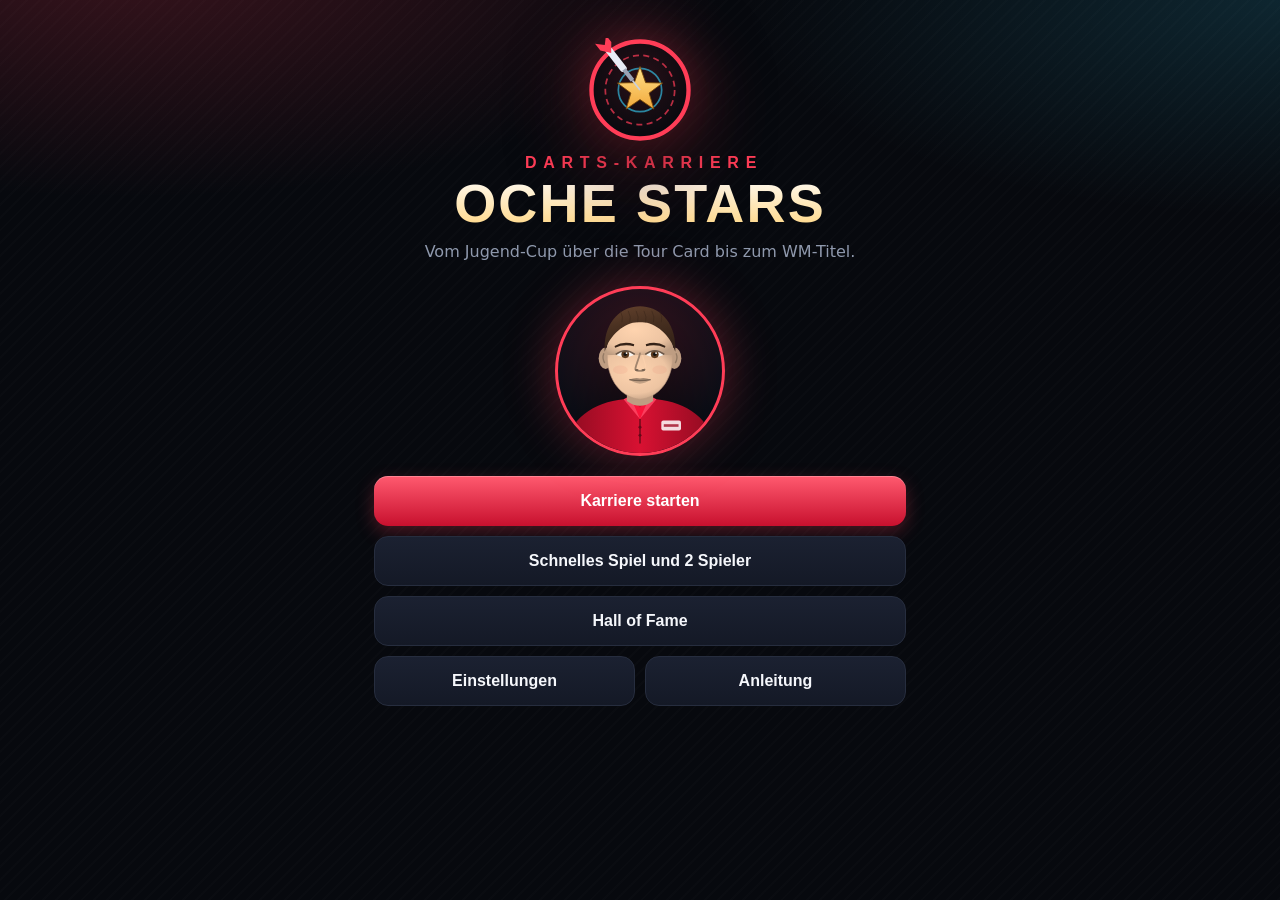
<file: index.html>
<!DOCTYPE html>
<html lang="de"><head><meta charset="utf-8">
<meta name="viewport" content="width=device-width,initial-scale=1,maximum-scale=1,user-scalable=no">
<meta http-equiv="Content-Security-Policy" content="default-src 'self'; script-src 'self' 'unsafe-inline'; style-src 'self' 'unsafe-inline'; font-src 'self' data:; img-src 'self' data: blob:; media-src 'self' data: blob:; connect-src 'self' data: blob:; manifest-src 'self'; worker-src 'self'; object-src 'none'; base-uri 'none'; form-action 'none'; frame-src 'none'">
<meta name="referrer" content="no-referrer">
<title>Oche Stars · Darts-Karriere</title>
<link rel="manifest" href="manifest.webmanifest">
<meta name="theme-color" content="#07090e">
<link rel="apple-touch-icon" href="icon-192.png">
<link rel="icon" href="data:image/svg+xml,%3Csvg xmlns=%27http://www.w3.org/2000/svg%27 viewBox=%270 0 120 120%27%3E%3Ccircle cx=%2760%27 cy=%2760%27 r=%2756%27 fill=%27%2307090e%27 stroke=%27%23ff3d57%27 stroke-width=%278%27/%3E%3Cpath d=%27M60 30 L67 52 L90 52 L71 65 L78 88 L60 74 L42 88 L49 65 L30 52 L53 52Z%27 fill=%27%23f5c04a%27/%3E%3C/svg%3E">
<style>
/* VOICE: TV-Darts-Gala am Samstagabend,laut,golden,Bühnenlicht
   IDEA: Ultimate-Spielerkarte trifft TV-Scoreboard einer Darts-WM
   PICTURE: das Dartboard selbst,groß im Spotlight
   COLOUR and TYPE: Bühnenschwarz,Board-Rot und -Grün,Kartengold; Oswald + Inter
   LAYOUT: eine Spalte,Phone-first,Scoreboard oben,Board mittig,Darts unten */
:root{color-scheme:dark;--bg:#0b0d12;--pan:#151922;--pan2:#1d2230;--line:#2a3142;--gold:#e9c46a;--gold2:#b8862b;--red:#d62839;--green:#12a150;--ink:#f3f1ea;--mut:#9aa3b2;--cy:#5fd3f3}
*{box-sizing:border-box;min-width:0;-webkit-tap-highlight-color:transparent}
html,body{margin:0;background:radial-gradient(120% 70% at 50% -10%,#2a2f45 0%,var(--bg) 60%) fixed,var(--bg);color:var(--ink);font:16px/1.5 Inter,system-ui,sans-serif;overflow-x:clip;min-height:100vh}
#app{max-width:560px;margin:0 auto;padding:14px 14px 40px}
h1,h2,h3,.os{font-family:Oswald,Impact,sans-serif;letter-spacing:.01em;margin:0;line-height:1.05}
h1{font-size:44px;text-wrap:balance}h2{font-size:28px}h3{font-size:20px}
.mut{color:var(--mut)}.small{font-size:13px}
.btn{display:flex;align-items:center;justify-content:center;gap:8px;width:100%;min-height:50px;border:0;border-radius:12px;background:var(--pan2);color:var(--ink);font:600 16px Inter,sans-serif;padding:10px 16px;cursor:pointer;border:1px solid var(--line);text-align:center}
.btn:focus-visible,input:focus-visible,select:focus-visible{outline:3px solid var(--gold);outline-offset:2px}
.btn.pri{background:linear-gradient(180deg,#f3d27e,var(--gold2));color:#1b1405;border:0;font-weight:800}
.btn.red{background:var(--red);border:0}
.btn:disabled{opacity:.45}
.row{display:flex;gap:10px}.row>*{flex:1}
.stack>*+*{margin-top:10px}
.panel{background:var(--pan);border:1px solid var(--line);border-radius:16px;padding:14px}
input,select{width:100%;min-height:48px;border-radius:10px;border:1px solid var(--line);background:var(--pan2);color:var(--ink);font:16px Inter,sans-serif;padding:0 12px}
label{display:block;font-weight:600;margin:0 0 6px}
.top{display:flex;align-items:center;justify-content:space-between;gap:10px;margin-bottom:12px}
.back{width:auto;min-height:44px;padding:0 14px}
.coins{font-weight:800;color:var(--gold);white-space:nowrap}
/* Spielerkarte */
.card{position:relative;width:240px;margin:6px auto 4px;aspect-ratio:3/4.3;padding:22px 18px 18px;color:#2a1d04;
 background:radial-gradient(90% 60% at 30% 10%,#fff3c4 0%,transparent 60%),linear-gradient(160deg,#f7dd8f,#d5a742 55%,#a8761f);
 clip-path:polygon(50% 0,100% 7%,100% 88%,50% 100%,0 88%,0 7%);filter:drop-shadow(0 10px 24px rgba(233,196,106,.25))}
.card.silver{background:radial-gradient(90% 60% at 30% 10%,#fff 0%,transparent 60%),linear-gradient(160deg,#e9edf2,#aeb6c2 55%,#7d8796)}
.card.bronze{background:radial-gradient(90% 60% at 30% 10%,#ffe0c2 0%,transparent 60%),linear-gradient(160deg,#e6b38a,#b07444 55%,#7d4a24)}
.card .ovr{font:700 52px/0.9 Oswald,sans-serif}.card .pos{font:700 16px Oswald,sans-serif;margin-top:4px}
.card .nat{font:700 14px 'Barlow Condensed','Roboto Condensed',sans-serif-condensed,'Arial Narrow',Oswald,Impact,'Arial Narrow',sans-serif;border:2px solid currentColor;display:inline-block;padding:0 5px;border-radius:4px;margin-top:6px}
.card .nm{font:700 24px Oswald,sans-serif;text-align:center;margin-top:24px;border-bottom:1px solid rgba(42,29,4,.35);padding-bottom:4px;white-space:nowrap;overflow:hidden;text-overflow:ellipsis}
.card .nick{text-align:center;font-size:12px;font-weight:600;opacity:.8;margin-top:2px}
.card .st{display:grid;grid-template-columns:1fr 1fr;gap:2px 16px;margin:8px 6px 0;font:700 17px Oswald,sans-serif}
.card .st span b{display:inline-block;width:30px}
/* Liste */
.list{display:grid;gap:8px}
.it{display:flex;align-items:center;gap:12px;background:var(--pan);border:1px solid var(--line);border-radius:12px;padding:10px 12px}
.it .g{flex:1}.it .num{font:700 22px 'Barlow Condensed','Roboto Condensed',sans-serif-condensed,'Arial Narrow',Oswald,Impact,'Arial Narrow',sans-serif;min-width:40px;text-align:center}
.badge{font:700 12px Inter;padding:3px 8px;border-radius:99px;background:var(--pan2);border:1px solid var(--line);white-space:nowrap}
.badge.g{background:var(--gold);color:#1b1405;border:0}.badge.r{background:var(--red);border:0}.badge.gr{background:var(--green);border:0}
.bar{height:8px;border-radius:9px;background:var(--pan2);overflow:hidden}.bar i{display:block;height:100%;background:linear-gradient(90deg,var(--gold2),var(--gold))}
/* Match */
.sb{display:grid;gap:4px;margin-bottom:8px}
.pl{display:grid;grid-template-columns:8px minmax(0,1fr) 34px 74px;align-items:center;gap:8px;background:var(--pan);border:1px solid var(--line);border-radius:10px;padding:6px 10px 6px 0;overflow:hidden}
.pl .tag{height:100%;align-self:stretch;background:transparent}
.pl.on{border-color:var(--gold)}.pl.on .tag{background:var(--gold)}
.pl .n{font:700 17px 'Barlow Condensed','Roboto Condensed',sans-serif-condensed,'Arial Narrow',Oswald,Impact,'Arial Narrow',sans-serif;white-space:nowrap;overflow:hidden;text-overflow:ellipsis}
.pl .s{font-size:12px;color:var(--mut);white-space:nowrap}
.pl .lg{font:700 22px 'Barlow Condensed','Roboto Condensed',sans-serif-condensed,'Arial Narrow',Oswald,Impact,'Arial Narrow',sans-serif;text-align:center;background:var(--pan2);border-radius:6px}
.pl .rm{font:700 34px/1 'Barlow Condensed','Roboto Condensed',sans-serif-condensed,'Arial Narrow',Oswald,Impact,'Arial Narrow',sans-serif;text-align:right;font-variant-numeric:tabular-nums}
.pl.on .rm{color:var(--gold)}
.cmt{min-height:28px;text-align:center;font:700 20px 'Barlow Condensed','Roboto Condensed',sans-serif-condensed,'Arial Narrow',Oswald,Impact,'Arial Narrow',sans-serif;color:var(--gold);transition:transform .2s}
.cmt.pop{animation:pop .9s ease}
@keyframes pop{0%{transform:scale(.6);opacity:0}30%{transform:scale(1.25);opacity:1}100%{transform:scale(1)}}
.fig{position:relative;width:100%;aspect-ratio:1;touch-action:none;user-select:none;-webkit-user-select:none}
.fig canvas{position:absolute;inset:0;width:100%;height:100%}
.drts{display:grid;grid-template-columns:repeat(3,1fr) 1.2fr;gap:6px;margin-top:8px}
.drts div{background:var(--pan);border:1px solid var(--line);border-radius:10px;text-align:center;padding:6px 2px;font:700 20px 'Barlow Condensed','Roboto Condensed',sans-serif-condensed,'Arial Narrow',Oswald,Impact,'Arial Narrow',sans-serif;min-height:44px}
.drts .tot{color:var(--gold)}
.hint{text-align:center;font-size:14px;color:var(--mut);min-height:22px;margin-top:6px}
.hint b{color:var(--ink)}
/* Bracket */
.rd{margin-bottom:14px}.mt{display:grid;grid-template-columns:minmax(0,1fr) auto;gap:2px 8px;background:var(--pan);border:1px solid var(--line);border-radius:10px;padding:8px 10px;margin-top:6px}
.mt .w{font-weight:800}.mt .l{color:var(--mut);text-decoration:line-through}.mt .me{color:var(--gold)}
.mt span{white-space:nowrap;overflow:hidden;text-overflow:ellipsis}
/* Modal */
.modal{position:fixed;inset:0;background:rgba(5,6,10,.82);display:flex;align-items:center;justify-content:center;z-index:9;padding:20px}
.modal .box{max-width:380px;width:100%;text-align:center}
.flip{animation:flip .9s cubic-bezier(.2,.8,.2,1)}
@keyframes flip{0%{transform:rotateY(90deg) scale(.6)}60%{transform:rotateY(-10deg) scale(1.05)}100%{transform:none}}
.hero{display:flex;flex-direction:column;align-items:center;text-align:center;gap:6px;padding:18px 0 6px}
.hero svg{width:min(78vw,300px);height:auto;filter:drop-shadow(0 20px 40px rgba(0,0,0,.6))}
.kv{display:grid;grid-template-columns:repeat(3,minmax(0,1fr));gap:8px}
.kv div{background:var(--pan);border:1px solid var(--line);border-radius:10px;padding:8px;text-align:center}
.kv b{display:block;font:700 22px 'Barlow Condensed','Roboto Condensed',sans-serif-condensed,'Arial Narrow',Oswald,Impact,'Arial Narrow',sans-serif}.kv span{font-size:12px;color:var(--mut)}
/* Halle */
.stage{position:relative;border-radius:20px;padding:30px 18px 70px;overflow:hidden;background:radial-gradient(120% 80% at 50% 0%,var(--vl) 0%,transparent 55%),linear-gradient(180deg,var(--v1),var(--v2));isolation:isolate}
.stage .beams{position:absolute;inset:-40%;z-index:-1;background:conic-gradient(from 200deg at 20% 0%,transparent 0 8deg,color-mix(in srgb,var(--vl) 28%,transparent) 10deg,transparent 16deg 360deg),conic-gradient(from 140deg at 80% 0%,transparent 0 8deg,color-mix(in srgb,var(--vl) 28%,transparent) 10deg,transparent 16deg 360deg);animation:sweep 7s ease-in-out infinite alternate;opacity:var(--vb)}
@keyframes sweep{to{transform:rotate(9deg) translateX(4%)}}
.stage .crowd{position:absolute;left:0;right:0;bottom:0;height:30%;z-index:-1;opacity:var(--vc)}
.stage .fig{max-width:440px;margin:0 auto;filter:drop-shadow(0 14px 30px rgba(0,0,0,.7))}
.stage .vname{position:absolute;left:14px;top:10px;font:700 12px Inter;color:rgba(255,255,255,.75);z-index:2;pointer-events:none}
.stage.roar .crowd{animation:jump .35s ease-in-out 4 alternate}.stage.roar .beams{animation:flash .18s 6 alternate;opacity:1}
@keyframes jump{to{transform:translateY(-6%)}}@keyframes flash{to{filter:brightness(2.2)}}
.ctxt{min-height:20px;text-align:center;font:600 14px Inter;color:var(--mut);font-style:italic}.ctxt.pop{animation:pop .9s ease}
.stage.hush{filter:brightness(.7) saturate(.6)}.stage.hush .crowd{opacity:.2}
.lstat{position:absolute;left:50%;top:50%;transform:translate(-50%,-50%);background:rgba(10,12,18,.94);border:1px solid var(--gold);border-radius:14px;padding:12px 16px;z-index:5;display:none;min-width:260px;text-align:center}.lstat.on{display:block;animation:pop .5s ease}
.lstat .row>*{flex:0 0 auto}
/* Walk-on */
.walk{position:fixed;inset:0;z-index:30;overflow:hidden;background:radial-gradient(90% 60% at 50% 0%,var(--wc) 0%,transparent 60%),#05060a;display:flex;flex-direction:column;align-items:center;justify-content:center;text-align:center;padding:24px;color:#fff}
.walk canvas{position:absolute;inset:0;width:100%;height:100%;z-index:0}
.walk>*:not(canvas){position:relative;z-index:1}
.walk .ann{font:600 15px Inter;opacity:.8;letter-spacing:.02em}
.walk .big{font:700 clamp(40px,12vw,64px)/1 'Barlow Condensed','Roboto Condensed',sans-serif-condensed,'Arial Narrow',Oswald,Impact,sans-serif;text-shadow:0 0 30px var(--wc);margin:6px 0}
.walk .song{font:600 15px Inter;margin-top:8px;opacity:.9}
.walk .chant{font:700 20px 'Barlow Condensed','Roboto Condensed',sans-serif-condensed,'Arial Narrow',Oswald,Impact,'Arial Narrow',sans-serif;color:var(--wc);margin-top:10px;white-space:nowrap;animation:chant 1s ease-in-out infinite alternate}
@keyframes chant{to{transform:scale(1.08)}}
.walk .skip{position:absolute;right:14px;top:14px;width:auto;z-index:2}
.walk .card{animation:walkin 1.1s cubic-bezier(.2,.9,.2,1)}
@keyframes walkin{0%{transform:translateY(60vh) rotateY(180deg) scale(.4);opacity:0}70%{transform:translateY(-4%) rotateY(-8deg) scale(1.06);opacity:1}100%{transform:none}}
.walk .in{animation:pop .8s ease}
.card.totw{background:radial-gradient(90% 60% at 30% 10%,#5a4a1a 0%,transparent 60%),linear-gradient(160deg,#2b2b2b,#0e0e0e 55%,#3a2c0a);color:#f2d27a}.card.totw .nm{border-color:rgba(242,210,122,.4)}
.card.hero{background:radial-gradient(90% 60% at 30% 10%,#c6a3ff 0%,transparent 60%),linear-gradient(160deg,#7b3fe4,#2b0f6b 60%,#5b2bb8);color:#fff}.card.hero .nm{border-color:rgba(255,255,255,.35)}
.card.icon{background:radial-gradient(90% 60% at 30% 10%,#fff 0%,transparent 60%),linear-gradient(160deg,#fffdf5,#efe3c2 55%,#c9a24a);color:#2a1d04;filter:drop-shadow(0 0 22px rgba(255,240,190,.45))}
.rp{animation:land .5s cubic-bezier(.2,.8,.2,1) both}@keyframes land{0%{opacity:0;transform:translateY(60px) scale(2.2)}100%{opacity:1;transform:none}}
.rchip{display:inline-block;margin:4px 3px 0;padding:4px 10px;border-radius:99px;border:1px solid var(--line);background:var(--pan2);color:var(--ink);font:600 13px Inter;cursor:pointer}.rchip.on{background:var(--gold);color:#1b1405;border-color:var(--gold)}
.chips{display:flex;flex-wrap:wrap;gap:8px}.chips .btn{width:auto;flex:1 1 auto;min-height:44px}
@media(prefers-reduced-motion:reduce){*{animation:none!important;transition:none!important}}
@media(max-width:380px){h1{font-size:36px}.pl .rm{font-size:28px}.pl{grid-template-columns:8px minmax(0,1fr) 30px 60px}}
/* ===== Redesign v9: "Matchday" — TV-Studio,Oche-Rot,Kartengold ===== */
:root{--bg:#07090e;--pan:#0f131d;--pan2:#171c29;--line:#262d3e;--gold:#f2c94c;--gold2:#c9932b;--acc:#ff3d57;--acc2:#c8102e;--red:#ff3d57;--green:#22c55e;--ink:#f5f7fb;--mut:#8f99ad;--cy:#38d6ff}
html,body{background:radial-gradient(80% 45% at 10% -5%,rgba(255,61,87,.20),transparent 60%),radial-gradient(70% 40% at 100% 0%,rgba(56,214,255,.14),transparent 60%),repeating-linear-gradient(135deg,rgba(255,255,255,.012) 0 2px,transparent 2px 9px),var(--bg) fixed;font-family:Inter,system-ui,sans-serif}
h1,h2,h3,.os{font-family:'Barlow Condensed','Roboto Condensed',sans-serif-condensed,'Arial Narrow',Oswald,Impact,sans-serif;font-weight:800;letter-spacing:.01em;text-transform:uppercase}
h1{font-size:46px}h2{font-size:28px}h3{font-size:21px}
#app{padding:12px 14px 40px}
.btn{border-radius:14px;background:linear-gradient(180deg,#1b2131,#141926);border:1px solid var(--line);font-weight:700;transition:transform .08s,filter .15s}
.btn:active{transform:scale(.97)}
.btn.pri{background:linear-gradient(180deg,#ff5a6f,var(--acc2));color:#fff;box-shadow:0 6px 18px rgba(255,61,87,.28),inset 0 1px 0 rgba(255,255,255,.25)}
.btn.red{background:#3a121a;border:1px solid #7a2232;color:#ffb3bd}
.btn:focus-visible,input:focus-visible,select:focus-visible{outline:3px solid var(--cy)}
.panel{background:linear-gradient(180deg,rgba(26,32,48,.85),rgba(14,18,28,.92));border:1px solid var(--line);border-radius:18px;box-shadow:inset 0 1px 0 rgba(255,255,255,.04),0 10px 30px rgba(0,0,0,.25)}
.it{background:linear-gradient(180deg,#141a27,#0f131d);border-radius:14px}
.badge{background:#1a2030;border-color:#2c3448}.badge.g{background:var(--gold);color:#1b1405}.badge.gr{background:#14532d;color:#bbf7d0;border:0}.badge.r{background:var(--acc)}
.bar{height:7px;background:#1a2030}.bar i{background:linear-gradient(90deg,var(--acc),#ff9a5a)}
input,select{background:#121725;border-radius:12px}
.top{position:sticky;top:0;z-index:4;margin:-12px -14px 12px;padding:10px 14px;background:rgba(7,9,14,.82);backdrop-filter:blur(10px);-webkit-backdrop-filter:blur(10px);border-bottom:1px solid rgba(255,255,255,.05)}
.top h2{font-size:24px}
.kv div{background:linear-gradient(180deg,#151b29,#0f131d);border-radius:14px}
.kv b{font:800 24px 'Barlow Condensed','Roboto Condensed',sans-serif-condensed,'Arial Narrow',Oswald,sans-serif}
.sec{font:800 15px 'Barlow Condensed','Roboto Condensed',sans-serif-condensed,'Arial Narrow',Oswald,sans-serif;text-transform:uppercase;letter-spacing:.12em;color:var(--mut);margin:18px 2px 8px;display:flex;align-items:center;gap:8px}
.sec::before{content:'';width:4px;height:16px;border-radius:2px;background:var(--acc)}
.hav{width:48px;height:48px;border-radius:50%;overflow:hidden;background:radial-gradient(circle at 50% 30%,#2a3349,#111522);border:2px solid var(--acc);flex:0 0 auto;display:flex;align-items:flex-end;justify-content:center}
.coins{background:#1a1608;border:1px solid #5a4613;padding:5px 10px;border-radius:99px;font-size:14px}
/* Karte: Portrait rechts,Werte unten */
.card{width:250px;aspect-ratio:3/4.35;padding:0;margin:8px auto 4px}
.card .cl{position:absolute;left:20px;top:28px;display:flex;flex-direction:column;align-items:center;z-index:2;width:56px}
.card .ovr{font:800 54px/.9 'Barlow Condensed','Roboto Condensed',sans-serif-condensed,'Arial Narrow',Oswald,sans-serif}
.card .pos{font:800 17px 'Barlow Condensed','Roboto Condensed',sans-serif-condensed,'Arial Narrow',Oswald,sans-serif;margin-top:2px}
.card .nat{margin-top:6px;font:800 13px 'Barlow Condensed','Roboto Condensed',sans-serif-condensed,'Arial Narrow',Oswald,sans-serif}
.card .fm{font-size:11px;margin-top:6px;letter-spacing:-1px}
.card .av{position:absolute;right:14px;top:16px;width:150px;height:150px;display:flex;align-items:flex-end;justify-content:center;overflow:hidden;
 -webkit-mask-image:linear-gradient(180deg,#000 75%,transparent);mask-image:linear-gradient(180deg,#000 75%,transparent)}
.card .av svg{width:140px;height:154px;filter:drop-shadow(0 4px 6px rgba(0,0,0,.25))}
.card .nm{position:absolute;left:16px;right:16px;top:166px;margin:0;font:800 24px 'Barlow Condensed','Roboto Condensed',sans-serif-condensed,'Arial Narrow',Oswald,sans-serif;text-transform:uppercase;text-align:center;border-bottom:1px solid currentColor;border-color:rgba(42,29,4,.35);padding-bottom:3px}
.card .nick{position:absolute;left:16px;right:16px;top:200px;margin:0;text-align:center;font-size:11.5px;font-weight:700;opacity:.8;white-space:nowrap;overflow:hidden;text-overflow:ellipsis}
.card .st{position:absolute;left:28px;right:28px;top:222px;margin:0;display:grid;grid-template-columns:1fr 1fr;gap:1px 18px;font:800 17px 'Barlow Condensed','Roboto Condensed',sans-serif-condensed,'Arial Narrow',Oswald,sans-serif}
.card .st span{white-space:nowrap}.card .st span b{display:inline-block;width:28px}
.card .cf{position:absolute;left:30px;right:30px;bottom:30px;text-align:center;font:700 10.5px Inter,sans-serif;opacity:.75;text-transform:uppercase;letter-spacing:.06em;white-space:nowrap;overflow:hidden;text-overflow:ellipsis}
.card.hero .nm,.card.totw .nm{border-color:rgba(255,255,255,.3)}
.cmini{zoom:.58;flex:0 0 auto}
.vs{display:flex;align-items:center;justify-content:center;gap:4px;margin:8px 0}
.vs .vt{font:800 26px 'Barlow Condensed','Roboto Condensed',sans-serif-condensed,'Arial Narrow',Oswald,sans-serif;color:var(--acc);text-shadow:0 0 18px rgba(255,61,87,.6)}
.kvl{display:grid;grid-template-columns:auto 1fr;gap:6px 14px;font-size:14px}.kvl b{text-align:right}
/* Aussehen-Editor */
.lch{display:flex;flex-wrap:wrap;gap:6px}
.lc{min-height:38px;padding:0 12px;border-radius:99px;border:1px solid var(--line);background:#151a27;color:var(--ink);font:600 13px Inter,sans-serif;cursor:pointer}
.lc.on{border-color:var(--acc);background:#3a121a}
.lc.sw{width:38px;padding:0;border:2px solid rgba(255,255,255,.15)}.lc.sw.on{border:3px solid #fff;box-shadow:0 0 0 2px var(--acc)}
/* Startseite */
.hero{padding:26px 0 10px}
.logo{display:flex;flex-direction:column;align-items:center;line-height:.85}
.brandmark svg{width:104px!important;height:104px!important}
.brandmark{display:flex;justify-content:center;margin-bottom:6px;filter:drop-shadow(0 0 24px rgba(255,61,87,.45))}
.logo span{font:800 16px 'Barlow Condensed','Roboto Condensed',sans-serif-condensed,'Arial Narrow',Oswald,sans-serif;letter-spacing:.42em;color:var(--acc);margin-right:-.5em}
.logo b{white-space:nowrap;font:800 clamp(40px,13vw,54px) 'Barlow Condensed','Roboto Condensed',sans-serif-condensed,'Arial Narrow',Oswald,sans-serif;letter-spacing:.04em;background:linear-gradient(180deg,#fff,#ffd37a);-webkit-background-clip:text;background-clip:text;color:transparent}
/* Match */
.pl{border-radius:14px;background:linear-gradient(90deg,#141a27,#0f131d)}
.pl.on{border-color:var(--acc);box-shadow:0 0 0 1px rgba(255,61,87,.35),0 0 24px rgba(255,61,87,.15)}.pl.on .tag{background:var(--acc)}.pl.on .rm{color:#fff}
.pl .n,.pl .rm,.pl .lg{font-family:'Barlow Condensed','Roboto Condensed',sans-serif-condensed,'Arial Narrow',Oswald,sans-serif;font-weight:800}
.cmt{font-family:'Barlow Condensed','Roboto Condensed',sans-serif-condensed,'Arial Narrow',Oswald,sans-serif;font-weight:800;color:#ffd37a;text-transform:uppercase}
.drts div{border-radius:12px;font-family:'Barlow Condensed','Roboto Condensed',sans-serif-condensed,'Arial Narrow',Oswald,sans-serif;font-weight:800}
.lstat{background:rgba(8,10,16,.96);border:1px solid rgba(255,61,87,.6);border-radius:18px;min-width:min(300px,88%);padding:14px 16px;box-shadow:0 20px 60px rgba(0,0,0,.6)}
.ls-h{font:800 22px 'Barlow Condensed','Roboto Condensed',sans-serif-condensed,'Arial Narrow',Oswald,sans-serif;text-transform:uppercase;color:var(--gold)}
table.ls{width:100%;border-collapse:collapse;margin-top:6px;font-size:13px}
table.ls th{font:800 14px 'Barlow Condensed','Roboto Condensed',sans-serif-condensed,'Arial Narrow',Oswald,sans-serif;text-transform:uppercase;color:var(--mut);padding:2px 4px;text-align:right}
table.ls td{padding:4px;border-top:1px solid rgba(255,255,255,.06);text-align:right;font-variant-numeric:tabular-nums}
table.ls td:first-child{text-align:left;color:var(--mut)}
table.ls td.bt{color:var(--green);font-weight:800}
.lsbar{height:3px;border-radius:3px;background:#1a2030;margin-top:8px;overflow:hidden}.lsbar i{display:block;height:100%;width:0;background:var(--acc)}
.modal{background:rgba(4,5,9,.86);backdrop-filter:blur(4px)}
.modal .box.panel{border-color:rgba(255,61,87,.35)}
.mt{border-radius:12px}
@media(max-width:380px){.cmini{zoom:.52}.card{width:236px}}
/* ===== v10: EA-FC-Menü,Walk-on,Publikum ===== */
.fch{display:flex;align-items:center;gap:10px;margin:-4px 0 0}
.fcav{width:44px;height:44px;border-radius:12px;overflow:hidden;background:linear-gradient(160deg,#2a3349,#0f131d);border:1px solid #39425a;display:flex;align-items:flex-end;justify-content:center;flex:0 0 auto;cursor:pointer}
.fcl{flex:1;min-width:0}.fcl b{display:block;font:800 19px 'Barlow Condensed','Roboto Condensed',sans-serif-condensed,'Arial Narrow',Oswald,sans-serif;text-transform:uppercase;white-space:nowrap;overflow:hidden;text-overflow:ellipsis}.fcl span{font-size:12px;color:var(--mut)}
.gear{width:40px;height:40px;border-radius:12px;border:1px solid var(--line);background:#141926;color:var(--ink);padding:9px;cursor:pointer}
.fct{display:flex;gap:0;margin:12px -14px 14px;padding:0 14px;overflow-x:auto;scrollbar-width:none;border-bottom:1px solid rgba(255,255,255,.07);position:sticky;top:0;z-index:5;background:rgba(7,9,14,.9);backdrop-filter:blur(10px);-webkit-backdrop-filter:blur(10px)}
.fct::-webkit-scrollbar{display:none}
.fct button{flex:1 0 auto;background:none;border:0;color:var(--mut);font:800 clamp(13px,3.8vw,16px) 'Barlow Condensed','Roboto Condensed',sans-serif-condensed,'Arial Narrow','Arial Narrow',sans-serif;text-transform:uppercase;letter-spacing:0;padding:12px 3px 10px;cursor:pointer;position:relative;min-height:46px}
.fct button.on{color:#fff}.fct button.on::after{content:'';position:absolute;left:8px;right:8px;bottom:-1px;height:3px;border-radius:3px;background:linear-gradient(90deg,var(--acc),#ff9a5a);box-shadow:0 0 12px rgba(255,61,87,.7)}
.fgrid{display:grid;grid-template-columns:repeat(2,minmax(0,1fr));gap:10px}
.ft{position:relative;overflow:hidden;min-height:128px;border-radius:16px;border:1px solid rgba(255,255,255,.08);padding:12px;text-align:left;color:var(--ink);cursor:pointer;display:flex;flex-direction:column;justify-content:flex-end;font:inherit;box-shadow:0 10px 24px rgba(0,0,0,.35),inset 0 1px 0 rgba(255,255,255,.08);transition:transform .1s}
.ft:active{transform:scale(.98)}.ft.static{cursor:default}.ft[disabled]{opacity:.45}
.ft.s2{grid-column:span 2}.ft.tl{grid-row:span 2;min-height:266px}
.ft .fl{position:absolute;left:12px;top:10px;font:800 11.5px Inter,sans-serif;font-style:normal;text-transform:uppercase;letter-spacing:.1em;color:rgba(255,255,255,.75);z-index:2}
.ft .fa{position:absolute;right:-8px;bottom:-8px;width:92px;height:92px;color:#fff;opacity:.16}
.ft .fa svg{width:100%;height:100%}
.ft .ftx{position:relative;z-index:2}.ft .ftx b{display:block;font:800 21px/1.05 'Barlow Condensed','Roboto Condensed',sans-serif-condensed,'Arial Narrow',Oswald,sans-serif;text-transform:uppercase}.ft .ftx span{display:block;font-size:12px;color:rgba(255,255,255,.72);margin-top:3px}
.ft::before{content:'';position:absolute;inset:0;background:linear-gradient(180deg,transparent 40%,rgba(0,0,0,.45));pointer-events:none}
.c0{background:linear-gradient(150deg,#1b2233,#0e121b)}
.c1{background:linear-gradient(150deg,#1a4fd6,#0b1f5c)}
.c2{background:linear-gradient(150deg,#0f9f6e,#06392b)}
.c3{background:linear-gradient(150deg,#6d34e0,#26105c)}
.c4{background:linear-gradient(150deg,#d39b1e,#5a3a05)}
.c5{background:linear-gradient(150deg,#0fa6c2,#063b48)}
.c6{background:linear-gradient(150deg,#e2334f,#5a0d1b)}
.hero2{background:radial-gradient(90% 90% at 80% 0%,rgba(255,61,87,.55),transparent 60%),radial-gradient(70% 80% at 0% 100%,rgba(56,214,255,.35),transparent 60%),linear-gradient(150deg,#1a1f30,#0b0e16);grid-column:span 2;min-height:150px}
.ft.hero{cursor:default;justify-content:flex-start;padding-top:34px;background:radial-gradient(100% 70% at 85% -10%,rgba(255,61,87,.5),transparent 60%),radial-gradient(70% 80% at -10% 110%,rgba(56,214,255,.28),transparent 60%),linear-gradient(160deg,#1a2031,#0b0e16);border-color:rgba(255,61,87,.35)}
.ft.hero::before{display:none}.heroin{position:relative;z-index:2}.heroin .it{background:rgba(8,10,16,.55);backdrop-filter:blur(4px)}
.wkbtn{margin-top:8px;display:flex;align-items:center;justify-content:center;gap:8px;background:rgba(255,255,255,.08)}.wkbtn svg{width:18px;height:18px}
.tcard{position:absolute;left:50%;top:36px;transform:translateX(-50%);zoom:.5;margin:0}
.tcard .card{margin:0}
.gl{position:relative;z-index:2;margin-top:18px;font-size:13px;display:grid;gap:4px;color:rgba(255,255,255,.85)}.gl .ok{color:#7dffa8}
.mehero{min-height:auto;padding:4px 0 8px;align-items:center;cursor:default;background:radial-gradient(70% 60% at 50% 30%,rgba(255,61,87,.25),transparent 70%),linear-gradient(160deg,#151a28,#0b0e16)}.mehero::before{display:none}
/* Walk-on v2 */
.walk.w2 #wc{justify-content:flex-start;padding:70px 14px 0;gap:4px}
.walk.w2 .wtop{position:absolute;left:12px;top:14px;display:flex;gap:8px;align-items:center;z-index:3;max-width:calc(100% - 150px)}
.wlive{background:var(--acc);color:#fff;font:800 12px Inter;padding:3px 8px;border-radius:5px;animation:blink 1.4s infinite}@keyframes blink{50%{opacity:.55}}
.wev{font:700 12px Inter;color:rgba(255,255,255,.8);white-space:nowrap;overflow:hidden;text-overflow:ellipsis}
.wl{font:800 15px 'Barlow Condensed','Roboto Condensed',sans-serif-condensed,'Arial Narrow',Oswald,sans-serif;letter-spacing:.3em;text-transform:uppercase;color:#fff;opacity:.85}
.wsub{font:600 14px Inter;color:rgba(255,255,255,.75)}
.walk .wcard{zoom:.62}.walk .wcard .card{margin:0 auto}
.walk .wcard2{zoom:.5}
.wfacts{display:flex;gap:6px;justify-content:center}.wfacts span{background:rgba(0,0,0,.5);border:1px solid rgba(95,211,243,.5);border-radius:99px;padding:3px 10px;font:700 12px Inter}
.cmpw{width:min(340px,92vw);display:grid;gap:5px;margin-top:4px;background:rgba(5,6,10,.65);border:1px solid rgba(255,255,255,.1);border-radius:14px;padding:8px 10px}
.cmp{display:grid;grid-template-columns:52px 1fr 52px;align-items:center;font-size:12px;row-gap:2px}.cmp b{font:800 17px 'Barlow Condensed','Roboto Condensed',sans-serif-condensed,'Arial Narrow',Oswald,sans-serif}.cmp b:last-of-type{text-align:right}.cmp span{text-align:center;color:var(--mut);text-transform:uppercase;font-weight:700;font-size:11px;letter-spacing:.05em}
.cb{grid-column:1/-1;height:4px;border-radius:4px;background:#5fd3f3;overflow:hidden}.cb i{display:block;height:100%;background:var(--wc,#e9c46a)}
.wtap{position:absolute;bottom:calc(10px + env(safe-area-inset-bottom));left:0;right:0;text-align:center;font:600 12px Inter;color:rgba(255,255,255,.5);z-index:3;pointer-events:none}
.walk.w2 .big{font-size:clamp(30px,9vw,46px)}
/* Publikum im Match */
.stage .crowd{height:38%;opacity:1}
.stage .crowd canvas{width:100%;height:100%;display:block}
.stage.roar .crowd{animation:none}
.walk.w2{justify-content:flex-start;padding:56px 12px 0}
.walk.w2 .wtap,.walk.w2 .wtop{position:absolute!important}
.walk.w2 #wc{display:flex;flex-direction:column;align-items:center;gap:4px;padding:0;width:100%}
.hero-av{width:170px;height:170px;border-radius:50%;margin:10px auto;display:flex;align-items:flex-end;justify-content:center;overflow:hidden;background:radial-gradient(circle at 50% 30%,#3a1420,#0c0f18 70%);border:3px solid var(--acc);box-shadow:0 0 50px rgba(255,61,87,.35)}
@media (prefers-reduced-motion:reduce){.stage .beams,.wlive,.walk .chant{animation:none!important}.walk .card,.walk .in,.ctxt.pop{animation:none!important}}
/* ===== v15 ===== */
.albg{display:grid;grid-template-columns:repeat(3,minmax(0,1fr));gap:8px}
.albc{position:relative;border-radius:12px;padding:6px 6px 8px;text-align:center;color:#2a1d04;background:linear-gradient(160deg,#f6e3a1,#c9932b);overflow:hidden;box-shadow:0 6px 14px rgba(0,0,0,.35)}
.albc.silver{background:linear-gradient(160deg,#eef1f6,#9aa3b5)}.albc.bronze{background:linear-gradient(160deg,#f0c39a,#a8683b)}
.albo{position:absolute;left:7px;top:4px;font:800 20px 'Barlow Condensed','Roboto Condensed',sans-serif-condensed,'Arial Narrow',sans-serif}
.alba{height:64px;display:flex;justify-content:center;align-items:flex-end;overflow:hidden}.alba svg{width:58px;height:64px}
.albn{font:800 12.5px 'Barlow Condensed','Roboto Condensed',sans-serif-condensed,'Arial Narrow',sans-serif;text-transform:uppercase;white-space:nowrap;overflow:hidden;text-overflow:ellipsis;border-top:1px solid rgba(42,29,4,.3);padding-top:2px}
.albs{font-size:10px;opacity:.75;white-space:nowrap;overflow:hidden;text-overflow:ellipsis}
.tick{margin-bottom:12px;border-color:rgba(255,61,87,.35)}.tick .t9{color:#ff5c72;font-weight:800}.tick .tup{color:var(--gold)}
.pgrid{display:grid;grid-template-columns:1fr 1fr;gap:6px}
body.big #app{zoom:1.12}
.xpb{height:5px;border-radius:5px;background:#1a2030;margin:4px 0 2px;overflow:hidden;max-width:220px}.xpb i{display:block;height:100%;background:linear-gradient(90deg,#f2c94c,#ff9a5a)}
.xpt{display:block;font-size:11px;color:var(--mut)}
.evd{color:var(--cy);font-weight:700}
#cv{transition:transform .6s ease}.slowmo #cv{transform:scale(1.8)}
body.rm *,body.rm *::before,body.rm *::after{animation-duration:.001s!important;transition-duration:.001s!important}
</style></head><body>
<main id="app"></main>
<div id="modal"></div>
<script>
{
/*CORE-START*/
const ORDER=[20,1,18,4,13,6,10,15,2,17,3,19,7,16,8,11,14,9,12,5];
const R={bi:6.35,bo:15.9,ti:99,to:107,di:162,do:170};
function hit(x,y){const r=Math.hypot(x,y);
 if(r<=R.bi)return{v:50,m:2,b:25,l:'BULL',d:true};
 if(r<=R.bo)return{v:25,m:1,b:25,l:'25',d:false};
 if(r>R.do)return{v:0,m:0,b:0,l:'Miss',d:false};
 let a=Math.atan2(x,-y)*180/Math.PI;a=(a+369)%360;const n=ORDER[Math.floor(a/18)%20];
 if(r>=R.di)return{v:2*n,m:2,b:n,l:'D'+n,d:true};
 if(r>=R.ti&&r<=R.to)return{v:3*n,m:3,b:n,l:'T'+n,d:false};
 return{v:n,m:1,b:n,l:'S'+n,d:false};}
function bedPos(sh){if(sh==='BULL')return[0,0];if(sh==='25')return[0,-11];
 const t=sh[0],n=+sh.slice(1),a=ORDER.indexOf(n)*18*Math.PI/180,r=t==='T'?103:t==='D'?166:134;
 return[r*Math.sin(a),-r*Math.cos(a)];}
const SHOTS=[];for(let n=1;n<=20;n++)SHOTS.push({s:'S'+n,v:n,c:1},{s:'D'+n,v:2*n,c:3.5},{s:'T'+n,v:3*n,c:n==20?2:n==19?2.1:n==18?2.3:2.7});
SHOTS.push({s:'25',v:25,c:3},{s:'BULL',v:50,c:4.5});
const DPREF=[20,16,8,10,12,18,4,2,6,14,9,5,15,7,11,13,3,17,19,1];
const FINB={};for(let n=1;n<=20;n++)FINB[2*n]={s:'D'+n,c:DPREF.indexOf(n)*0.35};FINB[50]={s:'BULL',c:6};
const COM={};
function checkout(rem,dl){const k=rem+'_'+dl;if(k in COM)return COM[k];let best=null;
 if(rem<=170&&rem>=2){
  if(FINB[rem])best={route:[FINB[rem].s],c:FINB[rem].c};
  if(!best&&dl>=2)for(const a of SHOTS){const f=FINB[rem-a.v];if(f){const c=a.c+f.c;if(!best||c<best.c)best={route:[a.s,f.s],c}}}
  if(!best&&dl>=3)for(const a of SHOTS)for(const b of SHOTS){const f=FINB[rem-a.v-b.v];if(f){const c=a.c+b.c+f.c;if(!best||c<best.c)best={route:[a.s,b.s,f.s],c}}}
 }return COM[k]=best;}
function leaveCost(l){if(l<2)return 99;if(checkout(l,1))return FINB[l].c;if(checkout(l,2))return 4;if(checkout(l,3))return 8;return 12}
function aiTarget(rem,dl){const r=checkout(rem,dl);if(r)return r.route[0];
 if(rem>100)return 'T20';let best='T20',bc=1e9;
 for(const a of SHOTS){if(a.s[0]==='D'||a.s==='BULL')continue;const c=a.c+leaveCost(rem-a.v);if(c<bc){bc=c;best=a.s}}return best;}
function gauss(){let u=0;while(!u)u=Math.random();return Math.sqrt(-2*Math.log(u))*Math.cos(2*Math.PI*Math.random());}
/* Streuung je OVR: ab 50 wie bisher, darunter steiler (v22), damit Stärkeunterschiede in Jugend und Amateurbereich spürbar sind */
function aiSigma(ovr){return ovr>=50?Math.max(5,25-ovr*0.2):ovr>=27?15+(50-ovr)*0.5435:Math.min(60,27.5+(27-ovr)*1.5);}
/*CORE-END*/

/* ---------- Daten ---------- */
const STATS=[['pra','PRÄ','Präzision','Weniger Wackeln beim Zielen'],['kon','KON','Konstanz','Kleinere Streuung beim Loslassen'],['sco','SCO','Scoring','Bonus auf Triple-Felder'],['dop','DOP','Doppel','Bonus auf Doppel und Bull'],['ner','NER','Nerven','Ruhe bei Checkouts und Entscheidungslegs'],['aus','AUS','Ausdauer','Weniger Ermüdung in langen Matches']];
const STYLES=[{id:'sco',n:'Scoring-Maschine',d:'+8 Scoring, +3 Präzision',b:{sco:8,pra:3}},{id:'dop',n:'Finisher',d:'+8 Doppel, +3 Nerven',b:{dop:8,ner:3}},{id:'ner',n:'Eiskalt',d:'+8 Nerven, +3 Konstanz',b:{ner:8,kon:3}},{id:'all',n:'Allrounder',d:'+2 auf alles',b:{pra:2,kon:2,sco:2,dop:2,ner:2,aus:2}}];
const NATS=['GER','AUT','SUI','NED','BEL','ENG','SCO','WAL','NIR','IRL','POL','CZE','LTU','LAT','POR','ESP','ITA','FRA','DEN','SWE','NOR','FIN','HUN','CRO','AUS','NZL','JPN','PHI','HKG','IND','CAN','USA','RSA','BRA','ARG','MEX','KOR','CHN','SGP','THA','SVK','ROU','GIB'];
const NAMES=[['Jens Brückner','Der Bulle','GER'],["Liam O'Hara",'Irish Mist','IRL'],['Sven Dahlberg','The Viking','SWE'],['Kees van Dorp','Oranje Flash','NED'],['Tomasz Wilk','Wolf','POL'],['Marco Benedetti','Il Martello','ITA'],['Dale Pickering','Pick','ENG'],['Ollie Thwaite','The Postman','ENG'],['Henrik Sandvik','Fjord','NOR'],['Brett Coolidge','Cool Hand','AUS'],['Arjen Smeets','Tulip','NED'],['Callum Reid','Highlander','SCO'],['Felix Kramm','Kramm-Bombe','GER'],['Nico Laufer','Laufmasche','AUT'],['Paddy Quinlan','Lucky','IRL'],['Wes Harlow','Wrecking Ball','WAL'],['Dmitri Orlov','Ice','LAT'],['Gavin Pryce','Prince','WAL'],['Jasper Kuiper','The Kuip','NED'],['Tobias Rehm','Turbo','GER'],['Ryan Ashdown','Ash','ENG'],['Luka Petrić','Lightning','CRO'],['Kevin Molitor','Molli','GER'],['Mats Engström','Engine','SWE'],['Stuart Blaine','Hammerhead','SCO'],['Dennis Vogt','Vogti','SUI'],['Craig Munro','Munro','SCO'],['Jonas Freitag','Friday','GER'],['Barry Kettle','Boiling Point','ENG'],['Emil Hoxha','Eagle','BEL'],['Rico Lindner','Lindi','GER'],['Owen Treharne','Dragon','WAL'],['Pieter Brandsma','Polder','NED'],['Seamus Fitzgerald','Fitz','IRL'],['Mario Kranzl','Kranzerl','AUT'],['Adam Kowal','Kowalski','POL'],['Lewis Hartigan','Hart','ENG'],['Bram de Wit','White Lightning','NED'],['Fynn Albers','Albatros','GER'],['Gordon McKay','Mac','SCO'],['Niklas Berg','Bergziege','GER'],['Theo Marchetti','Spaghetti','ITA'],['Danny Wexford','Wex','ENG'],['Jari Lehtonen','Sauna','FIN'],['Moritz Kaiser','Der Kaiser','GER'],['Rhys Cardew','Cardiff Kid','WAL'],['Joost Verhoef','Hoefijzer','NED'],['Ole Hagen','Hagel','DEN'],['Graham Tolliver','Tolly','ENG'],['Kieran Mossop','Moss','ENG'],['Lee Brindley','Brindy','ENG'],['Josh Penhale','The Pen','ENG'],['Callum Driscoll','Disco','ENG'],['Thijs Oudeman','Oude Rot','NED'],['Ruud Hoekstra','Hoekie','NED'],['Daan Veltkamp','Veldje','NED'],['Iwan Pritchard','Pritch','WAL'],['Gethin Llewellyn','The Leek','WAL'],['Hamish Dunbar','Braveheart','SCO'],['Euan Strachan','Stretch','SCO'],['Conor Mulgrew','Belfast Bomber','NIR'],['Ciaran Devlin','Devil','NIR'],['Aidan McCaul','Causeway','NIR'],['Wout Vermeiren','Waffle','BEL'],['Jelle Claeys','The Claw','BEL'],['Stijn Peeters','Peetie','BEL'],['Lukas Weidner','Weide','GER'],['Sebastian Rott','Rotti','GER'],['Florian Gruber','Grubi','AUT'],['Bartosz Nowicki','Nowy','POL'],['Ondřej Hájek','Haky','CZE'],['Pavel Kubát','Kubi','CZE'],['Mindaugas Jonaitis','Baltic Storm','LTU'],['Tiago Ferreira','O Tubarão','POR'],['Rui Mesquita','Mesqui','POR'],['Javier Montalvo','El Toro','ESP'],['Carlos Ibarra','Ibi','ESP'],['Mikkel Thorsen','Thor','DEN'],['Oskar Lindqvist','Lindy','SWE'],['Gábor Szalai','Paprika','HUN'],['Bence Varga','Varga-Bombe','HUN'],['Ante Marić','Adriatic','CRO'],['Mitch Garrity','Outback','AUS'],['Brody Fenwick','Fenny','AUS'],['Hemi Takerei','Kiwi','NZL'],['Haruto Miyase','Samurai','JPN'],['Kenji Oribe','Origami','JPN'],['Rodel Bautista','Manila Thrilla','PHI'],['Jomar Dizon','Jeepney','PHI'],['Shane Pelletier','Maple','CAN'],['Tyler Brannigan','Stars & Stripes','USA'],['Cody Hollister','Cowboy','USA'],['Pieter du Toit','Springbok','RSA'],['Chun-Wai Leung','Dragon Fist','HKG'],['Arjun Mehra','Mumbai Missile','IND'],['Davide Rinaldi','Gondola','ITA'],['Julien Mercier','Le Baron','FRA'],['Reto Inderbitzin','Matterhorn','SUI'],['Declan Furey','Furious','IRL'],['Artūrs Ozols','Riga','LAT']];
const NB=['SWE','NOR','DEN','FIN','LAT','LTU'],EE=['POL','CZE','HUN','CRO','SVK','ROU'];
const CT=(id,w,city)=>({id,w,n:'Challenge Tour '+id.slice(1),d:'Die zweite Liga für Spieler ohne Tour Card: Punkte für die Challenge-Rangliste',city,v:'messe',q:'ct',minAge:16,size:64,lo:34,hi:64,bo:[11,9],prize:1500,fee:80,t:2,rk:'ct'});
const DV=(id,w,city)=>({id,w,n:'Development Tour '+id.slice(1),d:'Nachwuchs-Tour für 16- bis 23-Jährige, Punkte für die Development-Rangliste',city,v:'messe',q:'dv',minAge:16,maxAge:23,size:64,bo:[11,9],prize:1200,fee:50,t:2,rk:'dev'});
const PC=(id,w,city)=>({id,w,n:'Floor-Event '+(id.startsWith('PC')?+id.slice(2):id.slice(1)),d:'Players-Championship-Stil: alle 128 Tour-Card-Spieler, Punkte für Welt- und ProTour-Rangliste',city,v:'sport',q:'pc',minAge:16,size:128,bo:[15,11],prize:id.startsWith('PC')?1600:4000,fee:120,t:2,rk:'pro',pt:1});
const ET=(id,w,n,city,hn)=>({id,w,n,d:'Euro Tour, 48 Spieler: Die Top 16 der Welt steigen in Runde 2 ein, dazu 16 von der ProTour-Rangliste und 16 Qualifikanten (Tour Card, Gastland, Nordic & Baltic, Osteuropa)',city,hn,v:'stadt',q:'et',minAge:16,size:48,stages:[32,16],bo:[15,13,11],prize:id.startsWith('EU')?4500:9000,fee:200,t:3,rk:'pro',pt:1,eu:1});
const LO=(id,w,i,size)=>({id,w,lc:i,loc:i,v:i<2?'fest':'buerger',q:'loc',size,lo:18+i*4,hi:44+i*4,bo:[7,5],prize:300+i*200,fee:10+i*5,t:1,rk:'am',minAge:16});
const JT=(id,w,city)=>({id,w,n:'Junior Tour '+id.slice(2),d:'Junior-Tour für 10- bis 17-Jährige: Punkte für die Junior-Rangliste, sie entscheidet über Super 16 und Junior-WM',city,v:'verein',q:'jt',minAge:10,maxAge:17,size:32,bo:[7,5],prize:600,fee:15,t:1,rk:'jt'});
const YT=(id,w,n,max,size,city,lc)=>({id,w,n,d:`Nachwuchsturnier für Spieler bis ${max} Jahre`,city,lc,v:size>16?'stadt':'verein',q:'yth',maxAge:max,size,bo:[7,5],prize:size>16?1500:300,fee:0,t:size>16?2:1,rk:'none'});
const WS=(id,w,n,city,host)=>({id,w,n,d:'World Series: Einladungsturnier für die Top 8 der Welt plus 8 Spieler aus der Gastregion',city,host,v:'pav',q:'ws',minAge:16,size:16,bo:[15,13,11],prize:6000,fee:0,t:3,rk:'none',ws:1});
const WSR=(id,w,city,k)=>({id,w,n:'Frauen-Serie '+k,d:'Turnier nur für Spielerinnen ab 16: Punkte für die Frauen-Rangliste. Die Top 8 spielen das Frauen-Matchplay, die Top 2 fahren zur WM',city,v:'sport',q:'wos',minAge:16,size:32,bo:[11,9,7],prize:1500,fee:30,t:2,rk:'wo',wo:1});
const AF=(id,w,i)=>({id,w,afi:i,n:'Partner-Tour',d:'Partner-Tour deiner Region: Punkte für die Regionalrangliste. Die Besten ohne Tour Card fahren zur WM',city:null,v:'messe',q:'aff',minAge:16,size:32,bo:[11,9,7],prize:1500,fee:40,t:2,rk:'af'});
const EV=[
 {id:'QS',w:1,n:'Q-School',d:'Final Stage mit 64 Spielern: Die vier Halbfinalisten bekommen sofort die Tour Card für 2 Saisons',city:'Kalkar',v:'messe',q:'qs',minAge:16,size:64,bo:[11],prize:2000,fee:400,t:2,rk:'none'},
 LO('L1',1,0,16),
 {id:'MA',w:2,n:'Masters',d:'Die Top 24 sind gesetzt, Platz 25 bis 120 der Tour-Card-Spieler kämpft in Vorrunden um 8 Plätze. Gespielt wird in Sätzen mit Best of 3 Legs',city:'Milton Keynes',v:'stadt',q:'ma',size:120,stages:[64,32,0,0,24],sets:[6,5,4,4,3,3,3],lps:2,prize:30000,fee:0,t:5,rk:'pro'},
 CT('C1',2,'Hildesheim'),JT('JT1',2,'Milton Keynes'),
 CT('C2',3,'Milton Keynes'),DV('D1',3,'Wigan'),LO('L2',3,1,16),
 JT('JT2',4,'Wigan'),
 {id:'UK',w:5,n:'Kingdom Open',d:'UK-Open-Stil, 160 Spieler: Tour-Card-Spieler steigen je nach Rang in Runde 2 bis 4 ein, Amateure in Runde 1',city:'Minehead',v:'pav',q:'uk',minAge:16,size:160,stages:[64,32,32,32],bo:[21,21,19,19,19,11],prize:16000,fee:0,t:4,rk:'pro'},
 DV('D2',5,'Milton Keynes'),
 CT('C3',6,'Wigan'),JT('JT3',6,'Hildesheim'),LO('L3',6,2,32),
 
 DV('D3',8,'Hildesheim'),LO('L4',8,3,32),
 CT('C4',9,'Leicester'),JT('JT4',9,'Leicester'),
 
 {id:'NC',w:11,n:'Nationen-Cup',d:'40 Nationen im Doppel: Die 4 Topnationen sind gesetzt, 36 spielen in 12 Dreiergruppen, die Gruppensieger erreichen das Achtelfinale',city:'Frankfurt am Main',v:'eis',q:'nc',teams:1,size:40,groups:{n:12,per:3,adv:1,seeds:4,bo:7},bo:[19,15,15,11],prize:12000,fee:0,t:4,rk:'none'},
 CT('C5',11,'Barnsley'),
 {id:'MP',w:12,n:'Summer Matchplay',d:'32 Spieler: Top 16 der Welt und 16 von der ProTour-Rangliste. Die lange Distanz',city:'Blackpool',v:'winter',q:'mp',size:32,bo:[35,33,31,21,19],prize:24000,fee:0,t:5,rk:'pro'},
 DV('D4',12,'Wigan'),JT('JT5',12,'Barnsley'),
 
 {id:'JW',w:14,n:'Junioren-WM U24',d:'Weltmeisterschaft für 16- bis 23-Jährige: Tour-Card-Spieler im passenden Alter und die Besten der Development-Rangliste',city:'Minehead',v:'kongress',q:'dv',minAge:16,maxAge:23,size:64,bo:[13,11,9],prize:3000,fee:0,t:3,rk:'dev'},
 CT('C6',15,'Hildesheim'),{id:'JS',w:15,n:'Junior Super 16',d:'Die Top 16 der Junior-Rangliste spielen um den Titel',city:'Wigan',v:'messe',q:'js',minAge:10,maxAge:17,size:16,bo:[11,9,7,7],prize:1500,fee:0,t:2,rk:'jt'},
 {id:'PLO',w:15,n:'Liga der Besten: Playoffs',d:'Die Top 4 der Liga-Tabelle spielen um den Titel',city:'London',v:'arena',q:'plo',size:4,bo:[21,19],prize:25000,fee:0,t:5,rk:'none'},
 DV('D5',16,'Milton Keynes'),
 {id:'GP',w:17,n:'Grand Prix',d:'32 Spieler (Top 16 der Welt + 16 ProTour), Double-In und Sätze',city:'Leicester',v:'ball',q:'mp',size:32,sets:[5,4,3,3,2],din:1,prize:20000,fee:0,t:5,rk:'pro'},
 JT('JT6',17,'Milton Keynes'),
 CT('C7',18,'Milton Keynes'),
 {id:'WSF',w:19,n:'World Series Finals',d:'24 Spieler: Die Top 8 sind gesetzt und steigen in Runde 2 ein, dazu Platz 9 bis 24 der Welt',city:'Amsterdam',v:'pav',q:'wsf',size:24,stages:[16,8],bo:[21,19,11],prize:12000,fee:0,t:4,rk:'none'},
 DV('D6',19,'Wigan'),{id:'JM',w:19,n:'Junior World Masters',d:'Großes Junioren-Turnier mit 64 Spielern aus aller Welt, offen für alle 10- bis 17-Jährigen',city:'Hull',v:'stadt',q:'jt',minAge:10,maxAge:17,size:64,bo:[11,9,9,7,7,7],prize:2500,fee:30,t:2,rk:'jt'},
 {id:'EC',w:20,n:'Euro Championship',d:'Die Top 32 der Euro-Tour-Rangliste',city:'Dortmund',v:'stadt',q:'ec',size:32,bo:[21,21,19,19,11],prize:20000,fee:0,t:5,rk:'pro'},
 CT('C8',20,'Leicester'),
 {id:'GS',w:21,n:'Grand Slam',d:'32 Spieler: alle Turniersieger der Saison, aufgefüllt über die Weltrangliste. 8 Vierergruppen, die Top 2 erreichen das Achtelfinale',city:'Wolverhampton',v:'stadt',q:'gs',size:32,groups:{n:8,per:4,adv:2,seeds:0,bo:9},bo:[31,33,31,19],prize:24000,fee:0,t:5,rk:'pro'},
 {id:'TF',w:22,n:'Tour Finals',d:'Die Top 64 der ProTour-Rangliste',city:'Minehead',v:'kongress',q:'pcf',size:64,bo:[21,21,19,19,11],prize:24000,fee:0,t:5,rk:'pro'},
 {id:'WQ',w:23,n:'WM-Qualifikation',d:'Für alle ab 16, die noch nicht für die WM qualifiziert sind. Die vier Halbfinalisten fahren zur WM',city:'Milton Keynes',v:'messe',q:'wq',minAge:16,size:32,bo:[11],prize:3000,fee:100,t:3,rk:'none'},
 {id:'WM',w:24,n:'Weltmeisterschaft',d:'128 Spieler: Top 40 der Welt, Top 40 der ProTour-Rangliste und 48 Qualifikanten. Sätze mit Best of 5 Legs',city:'London',v:'palast',q:'wm',size:128,sets:[7,6,5,4,4,3,3],prize:80000,fee:0,t:6,rk:'pro'},
 {id:'JWC',w:24,n:'Jugend-WM U18',cls:'U18',d:'Weltmeisterschaft der Altersklasse U18: die Top 32 der Junior-Rangliste von 15 bis 17 Jahren. Das Finale läuft auf der WM-Bühne in London',city:'London',v:'palast',q:'ywm',minAge:15,maxAge:17,size:32,bo:[13,11,9,9,9],prize:4000,fee:0,t:3,rk:'none'},
 {id:'PLN',w:0,n:'Liga der Besten',d:'Liga-Abend: Viertelfinale, Halbfinale und Finale an einem Abend. Sieg 5, Finale 3, Halbfinale 2 Punkte',city:'London',v:'arena',q:'pln',size:8,bo:[11],prize:3000,fee:0,t:4,rk:'none'}];
/* ===== v13: Amateur-Serie, eigene Namen je Land, Jugend-Altersklassen, Oche Stars ===== */
const LOCN={GER:['Kirmes-Cup','Schützenfest-Turnier','Bezirksmeisterschaft','Deutsche Amateurmeisterschaft'],AUT:['Heurigen-Cup','Kirtag-Turnier','Landesmeisterschaft','Österreichische Amateurmeisterschaft'],SUI:['Beizen-Cup','Chilbi-Turnier','Kantonsmeisterschaft','Schweizer Amateurmeisterschaft'],
 NED:['Kroegtoernooi','Kermis Cup','Gewestelijk Kampioenschap','Nederlands Amateurkampioenschap'],BEL:['Café-Toernooi','Kermis Trophy','Provinciaal Kampioenschap','Belgisch Amateurkampioenschap'],
 ENG:['Pub League Final',"Working Men's Club Open",'County Championship','English Amateur Championship'],SCO:['Pub Cup','Highland Games Open','Regional Championship','Scottish Amateur Championship'],WAL:['Tafarn Cup','Eisteddfod Open','County Championship','Welsh Amateur Championship'],NIR:['Bar League Final','Ulster Fair Open','County Championship','Northern Ireland Amateur Championship'],IRL:['Pub Cup','Fleadh Open','County Championship','Irish Amateur Championship'],
 POL:['Puchar Pubu','Turniej Festynowy','Mistrzostwa Województwa','Amatorskie Mistrzostwa Polski'],CZE:['Hospodský pohár','Poutní turnaj','Krajský přebor','Mistrovství ČR amatérů'],SVK:['Krčmový pohár','Jarmočný turnaj','Krajské majstrovstvá','Majstrovstvá SR amatérov'],HUN:['Kocsma Kupa','Búcsú Kupa','Megyei bajnokság','Magyar amatőr bajnokság'],ROU:['Cupa Cârciumii','Turneul de la Bâlci','Campionatul Județean','Campionatul Național de Amatori'],CRO:['Kafić Kup','Fešta Turnir','Županijsko prvenstvo','Prvenstvo Hrvatske amatera'],LTU:['Baro taurė','Mugės turnyras','Apskrities čempionatas','Lietuvos mėgėjų čempionatas'],LAT:['Krogu kauss','Gadatirgus turnīrs','Novada čempionāts','Latvijas amatieru čempionāts'],
 DEN:['Kro-Cup','Byfest-Turnering','Regionsmesterskab','DM for amatører'],SWE:['Pub-Cup','Midsommar Open','Distriktsmästerskap','SM för amatörer'],NOR:['Pub-Cup','Sankthans Open','Kretsmesterskap','NM for amatører'],FIN:['Pubi-Cup','Juhannus Open','Piirinmestaruus','Amatöörien SM'],
 ESP:['Copa del Bar','Torneo de Fiestas','Campeonato Autonómico','Campeonato de España Amateur'],POR:['Taça da Tasca','Torneio das Festas','Campeonato Distrital','Campeonato Nacional Amador'],ITA:['Coppa del Bar','Torneo della Sagra','Campionato Regionale','Campionato Italiano Dilettanti'],FRA:['Coupe du Bistrot','Tournoi de la Fête','Championnat Régional','Championnat de France Amateur'],GIB:['Main Street Pub Cup','Fair Day Open','Rock Championship','Gibraltar Amateur Championship'],
 AUS:['Pub League Final','Country Show Open','State Championship','Australian Amateur Championship'],NZL:['Pub Cup','A&P Show Open','Regional Championship','NZ Amateur Championship'],CAN:['Legion Hall Cup','Fall Fair Open','Provincial Championship','Canadian Amateur Championship'],USA:['Bar League Final','County Fair Open','State Championship','US Amateur Championship'],MEX:['Copa de la Cantina','Torneo de la Feria','Campeonato Estatal','Campeonato Nacional Amateur'],BRA:['Copa do Boteco','Torneio da Festa Junina','Campeonato Estadual','Campeonato Brasileiro Amador'],ARG:['Copa del Bodegón','Torneo de la Fiesta','Campeonato Provincial','Campeonato Argentino Amateur'],RSA:['Shebeen Cup','Braai Day Open','Provincial Championship','SA Amateur Championship'],
 JPN:['Izakaya-Cup','Matsuri Open','Präfektur-Meisterschaft','Japanische Amateurmeisterschaft'],KOR:['Pocha-Cup','Chuseok Open','Provinz-Meisterschaft','Koreanische Amateurmeisterschaft'],CHN:['Teehaus-Cup','Laternenfest Open','Provinz-Meisterschaft','Chinesische Amateurmeisterschaft'],HKG:['Dai-Pai-Dong-Cup','Drachenboot Open','Bezirksmeisterschaft','Hong Kong Amateur Championship'],SGP:['Hawker-Cup','Lantern Open','Zonen-Meisterschaft','Singapore Amateur Championship'],THA:['Bar-Cup Bangkok','Songkran Open','Provinz-Meisterschaft','Thailändische Amateurmeisterschaft'],PHI:['Sari-Sari Cup','Fiesta Open','Regional Championship','Philippine Amateur Championship'],IND:['Dhaba Cup','Diwali Open','State Championship','Indian Amateur Championship']};
function locName(i){const n=S?S.player.nat:'GER';return(LOCN[n]||LOCN.ENG)[i]}
/* Amateur-Serie */
function amIds(){const p=S.player;return ordBy('am',x=>x.nat===p.nat&&!x.card&&x.age>=16,!p.card&&p.age>=16)}
function amRank(){return amIds().indexOf('ME')+1}
function awmField(){const p=S.player,out=[],s=new Set(),add=id=>{if(!s.has(id)&&out.length<64){s.add(id);out.push(id)}};
 amIds().filter(id=>id!=='ME'||!p.card).slice(0,2).forEach(add);
 NATS.forEach(n=>{if(n===p.nat)return;const c=S.pl.filter(x=>x.nat===n&&!x.card&&x.age>=16).sort((a,b)=>b.ovr-a.ovr)[0];if(c)add(c.id)});
 S.pl.filter(x=>!x.card&&x.age>=16&&x.nat!==p.nat).sort((a,b)=>b.ovr-a.ovr).forEach(x=>add(x.id));return out}
function prizeMul(e){if(!S||!(e.q==='loc'||e.q==='ycup'||e.q==='ycon'||e.q==='ylo'))return 1;return 1+Math.max(0,ovr()-40)/30}
/* Jugend-Altersklassen */
const YCLS={U11:[8,10],U13:[11,12],U15:[13,14],U18:[15,17]};
const CONT={eu:{n:'EM',f:'Europa',c:['Budapest','Wien','Prag','Rotterdam'],nat:['GER','AUT','SUI','NED','BEL','ENG','SCO','WAL','NIR','IRL','POL','CZE','LTU','LAT','POR','ESP','ITA','FRA','DEN','SWE','NOR','FIN','HUN','CRO','SVK','ROU','GIB']},
 as:{n:'Asienmeisterschaft',f:'Asien',c:['Tokio','Manila','Hongkong','Seoul'],nat:['JPN','PHI','HKG','IND','KOR','CHN','SGP','THA']},
 am:{n:'Amerika-Meisterschaft',f:'Amerika',c:['Toronto','Las Vegas','Mexiko-Stadt','São Paulo'],nat:['CAN','USA','MEX','BRA','ARG']},
 oc:{n:'Ozeanien-Meisterschaft',f:'Ozeanien',c:['Sydney','Auckland','Melbourne','Wellington'],nat:['AUS','NZL']},
 af:{n:'Afrika-Meisterschaft',f:'Afrika',c:['Johannesburg','Kapstadt','Durban','Pretoria'],nat:['RSA']}};
function contOf(nat){for(const k in CONT)if(CONT[k].nat.includes(nat))return k;return 'eu'}
function inCont(x){return CONT[contOf(S.player.nat)].nat.includes(x.nat)}
function clsIds(c){const[a,b]=YCLS[c],p=S.player;return ordBy('jt',x=>x.age>=a&&x.age<=b,p.age>=a&&p.age<=b)}
function clsRank(c){return clsIds(c).indexOf('ME')+1}
const YC=(id,w,c,k)=>({id,w,cls:c,n:`Jugend-Cup ${c} ${k?'II':'I'}`,d:`Nationaler Jugend-Cup der Altersklasse ${c} (${YCLS[c][0]}–${YCLS[c][1]} Jahre): Punkte für die Junior-Rangliste`,city:null,lc:k?2:0,v:'verein',q:'ycup',minAge:YCLS[c][0],maxAge:YCLS[c][1],size:16,bo:[7,5],prize:{U11:300,U13:400,U15:600,U18:800}[c],fee:0,t:1,rk:'jt'});
const YK=(id,w,c,k)=>({id,w,cls:c,ci:k,n:'Jugend-Kontinentalmeisterschaft '+c,d:`Kontinentalmeisterschaft der Altersklasse ${c}: alle Spieler deines Kontinents im passenden Alter. Doppelte Junior-Punkte`,city:null,v:'stadt',q:'ycon',minAge:YCLS[c][0],maxAge:YCLS[c][1],size:16,bo:[9,7,7,5],prize:{U11:1200,U13:1600,U15:2200,U18:3000}[c],fee:0,t:2,rk:'jt'});
const YW=(id,w,c,city)=>({id,w,cls:c,n:'Jugend-WM '+c,d:`Weltmeisterschaft der Altersklasse ${c}: die Top 16 der Junior-Rangliste in diesem Alter`,city,v:'palast',q:'ywm',minAge:YCLS[c][0],maxAge:YCLS[c][1],size:16,bo:[11,9,7,7],prize:{U11:2000,U13:2500,U15:3000}[c],fee:0,t:3,rk:'none'});
const NEWEV13=[YC('YC11A',2,'U11',0),YC('YC13A',3,'U13',0),YC('YC15A',4,'U15',0),YC('YC18A',5,'U18',0),YC('YC11B',8,'U11',1),YC('YC13B',9,'U13',1),YC('YC15B',10,'U15',1),YC('YC18B',11,'U18',1),
 YK('YK11',13,'U11',0),YK('YK13',14,'U13',1),YK('YK15',15,'U15',2),YK('YK18',16,'U18',3),YW('YW11',18,'U11','Hull'),YW('YW13',19,'U13','Wigan'),YW('YW15',20,'U15','Leicester'),
 {id:'AWM',w:22,n:'Amateur-WM',d:'Die besten Amateure der Welt: die Top 2 deiner nationalen Amateur-Rangliste und die Nummer 1 jedes anderen Landes. Der Sieger bekommt einen Freiplatz für die Q-School',city:'Frimley Green',v:'kongress',q:'awm',minAge:16,size:64,bo:[13,11,9,9,7,7],prize:8000,fee:0,t:3,rk:'none'}];
/* Logo */
function logoSVG(w){return `<svg viewBox="0 0 120 120" width="${w||110}" height="${w||110}" aria-hidden="true"><defs><radialGradient id="lg1" cx="50%" cy="40%" r="60%"><stop offset="0" stop-color="#2a1018"/><stop offset="1" stop-color="#07090e"/></radialGradient><linearGradient id="lg2" x1="0" y1="0" x2="0" y2="1"><stop offset="0" stop-color="#ffe08a"/><stop offset="1" stop-color="#f2a93b"/></linearGradient></defs>
 <circle cx="60" cy="60" r="56" fill="url(#lg1)" stroke="#ff3d57" stroke-width="5"/><circle cx="60" cy="60" r="40" fill="none" stroke="#ff3d57" stroke-width="2" stroke-dasharray="7 5" opacity=".7"/><circle cx="60" cy="60" r="25" fill="none" stroke="#38d6ff" stroke-width="2" opacity=".6"/>
 <path d="M60 33 L66.5 51.5 L86 52 L70.5 63.5 L76 82 L60 71 L44 82 L49.5 63.5 L34 52 L53.5 51.5 Z" fill="url(#lg2)" stroke="#7a4a07" stroke-width="1"/>
 <g transform="rotate(-38 60 60)"><rect x="56" y="-2" width="8" height="34" rx="3" fill="#e8ecf5"/><rect x="57.5" y="30" width="5" height="16" fill="#9aa3b5"/><path d="M60 46 L60 60" stroke="#c9d0dc" stroke-width="2"/><path d="M52 -4 L60 6 L68 -4 L68 -14 L60 -6 L52 -14 Z" fill="#ff3d57"/></g></svg>`}


const YLANG={GER:'de',AUT:'de',SUI:'de',NED:'nl',BEL:'nl',ENG:'en',SCO:'en',WAL:'en',NIR:'en',IRL:'en',GIB:'en',AUS:'en',NZL:'en',CAN:'en',USA:'en',RSA:'en',HKG:'en',SGP:'en',PHI:'en',IND:'en',FRA:'fr',ESP:'es',MEX:'es',ARG:'es',POR:'pt',BRA:'pt',ITA:'it',POL:'pl',CZE:'cs',SVK:'sk',HUN:'hu',ROU:'ro',CRO:'hr',LTU:'lt',LAT:'lv',DEN:'da',SWE:'sv',NOR:'no',FIN:'fi',JPN:'xx',KOR:'xx',CHN:'xx',THA:'xx'};
const YN={de:['Stadtmeisterschaft','Jugend-Pokal'],en:['Town Championship','Junior Cup'],nl:['Stadskampioenschap','Jeugdbeker'],fr:['Championnat de la Ville','Coupe des Jeunes'],es:['Campeonato Local','Copa Juvenil'],pt:['Campeonato Municipal','Taça Juvenil'],it:['Campionato Cittadino','Coppa Giovani'],pl:['Mistrzostwa Miasta','Puchar Młodzików'],cs:['Městský přebor','Pohár mládeže'],sk:['Mestské majstrovstvá','Pohár mládeže'],hu:['Városi bajnokság','Ifjúsági Kupa'],ro:['Campionatul Orașului','Cupa Juniorilor'],hr:['Gradsko prvenstvo','Kup mladih'],lt:['Miesto čempionatas','Jaunių taurė'],lv:['Pilsētas čempionāts','Jauniešu kauss'],da:['Bymesterskab','Ungdomspokal'],sv:['Stadsmästerskap','Ungdomscupen'],no:['Bymesterskap','Ungdomscup'],fi:['Kaupunginmestaruus','Nuorten Cup'],xx:['Stadtmeisterschaft','Nachwuchs-Cup']};
function yName(i){return YN[YLANG[S?S.player.nat:'GER']||'en'][i]}
const YL=(id,w,c)=>({id,w,cls:c,n:'Stadtmeisterschaft '+c,d:`Lokales Jugendturnier in deiner Region für die Altersklasse ${c}: kleines Feld, Punkte für die Junior-Rangliste`,city:null,lc:1,v:'verein',q:'ylo',minAge:YCLS[c][0],maxAge:YCLS[c][1],size:8,bo:[5,5,5],prize:{U11:200,U13:250,U15:350,U18:450}[c],fee:0,t:1,rk:'jt'});
NEWEV13.push(YL('YL11',6,'U11'),YL('YL13',7,'U13'),YL('YL15',12,'U15'),YL('YL18',14,'U18'));
const EV_OLD=[YT('Y1',1,'Jugend-Cup U16',15,16,null,0),YT('Y3',7,'Jugend-Cup II U16',15,16,null,2),YT('YE',10,'Jugend-EM U18',17,32,'Budapest'),PC('F1',3,'Barnsley'),PC('F2',6,'Hildesheim'),PC('F3',9,'Wigan'),PC('F4',13,'Leicester'),PC('F5',16,'Barnsley'),PC('F6',20,'Wigan'),ET('E1',4,'Kraków Open','Kraków','POL'),ET('E2',7,'Riesa Trophy','Riesa','GER'),ET('E3',8,'Graz Open','Graz','AUT'),ET('E4',10,'Hildesheim Masters','Hildesheim','GER'),ET('E5',14,'Prag Open','Prag','CZE'),ET('E6',15,'Leverkusen Grand Prix','Leverkusen','GER'),ET('E7',18,'Rotterdam Championship','Rotterdam','NED'),WS('W1',2,'World Series: Golf Masters','Manama',['JPN','PHI','HKG','IND','CHN','SGP','THA','KOR']),WS('W2',13,'World Series: Dutch Masters','Den Haag',['NED','BEL']),WS('W3',16,'World Series: Big Apple Masters','New York',['USA','CAN'])];
EV.push(ET('EU01',4,'Kraków Open','Kraków','POL'),ET('EU02',5,'Göttingen Darts Trophy','Göttingen','GER'),ET('EU03',6,'Wieze Open','Wieze','BEL'),ET('EU04',7,'München Grand Prix','München','GER'),ET('EU05',8,'Sindelfingen Grand Prix','Sindelfingen','GER'),ET('EU06',9,'Graz Open','Graz','AUT'),ET('EU07',10,'Riesa International','Riesa','GER'),ET('EU08',11,'Kiel Ostsee Open','Kiel','GER'),ET('EU09',12,'Bratislava Open','Bratislava','SVK'),ET('EU10',13,'Leverkusen Open','Leverkusen','GER'),ET('EU11',15,'Budapest Trophy','Budapest','HUN'),ET('EU12',16,'Prag Open','Prag','CZE'),ET('EU13',17,'Antwerpen Trophy','Antwerpen','BEL'),ET('EU14',18,'Basel Trophy','Basel','SUI'),ET('EU15',19,'Maastricht Championship','Maastricht','NED'),PC('PC01',3,'Wigan'),PC('PC02',4,'Leicester'),PC('PC03',5,'Hildesheim'),PC('PC04',6,'Milton Keynes'),PC('PC05',7,'Rosmalen'),PC('PC06',8,'Wigan'),PC('PC07',9,'Leicester'),PC('PC08',10,'Hildesheim'),PC('PC09',11,'Milton Keynes'),PC('PC10',13,'Rosmalen'),PC('PC11',14,'Wigan'),PC('PC12',15,'Leicester'),PC('PC13',16,'Hildesheim'),PC('PC14',18,'Milton Keynes'),PC('PC15',19,'Rosmalen'),PC('PC16',20,'Wigan'),PC('PC17',21,'Leicester'),WS('WS1',1,'Manama Masters','Manama',['JPN','PHI','HKG','IND','CHN','SGP','THA','KOR']),WS('WS2',2,'Riad Masters','Riad',['JPN','PHI','HKG','IND','CHN','SGP','THA','KOR']),WS('WS3',11,'Kopenhagen Masters','Kopenhagen',['DEN','SWE','NOR','FIN','LTU','LAT']),WS('WS4',12,'New York Masters','New York',['USA','CAN','MEX']),WS('WS5',15,'Auckland Masters','Auckland',['NZL','AUS']),WS('WS6',16,'Wollongong Masters','Wollongong',['AUS','NZL']),WSR('WO1',3,'Hildesheim',1),WSR('WO2',5,'Leicester',2),WSR('WO3',7,'Wigan',3),WSR('WO4',9,'Milton Keynes',4),WSR('WO5',11,'Rosmalen',5),WSR('WO6',14,'Hildesheim',6),WSR('WO7',17,'Wigan',7),WSR('WO8',20,'Leicester',8),{id:'WWM',w:12,n:'Frauen-Matchplay',d:'Die Top 8 der Frauen-Rangliste. Die Siegerin bekommt Startplätze für Grand Slam und WM',city:'Blackpool',v:'winter',q:'wwm',minAge:16,size:8,bo:[11,9,7],prize:6000,fee:0,t:4,rk:'none',wo:1},AF('AF1',3,0),AF('AF2',6,1),AF('AF3',9,2),AF('AF4',13,3),AF('AF5',16,4),AF('AF6',20,5));
EV.push(...NEWEV13);EV.sort((a,b)=>a.w-b.w);
const EVM={};EV.concat(EV_OLD).forEach(e=>EVM[e.id]=e);const WEEKS=24;
const PLC=['Berlin','Glasgow','Belfast','Dublin','Antwerpen','Cardiff','Exeter','Brighton','Nottingham','Manchester','Newcastle','Liverpool'];
const LOCD=['Lokales Turnier um die Ecke, Startgeld fast nichts','Volksfest-Turnier mit Festzelt-Stimmung','Die besten Vereinsspieler der Region','Die Meisterschaft deines Landes für Amateure'];
function grp(n){return{GER:'DE',AUT:'DE',SUI:'DE',ENG:'EN',SCO:'EN',WAL:'EN',NIR:'EN',IRL:'EN',AUS:'EN',NZL:'EN',CAN:'EN',USA:'EN',RSA:'EN',NED:'NL',BEL:'NL',POL:'PL',SWE:'NORD',NOR:'NORD',DEN:'NORD',FIN:'NORD',ESP:'ES',POR:'ES',BRA:'ES',ARG:'ES',MEX:'ES',JPN:'JP',KOR:'AS',CHN:'AS',SGP:'AS',THA:'AS',HKG:'AS',SVK:'PL',ROU:'PL',CZE:'PL'}[n]||'EN'}
function plRankMe(){return Object.keys(S.PL.tab).sort((a,b)=>S.PL.tab[b]-S.PL.tab[a]).indexOf('ME')+1}
function evName(e){if(e.q==='aff')return(REG[myReg()]||{n:'Partner-Tour'}).n+' '+(e.afi+1);if(e.q==='ycon')return 'Jugend-'+CONT[contOf(S?S.player.nat:'GER')].n+' '+e.cls;if(e.q==='ycup')return yName(1)+' '+e.cls+' '+(e.lc?'II':'I');if(e.q==='ylo')return yName(0)+' '+e.cls;return e.loc!=null?locName(e.loc):e.n}
const CITY={GER:['Bochum','Kassel','Hannover','Frankfurt am Main'],AUT:['Graz','Linz','Salzburg','Wien'],SUI:['Luzern','Bern','Basel','Zürich'],NED:['Zwolle','Utrecht','Eindhoven','Rotterdam'],BEL:['Gent','Antwerpen','Lüttich','Brüssel'],ENG:['Stoke-on-Trent','Barnsley','Leeds','Birmingham'],SCO:['Dundee','Aberdeen','Edinburgh','Glasgow'],WAL:['Swansea','Newport','Wrexham','Cardiff'],NIR:['Derry','Newry','Lisburn','Belfast'],IRL:['Galway','Limerick','Cork','Dublin'],POL:['Gdańsk','Kraków','Wrocław','Warschau'],CZE:['Brünn','Ostrava','Pilsen','Prag'],ESP:['Valencia','Sevilla','Barcelona','Madrid'],POR:['Braga','Coimbra','Porto','Lissabon'],ITA:['Bologna','Turin','Mailand','Rom'],FRA:['Lille','Lyon','Marseille','Paris'],DEN:['Odense','Aalborg','Aarhus','Kopenhagen'],SWE:['Uppsala','Malmö','Göteborg','Stockholm'],NOR:['Stavanger','Trondheim','Bergen','Oslo'],FIN:['Oulu','Turku','Tampere','Helsinki'],HUN:['Szeged','Debrecen','Győr','Budapest'],CRO:['Rijeka','Split','Osijek','Zagreb'],LTU:['Šiauliai','Klaipėda','Kaunas','Vilnius'],LAT:['Ventspils','Liepāja','Daugavpils','Riga'],AUS:['Geelong','Perth','Brisbane','Melbourne'],NZL:['Hamilton','Christchurch','Wellington','Auckland'],JPN:['Sapporo','Nagoya','Osaka','Tokio'],PHI:['Davao','Cebu','Quezon City','Manila'],HKG:['Sha Tin','Tsuen Wan','Kowloon','Hongkong'],IND:['Pune','Bangalore','Delhi','Mumbai'],CAN:['Calgary','Ottawa','Vancouver','Toronto'],USA:['Philadelphia','Chicago','New York','Las Vegas'],RSA:['Durban','Pretoria','Kapstadt','Johannesburg'],BRA:['Curitiba','Recife','Rio de Janeiro','São Paulo'],ARG:['Rosario','Mendoza','Córdoba','Buenos Aires'],MEX:['Puebla','Monterrey','Guadalajara','Mexiko-Stadt'],KOR:['Daegu','Incheon','Busan','Seoul'],CHN:['Chengdu','Guangzhou','Shanghai','Peking'],SGP:['Jurong','Tampines','Woodlands','Singapur'],THA:['Khon Kaen','Pattaya','Chiang Mai','Bangkok'],SVK:['Žilina','Prešov','Košice','Bratislava'],ROU:['Iași','Timișoara','Cluj-Napoca','Bukarest'],GIB:['Catalan Bay','Westside','Europa Point','Gibraltar']};
function evCity(e){if(e.q==='ycon')return CONT[contOf(S?S.player.nat:'GER')].c[e.ci];if(e.q==='aff')return(REG[myReg()]||REG.dach).c[e.afi];if(e.q==='pln')return PLC[(S?S.wk:3)-3]||'London';return e.lc!=null?(CITY[S?S.player.nat:'GER']||CITY.GER)[e.lc]:e.city}
function evDesc(e){return e.loc!=null?LOCD[e.loc]:e.d}
const VEN={fest:'Festzelt am Marktplatz|#4a2c10|#140a04|#ffcc66|.5|.6',verein:'Vereinsheim|#2b2418|#0e0b07|#ffd59a|.25|.2',buerger:'Bürgerhaus, Saal 1|#2e2a22|#0f0d0a|#fff1c9|.3|.2',messe:'Messehalle B|#1c2633|#090c10|#cfe3ff|.12|.3',sport:'Sporthalle Nord|#1d2e29|#08100d|#d8fff0|.05|.15',pav:'Pavilion Hall|#38123f|#0c040e|#ff5ca8|.8|.9',stadt:'Stadthalle|#122050|#05081a|#4fb3ff|.9|.9',arena:'Arena der Besten|#141428|#040408|#ffffff|1|1',eis:'Eissporthalle|#0d2b45|#030b12|#7fe7ff|.9|.9',winter:'Wintergarten|#3a1010|#0d0303|#ff4b4b|.95|1',ball:'Hotel-Ballsaal|#2e1446|#0a0412|#c38bff|.8|.8',kongress:'Kongresszentrum|#0e2814|#030a05|#5dff8f|.9|.9',palast:'Der Palast|#3a0e52|#0b0212|#ffd166|1|1'};
for(const k in VEN){const[n,c1,c2,l,c,b]=VEN[k].split('|');VEN[k]={n,c1,c2,l,c:+c,b:+b}}
const TRAIN_V={n:'Trainingsraum',c1:'#1e2230',c2:'#0b0d12',l:'#e9c46a',c:0,b:.25};
const WSTY=[['rock','Stadion-Rock'],['techno','Techno'],['schlager','Schlager'],['hiphop','Hip-Hop']],WPYRO=[['fire','Feuer'],['confetti','Konfetti'],['laser','Laser'],['smoke','Nebel']],WCOL=[['#e9c46a','Gold'],['#ff3b4f','Rot'],['#4fb3ff','Blau'],['#3ddc84','Grün'],['#b77bff','Lila']];
const SETS=[{id:'b18',n:'Messing 18g',p:0,b:{}},{id:'t80',n:'Tungsten 80% 21g',p:1200,b:{kon:2}},{id:'t90',n:'Tungsten 90% 23g',p:3500,b:{pra:2,kon:2}},{id:'stl',n:'Stealth Black 24g',p:8000,b:{pra:3,sco:3,dop:1}},{id:'gld',n:'Gold Edition 26g',p:20000,b:{pra:4,kon:3,sco:3,dop:3,ner:3,aus:3}}];
const PACKS=[{id:'br',n:'Bronze-Pack',p:600,c:'bronze',d:'1–2 Skillpunkte'},{id:'si',n:'Silber-Pack',p:1800,c:'silver',d:'2–4 Skillpunkte oder ein Werte-Boost'},{id:'go',n:'Gold-Pack',p:5000,c:'',d:'4–7 Skillpunkte, Chance auf +3 Boost'}];
const SERV=[{id:'coach',n:'Persönlicher Coach',d:'+25 % XP bis zum Saisonende',p:1500},{id:'mental',n:'Mentaltrainer',d:'Form sofort +2',p:400},{id:'camp',n:'Trainingslager',d:'+3 Trainingseinheiten diese Woche',p:600},{id:'physio',n:'Physiotherapeut',d:'+40 Frische und keine Ermüdung in den nächsten 3 Turnieren',p:350},{id:'board',n:'Profi-Board zu Hause',d:'Dauerhaft 3 statt 2 Trainingseinheiten pro Woche',p:2500,once:1},{id:'manager',n:'Manager',d:'Doppelt so gute Sponsor-Angebote und +30 % Sponsorgeld, nimmt aber 10 % vom Preisgeld',p:1200,once:1},{id:'pub',n:'Eigene Kneipe',d:'Deine Heimspielstätte: +150 Münzen und +20 Fans pro Woche',p:12000,once:1},{id:'academy',n:'Darts-Akademie',d:'Du bildest Talente aus: +300 Münzen und +1 Trainingseinheit pro Woche',p:30000,once:1}];
const FLIGHTS=[['#e9c46a','Gold',0],['#ff3b4f','Rot',150],['#4fb3ff','Blau',150],['#3ddc84','Grün',150],['#b77bff','Lila',150],['#f4f4f4','Weiß',150]];
const SPONS=[{n:'Bäckerei Kornfeld',f:0,pay:40,goal:'wins',need:4,bonus:300},{n:'Kesselbräu',f:250,pay:90,goal:'wins',need:8,bonus:900},{n:'Pfeilwerk Darts',f:900,pay:220,goal:'180',need:10,bonus:2500},{n:'Oche Wear',f:2200,pay:450,goal:'180',need:25,bonus:6000},{n:'Turbo-Tankstellen',f:4500,pay:900,goal:'titles',need:1,bonus:9000},{n:'Nordlicht Energie',f:9000,pay:1800,goal:'rank',need:16,bonus:25000}];
const TRAIN=[{k:'atc',n:'Around the Clock',s:'pra',d:'Triff 1 bis 20 und zum Schluss das Bull. Bestwert = wenigste Darts.'},
 {k:'bob',n:"Bob's 27",s:'dop',d:'Start mit 27 Punkten, je 3 Darts auf D1 bis D20 und Bull. Treffer bringen Punkte, eine Runde ohne Treffer kostet.'},
 {k:'121',n:'121-Checkout',s:'ner',d:'5 Runden: Checke mit 9 Darts aus. Jeder Erfolg erhöht das Ziel um 10.'},
 {k:'score',n:'Scoring-Drill',s:'sco',d:'10 Aufnahmen frei werfen. Bestwert = höchster Schnitt.'},
 {k:'shang',n:'Shanghai',s:'kon',d:'Runden 1 bis 7: Nur die Zahl der Runde zählt. Single, Double und Triple in einer Aufnahme = Shanghai!'},
 {k:'dbl',n:'Doppel-Training',s:'dop',d:'D1 bis D20 und Bull, je 3 Darts. Deine Quote pro Doppel landet im Statistik-Center.'},
 {k:'half',n:'Halve-It',s:'aus',d:'7 Ziele: 20, 16, ein Doppel, 19, ein Triple, 18, Bull. Ohne Treffer wird dein Punktestand halbiert.'}];
const HALF=[['20','Die 20'],['16','Die 16'],['D','Ein Doppel'],['19','Die 19'],['T','Ein Triple'],['18','Die 18'],['B','Das Bull']];
const NP={DE:[['Jürgen','Kalle','Uwe','Dieter','Sascha','Marcel','Dennis','Patrick','Timo','Kai','Holger','Maik','Andre','Björn','Dirk','Frank','Heiko','Ingo','Lars','Nils','Olli','René','Stefan','Thorsten','Volker','Ralf','Mehmet','Luca','Jannik','Leon','Pascal','Robin','Erik','Tim','Benni','Malte','Hakan','Yannick','Dominik','Finn','Noah','Elias'],['Schäfer','Klein','Wagner','Becker','Hoffmann','Schulz','Krüger','Wolf','Neumann','Schwarz','Zimmermann','Braun','Hartmann','Lange','Werner','Krause','Lehmann','Köhler','Herrmann','König','Walter','Mayer','Fuchs','Peters','Scholz','Möller','Jung','Hahn','Vogel','Keller','Günther','Berger','Winkler','Roth','Beck','Lorenz','Brandt','Seidel','Engel','Sommer']],
 EN:[['Jack','Harry','Callum','Liam','Connor','Ben','Kyle','Lewis','Dean','Scott','Gary','Steve','Craig','Darren','Aaron','Nathan','Owen','Rhys','Sean','Declan','Tom','Joe','Sam','Alfie','Charlie','Ollie','Reece','Brandon','Mason','Tyler'],['Wilson','Davies','Thomas','Roberts','Walker','Green','Hall','Wood','Jackson','Turner','Hill','Moore','Cooper','Morris','Baker','Harris','Parker','Bennett','Kelly','Byrne','Campbell','Stewart','Fletcher','Holmes','Chapman','Lawson','Marsh','Gibbs','Riley','Booth']],
 NL:[['Jeroen','Niels','Sander','Rick','Bas','Jesse','Mike','Ruben','Stefan','Thijs','Koen','Joost','Gijs','Bram'],['de Jong','Jansen','de Vries','van den Berg','Bakker','Visser','Smit','Meijer','Mulder','Bos','Vos','Hendriks','Dekker','Brouwer']],
 PL:[['Paweł','Marcin','Tomasz','Piotr','Łukasz','Jakub','Michał','Kamil'],['Nowak','Kowalczyk','Wiśniewski','Zieliński','Szymański','Woźniak','Kamiński','Mazur']],
 NORD:[['Erik','Magnus','Anders','Mikkel','Jonas','Olli','Ville','Emil'],['Andersson','Nilsen','Hansen','Larsen','Virtanen','Korhonen','Lund','Dahl']],
 ES:[['Jorge','Pablo','Diego','Rui','João','Miguel','Sergio','Álvaro'],['García','Martínez','López','Silva','Costa','Pereira','Romero','Navarro']],
 JP:[['Yuto','Daiki','Ren','Kaito','Sota','Hiroshi'],['Sato','Suzuki','Takahashi','Tanaka','Watanabe','Ito']],
 AS:[['Wei','Jun','Hao','Min-jun','Ji-ho','Somchai','Anan','Kai','Lei','Ming'],['Wang','Li','Zhang','Chen','Kim','Park','Lee','Srisuk','Boonmee','Tan']]};
const NICKS=['Kalle','Der Lange','Thekenkönig','Schnitzel','Mr. Doppel','Pfeil','Rakete','Bomber','Bierdeckel','Der Professor','Kirmes-King','Dreifach','Grizzly','Die Mauer','Blitz','The Kid','Rocket','Iceman','Bullseye','Sniper','Hurricane','Tornado','The Machine','Wonderkid','Flash','Big Dog','Smooth','Stingray','Comet','Falcon'];
const NATW=['ENG','ENG','ENG','ENG','NED','NED','NED','GER','GER','WAL','SCO','SCO','BEL','NIR','IRL','AUT','POL','AUS','SWE','ESP','JPN','PHI','CZE','HUN'];
function pick(a){return a[Math.floor(Math.random()*a.length)]}
function gname(nat){const g=NP[grp(nat)]||NP.EN;return pick(g[0])+' '+pick(g[1])}
function genP(nat,age,ovr,card){return{n:gname(nat),nick:pick(NICKS),nat,age,ovr,card,pts:card?rnd(200,1500):0,ct:0,dv:0,jt:0,sty:pick(['schnell','gruebler','doppel','nerven','scorer','allround']),fd:pick([20,16,8,10,12,18,4]),form:0}}
function genWorld(nat){const pl=[],ord=shuffle(NAMES.map((_,i)=>i)),nn=()=>Math.random()<.55?nat:pick(NATW);
 NAMES.forEach((x,i)=>{const k=ord.indexOf(i);pl.push({n:x[0],nick:x[1],nat:x[2],age:rnd(21,47),ovr:Math.round(95-k*0.5-Math.random()*2),card:true,pts:Math.round((100-k)**2*9*(0.5+Math.random())+300),ct:0,dv:0})});
 for(let i=0;i<28;i++)pl.push(genP(pick(NATW),rnd(20,44),rnd(48,64),true));
 for(let i=0;i<60;i++){const a=rnd(10,17);pl.push(genP(nn(),a,Math.max(12,Math.min(55,14+(a-12)*4+rnd(0,12))),false))}
 for(let i=0;i<40;i++)pl.push(genP(nn(),rnd(18,23),rnd(28,62),false));
 for(let i=0;i<72;i++)pl.push(genP(nn(),rnd(24,58),rnd(20,63),false));
 NATS.forEach(n=>{let c=pl.filter(x=>x.nat===n).length;while(c<2){const ci=pl.findIndex(x=>!x.card&&x.age>=24&&x.nat!==nat&&pl.filter(y=>y.nat===x.nat).length>6);if(ci<0)break;pl[ci]=genP(n,rnd(22,48),rnd(40,62),false);c++}});
 return pl.map((p,i)=>({...p,id:i}))}

let S=null;
const KEY='darts_karriere_v4';
function esc(s){return String(s).replace(/[&<>"']/g,c=>({'&':'&amp;','<':'&lt;','>':'&gt;','"':'&quot;',"'":'&#39;'}[c]))}
function rnd(a,b){return a+Math.floor(Math.random()*(b-a+1))}
function shuffle(a){for(let i=a.length-1;i>0;i--){const j=Math.floor(Math.random()*(i+1));[a[i],a[j]]=[a[j],a[i]]}return a}
function fmt(n){return Math.round(n).toLocaleString('de-DE')}
function eff(){const p=S.player,o={},g=gearB();for(const[k]of STATS)o[k]=Math.min(99,p.st[k]+(g[k]||0)+(p.boost[k]||0));return o}
function ovr(st){st=st||eff();return Math.round(STATS.reduce((a,[k])=>a+st[k],0)/6)}
function cardTier(o){return o>=75?'':o>=60?'silver':'bronze'}
function ranking(){const all=S.pl.filter(x=>x.card||x.pts>0).map(r=>({id:r.id,n:r.n,nat:r.nat,ovr:r.ovr,pts:r.pts,card:r.card,me:false}));all.push({n:S.player.name,nat:S.player.nat,ovr:ovr(),pts:S.player.pts,card:!!S.player.card,me:true});return all.sort((a,b)=>b.pts-a.pts||(a.me?1:b.me?-1:0))}
function myRank(){return ranking().findIndex(r=>r.me)+1}
function subList(key,filter,meOk){const l=S.pl.filter(filter).map(x=>({id:x.id,n:x.n,nat:x.nat,ovr:x.ovr,v:x[key],me:false}));if(meOk)l.push({n:S.player.name,nat:S.player.nat,ovr:ovr(),v:S.player[key],me:true});return l.sort((a,b)=>b.v-a.v||(a.me?1:b.me?-1:0))}
function ctList(){return subList('ct',x=>!x.card&&x.age>=16,!S.player.card)}
function dvList(){return subList('dv',x=>x.age>=16&&x.age<=23,S.player.age>=16&&S.player.age<=23)}
function ctRank(){return ctList().findIndex(r=>r.me)+1}
function dvRank(){return dvList().findIndex(r=>r.me)+1}
function ageMul(){const a=S.player.age;return a<=17?1.5:a<=21?1.35:a<=27?1.15:a<=33?1:a<=38?.85:.7}
function news(t){S.news=S.news||[];S.news.unshift(`S${S.season} · W${Math.min(S.wk,WEEKS)}: ${t}`);S.news=S.news.slice(0,60)}
function myCol(){return S&&S.player.fl||'#e9c46a'}
function reqTxt(e){const a=e.minAge&&e.maxAge?`${e.minAge}–${e.maxAge} J.`:e.maxAge?`bis ${e.maxAge} J.`:e.minAge?`ab ${e.minAge} J.`:'';const r={loc:'Amateure',ct:'ohne Tour Card',qs:'ohne Tour Card',pc:'Tour Card',et:'Tour Card / Quali',uk:'Tour Card / Quali',ma:'Tour Card',ws:'Top 8 / Gastregion',wsf:'Top 24',mp:'Top 16 + ProTour',pcf:'Top 64 ProTour',ec:'Top 32 Euro',gs:'Sieger + Rangliste',nc:'2 Beste je Nation',plo:'Liga Top 4',wq:'nicht qualifiziert',wm:'128 Qualifizierte',pln:'Liga der Besten',yth:'',dv:'',jt:'',js:'Top 16 Junior',jw:'Top 32 Junior',aff:'Partner-Tour',wdb:'ohne Tour Card',wdbm:'ohne Tour Card',wdbw:'Top 24 WDB',wos:'Spielerinnen',wwm:'Top 8 Frauen',ycup:'Altersklasse',ylo:'Altersklasse',ycon:'Quali: Top 4 Land / Cup-Sieg',ywm:'EM-Halbfinale / Rangliste',awm:'Top 2 national'}[e.q]||'';return[r,a].filter(Boolean).join(' · ')}
function wList(){return ranking().map(r=>r.me?'ME':r.id)}
function ordBy(key,f,meOk){const l=S.pl.filter(f).map(x=>({id:x.id,v:x[key]||0,o:x.ovr}));if(meOk)l.push({id:'ME',v:S.player[key]||0,o:ovr()});return l.sort((a,b)=>b.v-a.v||b.o-a.o).map(x=>x.id)}
function ptList(){return ordBy('pt',x=>x.card||x.pt>0,!!S.player.card||S.player.pt>0)}
function euList(){return ordBy('eu',x=>x.card||x.eu>0,!!S.player.card||S.player.eu>0)}
function ctIds(){return ctList().map(x=>x.me?'ME':x.id)}
function dvIds(){return dvList().map(x=>x.me?'ME':x.id)}
function wmA(){const W=wList(),a=W.slice(0,40),s=new Set(a);return a.concat(ptList().filter(id=>!s.has(id)).slice(0,40))}
function wmField(){const A=wmA(),s=new Set(A),add=id=>{if(!s.has(id)&&s.size<128){s.add(id);A.push(id)}};ctIds().slice(0,2).forEach(add);dvIds().slice(0,2).forEach(add);(S.wq||[]).forEach(add);(S.wdbQ||[]).forEach(add);wmExtra().forEach(add);
 S.pl.filter(x=>x.age>=16).sort((a,b)=>b.ovr-a.ovr).forEach(x=>add(x.id));return A}
function wmWhy(){if((S.wdbQ||[]).includes('ME')&&!wList().slice(0,40).includes('ME'))return 'Über den Welt-Darts-Bund (WDB)';if(!wList().slice(0,40).includes('ME')&&!wmA().includes('ME')&&wmExtra().includes('ME'))return wmExtraWhy();if(wList().slice(0,40).includes('ME'))return 'Top 40 der Weltrangliste';if(wmA().includes('ME'))return 'Über die ProTour-Rangliste';if((S.wq||[]).includes('ME'))return 'Über die WM-Qualifikation';return 'Über die Challenge- oder Development-Rangliste'}
function gsField(){const t=[...new Set([...(S.wwm!=null?[S.wwm]:[]),...(S.titleS||[])])].slice(0,24),s=new Set(t);for(const id of wList()){if(s.size>=32)break;s.add(id)}return[...s]}
function natTop(nat){const l=S.pl.filter(x=>x.nat===nat).map(x=>({id:x.id,v:x.pts,o:x.ovr}));if(S.player.nat===nat)l.push({id:'ME',v:S.player.pts,o:ovr()});return l.sort((a,b)=>b.v-a.v||b.o-a.o).map(x=>x.id)}
function plTop4(){if(!S.PL)return[];return Object.keys(S.PL.tab).sort((a,b)=>S.PL.tab[b]-S.PL.tab[a]).slice(0,4).map(k=>k==='ME'?'ME':+k)}
function plWeek(w){return w>=3&&w<=14}
function plInit(){const W=wList();let ids=W.slice(0,8);const r=W.indexOf('ME')+1;if(!ids.includes('ME')&&r<=12&&S.player.fans>=3000)ids[7]='ME';S.PL={ids,tab:{},done:{}};ids.forEach(i=>S.PL.tab[i]=0);if(ids.includes('ME'))news(`${S.player.name} ist bei der Liga der Besten dabei!`)}
const yes=(stage,why)=>({ok:true,stage,why}),no=why=>({ok:false,why}),quali=(stage,label,n)=>({ok:true,stage,q:{label,n},why:`Über den ${label} (${n} Siege nötig)`});
function mePath(e){const p=S.player,W=wList(),r=W.indexOf('ME')+1;if(p.expert)return no('Du bist jetzt TV-Experte.');
 if(p.inj>0)return no(`Verletzt, noch ${p.inj} ${p.inj===1?'Woche':'Wochen'} Pause.`);
 if(e.minAge&&p.age<e.minAge)return no(`Erst ab ${e.minAge} Jahren.`);if(e.maxAge&&p.age>e.maxAge)return no(`Nur bis ${e.maxAge} Jahre.`);
 if(S.done.includes(e.id))return no('Bereits gespielt.');if(S.block===S.wk&&e.w===S.wk)return no('Privater Termin diese Woche.');
 const cardW=()=>W.filter(id=>id==='ME'||S.pl[id].card),top16=W.slice(0,16);
 switch(e.q){
 case 'loc':return p.card?no('Als Profi spielst du keine Lokalturniere mehr.'):yes(0,'Offen für alle Amateure');
 case 'ycup':case 'ylo':return yes(0,'Startplatz über deine Altersklasse');
 case 'ycon':{const nr=clsIds(e.cls).filter(id=>id==='ME'||(S.pl[id]&&S.pl[id].nat===p.nat)).indexOf('ME')+1,cw=(p.resS||[]).some(x=>['ycup','ylo'].includes(x.q)&&EVM[x.id]&&EVM[x.id].cls===e.cls&&x.pl===0);return nr&&nr<=4?yes(0,`Top 4 deines Landes in der Altersklasse ${e.cls}`):cw?yes(0,'Sieg bei einem Jugend-Turnier deiner Altersklasse'):no(`Qualifikation über die Top 4 deines Landes in der Junior-Rangliste ${e.cls} (du: Platz ${nr||'–'} im Land) oder einen Sieg bei Jugend-Cup oder Stadtmeisterschaft ${e.cls}.`)}
 case 'ywm':{const sf=(p.resS||[]).some(x=>x.q==='ycon'&&EVM[x.id]&&EVM[x.id].cls===e.cls&&x.pl<=2),n=Math.max(4,Math.round(e.size/4));return sf?yes(0,'Halbfinale bei der Kontinentalmeisterschaft (Jugend-EM)'):clsIds(e.cls).slice(0,n).includes('ME')?yes(0,`Top ${n} der Junior-Rangliste ${e.cls}`):no(`Qualifikation über das Halbfinale der Jugend-EM (Kontinentalmeisterschaft ${e.cls}) oder die Top ${n} der Junior-Rangliste deiner Altersklasse (du: Platz ${clsRank(e.cls)}).`)}
 case 'wdb':case 'wdbm':return p.card?no('Mit Tour Card darfst du keine WDB-Turniere spielen.'):yes(0,'Offen für alle ohne Tour Card');
 case 'wdbw':return p.card?no('Mit Tour Card darfst du keine WDB-Turniere spielen.'):wbIds().slice(0,24).includes('ME')?yes(0,'Top 24 der WDB-Rangliste'):no(`Nur die Top 24 der WDB-Rangliste (du: Platz ${wbRank()||'–'}).`);
 case 'awm':return p.card?no('Nur für Amateure ohne Tour Card.'):amIds().slice(0,2).includes('ME')?yes(0,'Top 2 der Amateur-Rangliste deines Landes'):no(`Nur die Top 2 der nationalen Amateur-Rangliste (du: Platz ${amRank()}).`);
 case 'aff':return myReg()?yes(0,'Offen für alle aus '+REG[myReg()].nat.join(', ')):no('Für deine Nation gibt es keine Partner-Tour. Dein Weg ist die Challenge Tour.');
 case 'wos':return p.g==='w'?yes(0,'Offen für alle Spielerinnen ab 16'):no('Nur für Spielerinnen.');
 case 'wwm':return p.g!=='w'?no('Nur für Spielerinnen.'):woIds().slice(0,8).includes('ME')?yes(0,'Top 8 der Frauen-Rangliste'):no(`Nur die Top 8 der Frauen-Rangliste (du: Platz ${woRank()}).`);
 case 'yth':return yes(0,'Startplatz über dein Alter');
 case 'jt':return yes(0,'Offen für alle von 10 bis 17');
 case 'js':return jtIds().slice(0,16).includes('ME')?yes(0,'Top 16 der Junior-Rangliste'):no(`Nur die Top 16 der Junior-Rangliste (du: Platz ${jtRank()}).`);
 case 'jw':return jtIds().slice(0,32).includes('ME')?yes(0,'Top 32 der Junior-Rangliste'):no(`Nur die Top 32 der Junior-Rangliste (du: Platz ${jtRank()}).`);
 case 'dv':return p.card&&r<=64?no('Tour-Card-Spieler aus den Top 64 der Welt sind nicht startberechtigt.'):yes(0,p.card?'Tour-Card-Spieler außerhalb der Top 64':'Startplatz über dein Alter (16 bis 23)');
 case 'ct':return p.card?no('Nur für Spieler ohne Tour Card.'):p.qsS!==S.season?no('Nur für Spieler, die in dieser Saison an der Q-School teilgenommen haben (Woche 1).'):yes(0,'Q-School-Teilnehmer ohne Tour Card');
 case 'qs':return(!p.card||(p.card===1&&r>64))?yes(0,p.qsFree===S.season?'Freiplatz über die Challenge- oder Development-Rangliste':'Anmeldung mit Startgeld'):no('Deine Tour Card ist gültig.');
 case 'pc':return p.card?yes(0,'Alle Tour-Card-Spieler sind dabei'):no('Nur mit Tour Card.');
 case 'et':{if(top16.includes('ME'))return yes(1,'Gesetzt als Top 16 der Welt, Einstieg in Runde 2');if(ptList().filter(id=>!top16.includes(id)).slice(0,16).includes('ME'))return yes(0,'Direkt dabei über die ProTour-Rangliste');
  if(p.card)return quali(0,'Tour-Card-Qualifier',2);if(e.hn===p.nat&&p.age>=16&&amIds().slice(0,4).includes('ME'))return yes(0,'Top 4 der Amateur-Rangliste: Freiplatz als Gastland-Amateur');if(e.hn===p.nat)return quali(0,'Gastland-Qualifier',2);if(NB.includes(p.nat))return quali(0,'Nordic & Baltic Qualifier',3);if(EE.includes(p.nat))return quali(0,'East Europe Qualifier',3);
  return no('Nur mit Tour Card, als Spieler aus dem Gastland oder aus Nordeuropa/Osteuropa.')}
 case 'uk':{if(p.card){const c=cardW().indexOf('ME');return c<32?yes(3,'Top 32 der Tour-Card-Spieler: Einstieg in Runde 4'):c<64?yes(2,'Einstieg in Runde 3'):yes(1,'Einstieg in Runde 2')}
  if(ctIds().slice(0,8).includes('ME')||(p.age<=23&&dvIds().slice(0,8).includes('ME')))return yes(0,'Direkt dabei als Top 8 der Challenge- oder Development-Rangliste');return quali(0,'Amateur-Qualifier',2)}
 case 'ma':{if(!p.card)return no('Nur für Tour-Card-Spieler.');const c=cardW().indexOf('ME');return c<24?yes(4,'Top 24: gesetzt für die Hauptrunde'):c<56?yes(1,'Vorrunde, Einstieg in Runde 2'):c<120?yes(0,'Vorrunde ab Runde 1'):no('Nur die Top 120.')}
 case 'ws':return r<=8?yes(0,'Eingeladen als Top 8 der Welt'):(e.host||[]).includes(p.nat)?quali(0,'Regional-Qualifier',2):no('Eingeladen werden die Top 8 und Spieler aus der Gastregion.');
 case 'wsf':return r<=8?yes(1,'Gesetzt als Top 8'):r<=24?yes(0,'Qualifiziert als Top 24 der Welt'):no(`Nur die Top 24 der Welt (du: Platz ${r}).`);
 case 'mp':{if(r<=16)return yes(0,'Top 16 der Weltrangliste');return ptList().filter(id=>!top16.includes(id)).slice(0,16).includes('ME')?yes(0,'Über die ProTour-Rangliste'):no('Nur die Top 16 der Welt und die besten 16 der ProTour-Rangliste.')}
 case 'pcf':return ptList().slice(0,64).includes('ME')?yes(0,'Top 64 der ProTour-Rangliste'):no('Nur die Top 64 der ProTour-Rangliste.');
 case 'ec':return euList().slice(0,32).includes('ME')?yes(0,'Top 32 der Euro-Tour-Rangliste'):no('Nur die Top 32 der Euro-Tour-Rangliste.');
 case 'gs':return gsField().includes('ME')?yes(0,(S.titleS||[]).includes('ME')?'Als Turniersieger der Saison':'Über die Weltrangliste'):no('Nur Turniersieger der Saison und die Bestplatzierten der Weltrangliste.');
 case 'nc':return natTop(p.nat).slice(0,2).includes('ME')?yes(0,'Einer der 2 bestplatzierten Spieler deiner Nation'):no('Für jede Nation spielen ihre 2 bestplatzierten Spieler.');
 case 'plo':return plTop4().includes('ME')?yes(0,'Top 4 der Liga-Tabelle'):no('Nur die Top 4 der Liga der Besten.');
 case 'wq':return wmA().includes('ME')||(S.wq||[]).includes('ME')?no('Du bist schon für die WM qualifiziert.'):yes(0,'Offen für alle Nicht-Qualifizierten');
 case 'wm':return wmField().includes('ME')?yes(0,wmWhy()):no('Qualifiziert sind die Top 40 der Welt, die Top 40 der ProTour, Challenge/Development Top 2, die WM-Quali, die Besten der Partner-Touren sowie Frauen-Matchplay-Siegerin und Top 2 der Frauen-Rangliste.')}
 return yes(0,'')}
function elig(e){return mePath(e)}
function weekEv(w){return EV.filter(e=>e.w===w&&(e.q!=='aff'||myReg()))}
function myWeek(w){return weekEv(w).filter(e=>elig(e).ok)}
function CE(){return S&&S.T?EVM[S.T.eid]:null}

/* ---------- Mini-Board SVG ---------- */
function boardSVG(sz){let s=`<svg viewBox="-200 -200 400 400" width="${sz||300}" height="${sz||300}" aria-hidden="true"><circle r="198" fill="#111"/>`;
 const seg=(r1,r2,i,col)=>{const a1=(i*18-9-90)*Math.PI/180,a2=(i*18+9-90)*Math.PI/180;const p=(r,a)=>(r*Math.cos(a)).toFixed(1)+' '+(r*Math.sin(a)).toFixed(1);return `<path d="M${p(r1,a1)}L${p(r2,a1)}A${r2} ${r2} 0 0 1 ${p(r2,a2)}L${p(r1,a2)}A${r1} ${r1} 0 0 0 ${p(r1,a1)}Z" fill="${col}"/>`};
 for(let i=0;i<20;i++){const e=i%2===0;s+=seg(16,99,i,e?'#1a1a1a':'#efe3c2')+seg(99,107,i,e?BRD().r:BRD().g)+seg(107,162,i,e?'#1a1a1a':'#efe3c2')+seg(162,170,i,e?BRD().r:BRD().g);
  const a=(i*18-90)*Math.PI/180;s+=`<text x="${(186*Math.cos(a)).toFixed(1)}" y="${(186*Math.sin(a)+7).toFixed(1)}" fill="#fff" font-family="Oswald" font-size="20" text-anchor="middle">${ORDER[i]}</text>`}
 return s+`<circle r="15.9" fill="#0a7d3b"/><circle r="6.35" fill="#c8102e"/></svg>`}

/* ---------- Screens ---------- */
const app=document.getElementById('app'),modal=document.getElementById('modal');
let MATCH=null,raf=0;
function show(html){cancelAnimationFrame(raf);app.innerHTML=html;window.scrollTo(0,0);wake(!!app.querySelector('#cv'))}
const topBar=(t,back,right)=>`<div class="top"><button class="btn back" data-a="${back||'hub'}">Zurück</button><h2>${t}</h2>${right||'<span></span>'}</div>`;

function help(){show(`${topBar('Anleitung',S?'hub':'home')}
 <div class="panel stack"><p><b>Zielen:</b> Leg den Finger aufs Board. Das Fadenkreuz erscheint etwas über deinem Finger, die Lupe zeigt das Zielfeld vergrößert.</p>
 <p><b>Werfen:</b> Der Ring um das Fadenkreuz zieht sich zusammen und geht wieder auf. Lass los, wenn er grün und eng ist („Perfekt!“). Hältst du länger als 3 Sekunden, wird die Hand zittrig.</p>
 <p><b>501, Double-Out:</b> Runter auf genau 0, der letzte Dart muss ein Doppel oder das Bull sein. Überwirfst du, zählt die Aufnahme nicht (Bust).</p>
 <p><b>Saison:</b> 24 Wochen. Jede Woche wählst du eines der Turniere, für die du spielberechtigt bist. Die anderen laufen ohne dich.</p>
 <p><b>Karriere:</b> Unter 16 spielst du Junior-Tour, Jugend- und Lokalturniere. Die Tour Card gibt es über die Q-School (Halbfinale), die Top 2 der Challenge-Rangliste oder die Top 2 der Development-Rangliste.</p>
 <p><b>Nachwuchs:</b> Von 10 bis 17 spielst du die Junior-Tour mit eigener Rangliste. Die Top 16 spielen die Super 16, die Top 32 die Junior-WM, deren Finale auf der WM-Bühne läuft. Die Akademie gibt dir ein Extra-Training pro Woche. Ab 16 kommen Development Tour (bis 23) und Q-School dazu. Die Challenge Tour ist nur für Q-School-Teilnehmer.</p>
 <p><b>Amateure:</b> Die 4 Amateur-Turniere deines Landes (ab 16, ohne Tour Card) zählen für die nationale Amateur-Rangliste. Die Top 2 spielen die Amateur-WM. Landesmeister, Amateur-Weltmeister und die Nummer 1 der Rangliste bekommen einen Freiplatz für die Q-School. Die Top 4 bekommen einen Freiplatz bei Euro-Tour-Events in deinem Land. Die Landesmeisterschaft bringt zusätzlich Punkte für deine Partner-Tour. Das Preisgeld wächst mit deinem OVR. Ab 3 lokalen Titeln bist du Lokalmatador: mehr Unterstützung bei Heimspielen und bis zu 30 % bessere Sponsorenangebote.</p>
 <p><b>Jugend:</b> Es gibt die Altersklassen U11 (8–10), U13 (11–12), U15 (13–14) und U18 (15–17). Jede hat eine lokale Stadtmeisterschaft, 2 nationale Jugend-Cups, eine Kontinentalmeisterschaft und eine Jugend-WM für die Besten der Altersklasse. Die Turniere tragen Namen in der Sprache deines Landes. Alle Jugend-Turniere zählen für die Junior-Rangliste.</p>
 <p><b>Partner-Touren:</b> In vielen Regionen gibt es eine eigene Tour mit 6 Events, z. B. die Super-Liga DACH, die Nordic & Baltic Tour oder die Asien-Tour. Die Besten ohne Tour Card bekommen einen WM-Startplatz.</p>
 <p><b>Spielerinnen:</b> Spielerinnen spielen alle offenen Turniere und zusätzlich die Frauen-Serie. Die Top 8 der Frauen-Rangliste spielen das Frauen-Matchplay, die Siegerin fährt zu Grand Slam und WM, die Top 2 der Rangliste ebenfalls zur WM.</p>
 <p><b>Ausbullen:</b> Vor jedem Match wirft jeder einen Dart aufs Bull. Wer näher dran ist, beginnt das erste Leg, danach wird abgewechselt.</p>
 <p><b>Münzen:</b> Für Startgeld und Reisekosten, für Coach, Physio und Trainingslager, für Dart-Sets, Flights und Packs.</p>
 <p><b>Werte:</b> ${STATS.map(s=>`${s[2]}: ${s[3]}`).join('. ')}.</p></div>`)}

let draft={name:'',nick:'',nat:'GER',style:'sco',age:18,look:null,g:'m'};
function evRow(e,btn){const ok=elig(e),fee=feeOf(e),p=S.player;return `<div class="panel stack" style="margin-top:8px;padding:12px"><div class="small evd">${evDateTxt(e)}</div><div class="small mut">${esc(evCity(e))} · ${esc(VEN[e.v].n)} · ${reqTxt(e)||'für alle'}</div><h3>${esc(evName(e))}</h3><div class="small mut">${esc(evDesc(e))}</div>
 <div class="chips small"><span class="badge">${e.teams?e.size+' Nationen':e.size+' Spieler'}</span><span class="badge">${fmtTxt(e)}</span><span class="badge g">${fmt(Math.round(e.prize*sm()*prizeMul(e)))} Preisgeld</span><span class="badge">${e.rk==='pro'?'Weltrangliste':e.rk==='ct'?'Challenge-Rangliste':e.rk==='dev'?'Development-Rangliste':e.rk==='jt'?'Junior-Rangliste':e.rk==='af'?'Regionalrangliste':e.rk==='wo'?'Frauen-Rangliste':e.rk==='am'?'Amateur-Rangliste':e.rk==='wdb'?'WDB-Rangliste':'ohne Rangliste'}${e.pt?' + ProTour':''}${e.eu?' + Euro':''}</span>${fee?`<span class="badge">${e.q==='pc'||e.q==='et'?'Reisekosten':'Startgeld'} ${fee}</span>`:''}</div>
 ${ok.ok?`<div class="small" style="color:var(--gold)">Dein Weg: ${esc(ok.why)}</div>`:''}
 ${btn&&ok.ok?(p.coins>=fee?`<button class="btn pri" data-a="enter" data-v="${e.id}">Antreten${fee?' (−'+fee+')':''}</button>`:`<button class="btn" disabled>Dir fehlen ${fee-p.coins} Münzen</button>`):''}</div>`}
function fmtRound(e,n){const idx=Math.max(0,Math.round(Math.log2(n))-1),pick2=a=>Array.isArray(a)?a[Math.min(idx,a.length-1)]:a,kurz=SETG.len!=='orig';
 if(e.sets){let s=pick2(e.sets);if(kurz&&s>2)s=Math.ceil(s/2)+(s>=6?1:0);return{sets:s,lps:e.lps||3,bo:0}}
 let bo=pick2(e.bo);if(kurz&&bo>7){bo=Math.ceil(bo*.45);if(bo%2===0)bo++;bo=Math.max(7,bo)}return{bo,sets:0,lps:3}}
function fmtTxt(e){if(e.q==='pln')return 'Viertelfinale bis Finale';const f=fmtRound(e,2);return (e.groups?'Gruppen + K.-o. · ':'')+(f.sets?`Sätze · Finale: zuerst ${f.sets} Sätze`:`Finale: Best of ${f.bo} Legs`)+(e.din?' · Double-In':'')}
function sm(){return 1+(S.season-1)*0.12}
let cmode='mine';
function iPlayed(e){const p=S.player;return(p.resS||[]).some(x=>x.id===e.id)||(S.done.includes(e.id)&&(p.played||[]).includes(e.id))}
function calRow(e,w){const el=elig(e),res=S.res[e.id],mine=el.ok&&w>=S.wk&&!res,pr=(S.player.resS||[]).find(x=>x.id===e.id);
 return `<div class="mt" data-a="evInfo" data-v="${e.id}" role="button" tabindex="0" style="cursor:pointer;${mine?'border-color:var(--gold)':''}"><span><b>${esc(evName(e))}</b> <span class="small mut">${evDateTxt(e)} · ${esc(evCity(e))} · ${e.teams?e.size+' Nationen':e.size+' Spieler'}</span></span><span class="small" style="text-align:right;color:var(--gold)">${pr?plLab(pr.pl,pr.g):mine?'für dich':''}</span><span class="small mut">${res?'Sieger: '+esc(res):reqTxt(e)||'für alle'}${!res&&w>=S.wk&&cmode==='all'?' · '+esc(el.why):''}</span><span class="small mut" style="text-align:right">›</span></div>`}
function cal(){let h='',n=0;for(let w=1;w<=WEEKS;w++){let evs=weekEv(w);if(cmode==='mine')evs=evs.filter(e=>iPlayed(e)||(w>=S.wk&&!S.res[e.id]&&elig(e).ok));const lg=plWeek(w)&&(cmode==='all'||S.PL&&S.PL.tab&&'ME' in S.PL.tab);if(!evs.length&&!lg&&w!==S.wk)continue;n+=evs.length;
 h+=`<div class="rd" ${w===S.wk?'id="curw"':''}><h3 style="${w===S.wk?'color:var(--gold)':''}">${wkRange(w)}${w===S.wk?' · jetzt':''}${lg?` <span class="small mut">· Liga-Abend in ${PLC[w-3]} (${fdt(new Date(wkMon(w).getTime()+3*864e5))})</span>`:''}</h3>${evs.length?bySort(evs).map(e=>calRow(e,w)).join(''):'<p class="small mut">Diese Woche nichts für dich.</p>'}</div>`}
 show(`${topBar('Kalender Saison '+S.season)}<div class="chips" style="margin-bottom:6px"><button class="btn ${cmode==='mine'?'pri':''}" data-a="cmode" data-v="mine">Meine Turniere</button><button class="btn ${cmode==='all'?'pri':''}" data-a="cmode" data-v="all">Alle Turniere</button></div><p class="small mut" style="margin-top:0">${cmode==='mine'?'Nur Turniere, für die du gerade spielberechtigt bist, und die du schon gespielt hast.':'Alle Turniere der Saison. Gold: für dich spielbar.'} Tippe auf ein Turnier für Sieger, Qualifikation und Details.</p>${h}`);const c=document.getElementById('curw');if(c)c.scrollIntoView({block:'start'})}
function plLab(pl,g){return g||pl>=99?'Gruppenphase':pl===0?'Sieger':pl===1?'Finale':pl===2?'Halbfinale':pl===3?'Viertelfinale':'Letzte '+Math.pow(2,pl)}
const RKN={pro:'Weltrangliste',ct:'Challenge-Rangliste',dev:'Development-Rangliste',jt:'Junior-Rangliste',af:'Regionalrangliste',wo:'Frauen-Rangliste',am:'Amateur-Rangliste',wdb:'WDB-Rangliste'};
function evInfo(id){const e=EVM[id];if(!e)return cal();const el=elig(e),res=S.res[e.id],pr=(S.player.resS||[]).find(x=>x.id===e.id),H=(S.hist&&S.hist[e.id])||[],fee=feeOf(e),past=e.w<S.wk||!!res;
 const st=pr?`Du warst dabei: <b>${plLab(pr.pl,pr.g)}</b>`:el.ok?(past?'Nicht teilgenommen':'Du bist spielberechtigt'):'Du bist (noch) nicht spielberechtigt';
 show(`${topBar(evName(e),'cal')}<div class="panel stack"><div class="small evd">${evDateTxt(e)}</div><div class="small mut">${esc(evCity(e))} · ${esc(VEN[e.v].n)}</div><div class="small mut">${esc(evDesc(e))}</div>
 <div class="chips small"><span class="badge">${e.teams?e.size+' Nationen':e.size+' Spieler'}</span><span class="badge">${fmtTxt(e)}</span><span class="badge g">${fmt(Math.round(e.prize*sm()*prizeMul(e)))} Preisgeld</span><span class="badge">${RKN[e.rk]||'ohne Rangliste'}${e.pt?' + ProTour':''}${e.eu?' + Euro':''}</span>${fee?`<span class="badge">${e.q==='pc'||e.q==='et'?'Reisekosten':'Startgeld'} ${fee}</span>`:''}</div></div>
 <div class="panel stack" style="margin-top:10px"><h3>Sieger</h3>${res?`<p><b style="color:var(--gold)">${esc(res)}</b> · Saison ${S.season}</p>`:`<p class="mut">Saison ${S.season}: noch nicht gespielt.</p>`}${H.filter(x=>x.s!==S.season).map(x=>`<div class="small">Saison ${x.s}: <b>${esc(x.n)}</b>${x.me!=null?` · du: ${plLab(x.me)}`:''}</div>`).join('')}</div>
 <div class="panel stack" style="margin-top:10px"><h3>So qualifizierst du dich</h3><p><b>Voraussetzung:</b> ${esc(reqTxt(e)||'Offen für alle')}</p><p style="color:${el.ok?'var(--gold)':'var(--mut)'}"><b>${st}.</b> ${pr?'':esc(el.why||'')}</p>
 ${!el.ok&&!past&&(el.why||'').length<60&&qHint(e)?`<p class="small mut">${esc(qHint(e))}</p>`:''}
 ${el.ok&&e.w===S.wk&&!S.T&&!res?(S.player.coins>=fee?`<button class="btn pri" data-a="enter" data-v="${e.id}">Antreten${fee?' (−'+fee+')':''}</button>`:`<button class="btn" disabled>Dir fehlen ${fee-S.player.coins} Münzen</button>`):''}</div>`)}
function qHint(e){const p=S.player,q=e.q;
 const H={pc:'Hol dir die Tour Card über Q-School, Challenge Tour, Development Tour oder eine Partner-Tour.',et:'Mit Tour Card: über die ProTour-Rangliste oder die Qualifikation vor Ort.',ma:'Nur für Tour-Card-Spieler.',uk:'Tour Card oder Top 8 der Challenge-Rangliste.',mp:'Top 16 der Weltrangliste, der Rest über die ProTour-Rangliste.',pcf:'Top 64 der ProTour-Rangliste.',ec:'Top 32 der Euro-Tour-Rangliste.',gs:'Turniersiege bei TV-Turnieren oder ein guter Platz in der Weltrangliste.',wm:'Top 40 der Welt, ProTour-Rangliste, Challenge/Development Top 2, Partner-Touren, WM-Quali oder Frauen Top 2.',wq:'Tour Card, aber noch nicht für die WM qualifiziert.',ws:'Top 8 der Welt oder beste Spieler der Gastregion.',wsf:'Top 24 der World-Series-Rangliste.',nc:'Die zwei besten deiner Nation in der Weltrangliste.',pln:'Einladung für die Top 8 der Welt.',plo:'Top 4 der Liga der Besten.',ct:'Nimm an der Q-School teil (ohne Tour Card).',qs:'Ohne Tour Card, Startgeld oder Freiplatz.',dv:'Alter 16 bis 23.',jt:'Alter 10 bis 17.',js:'Top 16 der Junior-Rangliste.',jw:'Top 32 der Junior-Rangliste.',awm:'Top 2 der Amateur-Rangliste deiner Nation.',aff:'Spieler ohne Tour Card aus der Partner-Region.',wdb:'Offen für alle ohne Tour Card ab 16.',wdbm:'Offen für alle ohne Tour Card, die Top 40 der WDB-Rangliste sind gesetzt.',wdbw:'Top 24 der WDB-Rangliste.',wos:'Nur für Spielerinnen.',wwm:'Top 8 der Frauen-Rangliste.',loc:'Amateure ohne Tour Card ab 16 Jahren.',ycup:'Spiele in deiner Altersklasse.',ylo:'Spiele in deiner Altersklasse.',ycon:'Top 4 deines Landes in der Junior-Rangliste deiner Altersklasse oder ein Sieg bei einem nationalen Jugend-Turnier.',ywm:'Halbfinale der Jugend-EM (Kontinentalmeisterschaft) oder ganz oben in der Junior-Rangliste.'};
 return H[q]||''}
function myRanks(){const o=[],p=S.player,add=(k,n,r)=>{if(r>0)o.push(n+' #'+r)};
 try{if(p.card||(p.pts||0)>0)add('pro','Welt',myRank());for(const[k,n]of [['jt','Junior'],['dv','Development'],['ct','Challenge'],['am','Amateure'],['wb','WDB'],['af','Region'],['wo','Frauen']])if(rIn(k)){const r=rData(k).r.findIndex(x=>x.me)+1;add(k,n,r)}}catch(e){}return o}

function newsS(){show(`${topBar('News')}<div class="list">${S.news.map(n=>`<div class="it small">${esc(n)}</div>`).join('')}</div>`)}

function upgrade(){const p=S.player,st=eff();show(`${topBar('Skillpunkte','hub',`<span class="badge g">${p.sp} SP</span>`)}
 <p class="mut small" style="margin-top:0">1 Skillpunkt = +1 auf einen Wert (über 80 kostet 2 SP). Skillpunkte gibt es durch Level-Aufstiege und Packs. Der Balken darunter zeigt den Trainingsfortschritt: Bei 100 steigt der Wert automatisch um 1.</p>
 <div class="list">${STATS.map(([k,a,n,d])=>{const c=p.st[k]>=80?2:1;return `<div class="it"><div class="num">${st[k]}</div><div class="g"><b>${n}</b><div class="small mut">${d}</div><div class="bar" style="margin-top:6px"><i style="width:${st[k]}%"></i></div><div class="bar" style="margin-top:4px;height:4px"><i style="width:${p.tp[k]||0}%;background:var(--green)"></i></div></div><button class="btn" style="width:64px" data-a="up" data-v="${k}" ${p.sp<c||p.st[k]>=99?'disabled':''} aria-label="${n} verbessern">+${c>1?' ('+c+')':''}</button></div>`}).join('')}</div>`)}

function shop(){const p=S.player;show(`${topBar('Shop','hub',`<span class="coins">${fmt(p.coins)}</span>`)}
 <h3 style="margin:6px 0 8px">Betreuung</h3><div class="list">${SERV.map(s=>{const own=s.once&&p[s.id];return `<div class="it"><div class="g"><b>${s.n}</b><div class="small mut">${s.d}</div></div>${own?'<span class="badge gr">Vorhanden</span>':`<button class="btn pri" style="width:auto" data-a="serv" data-v="${s.id}" ${p.coins<s.p||(s.id==='coach'&&p.coach)?'disabled':''}>${fmt(s.p)}</button>`}</div>`}).join('')}</div>
 <h3 style="margin:16px 0 8px">Packs</h3><div class="list">${PACKS.map(k=>`<div class="it"><div class="g"><b>${k.n}</b><div class="small mut">${k.d}</div></div><button class="btn pri" style="width:auto" data-a="pack" data-v="${k.id}" ${p.coins<k.p?'disabled':''}>${fmt(k.p)}</button></div>`).join('')}</div>
 <h3 style="margin:16px 0 8px">Barrels</h3><div class="list">${SETS.map(s=>{const own=p.sets.includes(s.id),on=p.set===s.id;const b=Object.entries(s.b).map(([k,v])=>`+${v} ${STATS.find(x=>x[0]===k)[1]}`).join(' ')||'Keine Boni';
  return `<div class="it"><div class="g"><b>${s.n}</b><div class="small mut">${b}</div></div>${on?'<span class="badge gr">Im Einsatz</span>':own?`<button class="btn" style="width:auto" data-a="equip" data-v="${s.id}">Nutzen</button>`:`<button class="btn pri" style="width:auto" data-a="buy" data-v="${s.id}" ${p.coins<s.p?'disabled':''}>${fmt(s.p)}</button>`}</div>`}).join('')}</div>
 ${[['Shafts',SHAFTS,'shaft','shafts'],['Flight-Form',FSHAPE,'fshape','fshapes']].map(([h,L,k,ok])=>`<h3 style="margin:16px 0 8px">${h}</h3><div class="list">${L.map(s=>{const own=(p[ok]||[L[0].id]).includes(s.id),on=(p[k]||L[0].id)===s.id;const b=Object.entries(s.b).map(([q,v])=>`+${v} ${STATS.find(x=>x[0]===q)[1]}`).join(' ')||'Keine Boni';return `<div class="it"><div class="g"><b>${s.n}</b><div class="small mut">${b}</div></div>${on?'<span class="badge gr">Im Einsatz</span>':own?`<button class="btn" style="width:auto" data-a="gear" data-v="${k}|${s.id}">Nutzen</button>`:`<button class="btn pri" style="width:auto" data-a="gear" data-v="${k}|${s.id}" ${p.coins<s.p?'disabled':''}>${fmt(s.p)}</button>`}</div>`}).join('')}</div>`).join('')}<h3 style="margin:16px 0 8px">Flight-Farbe</h3><div class="chips">${FLIGHTS.map(([c,n,pr])=>{const own=p.fls.includes(c),on=p.fl===c;return `<button class="btn ${on?'pri':''}" data-a="flight" data-v="${c}" ${!own&&p.coins<pr?'disabled':''}><span style="display:inline-block;width:14px;height:14px;border-radius:3px;background:${c}"></span>${n}${own?'':' · '+pr}</button>`}).join('')}</div>`)}

function goalTxt(c){return c.goal==='wins'?`Gewinne ${c.need} Turnier-Matches`:c.goal==='180'?`Wirf ${c.need} 180er in Turnieren`:c.goal==='titles'?`Gewinne ${c.need} Turnier`:`Beende die Saison in den Top ${c.need}`}
function progTxt(c){return c.goal==='rank'?`aktuell Platz ${myRank()}`:`${Math.min(c.prog,c.need)}/${c.need}`}
function spDone(c){return c.goal==='rank'?myRank()<=c.need:c.prog>=c.need}
function sponsors(){const p=S.player,c=p.sponsor,offers=SPONS.map((s,i)=>({...s,i,pay:Math.round(s.pay*(p.manager?1.3:1)*(1+Math.min(.3,(p.locT||0)*.05)))})).filter(s=>s.f<=p.fans*(p.manager?2:1)).slice(-3).reverse(),next=SPONS.find(s=>s.f>p.fans);
 show(`${topBar('Sponsoren')}
 ${c?`<div class="panel stack"><div class="small mut">Vertrag bis Saisonende</div><h2>${esc(c.n)}</h2><div>${fmt(c.pay)} Münzen pro gespieltem Turnier</div><div><b>Saisonziel:</b> ${goalTxt(c)}</div><div class="bar"><i style="width:${c.goal==='rank'?(spDone(c)?100:20):Math.min(100,c.prog/c.need*100)}%"></i></div><div class="small mut">Fortschritt: ${progTxt(c)} · Bonus bei Erfolg: ${fmt(c.bonus)} Münzen</div></div>`
 :`<p class="mut" style="margin-top:0">Du hast ${fmt(p.fans)} Fans. Mehr Fans bringen bessere Angebote. Ein Vertrag läuft bis zum Saisonende.</p><div class="list">${offers.map(s=>`<div class="it"><div class="g"><b>${esc(s.n)}</b><div class="small mut">${fmt(s.pay)} pro Turnier · Ziel: ${goalTxt(s)} · Bonus ${fmt(s.bonus)}</div></div><button class="btn pri" style="width:auto" data-a="sign" data-v="${s.i}">Unterschreiben</button></div>`).join('')}</div>`}
 ${next?`<p class="small mut" style="margin-top:12px">Nächstes Angebot ab ${fmt(next.f)} Fans: ${esc(next.n)}</p>`:''}`)}

let rtab='pro';
const RTABS=[['pro','Welt'],['pt','ProTour'],['eu','Euro'],['ct','Challenge'],['dv','Development'],['jt','Junior'],['am','Amateure'],['wb','WDB'],['af','Region'],['wo','Frauen'],['pl','Liga']];
function rData(t){const me=S.player;let r,info;
 const mk=(ids,key)=>ids.map(id=>id==='ME'?{me:true,n:me.name,nat:me.nat,ovr:ovr(),v:me[key]||0}:{id,n:S.pl[id].n,nat:S.pl[id].nat,ovr:S.pl[id].ovr,card:S.pl[id].card,v:S.pl[id][key]||0});
 if(t==='wb'){r=mk(wbIds(),'wb');info='WDB-Rangliste (Welt-Darts-Bund, nur Spieler ohne Tour Card, diese Saison): Die Top 24 spielen die WDB-WM, die Top 4 bekommen einen Q-School-Freiplatz. Der WDB-Weltmeister und die Nummer 1 fahren zur PDL-WM.'}else if(t==='pro'){r=ranking().map(x=>({...x,v:x.pts}));info='Weltrangliste (Preisgeld der letzten 2 Saisons, das ältere fällt am Saisonende heraus): Top 64 behalten die Tour Card, Top 40 fahren direkt zur WM, die Top 16 sind bei Matchplay und Grand Prix dabei. Tippe auf einen Spieler für seine Karte mit allen Werten.'}
 else if(t==='pt'){r=mk(ptList(),'pt');info='ProTour-Rangliste (Floor-Events und Euro Tour, nur diese Saison): Sie entscheidet über Plätze bei Euro Tour, Matchplay, Grand Prix, Tour Finals (Top 64) und WM (Top 40 Nicht-Qualifizierte).'}
 else if(t==='eu'){r=mk(euList(),'eu');info='Euro-Tour-Rangliste: Die Top 32 spielen die Euro Championship.'}
 else if(t==='ct'){r=ctList();info='Q-School-Teilnehmer ohne Tour Card: Die Top 2 bekommen die Tour Card, Platz 3 bis 16 einen Freiplatz für die Q-School, die Top 2 fahren zur WM, die Top 8 sind bei den Kingdom Open direkt dabei.'}
 else if(t==='dv'){r=dvList();info='Spieler von 16 bis 23: Die Top 2 bekommen die Tour Card und fahren zur WM, Platz 3 bis 16 bekommen einen Freiplatz für die Q-School.'}
 else if(t==='am'){r=mk(amIds(),'am');info='Amateur-Rangliste '+me.nat+' (Amateur-Turniere ab 16 Jahren): Die Top 2 spielen die Amateur-WM, die Nummer 1 bekommt einen Freiplatz für die Q-School.'}
 else if(t==='af'){r=myReg()?mk(afIds(),'af'):[];info=myReg()?REG[myReg()].n+': Die besten '+REG[myReg()].ws+' ohne Tour Card fahren zur WM.':'Für deine Nation gibt es keine Partner-Tour. Dein Weg zur Tour Card führt über Q-School und Challenge Tour.'}
 else if(t==='wo'){r=mk(woIds(),'wo');info='Frauen-Rangliste: Die Top 8 spielen das Frauen-Matchplay, die Top 2 fahren zur WM.'}
 else if(t==='jt'){r=jtList();info='Junior-Rangliste (10 bis 17 Jahre): Die Top 16 spielen die Super 16, die Top 32 die Junior-WM.'}
 else{r=S.PL?Object.keys(S.PL.tab).sort((a,b)=>S.PL.tab[b]-S.PL.tab[a]).map(k=>k==='ME'?{me:true,n:me.name,nat:me.nat,ovr:ovr(),v:S.PL.tab[k]}:{id:+k,n:S.pl[+k].n,nat:S.pl[+k].nat,ovr:S.pl[+k].ovr,v:S.PL.tab[k]}):[];info='Liga der Besten: 8 Spieler, 12 Liga-Abende (Sieg 5, Finale 3, Halbfinale 2 Punkte). Die Top 4 spielen die Playoffs.'}
 return{r:r||[],info}}
function rIn(t){if(t==='ct'&&(S.player.age<16||S.player.card))return false;if(t==='pro')return !!S.player.card||(S.player.pts||0)>0;if(t==='pl')return !!(S.PL&&S.PL.tab&&'ME' in S.PL.tab);return rData(t).r.some(x=>x.me)}
let rmode='mine';
function rank(){const vis=rmode==='all'?RTABS:RTABS.filter(([k])=>rIn(k));if(vis.length&&!vis.some(([k])=>k===rtab))rtab=vis[0][0];const t=rtab,me=S.player,{r,info}=rData(t);
 const mi=r.findIndex(x=>x.me),shown=r;
 show(`${topBar('Ranglisten')}<div class="chips" style="margin-bottom:6px"><button class="btn ${rmode==='mine'?'pri':''}" data-a="rmode" data-v="mine">Meine Ranglisten</button><button class="btn ${rmode==='all'?'pri':''}" data-a="rmode" data-v="all">Alle</button></div>${!vis.length?'<p class="mut">Du bist noch in keiner Rangliste vertreten. Spiel ein Turnier mit Rangliste oder schau dir unter „Alle“ die Tabellen an.</p>':''}<div class="chips" style="margin-bottom:10px">${vis.map(([k,n])=>`<button class="btn ${t===k?'pri':''}" data-a="rtab" data-v="${k}">${n}</button>`).join('')}</div>
 <p class="mut small" style="margin-top:0">${info} ${S.pl.length} Spieler in der Datenbank.</p>
 ${r.length>12?'<input id="rsearch" type="search" placeholder="Spieler suchen …" aria-label="Spieler in der Rangliste suchen" style="width:100%;margin:0 0 8px" autocomplete="off">':''}<div class="list" id="rlist">${shown.map((x,i)=>`<div class="it" data-rn="${esc(String(x.n).toLowerCase())}" data-ri="${i}" ${x.me?'data-a="meCard" role="button"':`data-a="pcard" data-v="${x.id}" role="button" tabindex="0"`} style="cursor:pointer;${x.me?'border-color:var(--gold)':''}${i>=80?';display:none':''}"><div class="num">${i+1}</div><div class="g"><b style="${x.me?'color:var(--gold)':''}">${esc(x.n)}</b><div class="small mut">${esc(x.nat)} · OVR ${x.ovr}${x.me?'':' · '+S.pl[x.id].age+' J.'}${t==='pro'&&!x.card&&!x.me?' · ohne Karte':''}</div></div><span class="small" style="white-space:nowrap">${fmt(x.v)}</span></div>`).join('')}
 ${mi>=80?`<div class="it" style="border-color:var(--gold)"><div class="num">${mi+1}</div><div class="g"><b style="color:var(--gold)">${esc(S.player.name)}</b></div><span class="small">${fmt(r[mi].v)}</span></div>`:''}</div>`)}
function career(){const p=S.player,h=Object.entries(p.h2h).map(([k,v])=>({k,...v})).filter(x=>S.pl[+x.k]).sort((a,b)=>(b.w+b.l)-(a.w+a.l)).slice(0,6);show(`${topBar('Erfolge')}
 <div class="kv"><div><b>${p.wins}</b><span>Siege</span></div><div><b>${p.losses}</b><span>Niederlagen</span></div><div><b>${p.t180}</b><span>180er</span></div><div><b>${p.best.toFixed(1)}</b><span>Bester Schnitt</span></div><div><b>${p.hiCo||'–'}</b><span>Höchstes Finish</span></div><div><b>${p.card?'#'+myRank():'AM'}</b><span>Status</span></div></div>
 <h3 style="margin:16px 0 8px">Trophäenschrank</h3>${trophies()}<h3 style="margin:16px 0 8px">Erfolge</h3>${achS()}
 <h3 style="margin:16px 0 8px">Head-to-Head</h3>${h.length?`<div class="list">${h.map(x=>`<div class="it"><div class="g"><b>${esc(sname(+x.k))}</b>${String(p.rival)===x.k?' <span class="badge r">Rivale</span>':''}</div><span class="os" style="font-size:18px">${x.w} : ${x.l}</span></div>`).join('')}</div>`:'<p class="mut">Noch keine Duelle.</p>'}
 <h3 style="margin:16px 0 8px">Verlauf</h3>${histChart()}<div class="kv" style="margin-top:10px"><div><b>${p.nine}</b><span>Neun-Darter</span></div><div><b>${p.bestRank<999?'#'+p.bestRank:'–'}</b><span>Bester Rang</span></div><div><b>${fmt(hofPts(p))}</b><span>Hall-of-Fame-Punkte</span></div></div>
 <h3 style="margin:16px 0 8px">Training-Bestwerte</h3><div class="kv">${TRAIN.map(t=>`<div><b>${p.tb[t.k]??'–'}</b><span>${t.n}</span></div>`).join('')}</div><button class="btn red" style="margin-top:16px" data-a="retireAsk">Karriere beenden (Hall of Fame)</button>`)}

function trainMenu(){const p=S.player;show(`${topBar('Trainingsplatz','hub',`<span class="badge g">${p.trainLeft} übrig</span>`)}
 <p class="mut small" style="margin-top:0">Pro Woche hast du ${p.board?3:2} Einheiten. Training bringt XP (Faktor ×${(ageMul()*(p.coach?1.25:1)).toFixed(2)}) und Fortschritt auf dem passenden Wert. Bei 100 % steigt der Wert um 1.</p>
 ${(()=>{const d=dailyCh(),done=p.daily===today();return `<div class="panel stack" style="margin-bottom:12px;border-color:var(--gold)"><div class="small" style="color:var(--gold)">Tages-Challenge</div><b>${d.t}</b><div class="small mut">Belohnung: 400 Münzen und 1 Skillpunkt. Kostet keine Trainingseinheit.</div><button class="btn ${done?'':'pri'}" data-a="daily" ${done?'disabled':''}>${done?'Heute schon gespielt':'Challenge starten'}</button></div>`})()}<div class="list">${TRAIN.map(t=>{const st=STATS.find(s=>s[0]===t.s);return `<div class="it"><div class="g"><b>${t.n}</b> <span class="badge">${st[2]}</span><div class="small mut">${t.d}</div><div class="small" style="color:var(--gold)">Bestwert: ${p.tb[t.k]??'–'} · Fortschritt ${st[2]}: ${p.tp[t.s]||0} %</div></div><button class="btn pri" style="width:auto" data-a="tr" data-v="${t.k}" ${p.trainLeft<1?'disabled':''}>Start</button></div>`}).join('')}</div>`)}

/* ---------- Turnier ---------- */
function mkR0(ent){const r0=[];for(let i=0;i<ent.length;i+=2)r0.push({a:ent[i],b:ent[i+1],w:null,sc:''});return r0}
function bOrder(n){let a=[1,2];while(a.length<n){const m=a.length*2+1;a=a.flatMap(x=>[x,m-x])}return a}
function seedDraw(ids,k){const W=wList(),str=ids.slice().sort((a,b)=>{const ia=W.indexOf(a),ib=W.indexOf(b);return(ia<0?999:ia)-(ib<0?999:ib)}),seeds=str.slice(0,k),rest=shuffle(str.slice(k)),bySeed=[...seeds,...rest];return bOrder(ids.length).map(sn=>bySeed[sn-1])}
function fieldBuild(e,me){const p=S.player,W=wList(),aiW=W.filter(id=>id!=='ME'),stg=e.stages||[e.size],st=stg.map(()=>[]),used=new Set(['ME']),ms=me?me.stage:-1;
 const cap=k=>stg[k]-(ms===k?1:0),take=(arr,n,k)=>{for(const id of arr){if(st[k].length>=Math.min(n,cap(k)))break;if(used.has(id))continue;used.add(id);st[k].push(id)}};
 const A=x=>(!e.minAge||x.age>=e.minAge)&&(!e.maxAge||x.age<=e.maxAge)&&(!e.wo||x.g==='w')&&(e.q!=='aff'||inReg(x)),byOvr=f=>S.pl.filter(f).sort((a,b)=>b.ovr-a.ovr).map(x=>x.id);
 const band=(c,lo,hi,n)=>{let pool=c.filter(x=>x.ovr>=lo&&x.ovr<=hi);if(pool.length<n){const mid=(lo+hi)/2;pool=[...c].sort((a,b)=>Math.abs(a.ovr-mid)-Math.abs(b.ovr-mid)).slice(0,Math.max(n,Math.round(n*1.4)))}return shuffle(pool.map(x=>x.id))};
 const cardW=aiW.filter(id=>S.pl[id].card);
 switch(e.q){
  case 'loc':{let c=S.pl.filter(x=>!x.card&&x.nat===p.nat&&x.age>=16);if(c.length<cap(0)*1.5)c=S.pl.filter(x=>!x.card&&x.age>=16);take(band(c,e.lo,e.hi,cap(0)),1e9,0);break}
  case 'ycup':case 'ylo':take(byOvr(x=>A(x)&&x.nat===p.nat),1e9,0);break;
  case 'ycon':{const cnt={};take(clsIds(e.cls).filter(id=>id!=='ME'&&S.pl[id]&&inCont(S.pl[id])&&A(S.pl[id])&&((cnt[S.pl[id].nat]=(cnt[S.pl[id].nat]||0)+1)<=4)),1e9,0);take(byOvr(x=>A(x)&&inCont(x)),1e9,0);break}
  case 'ywm':take(((S.ycq||{})[e.cls]||[]).filter(id=>id!=='ME'&&S.pl[id]&&A(S.pl[id])),1e9,0);take(clsIds(e.cls).filter(id=>id!=='ME'),1e9,0);break;
  case 'awm':take(awmField().filter(id=>id!=='ME'),1e9,0);break;
  case 'wdb':take(band(S.pl.filter(x=>!x.card&&A(x)),e.lo,e.hi,cap(0)),1e9,0);break;
  case 'wdbm':take(wbIds().filter(id=>id!=='ME').slice(0,40),1e9,0);take(byOvr(x=>!x.card&&A(x)),1e9,0);break;
  case 'wdbw':take(wbIds().filter(id=>id!=='ME').slice(0,24),1e9,0);take(byOvr(x=>!x.card&&A(x)),1e9,0);break;
  case 'wos':take(byOvr(x=>x.g==='w'&&x.age>=16),1e9,0);break;
  case 'wwm':take(woIds().filter(id=>id!=='ME').slice(0,8),1e9,0);break;
  case 'aff':take(byOvr(x=>inReg(x)&&x.age>=16&&!x.card),1e9,0);take(byOvr(x=>inReg(x)&&x.age>=16),1e9,0);break;
  case 'js':case 'jw':take(jtIds().filter(id=>id!=='ME'),1e9,0);break;
  case 'yth':case 'dv':case 'jt':take(shuffle(S.pl.filter(A).map(x=>x.id)),1e9,0);break;
  case 'ct':take(band(S.pl.filter(x=>!x.card&&A(x)),e.lo,e.hi,cap(0)),1e9,0);break;
  case 'qs':take(byOvr(x=>!x.card&&x.age>=16),1e9,0);break;
  case 'pc':take(shuffle(S.pl.filter(x=>x.card).map(x=>x.id)),1e9,0);break;
  case 'et':{take(aiW.slice(0,16),16,1);const t16=new Set(aiW.slice(0,16));take(ptList().filter(id=>id!=='ME'&&!t16.has(id)),16,0);
   take(shuffle(cardW.filter(id=>!used.has(id))),st[0].length+10,0);take(byOvr(x=>x.nat===e.hn&&!x.card&&x.age>=16),st[0].length+4,0);take(byOvr(x=>NB.includes(x.nat)&&!x.card&&x.age>=16),st[0].length+1,0);take(byOvr(x=>EE.includes(x.nat)&&!x.card&&x.age>=16),st[0].length+1,0);break}
  case 'uk':take(cardW,32,3);take(cardW,32,2);take(cardW,32,1);take(ctIds().filter(id=>id!=='ME'),8,0);take(dvIds().filter(id=>id!=='ME'),st[0].length+8,0);take(byOvr(x=>x.age>=16),1e9,0);break;
  case 'ma':take(cardW,24,4);take(cardW,32,1);take(cardW,64,0);break;
  case 'ws':take(aiW,8,0);take(byOvr(x=>(e.host||[]).includes(x.nat)),16,0);break;
  case 'wsf':take(aiW,8,1);take(aiW,16,0);break;
  case 'mp':{take(aiW.slice(0,16),16,0);const t16=new Set(W.slice(0,16));take(ptList().filter(id=>id!=='ME'&&!t16.has(id)),1e9,0);break}
  case 'pcf':take(ptList().filter(id=>id!=='ME'),1e9,0);break;
  case 'ec':take(euList().filter(id=>id!=='ME'),1e9,0);break;
  case 'gs':take(gsField().filter(id=>id!=='ME'),1e9,0);break;
  case 'plo':take(plTop4().filter(id=>id!=='ME'),1e9,0);break;
  case 'pln':take(S.PL.ids.filter(id=>id!=='ME'),1e9,0);break;
  case 'wq':{const q=new Set(wmA());take(byOvr(x=>x.age>=16&&!q.has(x.id)),1e9,0);break}
  case 'wm':take(wmField().filter(id=>id!=='ME'),1e9,0);break}
 st.forEach((a,k)=>take(byOvr(x=>A(x)&&x.age>=10),1e9,k));
 /* Feld zu klein: erst passende Spieler ohne Einschränkung, dann neue Talente im erlaubten Alter erzeugen */
 if(!e.minAge&&!e.maxAge)st.forEach((x,k)=>take(byOvr(()=>true),1e9,k));
 for(let k=0;k<st.length;k++)while(st[k].length<cap(k)){const lo=Math.max(8,e.minAge||16),hi=Math.max(lo,Math.min(e.maxAge||30,lo+12)),a=rnd(lo,hi),np=(e.wo?genW:genP)(e.q==='aff'&&myReg()?pick(REG[myReg()].nat):(e.q==='ycup'||e.q==='ylo')?S.player.nat:e.q==='ycon'?pick(CONT[contOf(S.player.nat)].nat):pick(NATW),a,Math.max(12,Math.min(e.maxAge&&e.maxAge<=17?55:62,14+(Math.min(a,24)-12)*4+rnd(0,12))),false);{const ri=S.pl.findIndex(x=>!x.card&&x.age>=34&&x.ovr<38&&!used.has(x.id)&&String(S.player.rival)!==String(x.id)&&!(S.player.h2h||{})[String(x.id)]);if(ri>=0){const o=S.pl[ri];for(const kk in o)delete o[kk];Object.assign(o,np,{id:ri});used.add(ri);st[k].push(ri)}else{np.id=S.pl.length;S.pl.push(np);used.add(np.id);st[k].push(np.id)}}}
 if(me)st[ms].push('ME');return st}
function koDone(){const T=S.T;if(!T.rounds)return false;const l=T.rounds[T.cur];return l.length===1&&l[0].w!=null&&!(T.stages&&T.stages[T.cur+1]&&T.stages[T.cur+1].length)}
function rlab(i){const T=S.T;return T.stages&&T.stages[i+1]&&T.stages[i+1].length?(EVM[T.eid].q==='ma'?'Vorrunde '+(i+1):'Runde '+(i+1)):rnameN(T.rounds[i].length*2)}
function rnameN(n){return n===2?'Finale':n===4?'Halbfinale':n===8?'Viertelfinale':n===16?'Achtelfinale':n===32?'Letzte 32':n===64?'Letzte 64':n===128?'Letzte 128':'Vorrunde'}
function buildMain(e,me){const id=e.id;
 if(e.groups)return buildGroups(e,me);
 const st=fieldBuild(e,me),seedK={wm:32,mp:16,pcf:16,ec:16,pc:0}[e.q]||0,r0ids=seedK?seedDraw(st[0],seedK):shuffle(st[0]);
 S.T={eid:id,rounds:[mkR0(r0ids)],stages:st,cur:0,out:!me}}
function buildGroups(e,me){const G=e.groups;let parts,seeds=[],teams=null;S.T=null;
 if(e.teams){const by={};S.pl.forEach(x=>(by[x.nat]=by[x.nat]||[]).push(x));teams={};const meT=me?S.player.nat:null;
  for(const k in by){const top=natTop(k).filter(id=>id!=='ME'||meT===k);if(top.length<2)continue;const pair=top.slice(0,2);if(meT===k&&!pair.includes('ME'))continue;teams[meT===k?'ME':'N:'+k]={nat:k,ids:pair}}
  if(me&&!teams.ME){const pr=natTop(S.player.nat).filter(id=>id!=='ME');teams.ME={nat:S.player.nat,ids:['ME',pr[0]!=null?pr[0]:S.pl.filter(x=>x.card)[rnd(0,40)].id]}}
  if(!me)delete teams.ME;S.T={teams};const keys=Object.keys(teams).sort((a,b)=>povr(b)-povr(a)).slice(0,G.seeds+G.n*G.per);seeds=keys.slice(0,G.seeds);parts=keys.slice(G.seeds)}
 else{const f=fieldBuild(e,me)[0];const W=wList();parts=f.sort((a,b)=>{const ia=W.indexOf(a),ib=W.indexOf(b);return(ia<0?999:ia)-(ib<0?999:ib)})}
 const groups=[...Array(G.n)].map(()=>({ids:[],tab:{},fx:[]}));for(let i=0;i<parts.length;i+=G.n){const pot=shuffle(parts.slice(i,i+G.n));pot.forEach((id,j)=>groups[j].ids.push(id))}
 groups.forEach(g=>{g.ids.forEach(id=>g.tab[id]={p:0,w:0,l:0,f:0,a:0});const arr=[...g.ids];if(arr.length%2)arr.push(null);const n=arr.length;for(let r=0;r<n-1;r++){const rd=[];for(let i=0;i<n/2;i++)if(arr[i]!=null&&arr[n-1-i]!=null)rd.push({a:arr[i],b:arr[n-1-i],w:null,sc:''});g.fx.push(rd);arr.splice(1,0,arr.pop())}});
 S.T={...(S.T||{}),eid:e.id,kind:'groups',G:groups,md:0,mds:groups[0].fx.length,seeds,out:!me,gids:[...seeds,...parts]}}
function tabSorted(t){return Object.keys(t).sort((x,y)=>t[y].p-t[x].p||(t[y].f-t[y].a)-(t[x].f-t[x].a)||t[y].f-t[x].f).map(k=>k==='ME'||k.startsWith('N:')?k:+k)}
function grpMine(){const T=S.T;for(const g of T.G){const m=(g.fx[T.md]||[]).find(m=>m.a==='ME'||m.b==='ME');if(m)return m}return null}
function grpAdvance(){const T=S.T,e=CE(),fm={bo:e.groups.bo,sets:0,lps:3};for(const g of T.G)for(const m of(g.fx[T.md]||[])){if(m.w==null)simM(m,fm);const[x,y]=m.sc.split(':').map(Number),A=g.tab[String(m.a)],B=g.tab[String(m.b)];A.f+=x;A.a+=y;B.f+=y;B.a+=x;if(m.w===m.a){A.p+=2;A.w++;B.l++}else{B.p+=2;B.w++;A.l++}}
 T.md++;if(T.md>=T.mds){const adv=e.groups.adv,win=[],run=[];T.G.forEach(g=>{const s=tabSorted(g.tab);win.push(s[0]);if(adv>1)run.push(s[1])});let ent;
  if(adv>1){const rr=shuffle(run);ent=[];win.forEach((w,i)=>{ent.push(w,rr[i])})}else{const sd=shuffle([...T.seeds]),ww=shuffle(win);ent=[];sd.forEach(s=>ent.push(s,ww.pop()));while(ww.length)ent.push(ww.pop())}
  T.kind='ko';T.rounds=[mkR0(ent)];T.stages=[ent];T.cur=0;T.out=!ent.includes('ME');if(!T.out)news(`${S.player.name} übersteht beim ${evName(e)} die Gruppenphase`)}save()}
function groupView(){const T=S.T,e=CE(),mine=grpMine();
 show(`<div class="top"><button class="btn back" data-a="hub">Zurück</button><h2 style="font-size:22px">${esc(evName(e))}</h2><span class="badge">Spieltag ${T.md+1}/${T.mds}</span></div><p class="small mut" style="margin:-6px 0 10px">${esc(evCity(e))} · Gruppenphase · Best of ${e.groups.bo} Legs · Top ${e.groups.adv} je Gruppe kommen weiter${T.seeds.length?` · ${T.seeds.length} gesetzt: ${T.seeds.map(s=>esc(pname(s).split(':')[0])).join(', ')}`:''}</p>
 <div class="stack" style="margin-bottom:12px">${mine?`<div class="panel"><div class="small mut">Gruppenspiel</div><h3>${esc(pname('ME'))} gegen ${esc(pname(mine.a==='ME'?mine.b:mine.a))}</h3>${T.teams?'':scout(mine.a==='ME'?mine.b:mine.a)}</div><button class="btn pri" data-a="playT">Auf die Bühne</button>`:`<button class="btn pri" data-a="simT">${T.out?'Gruppenphase simulieren':'Spieltag simulieren (spielfrei)'}</button>`}</div>
 ${T.G.map((g,i)=>{const s=tabSorted(g.tab);const hasMe=g.ids.includes('ME');return `<div class="rd"><h3 style="${hasMe?'color:var(--gold)':''}">Gruppe ${String.fromCharCode(65+i)}</h3><div class="list">${s.map((k,j)=>`<div class="it" style="padding:6px 10px;${k==='ME'?'border-color:var(--gold)':''}"><div class="num" style="font-size:16px;min-width:22px">${j+1}</div><div class="g small"><b>${esc(pname(k))}</b> <span class="mut">${g.tab[k].w}–${g.tab[k].l} · ${g.tab[k].f}:${g.tab[k].a}</span></div><b>${g.tab[k].p}</b></div>`).join('')}</div></div>`}).join('')}`)}
function who(id){return id==='ME'?null:S.pl[+id]}
function sname(id){if(id==='ME')return S.player.name;const w=who(id);return w?w.n:'Freilos'}
function pnick(id){const w=who(id);return w?w.nick:''}
function isRival(id){return S.player.rival!=null&&String(S.player.rival)===String(id)}
function pname(id){const tm=S.T&&S.T.teams&&S.T.teams[id];if(tm)return tm.nat+': '+tm.ids.map(i=>sname(i).split(' ').slice(-1)[0]).join(' & ');return sname(id)}
function povr(id){const tm=S.T&&S.T.teams&&S.T.teams[id];if(tm)return Math.round(tm.ids.reduce((a,i)=>a+(i==='ME'?ovr():S.pl[i].ovr),0)/tm.ids.length);if(id==='ME')return ovr();const w=who(id);if(!w)return 1;let o=w.ovr+Math.round((w.form||0)*.6);if(isRival(id))o+=S.player.rivalHype?4:2;return Math.min(99,o)}
function fw(n,p){let a=0,b=0;while(a<n&&b<n)Math.random()<p?a++:b++;return[a,b]}
function simM(m,f){const va=validId(m.a),vb=validId(m.b);if(!va||!vb){m.w=va?m.a:vb?m.b:null;m.sc=va?'1:0':'0:1';return}const pa=1/(1+10**((povr(m.b)-povr(m.a))/14));let r;if(f.sets){let a=0,b=0;while(a<f.sets&&b<f.sets){const[x,y]=fw(f.lps,pa);x>y?a++:b++}r=[a,b]}else r=fw(Math.ceil(f.bo/2),pa);m.w=r[0]>r[1]?m.a:m.b;m.sc=r[0]+':'+r[1];try{tickAdd(m)}catch(e){}}
function curFmt(){const T=S.T,e=CE();return fmtRound(e,T.rounds[T.cur].length*2)}
function qOpp(e){const p=S.player,po=ovr(),f=e.q==='et'&&p.card?x=>x.card:e.q==='et'&&e.hn===p.nat?x=>x.nat===p.nat&&!x.card:e.q==='et'?x=>(NB.includes(p.nat)?NB:EE).includes(x.nat):e.q==='ws'?x=>(e.host||[]).includes(x.nat):x=>!x.card&&x.age>=16;
 let c=S.pl.filter(x=>f(x)&&Math.abs(x.ovr-po)<=14);if(c.length<3)c=S.pl.filter(x=>Math.abs(x.ovr-po)<=12);return pick(c).id}
function bracket(){const T=S.T,e=CE();if(T.q)return qualiView();if(T.kind==='groups')return groupView();
 const r=T.rounds[T.cur],mine=r.find(m=>(m.a==='ME'||m.b==='ME')&&!m.w),champ=koDone()?T.rounds[T.cur][0].w:null,op=mine?(mine.a==='ME'?mine.b:mine.a):null,f=curFmt();
 const row=(m,id)=>`<span class="${m.w==null?'':m.w===id?'w':'l'} ${id==='ME'?'me':''}">${esc(pname(id))} <span class="small mut">${povr(id)}</span></span>`,line=m=>`<div class="mt">${row(m,m.a)}<span>${m.w!=null?m.sc.split(':')[0]:''}</span>${row(m,m.b)}<span>${m.w!=null?m.sc.split(':')[1]:''}</span></div>`;
 const nextIn=T.stages&&T.stages[T.cur+1]&&T.stages[T.cur+1].length;
 show(`<div class="top"><button class="btn back" data-a="hub">Zurück</button><h2 style="font-size:22px">${esc(evName(e))}</h2><span class="badge">${e.teams?e.size+' Nationen':e.size+' Spieler'}</span></div><p class="small mut" style="margin:-6px 0 10px">${esc(evCity(e))} · ${esc(VEN[e.v].n)} · ${rlab(T.cur)}: ${f.sets?`zuerst ${f.sets} Sätze`:`Best of ${f.bo} Legs`}${nextIn?` · In der nächsten Runde steigen ${nextIn} gesetzte Spieler ein`:''}</p>
 ${champ!=null?`<div class="panel" style="text-align:center;margin-bottom:12px"><div class="small mut">Turniersieger</div><h2 style="color:var(--gold)">${esc(pname(champ))}</h2></div>`:''}
 ${tickHTML()}<div class="stack" style="margin-bottom:14px">${champ!=null?`<button class="btn pri" data-a="finishT">Turnier abschließen</button>`:mine?`<div class="panel"><div class="small mut">${rlab(T.cur)}</div><h3>${esc(pname('ME'))} gegen ${esc(pname(op))}</h3><div class="small mut" style="margin-top:4px">Gegner-OVR ${povr(op)} · ${esc(T.teams?'Team '+T.teams[op].nat:pnick(op)+' · '+who(op).age+' J.')}${!T.teams&&isRival(op)?' · <b style="color:#ff8a8a">ERZRIVALE</b>':''}</div>${T.teams?'':`<div class="vs"><div class="cmini" data-a="meCard" role="button">${cardHTML()}</div><div class="vt">VS</div><div class="cmini" data-a="pcard" data-v="${op}" role="button">${oppCard(op)}</div></div><div class="small mut" style="text-align:center">Tippe auf eine Karte für alle Details</div>`+scout(op)}<div class="small mut" style="margin-top:6px">${esc(COND[getCond(e)])}${isHome(e)?' · Heimspiel':''}</div></div><button class="btn pri" data-a="playT">Auf die Bühne</button>`:`<button class="btn pri" data-a="simT">${T.out?'Restliches Turnier simulieren':'Nächste Runde'}</button>`}</div>
 ${T.rounds.map((rd,i)=>{const meM=rd.filter(m=>m.a==='ME'||m.b==='ME');return `<div class="rd"><h3>${rlab(i)}</h3>${rd.length<=16?rd.map(line).join(''):meM.map(line).join('')+`<div class="small mut" style="margin-top:6px">… und ${rd.length-meM.length} weitere Partien</div>`}</div>`}).reverse().join('')}`)}
function qualiView(){const T=S.T,e=CE(),q=T.q,o=q.opp;show(`<div class="top"><button class="btn back" data-a="hub">Zurück</button><h2 style="font-size:22px">${esc(evName(e))}</h2><span class="badge">Quali</span></div><p class="small mut" style="margin:-6px 0 10px">${esc(evCity(e))} · ${esc(q.label)} · Best of ${qBo()} Legs</p>
 <div class="panel stack"><div class="small mut">Qualifikation, Sieg ${q.w+1} von ${q.n}</div><h3>${esc(S.player.name)} gegen ${esc(sname(o))}</h3><div class="small mut">Gegner-OVR ${povr(o)} · ${esc(who(o).nat)}</div>${scout(o)}<div class="small">Gewinnst du ${q.n} Spiele, stehst du im Hauptfeld.</div><button class="btn pri" data-a="playT">Auf die Bühne</button></div>`)}
function qBo(){return SETG.len!=='orig'?7:11}
function enter(id,noMe){const e=EVM[id],me=!noMe?mePath(e):null;if(me&&!me.ok)return;if(me){const fe=feeOf(e);if(S.player.coins<fe)return;S.player.coins-=fe;if(e.q==='qs')S.player.qsS=S.season}
 if(me&&me.q){S.T={eid:id,q:{...me.q,w:0,stage:me.stage,opp:qOpp(e)}};save();bracket();return}
 buildMain(e,me);save();if(noMe){runAll();return finishT(true)}bracket()}
function runAll(){let g=0;while(S.T.kind==='groups'&&g++<20)grpAdvance();g=0;while(!koDone()&&g++<20)advance()}
function advance(){const T=S.T,r=T.rounds[T.cur],f=curFmt();for(const m of r)if(m.w==null)simM(m,f);
 const win=r.map(m=>m.w).filter(validId),inc=(T.stages&&T.stages[T.cur+1])||[];if(win.length===1&&!inc.length){save();return}
 let ent;if(inc.length){const a=shuffle(win),b=shuffle(inc.slice());ent=[];if(a.length===b.length)a.forEach((w,i)=>ent.push(b[i],w));else ent=shuffle([...a,...b])}else ent=win;
 T.rounds.push(mkR0(ent));T.cur++;save()}
function simT(){const T=S.T;if(T.kind==='groups'){if(T.out){runAll()}else grpAdvance()}else if(T.out){runAll()}else advance();bracket()}
let PRESS=null;
function finishT(silent){const T=S.T,e=CE(),tot=T.rounds.length,P=e.prize*sm()*prizeMul(e),share=[1,.5,.25,.125,.06,.03,.015,.008],p=S.player,nm=evName(e);
 const place={};T.rounds.forEach((rd,i)=>rd.forEach(m=>{const l=m.w===m.a?m.b:m.a;place[l]=tot-i}));(T.gids||[]).forEach(id=>{if(place[id]===undefined)place[id]=tot+1});const fin=T.rounds[tot-1][0],champ=fin.w,runner=fin.w===fin.a?fin.b:fin.a;place[champ]=0;
 const award=(id,mo)=>{const tg=o=>{if(e.rk==='pro'){o.pts=(o.pts||0)+mo;o.pS=(o.pS||0)+mo}if(e.rk==='ct')o.ct=(o.ct||0)+mo;if(e.rk==='dev')o.dv=(o.dv||0)+mo;if(e.rk==='jt')o.jt=(o.jt||0)+mo;if(e.rk==='af')o.af=(o.af||0)+mo;if(e.rk==='wo')o.wo=(o.wo||0)+mo;if(e.rk==='am')o.am=(o.am||0)+mo;if(e.rk==='wdb')o.wb=(o.wb||0)+mo;if(e.q==='loc'&&e.loc===3&&(o===p?!!myReg():inReg(o)))o.af=(o.af||0)+Math.round(mo/2);if(e.pt)o.pt=(o.pt||0)+mo;if(e.eu)o.eu=(o.eu||0)+mo;if(e.ws)o.ws=(o.ws||0)+mo};if(id==='ME'){tg(p);p.coins+=Math.round(mo*(e.rk==='pro'?.35:.6)*(p.manager?.9:1));return}const w=who(id);if(w)tg(w)};
 for(const id in place){const money=Math.round(P*(share[place[id]]||.004));if(T.teams)T.teams[id].ids.forEach(i=>award(i,Math.round(money/2)));else award(id,money)}
 const key=k=>k==='ME'||String(k).startsWith('N:')?k:+k;
 // Spezial: Liga-Abend
 if(e.q==='pln'){const pts=[5,3,2];for(const id in place){const k=key(id);if(place[id]<=2)S.PL.tab[k]=(S.PL.tab[k]||0)+pts[place[id]]}S.PL.done[S.wk]=true;news(`Liga der Besten, Abend in ${PLC[S.wk-3]}: ${pname(champ)} gewinnt`);S.T=null;save();if(silent)return;
  const pl=place.ME;if(!silent){S.playedWk=true;p.fresh=Math.max(0,p.fresh-6)}popup(`<div class="os" style="color:var(--mut);font-size:16px">Liga der Besten · ${PLC[S.wk-3]}</div><h1 style="color:${pl===0?'var(--gold)':'var(--ink)'}">${pl===0?'Abendsieg!':pl===1?'Finale':pl===2?'Halbfinale':'Viertelfinale'}</h1><p>+${[5,3,2][pl]||0} Liga-Punkte · Platz ${Object.keys(S.PL.tab).sort((a,b)=>S.PL.tab[b]-S.PL.tab[a]).indexOf('ME')+1} der Tabelle</p>`,'hub');return}
 const sc=fin.sc.split(':').map(Number),hs=fin.w===fin.a?sc.join(':'):sc.reverse().join(':');
 news(`${nm} (${evCity(e)}): ${pname(champ)} schlägt ${pname(runner)} ${hs}${fmtRound(e,2).sets?' Sätze':''} im Finale`);
 if(!T.teams){let up=null;for(const rd of T.rounds)for(const m of rd){if(m.a==='ME'||m.b==='ME')continue;const l=m.w===m.a?m.b:m.a,d=povr(l)-povr(m.w);if(d>=12&&(!up||d>up.d))up={w:m.w,l,d}}if(up&&Math.random()<.6)news(`Sensation beim ${nm}: ${sname(up.w)} (OVR ${povr(up.w)}) wirft ${sname(up.l)} (OVR ${povr(up.l)}) raus`);
  const ch=who(champ);if(ch&&!e.maxAge&&e.rk!=='none'&&ch.age<=19)news(`Wunderkind! Der ${ch.age}-jährige ${ch.n} gewinnt ${nm}`)}
 if(e.rk==='pro'){const t=ranking()[0];if(S.no1!==t.n){news(`${t.n} ist neue Nummer 1 der Welt`);S.no1=t.n}if(!T.teams){S.titleS=S.titleS||[];S.titleS.push(champ)}}
 if(e.q==='wq'){S.wq=Object.keys(place).filter(k=>place[k]<=2).map(key);news(`WM-Quali: ${S.wq.map(k=>sname(k)).join(', ')} fahren zur WM`)}
 if(e.q==='qs'){const qs=Object.keys(place).filter(k=>place[k]<=2).map(key);qs.forEach(k=>{if(k!=='ME'&&who(k))who(k).card=true});news(`Q-School: Tour Cards für ${qs.map(k=>sname(k)).join(', ')}`)}
 if(e.q==='plo')news(`${pname(champ)} gewinnt die Liga der Besten!`);
 S.res[e.id]=pname(champ);S.done.push(e.id);try{if(e.q==='wdbw'){const top=wbIds()[0];S.wdbQ=[...new Set([key(String(champ)),top])];news(`${pname(champ)} ist WDB-Weltmeister und spielt die PDL-WM`)}if(e.q==='ycon'){S.ycq=S.ycq||{};const L=S.ycq[e.cls]=S.ycq[e.cls]||[];Object.keys(place).filter(k=>place[k]<=2).map(key).forEach(k=>{if(!L.includes(k))L.push(k)})}if(e.q==='wm')recWM(key(String(champ)))}catch(er){console.warn(er)}S.hist=S.hist||{};{const hh=S.hist[e.id]=(S.hist[e.id]||[]).filter(x=>x.s!==S.season);hh.unshift({s:S.season,n:pname(champ),me:place.ME===undefined?null:place.ME>tot?99:place.ME});if(hh.length>6)hh.length=6}if(e.q==='wwm'){S.wwm=champ;news(`${pname(champ)} gewinnt das Frauen-Matchplay und spielt Grand Slam und WM`)}
 if(!T.teams)for(const id in place){const w=who(id);if(w)w.form=Math.max(-3,Math.min(3,(w.form||0)+(place[id]===0?1:place[id]>=tot?-1:0)))}
 if(place.ME!==undefined&&(p.card||p.pts>0))p.bestRank=Math.min(p.bestRank,myRank());
 const pl=place.ME;let html='',press=false;
 if(pl!==undefined){p.resS=p.resS||[];if(!p.resS.some(x=>x.id===e.id))p.resS.push({q:e.q,id:e.id,pl,g:pl>tot?1:0})}
 if(!silent){if(p.physio)p.physio--;S.playedWk=true;let nm2=0;for(const rd of T.rounds)for(const m of rd)if(m.a==='ME'||m.b==='ME')nm2++;if(T.G)nm2+=T.mds;p.fresh=Math.max(0,p.fresh-6*Math.min(nm2,6));
  if(p.fresh<20&&Math.random()<.3){p.inj=rnd(2,3);p.fresh=40;news(`${p.name} fällt verletzt aus (${p.inj} Wochen)`);toast(`Verletzt! ${p.inj} Wochen Pause`)}
  if(pl===undefined){html=`<h2>${esc(nm)}</h2><p>${T.qlost?'In der Qualifikation ausgeschieden.':'Nicht im Hauptfeld.'}</p><p>Sieger: <b>${esc(pname(champ))}</b></p>`;giveXP(15)}
  else{const won=pl===0,money=Math.round(P*(share[pl]||.004));
   if(won){if(e.q==='loc'){p.locT=(p.locT||0)+1;p.fans+=200;if(p.locT===3)news(`${p.name} ist jetzt Lokalmatador: mehr Unterstützung bei Heimspielen und bessere Sponsorenangebote`);if(e.loc===3){p.qsFree=S.season+1;news(`${p.name} ist Landesmeister der Amateure und hat einen Freiplatz für die Q-School`)}}if(e.q==='awm'){p.qsFree=S.season+1;news(`${p.name} ist Amateur-Weltmeister!`)}p.titles.push(`${nm} ${S.season}`);p.tt2=p.tt2||[];p.tt2.push({n:nm,s:S.season,t:e.t});p.titleS=(p.titleS||0)+1;if(e.t>=5){p.majors=(p.majors||0)+1;p.majorS=1}if(e.q==='wm'&&p.age<=21)p.wmYoung=1;if(e.rk==='pro')S.totw={s:S.season,w:S.wk};if(e.t>=3||p.titles.length===1)photo('title',`Sieg: ${nm}`,e.t>=5?'#ffd166':e.t>=3?'#c0c7d1':'#e9a35a');feed(pick([`Was für ein Titel von @${handle(p.name)}! ${nm} gewonnen!`,`@${handle(p.name)} holt ${nm}. Verdient!`,`Glückwunsch @${handle(p.name)}, Sieger ${nm}!`]));feed(`GG @${handle(p.name)}, verdienter Sieg heute.`,handle(pname(runner==='ME'?champ:runner)));p.tw+=e.t;p.fans+=300*e.t;if(p.sponsor&&p.sponsor.goal==='titles')p.sponsor.prog++}
   const xg=giveXP(won?120:Math.max(20,35*(tot-pl)));let extra='';
   if(e.q==='qs'&&pl<=2){photo('card','Tour Card gewonnen','#e9c46a');feed(`@${handle(p.name)} ist jetzt Profi! Tour Card geholt.`);p.card=2;extra=`<p style="color:var(--gold)"><b>TOUR CARD!</b> Du bist ab sofort Profi, für 2 Saisons.</p>`;news(`${p.name} holt sich bei der Q-School die Tour Card!`)}
   if(e.q==='wq'&&pl<=2)extra=`<p style="color:var(--gold)"><b>Du bist bei der WM dabei!</b></p>`;
   if(e.q==='gs'&&pl>tot)extra='<p class="mut">In der Gruppenphase ausgeschieden.</p>';
   if(p.sponsor){p.coins+=p.sponsor.pay;extra+=`<p class="small mut">Sponsor ${esc(p.sponsor.n)}: +${fmt(p.sponsor.pay)} Münzen</p>`}
   if(pl<=2&&!won)news(`${p.name} erreicht beim ${nm} das ${pl===1?'Finale':'Halbfinale'}`);if(pl===1)p.finalS=1;p.played=p.played||[];p.played.push(e.id);if(pl>=4&&e.t>=3&&Math.random()<.5)feed(pick([`Früh raus heute, @${handle(p.name)}. Kopf hoch!`,`Das war nichts, @${handle(p.name)} …`]));if(p.rival!=null&&Math.random()<.25)feed(pick(['Manche können halt nur Kirmes.','Wir sehen uns auf der Bühne. 😉'.replace(' 😉',''),'Zu viel Gerede, zu wenig Doppel.']),handle(sname(p.rival)));
   const lostIn=pl>tot?'Aus in der Gruppenphase':'Aus im '+rnameN(2**pl);
   html=`<div class="os" style="font-size:16px;color:var(--mut)">${esc(nm)}</div><h1 style="color:${won?'var(--gold)':'var(--ink)'}">${won?'Turniersieg!':pl===1?'Finalist':lostIn}</h1>
   <p>${e.rk==='pro'?`+${fmt(money)} Ranglistenpunkte · `:e.rk==='ct'?`+${fmt(money)} Challenge-Punkte · `:e.rk==='dev'?`+${fmt(money)} Development-Punkte · `:e.rk==='jt'?`+${fmt(money)} Junior-Punkte · `:e.rk==='af'?`+${fmt(money)} Regional-Punkte · `:e.rk==='wo'?`+${fmt(money)} Frauen-Punkte · `:e.rk==='am'?`+${fmt(money)} Amateur-Punkte · `:''}+${fmt(money*(e.rk==='pro'?.35:.6))} Münzen · +${xg} XP</p>${extra}`;
   if(pl<=2&&e.t>=2&&!T.teams){press=true;let opp=null;for(const rd of T.rounds)for(const m of rd)if(m.a==='ME'||m.b==='ME')opp=m.a==='ME'?m.b:m.a;PRESS={pl,n:nm,opp}}else if(pl>=3&&e.t>=2&&!T.teams){let opp=null;for(const rd of T.rounds)for(const m of rd)if((m.a==='ME'||m.b==='ME')&&m.w!=='ME')opp=m.a==='ME'?m.b:m.a;if(opp!=null&&validId(opp)&&povr(opp)<=ovr()-8){press=true;PRESS={pl,n:nm,opp,loss:1}}}}}
 S.T=null;save();if(silent)return;
 const msgs=endWeek();
 const sea=msgs?`<div class="panel" style="text-align:left;margin-top:10px"><b>Saison ${S.season-1} beendet</b>${msgs.map(m=>`<div class="small" style="margin-top:4px">${esc(m)}</div>`).join('')}</div>`:'';
 popup(html+sea,press?'press':msgs?(S.gala&&!S.gala.done?'gala':'preview'):'hub')}
function plSim(){const e=EVM.PLN;buildMain(e,S.PL.ids.includes('ME')?{stage:0}:null);S.T.out=true;runAll();finishT(true)}
function enterPLN(){buildMain(EVM.PLN,{stage:0});save();bracket()}
function qualiResult(won){const T=S.T,e=CE(),q=T.q;if(won){q.w++;if(q.w>=q.n){delete S.T.q;buildMain(e,{stage:q.stage});news(`${S.player.name} qualifiziert sich über den ${q.label} für ${evName(e)}`);toast('Qualifiziert! Du stehst im Hauptfeld');save();return}q.opp=qOpp(e);save();return}
 buildMain(e,null);S.T.qlost=true;runAll();save()}
function endWeek(){try{if(plWeek(S.wk)&&S.PL&&!S.PL.done[S.wk])plSim()}catch(er){console.warn(er);if(S.PL)S.PL.done[S.wk]=1}if(S.T){try{repairT();if(S.T){S.T.out=true;runAll();finishT(true)}}catch(er){errLog('Woche: '+er.message)}if(S.T){if(!S.done.includes(S.T.eid))S.done.push(S.T.eid);S.T=null}}
 for(const e of weekEv(S.wk))if(!S.done.includes(e.id)){try{enter(e.id,true)}catch(er){console.warn('sim',e.id,er);S.T=null;if(!S.done.includes(e.id))S.done.push(e.id)}}const p=S.player;p.trainLeft=(p.board?3:2)+(p.academy?1:0)+(p.jacad&&p.age<=17?1:0);
 p.fresh=Math.min(100,p.fresh+(S.playedWk?8:25));S.playedWk=false;if(p.inj){p.inj--;if(!p.inj){news(`${p.name} ist wieder fit`);toast('Wieder fit!')}}
 if(p.pub){p.coins+=150;p.fans+=20}if(p.trainer){const c=COACHES.find(x=>x.id===p.trainer);if(p.coins>=c.fee)p.coins-=c.fee;else{p.trainer=null;news(`${c.n} kündigt, weil kein Gehalt mehr kam`)}if(p.trainer==='fc')p.fresh=Math.min(100,p.fresh+10)}if(p.trainer==='mc'&&(p.form||0)<-1)p.form=-1;if(p.academy)p.coins+=300;if(S.club.my!=null)p.coins+=S.club.sal;if(S.wk<=14)try{clubRound(S.wk)}catch(er){console.warn(er)}
 try{wkHook()}catch(er){console.warn(er)}S.pl.forEach(x=>{if(x.form&&Math.random()<.3)x.form-=Math.sign(x.form)});S.wk++;let msgs=null;if(S.wk>WEEKS)msgs=processSeason();else if(S.story==null&&Math.random()<.22&&S.wk>1)S.story=storyPick();if(S.wk>2&&Math.random()<.35){const t=ranking().filter(r=>!r.me)[rnd(0,15)];if(t)feed(pick(['Training heute: 3 Stunden Doppel. Weiter geht’s.','Danke für die Unterstützung letzte Woche!','Neue Woche, neue Chance.','Wer kommt nächste Woche in die Halle?']),handle(t.n))}save();return msgs}
function aiSeason(){const ret=[];S.pl.forEach((x,i)=>{x.age++;const d=x.age<=23?rnd(0,3):x.age<=32?rnd(-1,1):x.age<=40?rnd(-2,1):rnd(-3,0);x.ovr=Math.max(12,Math.min(97,x.ovr+d));
  if((x.age>=44&&Math.random()<.25)||(x.age>=30&&x.ovr<26&&Math.random()<.3)){ret.push(x.n);const np=x.g==='w'?genW(pick(['ENG','NED','GER','WAL','SCO','AUS','JPN','BEL']),rnd(16,22),rnd(22,40),false):genP(Math.random()<.55?S.player.nat:pick(NATW),rnd(8,13),rnd(12,30),false);for(const k in x)delete x[k];Object.assign(x,np,{id:i});if(String(S.player.rival)===String(i)){S.player.rival=null;S.player.rivalHype=false}delete S.player.h2h[String(i)]}});
 if(ret.length)news(`Karriereende: ${ret.slice(0,3).join(', ')}${ret.length>3?' und '+(ret.length-3)+' weitere. Neue Talente rücken nach':''}`);
 const ctTop=S.pl.filter(x=>!x.card&&x.age>=16).sort((a,b)=>b.ct-a.ct).slice(0,2),dvTop=S.pl.filter(x=>x.age>=16&&x.age<=23&&!x.card).sort((a,b)=>b.dv-a.dv).slice(0,2);
 const rk=S.pl.filter(x=>x.card||x.pts>0).sort((a,b)=>b.pts-a.pts),keep=new Set(rk.slice(0,118).map(x=>x.id)),lost=[];
 S.pl.forEach(x=>{if(x.card&&!keep.has(x.id)){x.card=false;lost.push(x.n)}});
 const neu=[...new Set([...ctTop,...dvTop,...S.pl.filter(x=>!x.card&&x.age>=16&&!ctTop.includes(x)&&!dvTop.includes(x)).sort((a,b)=>b.ovr-a.ovr).slice(0,6)])];neu.forEach(x=>x.card=true);
 if(neu.length)news(`Neu auf der Tour mit Tour Card: ${neu.slice(0,4).map(x=>x.n).join(', ')}${neu.length>4?' und weitere':''}`);if(lost.length)news(`${lost.length} Spieler verlieren ihre Tour Card, darunter ${lost.slice(0,2).join(' und ')}`);
 S.pl.forEach(x=>{x.ct=0;x.dv=0;x.jt=0;seasonPts(x)})}
function processSeason(){const p=S.player,msgs=[];try{galaMake()}catch(e){errLog('Gala: '+e.message)}goalsEval(msgs);p.hist.push({s:S.season,rank:myRank(),ovr:ovr(),titles:p.titles.filter(t=>t.endsWith(' '+S.season)).length,avg:p.ssD?Math.round(p.ssP/p.ssD*30)/10:0});p.ssP=0;p.ssD=0;p.bestRank=Math.min(p.bestRank,myRank());clubSeason(msgs);S.cond={};const ctr=p.age>=16&&!p.card?ctRank():99,dvr=p.age>=16&&p.age<=23?dvRank():99,jtr=p.age<=17?jtRank():99,amr=!p.card&&p.age>=16&&p.am>0?amRank():99,top=ranking()[0];
 msgs.push(`Saisonbester der Weltrangliste: ${top.n}.`);S.season++;S.wk=1;S.done=[];S.res={};p.age++;msgs.push(`Du bist jetzt ${p.age} Jahre alt.`);
 if(p.age>=35){const k=STATS[rnd(0,5)],d=p.age>=40?2:1;p.st[k[0]]=Math.max(20,p.st[k[0]]-d);msgs.push(`Alter: ${k[2]} −${d}`)}
 if(p.cardNew){p.card=2;p.cardNew=0;msgs.push('Tour Card für 2 Saisons. Willkommen bei den Profis!')}
 else if(p.card>0){p.card--;if(p.card===0){if(myRank()<=64){p.card=2;msgs.push(`Platz ${myRank()} der Weltrangliste: Tour Card um 2 Saisons verlängert.`)}else msgs.push('Tour Card verloren (nicht in den Top 64). Zurück auf die Challenge Tour.')}}
 if(jtr<99&&p.jt>0)msgs.push(`Junior-Rangliste: Platz ${jtr}.`);
 {const wr=!p.card&&p.age>=16&&(p.wb||0)>0?wbRank():99;if(wr<99){msgs.push(`WDB-Rangliste: Platz ${wr}.`);if(wr<=4){p.qsFree=S.season;msgs.push('Top 4 der WDB-Rangliste: Freiplatz für die Q-School.')}}}
 if(amr<99){msgs.push(`Amateur-Rangliste: Platz ${amr}.`);if(amr===1&&!p.card){p.qsFree=S.season;msgs.push('Nummer 1 der Amateur-Rangliste: Freiplatz für die Q-School.')}}
 if(!p.card){if(ctr<=2&&p.ct>0){p.card=2;msgs.push(`Platz ${ctr} der Challenge-Rangliste: Tour Card für 2 Saisons!`)}else if(dvr<=2&&p.dv>0){p.card=2;msgs.push(`Platz ${dvr} der Development-Rangliste: Tour Card für 2 Saisons!`)}else{if((ctr<=16&&p.ct>0)||(dvr<=16&&p.dv>0)){p.qsFree=S.season;msgs.push(`Platz ${ctr<=16&&p.ct>0?ctr+' der Challenge':dvr+' der Development'}-Rangliste: Freiplatz für die Q-School.`)}if(p.age>=16)msgs.push(ctr<99&&p.ct>0?`Challenge-Rangliste: Platz ${ctr}. Neue Saison, neue Chance.`:'Neue Saison. Die Q-School in Woche 1 ist dein Weg zur Tour Card.');else msgs.push('Weiter geht es im Nachwuchs. Mit 16 öffnen sich Development Tour und Q-School.')}}
 if(p.card&&!msgs.some(m=>m.includes('Tour Card für')))0;if(p.card)news(`${p.name} startet als Profi in die Saison ${S.season}`);
 const sp=p.sponsor;if(sp){if(spDone(sp)){p.coins+=sp.bonus;msgs.push(`Sponsor ${sp.n}: Saisonziel erreicht, +${fmt(sp.bonus)} Münzen.`)}else msgs.push(`Sponsor ${sp.n}: Ziel verfehlt, der Vertrag endet.`);p.sponsor=null}
 if(p.coach){p.coach=false;msgs.push('Der Coach-Vertrag ist ausgelaufen.')}
 p.wmq=false;p.wb=0;p.ct=0;p.dv=0;p.jt=0;p.pt=0;p.eu=0;p.ws=0;p.af=0;p.wo=0;p.am=0;S.wwm=null;S.wq=[];S.wdbQ=[];S.ycq={};S.titleS=[];S.pl.forEach(x=>{x.wb=0;x.pt=0;x.eu=0;x.ws=0;x.af=0;x.wo=0;x.am=0});seasonPts(p);aiSeason();try{scoutSnap()}catch(e){}plInit();genGoals();try{recCheck()}catch(e){}
 news(`Saison ${S.season} beginnt.`);return msgs}
function giveXP(x){const p=S.player;x=Math.round(x*ageMul()*(p.coach?1.25:1)*(p.jacad&&p.age<=17?1.15:1)*(p.mentor?1.25:1));p.xp+=x;let up=0;while(p.xp>=p.lvl*100){p.xp-=p.lvl*100;p.lvl++;p.sp+=3;up++}if(up)toast(`Level ${p.lvl}! +${3*up} Skillpunkte`);return x}
function playT(){const T=S.T,e=CE();
 const opObj=opp=>{const x=who(opp);return{id:opp,n:sname(opp),nick:pnick(opp),ovr:povr(opp),rival:isRival(opp),sty:x.sty,fd:x.fd,st:statsFor(x),fav:wList().indexOf(opp)<10}};
 if(T.q)return startMatch(opObj(T.q.opp),{bo:qBo()},{type:'t',quali:1,opp:T.q.opp,ev:evName(e),stage:T.q.label});
 let m,stage,F;
 if(T.kind==='groups'){m=grpMine();stage='Gruppenphase';F={bo:e.groups.bo}}
 else{m=T.rounds[T.cur].find(m=>(m.a==='ME'||m.b==='ME')&&!m.w);const f=curFmt();stage=rlab(T.cur);F={bo:f.bo||1,sets:f.sets,lps:f.lps,din:!!e.din}}
 const opp=m.a==='ME'?m.b:m.a;let o;
 if(T.teams){const tm=T.teams[opp];o={n:'Team '+tm.nat,ovr:povr(opp),thr:tm.ids.map(i=>({n:sname(i),human:false,ovr:S.pl[i].ovr,sty:S.pl[i].sty,fd:S.pl[i].fd,st:statsFor(S.pl[i])}))};const pid=T.teams.ME.ids.find(i=>i!=='ME');F.partner={n:sname(pid),ovr:S.pl[pid].ovr,sty:S.pl[pid].sty,fd:S.pl[pid].fd};F.team='Team '+T.teams.ME.nat}
 else o=opObj(opp);
 startMatch(o,F,{type:'t',m,opp,team:!!T.teams,grp:T.kind==='groups',ev:evName(e),stage})}
/* ---------- Training ---------- */
function startTrain(k,daily){startMatch({n:'-',ovr:0},{bo:9},{type:'train',k,daily})}
function trainHud(){const M=MATCH,T=M.train,sb=document.getElementById('sb');if(!sb)return;let title,info,big,hint;const d=M.turn?M.turn.d:[];
 if(T.k==='atc'){const tg=T.i<20?T.i+1:'Bull';title='Around the Clock';big=tg;info=`Darts: ${T.darts} · Feld ${Math.min(T.i+1,21)} von 21`;hint=`Triff die <b>${tg}</b> (Single, Double oder Triple zählt)`}
 else if(T.k==='bob'){const n=T.i<20?T.i+1:25,val=n===25?50:2*n;title="Bob's 27";big=T.sc;info=`Runde ${Math.min(T.i+1,21)} von 21 · Treffer diese Runde: ${T.h}`;hint=`Ziel: <b>${n===25?'Bull':'D'+n}</b> · Treffer +${val}, keine Treffer −${val}`}
 else if(T.k==='121'){title='121-Checkout';big=M.rem[0];info=`Runde ${Math.min(T.r+1,5)} von 5 · Ziel ${T.tg} · Darts ${T.d}/9 · Checkouts ${T.ok}`;const co=checkout(M.rem[0],3-d.length);hint=co?`Checkout: <b>${co.route.join(' · ')}</b>`:'Stell dir ein Finish'}
 else if(T.k==='score'){title='Scoring-Drill';big=T.v?(T.pts/T.v).toFixed(1):'0';info=`Aufnahme ${Math.min(T.v+1,10)} von 10 · ${T.pts} Punkte`;hint='Wirf so viele Punkte wie möglich, am besten auf die <b>T20</b>'}
 else if(T.k==='shang'){title='Shanghai';big=T.sc;info=`Runde ${Math.min(T.i+1,7)} von 7`;hint=`Nur die <b>${T.i+1}</b> zählt. Single, Double und Triple = Shanghai!`}
 else if(T.k==='dbl'){const n=T.i<20?T.i+1:25;title='Doppel-Training';big=T.sc;info=`Feld ${Math.min(T.i+1,21)} von 21 · Treffer ${T.sc}`;hint=`Ziel: <b>${n===25?'Bullseye':'D'+n}</b>`}
 else{const h=HALF[Math.min(T.i,6)];title='Halve-It';big=T.sc;info=`Ziel ${Math.min(T.i+1,7)} von 7`;hint=`Ziel: <b>${h[1]}</b> · ohne Treffer wird halbiert`}
 sb.innerHTML=`<div class="pl on"><div class="tag"></div><div><div class="n">${title}</div><div class="s">${info}</div></div><div></div><div class="rm">${big}</div></div>`;
 document.getElementById('drts').innerHTML=[0,1,2].map(i=>`<div>${d[i]?d[i].l:'–'}</div>`).join('')+`<div class="tot">${d.reduce((a,z)=>a+z.v,0)}</div>`;
 document.getElementById('hint').innerHTML=hint}
function tHit(M,x,y){M.fx.push({k:'txt',x,y:y-20,t:performance.now(),s:'Treffer',c:'#3ddc84'})}
function trainDart(x,y,z){const M=MATCH,T=M.train;M.turn.d.push(z);M.marks.push([x,y,0]);M.st[0].darts++;let ve=M.turn.d.length===3,fin=false;
 if(T.k==='atc'){T.darts++;const tg=T.i<20?T.i+1:25;if(z.b===tg){T.i++;tHit(M,x,y)}if(T.i>20||T.darts>=90)fin=true}
 else if(T.k==='bob'){const n=T.i<20?T.i+1:25;if(z.d&&z.b===n){T.h++;tHit(M,x,y)}if(ve){const val=n===25?50:2*n,dd=T.h?val*T.h:-val;T.sc+=dd;say(dd>0?'+'+dd:String(dd));T.h=0;T.i++;if(T.sc<=0||T.i>20)fin=true}}
 else if(T.k==='121'){T.d++;const nr=M.rem[0]-z.v;if(nr===0&&z.d){T.ok++;say(`Checkout ${T.tg}!`,1);roar();T.tg+=10;T.r++;T.d=0;M.rem[0]=T.tg;ve=true;if(T.r>=5)fin=true}
  else{if(nr<2){say('Bust!');M.rem[0]=M.turn.start;ve=true}else M.rem[0]=nr;if(T.d>=9){say('Nicht geschafft');T.r++;T.d=0;M.rem[0]=T.tg;ve=true;if(T.r>=5)fin=true}}}
 else if(T.k==='score'){if(ve){const s=M.turn.d.reduce((a,q)=>a+q.v,0);T.pts+=s;T.v++;callScore(s);if(s===180){say('180!',1);roar()}else say(String(s));if(T.v>=10)fin=true}}
 else if(T.k==='shang'){const n=T.i+1;if(z.b===n){T.sc+=z.v;T.m[z.m]=1;tHit(M,x,y)}if(ve){if(T.m[1]&&T.m[2]&&T.m[3]){T.sc+=100;T.sh=1;say('SHANGHAI! +100',1);roar()}T.m={};T.i++;if(T.i>=7)fin=true}}
 else if(T.k==='dbl'){const n=T.i<20?T.i+1:25,ok=n===25?z.v===50:(z.d&&z.b===n);dblRec(n,ok);if(ok){T.sc++;tHit(M,x,y)}if(ve){T.i++;if(T.i>20)fin=true}}
 else{const tg=HALF[T.i][0];const ok=tg==='D'?z.m===2:tg==='T'?z.m===3:tg==='B'?z.b===25:z.b===+tg;if(ok){T.h+=z.v;tHit(M,x,y)}if(ve){if(T.h){T.sc+=T.h;say('+'+T.h)}else{T.sc=Math.floor(T.sc/2);say('Halbiert!')}T.h=0;T.i++;if(T.i>=7)fin=true}}
 hud();if(fin){M.busy=true;later(()=>trainEnd(false),1100);return}if(ve){M.busy=true;setTimeout(()=>{if(MATCH!==M)return;M.busy=false;startTurn()},900)}}
function trainEnd(abort){const M=MATCH;if(!M)return;const T=M.train,p=S.player,tr=TRAIN.find(t=>t.k===T.k);M.live=false;cancelAnimationFrame(raf);MATCH=null;let sc=null,xp=0,txt,q=0;
 if(T.k==='atc'){sc=T.i>20?T.darts:null;xp=sc?Math.max(25,170-sc*2):10+T.i*2;q=sc?Math.max(.2,1-(sc-25)/60):T.i/40;txt=sc?`Geschafft in ${sc} Darts`:`Bis Feld ${T.i+1} gekommen`}
 else if(T.k==='bob'){sc=Math.max(0,T.sc);xp=Math.max(10,Math.round(sc/5));q=Math.min(1,sc/400);txt=T.sc<=0?`Raus in Runde ${T.i}`:`Endstand ${T.sc} Punkte`}
 else if(T.k==='121'){sc=T.ok;xp=15+T.ok*30;q=T.ok/5;txt=`${T.ok} von 5 Checkouts`}
 else if(T.k==='score'){sc=Math.round(T.pts/10*10)/10;xp=Math.round(sc*1.2);q=Math.min(1,sc/100);txt=`Schnitt ${sc} aus 10 Aufnahmen`}
 else if(T.k==='shang'){sc=T.sc;xp=Math.round(sc/2)+(T.sh?40:0);q=Math.min(1,sc/150);txt=`${T.sc} Punkte${T.sh?' mit Shanghai!':''}`}
 else if(T.k==='dbl'){sc=T.sc;xp=10+T.sc*4;q=Math.min(1,T.sc/25);txt=`${T.sc} Treffer auf 63 Darts (${Math.round(T.sc/63*100)} %)`}
 else{sc=T.sc;xp=Math.round(sc/3);q=Math.min(1,sc/250);txt=`Endstand ${T.sc} Punkte`}
 let nb=false,xg=0,gain=0,up='';if(abort)txt='Abgebrochen, die Einheit zählt nicht.';else{const b=p.tb[T.k];if(sc!=null&&(b==null||(T.k==='atc'?sc<b:sc>b))){p.tb[T.k]=sc;nb=true}if(T.daily){p.daily=today();if(dailyCh().ok(sc)){p.coins+=400;p.sp+=1;up+='<p style="color:var(--gold)"><b>Tages-Challenge geschafft!</b> +400 Münzen, +1 Skillpunkt</p>'}else up+='<p class="mut">Tages-Challenge nicht geschafft. Morgen gibt es eine neue.</p>'}else{p.trainLeft--;p.fresh=Math.max(0,p.fresh-4)}xg=giveXP(xp);
  gain=Math.round(roomMul()*(15+35*q)*(p.age<=21?1.3:p.age>=35?.7:1)*((COACHES.find(c=>c.id===p.trainer)||{}).tr===tr.s?2:1));p.tp[tr.s]=(p.tp[tr.s]||0)+gain;if(p.tp[tr.s]>=100){p.tp[tr.s]-=100;if(p.st[tr.s]<99){p.st[tr.s]++;up=`<p style="color:var(--green)"><b>${STATS.find(s=>s[0]===tr.s)[2]} +1!</b></p>`}}}
 save();popup(`<div class="os" style="color:var(--mut);font-size:16px">Trainingsplatz</div><h1>${tr.n}</h1><p>${txt}</p>${nb?'<p style="color:var(--gold)"><b>Neuer Bestwert!</b></p>':''}${abort?'':`<p>+${xg} XP · +${gain} % ${STATS.find(s=>s[0]===tr.s)[2]}-Fortschritt</p>`}${up}`,'trainMenu')}

/* ---------- Schnelles Spiel ---------- */
let qb=5,qdin=false,qmode='501';
function quick(){const ros=S?S.pl.filter(x=>x.card):genWorld('GER').filter(x=>x.card);show(`${topBar('Schnelles Spiel',S?'hub':'home')}
 <label>Format</label><div class="row" style="margin-bottom:12px">${[3,5,7,9].map(b=>`<button class="btn ${qb===b?'pri':''}" data-a="qb" data-v="${b}">Bo${b}</button>`).join('')}</div>
 <label>Spielart</label><div class="chips" style="margin-bottom:12px">${[['501','501'],['301','301'],['cricket','Cricket'],['killer','Killer'],['bermuda','Bermuda'],['atw','Around the World']].map(([k,n])=>`<button class="btn ${qmode===k?'pri':''}" data-a="qmode" data-v="${k}">${n}</button>`).join('')}</div>${S&&S.player.ghost?`<div class="panel stack" style="margin-bottom:14px"><h3>Gegen deinen Geist</h3><div class="small mut">Dein bester Leg: ${S.player.ghost.n} Darts. Der Geist wirft exakt diese Darts nach. Schlag deinen eigenen Rekord.</div><button class="btn pri" data-a="ghost">Geister-Duell starten</button></div>`:''}<div class="row" style="margin-bottom:12px"><button class="btn ${qdin?'':'pri'}" data-a="qdin" data-v="0">Straight-In</button><button class="btn ${qdin?'pri':''}" data-a="qdin" data-v="1">Double-In</button></div>
 ${partyForm()}<div class="panel stack" style="margin-bottom:14px"><h3>2 Spieler an einem Handy</h3><div class="row"><input id="p1" maxlength="18" placeholder="Spieler 1" value="${esc(S?S.player.name:'')}"><input id="p2" maxlength="18" placeholder="Spieler 2"></div><div class="small mut">Ihr gebt das Handy nach jeder Aufnahme weiter. Beide werfen mit gleichen Werten (65).</div><button class="btn pri" data-a="pvp">2-Spieler-Match starten</button></div>
 <label>Gegen die KI</label><div class="list">${(quick.ros=[...ros].sort((a,b)=>a.ovr-b.ovr)).map((r,qi)=>`<button class="it" style="color:inherit;font:inherit;text-align:left;cursor:pointer" data-a="qgo" data-v="${qi}"><div class="num">${r.ovr}</div><div class="g"><b>${esc(r.n)}</b><div class="small mut">„${esc(r.nick)}“ · ${esc(r.nat)}</div></div><span class="badge">${r.ovr<60?'Leicht':r.ovr<75?'Mittel':r.ovr<86?'Schwer':'Weltklasse'}</span></button>`).join('')}</div>`);quick.ros=ros}

/* ---------- Match ---------- */
let cv,cx,boardImg,DPR=1,SZ=0;
function startMatch(opp,F,ctx){const bo=F.bo;
 const pvp=ctx.type==='pvp',DEF={pra:65,kon:65,sco:65,dop:65,ner:65,aus:65},meSt=pvp||!S?DEF:eff();
 const myN=pvp?F.p1:S?S.player.name:'Du';const me={n:F.team||myN,human:true,st:meSt,ti:0,thr:[{n:myN,human:true}].concat(F.partner?[{n:F.partner.n,human:false,ovr:F.partner.ovr,sty:F.partner.sty,fd:F.partner.fd}]:[])};const adj=ctx.type==='ghost'?0:DIFF[SETG.diff][0],ai=pvp?{n:F.p2,human:true,st:DEF,ti:0,thr:[{n:F.p2,human:true}]}:{n:opp.n,human:false,ovr:opp.ovr+adj,ti:0,thr:(opp.thr||[{n:opp.n,human:false,ovr:opp.ovr,sty:opp.sty,fd:opp.fd,st:opp.st,replay:opp.replay}]).map(t=>({...t,ovr:t.ovr+adj,adj,ri:0}))};
 const cond=ctx.type==='t'?getCond(CE()):'normal',home=ctx.type==='t'&&isHome(CE()),V=ctx.type==='t'?{...VEN[CE().v],n:VEN[CE().v].n+', '+evCity(CE())+(cond!=='normal'?' · '+cond:'')}:ctx.type==='ghost'?{...TRAIN_V,n:'Geister-Duell',l:'#9fd6ff'}:ctx.type==='pvp'?{...TRAIN_V,n:'Wohnzimmer',l:'#ffb86b'}:TRAIN_V;
 MATCH={live:true,V,fly:null,shake:0,fx:[],p:[me,ai],ltw:F.sets?(F.lps||3):Math.ceil(bo/2),lps:F.lps||3,bo,stw:F.sets||0,sets:[0,0],din:!!F.din,inn:[false,false],legs:[0,0],rem:[501,501],first:0,cur:0,st:[mk(),mk()],turn:null,busy:false,aim:null,ctx,cmt:'Game on!',marks:[],legDarts:[0,0],start:F.start||501,mode:F.mode||'x01',ld:[0,0],lb:[0,0],legXY:[],md:[0,0],nineOn:null,cond,home,fanOpp:!!opp.fav&&!home,l180:[0,0]};if(MATCH.mode==='x01'&&ctx.type!=='train'&&ctx.type!=='ghost')MATCH.bull={d:[null,null]};MATCH.rem=[MATCH.start,MATCH.start];if(MATCH.mode!=='x01')modeInit(MATCH);
 if(ctx.type==='train'){MATCH.p=[me];MATCH.train={k:ctx.k,i:0,darts:0,sc:ctx.k==='bob'?27:ctx.k==='half'?40:0,h:0,tg:121,r:0,d:0,ok:0,m:{},pts:0,v:0,sh:0};MATCH.rem=[ctx.k==='121'?121:999,0];MATCH.train.daily=!!ctx.daily}
 show(`<div class="sb" id="sb"></div><div class="cmt" id="cmt"></div><div class="ctxt" id="ctxt"></div>
 <div class="stage" id="stage" style="--v1:${V.c1};--v2:${V.c2};--vl:${V.l};--vc:${V.c};--vb:${V.b}"><div class="beams"></div><div class="crowd"><canvas id="crc"></canvas></div><div class="vname">${esc(V.n)}</div><div class="fig" id="fig"><canvas id="cv"></canvas></div><div class="lstat" id="lstat"></div></div>
 <div class="drts" id="drts"></div><div class="hint" id="hint"></div>
 <div class="row" style="margin-top:10px"><button class="btn" data-a="caller" id="cbtn">Caller: ${CALLER?'an':'aus'}</button><button class="btn" data-a="quit">${ctx.type==='train'?'Beenden':'Aufgeben'}</button></div>`);
 cv=document.getElementById('cv');cx=cv.getContext('2d');sizeBoard();crowdStart((S?S.wk:1)*13+5);
 const fig=document.getElementById('fig');fig.addEventListener('pointerdown',pd);fig.addEventListener('pointermove',pm);fig.addEventListener('pointerup',pu);fig.addEventListener('pointercancel',()=>{MATCH&&(MATCH.aim=null)});
 startTurn();loop();const intro=()=>{if(!MATCH)return;if(home)ctx2('Heimspiel! Die Halle steht hinter dir.');else if(MATCH.fanOpp){ctx2(`Das Publikum ist klar auf der Seite von ${opp.n}.`);crowdSnd('boo')}else if(cond!=='normal')ctx2(COND[cond])};if(ctx.type==='t'&&S){MATCH.busy=true;walkOn(opp,()=>{if(MATCH){MATCH.busy=false;call('Game on!');hud();intro()}})}else{call('Game on!');intro()}}
function mk(){return{pts:0,darts:0,t180:0,t140:0,t100:0,coA:0,coH:0,hiCo:0}}
function sizeBoard(){const r=cv.getBoundingClientRect();DPR=Math.min(3,window.devicePixelRatio||1);SZ=r.width;cv.width=SZ*DPR;cv.height=SZ*DPR;
 boardImg=document.createElement('canvas');boardImg.width=cv.width;boardImg.height=cv.height;const g=boardImg.getContext('2d');g.setTransform(DPR*SZ/400,0,0,DPR*SZ/400,DPR*SZ/2,DPR*SZ/2);
 const grd=g.createRadialGradient(-60,-80,20,0,0,200);grd.addColorStop(0,'#2b2b2b');grd.addColorStop(1,'#0c0c0c');g.fillStyle=grd;g.beginPath();g.arc(0,0,200,0,7);g.fill();
 const ring=(r1,r2,i,c)=>{const a1=(i*18-9-90)*Math.PI/180,a2=(i*18+9-90)*Math.PI/180;g.beginPath();g.arc(0,0,r2,a1,a2);g.arc(0,0,r1,a2,a1,true);g.closePath();g.fillStyle=c;g.fill()};
 for(let i=0;i<20;i++){const e=i%2===0;ring(15.9,99,i,e?'#1b1b1b':'#efe3c2');ring(99,107,i,e?BRD().r:BRD().g);ring(107,162,i,e?'#1b1b1b':'#efe3c2');ring(162,170,i,e?BRD().r:BRD().g)}
 g.fillStyle=BRD().g;g.beginPath();g.arc(0,0,15.9,0,7);g.fill();g.fillStyle=BRD().r;g.beginPath();g.arc(0,0,6.35,0,7);g.fill();
 g.strokeStyle='rgba(200,205,215,.55)';g.lineWidth=.7;for(const r of[6.35,15.9,99,107,162,170]){g.beginPath();g.arc(0,0,r,0,7);g.stroke()}
 for(let i=0;i<20;i++){const a=(i*18-9-90)*Math.PI/180;g.beginPath();g.moveTo(15.9*Math.cos(a),15.9*Math.sin(a));g.lineTo(170*Math.cos(a),170*Math.sin(a));g.stroke()}
 g.fillStyle='#fff';g.font='600 17px Oswald, sans-serif';g.textAlign='center';g.textBaseline='middle';for(let i=0;i<20;i++){const a=(i*18-90)*Math.PI/180;g.fillText(ORDER[i],186*Math.cos(a),186*Math.sin(a))}
 const sp=g.createRadialGradient(-50,-70,0,-50,-70,240);sp.addColorStop(0,'rgba(255,240,200,.16)');sp.addColorStop(1,'rgba(0,0,0,.25)');g.fillStyle=sp;g.beginPath();g.arc(0,0,200,0,7);g.fill()}
/* Mit Maus/Stift zielt man direkt, nur mit dem Finger sitzt das Fadenkreuz darüber */function aOff(e){return e&&e.pointerType&&e.pointerType!=='touch'?0:SETG.off}
function toMM(e){const r=cv.getBoundingClientRect();return[(e.clientX-r.left)/r.width*400-200,(e.clientY-r.top)/r.height*400-200]}
function canThrow(){return MATCH&&MATCH.live&&!MATCH.busy&&!MATCH.fly&&thrower().human&&MATCH.turn&&MATCH.turn.d.length<3}
function pd(e){if(!canThrow())return;e.preventDefault();try{e.currentTarget.setPointerCapture(e.pointerId)}catch(_){}const[x,y]=toMM(e);if(SETG.ctrl==='swipe'){swipeStart(e,x,y);return}const o=aOff(e);MATCH.aim={fx:x,fy:y-o,x,y:y-o,off:o,t0:performance.now(),ph:Math.random()*100}}
function pm(e){if(!MATCH||!MATCH.aim)return;if(MATCH.aim.swipe){swipeMove(e);return}const[x,y]=toMM(e);MATCH.aim.fx=x;MATCH.aim.fy=y-(MATCH.aim.off??SETG.off)}
function aimParams(){const M=MATCH,c=M.cur,st=M.p[c].st,rem=M.rem[c];let f=1;if(S&&c===0&&M.ctx.type!=='pvp')f*=1-(S.player.form||0)*.05;
 /* Nerven nur beim echten Doppel-Wurf aufs Finish, Ermüdung gedeckelt (v17.1) */const onFin=rem<=50&&(rem%2===0||rem===50),decider=M.legs[0]===M.ltw-1&&M.legs[1]===M.ltw-1;
 if(onFin)f*=1+(100-st.ner)/450;if(decider)f*=1+(100-st.ner)/700;if(!(S&&c===0&&S.player.physio&&M.ctx.type==='t'))f*=1+Math.min(.1,M.st[c].darts*(100-st.aus)*0.00003)*(c===0&&S&&M.ctx.type!=='pvp'?wtFat():1);
 let P=0.75+st.kon/100*0.75,rmn=1,rmx=1;if(c===0&&M.ctx.type!=='pvp'){f*=DIFF[SETG.diff][1];if(M.home)f*=(S&&(S.player.locT||0)>=3)?.93:.96;if(M.fanOpp)f*=1.03;if(S&&M.ctx.type==='t'){const fr=S.player.fresh;if(fr<15)f*=1.15;else if(fr<30)f*=1.08}
  if(M.cond==='laut')P*=.88;if(M.cond==='grell')rmn=1.12;if(M.cond==='kalt')rmx=1.06;if(M.cond==='warm')f*=1+Math.min(.12,M.st[0].darts*.0012)}
 if(M.flow&&M.flow[c]>=4)f*=.92;if(M.nerv&&M.nerv[c]){f*=1.08}
 /* Streuung wie bei KI-Spielern mit gleichem Wert: perfektes Timing = KI mit gleichem OVR (0,95-fach), schlechtes 1,9-fach */const bs=aiSigma((st.pra+st.kon)/2)/0.42,rMin=0.95*bs*f*rmn,rMax=1.9*bs*f*rmx;return{rMin,rMax,P}}
function ringNow(){const a=MATCH.aim,{rMin,rMax,P}=aimParams(),t=(performance.now()-a.t0)/1000;let r=rMin+(rMax-rMin)*(0.5+0.5*Math.cos(2*Math.PI*t/P));if(t>3)r+=(t-3)*5;return{r,rMin,rMax}}
function aimPt(){const a=MATCH.aim,st=MATCH.p[MATCH.cur].st,t=performance.now()/1000+a.ph,A=0.5+(100-st.pra)*0.045;a.x+=(a.fx-a.x)*.3;a.y+=(a.fy-a.y)*.3;return[a.x+A*Math.sin(t*2.1),a.y+A*Math.cos(t*1.7)]}
function pu(e){if(!MATCH||!MATCH.aim)return;e.preventDefault();if(MATCH.aim.swipe){MATCH.aim=null;MATCH.sw=null;toast('Wische mit dem Finger nach oben, um zu werfen');return}const[x,y]=aimPt(),{r,rMin,rMax}=ringNow(),st=MATCH.p[MATCH.cur].st;MATCH.aim=null;{const M=MATCH,c=M.cur,T=(performance.now()-(M.tReady||0))/1000;M.flow=M.flow||[0,0];M.nerv=M.nerv||[0,0];if(T>=.4&&T<=3.2){const f0=M.flow[c];M.flow[c]+=c===0&&S&&M.ctx.type!=='pvp'&&+myDart().w<=20?2:1;if(f0<4&&M.flow[c]>=4){ctx2('Im Flow! Der Rhythmus stimmt.');if(S&&c===0&&M.ctx.type!=='pvp')S.player.flowOnce=1}}else if(T>7){if(M.flow[c]>=4)ctx2('Rhythmus verloren …');M.flow[c]=0;M.nerv[c]=1}else M.flow[c]=Math.max(0,M.flow[c]-1)}
 const z=hit(x,y),q=(r-rMin)/(rMax-rMin);MATCH.aimD=z.d?z.b:(z.v===50?25:null);const so=aiSigma((st.pra+st.kon)/2);let s=r*0.42;if(z.m===3)s*=aiSigma(st.sco)/so;if(z.d||z.b===25)s*=aiSigma(st.dop)/so;
 const tx=x+gauss()*s,ty=y+gauss()*s;if(q<.12)MATCH.fx.push({k:'txt',x,y:y-22,t:performance.now(),s:'Perfekt!',c:'#3ddc84'});else if(q>.7)MATCH.fx.push({k:'txt',x,y:y-22,t:performance.now(),s:'Zu unruhig',c:'#ff8a8a'});
 throwDart(tx,ty)}
function throwDart(x,y){const M=MATCH,slow=(()=>{try{return isMD(x,y)}catch(e){return false}})(),D=slow?1500:360;M.fly={x,y,sx:x*.35+((M.cur===0&&SETG.lefty)||(M.cur===1&&!SETG.lefty)?60:-60),sy:260,t0:performance.now(),dur:D};sfx(2);if(slow)slowGo(x,y);
 setTimeout(()=>{if(MATCH!==M)return;if(slow)slowEnd();M.fly=null;M.shake=performance.now();M.fx.push({k:'ring',x,y,t:performance.now()});dart(x,y);M.tReady=performance.now();if(M.nerv)M.nerv[M.cur]=0},D)}
function thrower(){const s=MATCH.p[MATCH.cur];return s.thr[s.ti%s.thr.length]}
function startTurn(){const M=MATCH;if(M.bull)return bullTurn();M.turn={d:[],start:M.rem[M.cur]};M.marks=[];M.ri=0;M.tReady=performance.now()+600;hud();if(S&&S.T&&S.T.tick&&S.T.tick.length&&M.ctx.type==='t'&&thrower().human&&Math.random()<.1)ctx2('Live: '+S.T.tick[rnd(0,Math.min(4,S.T.tick.length-1))].s);if(thrower().human&&M.rem[M.cur]<=170&&checkout(M.rem[M.cur],3)&&!(M.din&&!M.inn[M.cur]))setTimeout(()=>call(`${thrower().n}, you require ${M.rem[M.cur]}`),400);if(!thrower().human){const tw=thrower();if(M.mode==='x01'&&tw.fd&&M.rem[M.cur]===2*tw.fd)ctx2(`${tw.n} braucht D${tw.fd}, sein Lieblingsdoppel!`);M.busy=true;later(aiDart,900)}else if(M.fanOpp&&M.mode==='x01'&&Math.random()<.2){ctx2('Pfiffe aus dem Publikum …');crowdSnd('boo')}}
function later(fn,ms){const M=MATCH;setTimeout(()=>{if(MATCH===M&&M)fn()},ms)}
function aiDelay(){const t=thrower();return t.sty==='schnell'?480:t.sty==='gruebler'?1150:750}
function aiDart(){const M=MATCH;if(!M||!M.live||thrower().human)return;const c=M.cur,tw=thrower();
 if(tw.replay){const q=tw.replay[tw.ri++]||bedPos('T20');throwDart(q[0],q[1]);return}
 let sh;if(M.mode!=='x01')sh=modeTarget(c);else if(M.din&&!M.inn[c])sh='D'+(tw.fd||20);else sh=aiTarget(M.rem[c],3-M.turn.d.length);
 const decider=M.legs[0]===M.ltw-1&&M.legs[1]===M.ltw-1,T=sh[0]==='T',D=sh[0]==='D'||sh==='BULL';let m=1;
 if(!tw.st){if(tw.sty==='scorer'){if(T)m*=.88;if(D)m*=1.12}if(tw.sty==='doppel'){if(D)m*=.85;if(T)m*=1.05}if(tw.sty==='nerven'&&D&&(decider||M.rem[1-c]<=100))m*=1.18;if(tw.sty==='gruebler')m*=.97;if(tw.sty==='schnell')m*=1.02}
 else if(D&&(decider||M.rem[1-c]<=100))m*=1+(60-tw.st.ner)/400;
 if(D&&tw.fd&&sh==='D'+tw.fd)m*=.85;if(D&&decider)m*=1.07;
 const[x,y]=bedPos(sh),bs=tw.st?(D?tw.st.dop:T?tw.st.sco:(tw.st.pra+tw.st.kon)/2)+(tw.adj||0):tw.ovr,sg=aiSigma(bs)*m;throwDart(x+gauss()*sg,y+gauss()*sg)}
function dart(x,y){const M=MATCH,c=M.cur,z=hitX(M,x,y),st=M.st[c],rem=M.rem[c];sfx(z.v?1:0);if(S&&c===0&&thrower().human&&M.ctx.type!=='pvp'&&!M.bull){try{heatAdd(x,y);if(M.aimD!=null&&!M.train)dblRec(M.aimD,M.aimD===25?z.v===50:(z.d&&z.b===M.aimD))}catch(e){}}try{anRec(M,c,x,y,z)}catch(e){}M.aimD=null;if(M.bull)return bullDart(x,y,z);if(M.train)return trainDart(x,y,z);if(M.mode!=='x01')return modeDart(x,y,z,c);M.ld[c]++;if(c===0)M.legXY.push([Math.round(x*10)/10,Math.round(y*10)/10]);const mp=M.stw?(M.sets[c]===M.stw-1&&M.legs[c]===2):M.legs[c]===M.ltw-1;
 if(rem===50||(rem<=40&&rem%2===0)){st.coA++;if(mp)M.md[c]++}
 st.darts++;M.turn.d.push(z);M.marks.push(z.sp==='bounce'?[x,192,c]:[x,y,c]);M.ri=0;let v=z.v;if(M.din&&!M.inn[c]){if(z.d){M.inn[c]=true;say('Drin!')}else v=0}const nr=rem-v;
 if(nr===0&&z.d){M.rem[c]=0;st.coH++;if(M.turn.start>=100||M.ld[c]===9)hlAdd(M.ld[c]===9?`Neun-Darter von ${thrower().n}`:`${M.turn.start} Checkout von ${thrower().n}`,c);M.lastMD=[x,y,c];M.lb[c]=Math.max(M.lb[c],M.turn.start);st.pts+=M.turn.start;st.hiCo=Math.max(st.hiCo,M.turn.start);hud();endLeg(c);return}
 if(nr<2){M.rem[c]=M.turn.start;say('Bust!');call('No score');if(M.md[c]){ctx2(pick(CM.md));M.md[c]=0}if(M.nineOn===c){nineEnd();ctx2('Kein Neun-Darter diesmal.')}M.busy=true;hud();later(nextTurn,1300);return}
 M.rem[c]=nr;hud();
 if(M.turn.d.length===3){const sc=M.turn.start-M.rem[c];if(sc>=100&&sc<180)crowdHype(.65);if(sc<30)crowdHype(-.3);st.pts+=sc;M.lb[c]=Math.max(M.lb[c],sc);if(sc===180)ctx2(pick(CM.max));else if(sc>=140&&Math.random()<.6)ctx2(pick(CM.ton));else if(sc===26)ctx2(CM.low26[0]);else if(sc<26&&Math.random()<.5)ctx2(pick(CM.low));if(M.md[c]){ctx2(pick(CM.md));M.md[c]=0}if(M.nineOn===c){nineEnd();ctx2('Knapp vorbei am Neun-Darter!')}else if(M.ld[c]===6&&M.rem[c]===141&&M.start===501&&!M.din)nineTry(c);callScore(sc);if(sc===180){hlAdd(`180 von ${thrower().n}`,c);st.t180++;M.l180[c]++;say('ONE HUNDRED AND EIGHTY!',1);roar()}else if(sc>=140){st.t140++;say(sc+'!')}else if(sc>=100){st.t100++;say('Ton '+(sc-100?sc:'')+'!')}else say(sc?String(sc):'Keine Punkte');
  M.busy=true;later(nextTurn,thrower().human?1100:1500)}
 else if(!thrower().human)later(aiDart,aiDelay())}
function nextTurn(){const M=MATCH;if(!M||!M.live)return;M.busy=false;M.p[M.cur].ti++;M.cur=1-M.cur;startTurn()}
function endLeg(w){const M=MATCH;M.legs[w]++;M.busy=true;M.inn=[false,false];const co=M.turn.start;if(M.ld[w]===9)nineDone(w);else if(co===170)ctx2(CM.fish[0]);else if(co>=100)ctx2(pick(CM.bigco));else if(w!==M.first)ctx2(pick(CM.brk));nineEnd();legStat(w);try{anLeg(M,w)}catch(e){}M.lastLd=[...M.ld];
 if(w===0&&S&&M.start===501&&!M.din&&M.ctx.type!=='pvp'&&M.ctx.type!=='train'&&!M.spLeg&&(!S.player.ghost||M.ld[0]<S.player.ghost.n)){S.player.ghost={n:M.ld[0],xy:M.legXY.slice()};save();setTimeout(()=>toast(`Neuer Geist gespeichert: ${M.ld[0]} Darts`),600)}
 say(M.turn.start>=100?`${M.turn.start} Checkout! Game shot!`:'Game shot!',1);roar();call(M.legs[w]>=(M.stw?M.lps:M.ltw)?'Game shot, and the '+((M.stw&&M.sets[w]+1<M.stw)?'set!':'match!'):'Game shot, and the leg!');
 if(M.stw){if(M.legs[w]>=M.lps){M.sets[w]++;M.legs=[0,0];if(M.sets[w]>=M.stw){legWait(()=>endMatch(w));return}setTimeout(()=>say(`Satz an ${M.p[w].n}!`,1),900)}}
 else if(M.legs[w]>=M.ltw){legWait(()=>endMatch(w));return}
 legWait(()=>{M.spLeg=false;M.first=1-M.first;M.cur=M.first;M.rem=[M.start,M.start];M.ld=[0,0];M.lb=[0,0];M.l180=[0,0];M.legXY=[];M.md=[0,0];M.busy=false;say(`Leg ${M.legs[0]+M.legs[1]+1} · ${M.p[M.cur].n} beginnt`);startTurn()})}
function avg(s){return s.darts?s.pts/s.darts*3:0}
let CALLER=true;try{CALLER=localStorage.getItem('darts_caller')!=='0'}catch(e){}
function say(t,big){const M=MATCH;M.cmt=t;const el=document.getElementById('cmt');if(!el)return;el.textContent=t;el.classList.remove('pop');void el.offsetWidth;el.classList.add('pop');if(big&&SETG.vib!==false)try{navigator.vibrate&&navigator.vibrate([60,40,120])}catch(e){}}
function hud(){const M=MATCH,sb=document.getElementById('sb');if(!sb)return;if(M.train)return trainHud();if(M.mode!=='x01')return modeHud();
 sb.innerHTML=M.p.map((p,i)=>`<div class="pl ${M.cur===i?'on':''}"><div class="tag"></div><div><div class="n">${esc(p.n)}</div><div class="s">${p.thr.length>1?'Am Board: '+esc(p.thr[p.ti%p.thr.length].n.split(' ').slice(-1)[0])+' · ':''}Ø ${avg(M.st[i]).toFixed(1)}${p.thr.length>1?'':' · OVR '+(p.human?ovrOf(p.st):p.ovr)}${M.flow&&M.flow[i]>=4?' · <b style="color:var(--green)">Flow</b>':''}</div></div><div class="lg" style="${M.stw?'font-size:15px':''}">${M.stw?M.sets[i]+'·'+M.legs[i]:M.legs[i]}</div><div class="rm">${M.rem[i]}</div></div>`).join('')+`<div class="small mut" style="text-align:center">${M.stw?'Zuerst '+M.stw+' Sätze, je Satz zuerst '+M.lps+' Legs (Satz · Leg)':'Best of '+M.bo+' Legs'}${M.din?' · Double-In':''}${M.ctx.stage?' · '+esc(M.ctx.ev)+' · '+M.ctx.stage:''}</div>`;
 const d=M.turn?M.turn.d:[];document.getElementById('drts').innerHTML=[0,1,2].map(i=>`<div>${d[i]?d[i].l:'–'}</div>`).join('')+`<div class="tot">${M.turn?M.turn.start-M.rem[M.cur]:0}</div>`;
 const rem=M.rem[M.cur],co=checkout(rem,3-d.length);
 document.getElementById('hint').innerHTML=thrower().human?(M.ctx.type==='pvp'?`<b style="color:${M.cur?'#5fd3f3':'var(--gold)'}">${esc(thrower().n)}</b> ist dran · `:'')+(M.din&&!M.inn[M.cur]&&d.length<3?'Double-In: Triff zuerst ein <b>Doppel</b>':co&&d.length<3?routeHint(rem,3-d.length):d.length<3?'Finger aufs Board, loslassen zum Werfen':''):`${esc(thrower().n)} ist am Oche…`;
 if(M.bull)document.getElementById('hint').innerHTML=thrower().human?`<b>Ausbullen${M.ctx.type==='pvp'?' · '+esc(thrower().n):''}:</b> Ein Dart, so nah wie möglich ans Bull. Wer näher dran ist, beginnt das erste Leg.`:`${esc(thrower().n)} bullt aus …`;
 const el=document.getElementById('cmt');if(el&&!el.textContent)el.textContent=M.cmt}
function routeHint(rem,dl){const M=MATCH,R=coRoutes(rem,dl);if(!R.length)return '';const i=Math.min(M.ri||0,R.length-1);return `Checkout${i===0?' (Caller-Tipp)':''}: <b>${R[i].route.join(' · ')}</b>${R.length>1?'<br>'+R.map((r,k)=>`<span class="rchip ${k===i?'on':''}" data-a="route" data-v="${k}">${r.route.join(' ')}</span>`).join(''):''}`}
function ovrOf(st){return Math.round(STATS.reduce((a,[k])=>a+st[k],0)/6)}
function drawDart(x,y,col,stuck,sc,ang){const g=cx;g.save();g.translate(x,y);g.scale(sc||1,sc||1);if(stuck){g.rotate(-.42)}else g.rotate(ang||0);
 // Spitze bei (0,0), Dart zeigt nach oben ins Board, Körper nach unten
 g.strokeStyle='#cfd6df';g.lineWidth=1.2;g.beginPath();g.moveTo(0,0);g.lineTo(0,7);g.stroke();
 const bg=g.createLinearGradient(-2.6,0,2.6,0);bg.addColorStop(0,'#5d6570');bg.addColorStop(.45,'#f1f4f8');bg.addColorStop(1,'#3b424c');g.fillStyle=bg;g.beginPath();g.roundRect?g.roundRect(-2.6,7,5.2,15,1.6):g.rect(-2.6,7,5.2,15);g.fill();
 g.strokeStyle='rgba(0,0,0,.35)';g.lineWidth=.5;for(let i=0;i<5;i++){g.beginPath();g.moveTo(-2.6,9+i*2.6);g.lineTo(2.6,9+i*2.6);g.stroke()}
 g.fillStyle='#22262d';g.fillRect(-1.2,22,2.4,10);
 g.fillStyle=col;g.beginPath();const fs=col===myCol()?myShape():'f_std',fw2=fs==='f_slim'?5:fs==='f_kite'?9:8,fl=fs==='f_kite'?48:fs==='f_pear'?42:44;g.moveTo(0,28);g.lineTo(-fw2,38);if(fs==='f_pear')g.quadraticCurveTo(-fw2-2,fl,0,fl-2);else g.lineTo(-fw2+1,fl);g.lineTo(0,fl-4);if(fs==='f_pear')g.quadraticCurveTo(fw2+2,fl,fw2,38);else{g.lineTo(fw2-1,fl);g.lineTo(fw2,38)}g.closePath();g.fill();
 g.fillStyle='rgba(255,255,255,.35)';g.beginPath();g.moveTo(0,28);g.lineTo(-8,38);g.lineTo(-4,39);g.closePath();g.fill();g.restore()}
function loop(){const M=MATCH;if(!cx||!M)return;const now=performance.now();cx.setTransform(1,0,0,1,0,0);cx.clearRect(0,0,cv.width,cv.height);
 const sh=now-M.shake<140?(1-(now-M.shake)/140)*3*DPR:0;cx.drawImage(boardImg,(Math.random()-.5)*sh,(Math.random()-.5)*sh);
 const k=DPR*SZ/400;cx.setTransform(k,0,0,k,DPR*SZ/2,DPR*SZ/2);
 M.marks.forEach(([x,y,c])=>{cx.fillStyle='rgba(0,0,0,.35)';cx.beginPath();cx.ellipse(x+5,y+14,4,9,-.4,0,7);cx.fill();drawDart(x,y,c===0?myCol():'#5fd3f3',true)});
 M.fx=M.fx.filter(f=>now-f.t<(f.k==='ring'?320:800));
 M.fx.forEach(f=>{const p=(now-f.t)/(f.k==='ring'?320:800);if(f.k==='ring'){cx.strokeStyle=`rgba(255,255,255,${1-p})`;cx.lineWidth=1.5;cx.beginPath();cx.arc(f.x,f.y,3+p*16,0,7);cx.stroke()}
  else{cx.globalAlpha=1-p*p;cx.fillStyle=f.c;cx.font='700 15px Oswald, sans-serif';cx.textAlign='center';cx.fillText(f.s,f.x,f.y-p*14);cx.globalAlpha=1}});
 if(M.fly){const f=M.fly,t=Math.min(1,(now-f.t0)/f.dur),e=1-(1-t)*(1-t),x=f.sx+(f.x-f.sx)*e,y=f.sy+(f.y-f.sy)*e-55*Math.sin(Math.PI*t);
  const dx=f.x-f.sx,dy=(f.y-f.sy)-55*Math.PI*Math.cos(Math.PI*t);cx.fillStyle='rgba(0,0,0,.25)';cx.beginPath();cx.ellipse(x+8,y+40*(1-t)+10,5*(2.4-1.4*t),2.5,0,0,7);cx.fill();
  drawDart(x,y,M.cur===0?myCol():'#5fd3f3',false,2.4-1.4*t,Math.atan2(dx,-dy))}
 if(thrower().human&&M.mode==='x01'&&M.turn&&M.turn.d.length<3&&!M.fly){const R=coRoutes(M.rem[M.cur],3-M.turn.d.length);if(R.length){const sh=R[Math.min(M.ri||0,R.length-1)].route[0],[tx,ty]=bedPos(sh),pl=.5+.5*Math.sin(now/300);cx.strokeStyle=`rgba(233,196,106,${.35+.4*pl})`;cx.lineWidth=2;cx.beginPath();cx.arc(tx,ty,9+pl*3,0,7);cx.stroke()}}
 if(M.aim){const[x,y]=aimPt(),{r,rMin,rMax}=ringNow(),q=Math.max(0,Math.min(1,(r-rMin)/(rMax-rMin)));
  const col=q<.12?'#3ddc84':q<.5?'#ffd166':'#ff5c5c';
  cx.strokeStyle=col;cx.lineWidth=2;cx.beginPath();cx.arc(x,y,r,0,7);cx.stroke();
  cx.strokeStyle='rgba(255,255,255,.25)';cx.lineWidth=1;cx.setLineDash([2,3]);cx.beginPath();cx.arc(x,y,rMin,0,7);cx.stroke();cx.setLineDash([]);
  cx.strokeStyle='#fff';cx.lineWidth=1.6;cx.beginPath();cx.moveTo(x-9,y);cx.lineTo(x-2.5,y);cx.moveTo(x+2.5,y);cx.lineTo(x+9,y);cx.moveTo(x,y-9);cx.lineTo(x,y-2.5);cx.moveTo(x,y+2.5);cx.lineTo(x,y+9);cx.stroke();
  cx.fillStyle='rgba(255,255,255,.1)';cx.beginPath();cx.arc(M.aim.fx,M.aim.fy+(M.aim.off??SETG.off),14,0,7);cx.fill();
  // Lupe
  const L=44,Z=2.8,lx=SETG.lefty?(x>60?-150:150):(x<-60?150:-150),ly=-150;cx.save();cx.beginPath();cx.arc(lx,ly,L,0,7);cx.fillStyle='#000';cx.fill();cx.clip();cx.translate(lx,ly);cx.scale(Z,Z);cx.translate(-x,-y);cx.drawImage(boardImg,-200,-200,400,400);
  M.marks.forEach(([mx,my,c])=>{cx.fillStyle=c===0?'#e9c46a':'#5fd3f3';cx.beginPath();cx.arc(mx,my,1.2,0,7);cx.fill()});
  cx.strokeStyle=col;cx.lineWidth=1.2/Z*2;cx.beginPath();cx.arc(x,y,r,0,7);cx.stroke();cx.strokeStyle='#fff';cx.lineWidth=.6;cx.beginPath();cx.moveTo(x-4,y);cx.lineTo(x+4,y);cx.moveTo(x,y-4);cx.lineTo(x,y+4);cx.stroke();cx.restore();
  cx.strokeStyle='rgba(255,255,255,.8)';cx.lineWidth=2;cx.beginPath();cx.arc(lx,ly,L,0,7);cx.stroke();
  const lab=hit(x,y).l;cx.fillStyle='#fff';cx.font='700 13px Oswald, sans-serif';cx.textAlign='center';cx.fillText(lab,lx,ly+L+14)}
 raf=requestAnimationFrame(loop)}
function endMatch(w){const M=MATCH;M.live=false;cancelAnimationFrame(raf);const won=w===0,s=M.st[0],a=avg(s),ctx=M.ctx;let extra='';const scr=M.stw?M.sets[0]+' : '+M.sets[1]+' Sätze':M.legs[0]+' : '+M.legs[1];
 if(ctx.type==='pvp'){MATCH=null;if(ctx.party)return partyResult(w,M);popup(`<div class="os" style="color:var(--mut);font-size:16px">2-Spieler-Match</div><h1 style="color:var(--gold)">${esc(M.p[w].n)} gewinnt!</h1><h2 style="margin:6px 0 12px">${scr}</h2><div class="kv"><div><b>${avg(M.st[0]).toFixed(1)}</b><span>Ø ${esc(M.p[0].n)}</span></div><div><b>${avg(M.st[1]).toFixed(1)}</b><span>Ø ${esc(M.p[1].n)}</span></div><div><b>${M.st[0].t180+M.st[1].t180}</b><span>180er gesamt</span></div></div>`,'quick');return}
 if(ctx.type==='ghost'){MATCH=null;const g=ctx.gn;popup(`<div class="os" style="color:var(--mut);font-size:16px">Geister-Duell</div><h1 style="color:${won?'var(--gold)':'var(--ink)'}">${won?'Geist geschlagen!':'Der Geist war schneller'}</h1><p>Dein Bestwert vorher: ${g} Darts${won&&M.lastLd?` · jetzt: ${M.lastLd[0]} Darts`:''}</p>`,'quick');return}
 if(S){const p=S.player;p.t180+=s.t180;if(ctx.type==='t'){p.ssP+=s.pts;p.ssD+=s.darts}if(M.mode==='x01'){p.best=Math.max(p.best,a);p.hiCo=Math.max(p.hiCo,s.hiCo)}won?p.wins++:p.losses++;
  let xp=(won?60:25)+Math.round(a/2)+s.t180*10;const coins=ctx.type==='t'?(won?(40+20*CE().t):15):(won?30:10);p.coins+=coins;let note='';
  if(ctx.type==='t'){dartWear();if(M.mode==='x01'){p.sHiCo=Math.max(p.sHiCo||0,s.hiCo||0);p.sBest=Math.max(p.sBest||0,a)}p.form=Math.max(-3,Math.min(3,(p.form||0)+(won?1:-1)));p.fans+=(won?10*CE().t:0)+s.t180*15;
   if(p.sponsor){if(p.sponsor.goal==='wins'&&won)p.sponsor.prog++;if(p.sponsor.goal==='180')p.sponsor.prog+=s.t180}
   if(!ctx.team&&ctx.opp!=null){if(won)collAdd(ctx.opp);const k=String(ctx.opp),h=p.h2h[k]=p.h2h[k]||{w:0,l:0};won?h.w++:h.l++;
    if(isRival(ctx.opp)){if(won){xp*=2;p.fans+=300;p.rivalWin=1;feed(`@${handle(p.name)} schlägt den Erzrivalen ${sname(ctx.opp)}! 🔥`.replace(' 🔥','!'));note='<p style="color:#ff8a8a"><b>Sieg gegen den Erzrivalen!</b> Doppelte XP.</p>'}p.rivalHype=false}
    else if(p.rival==null&&(h.l>=2||(h.w+h.l>=3&&h.l>=1))){p.rival=ctx.opp;note=`<p style="color:#ff8a8a">${esc(sname(ctx.opp))} ist ab sofort dein <b>Erzrivale</b>.</p>`;news(`Neue Rivalität: ${S.player.name} gegen ${sname(ctx.opp)}`)}}}
  if(ctx.type==='club'){S.club.mine={wk:S.wk,s:S.season,won};note+=`<p class="small">${won?'Punkt für deinen Verein! Dein Team gewinnt jetzt sehr wahrscheinlich die Begegnung.':'Dein Punkt fehlt dem Team. Die Begegnung wird schwer.'}</p>`}const xg=giveXP(xp);extra=`<p>+${xg} XP · +${coins} Münzen</p>${note}`;
  if(ctx.type==='t'){if(ctx.quali)qualiResult(won);else{const m=ctx.m;m.w=won?'ME':ctx.opp;const l=M.stw?M.sets:M.legs;m.sc=m.a==='ME'?l[0]+':'+l[1]:l[1]+':'+l[0];if(ctx.grp)grpAdvance();else{if(!won)S.T.out=true;advance()}}}
  save()}
 if(M.lastMD&&M.legs[w]!==undefined){M.marks=[M.lastMD];hlAdd(`Matchdart von ${M.p[w].n}`,w)}if(S&&ctx.type==='t'&&s.t180>=3)feed(`${s.t180} × 180 von @${handle(S.player.name)} heute. Wahnsinn!`);if(S&&ctx.type==='t'&&a>=95)feed(`Ein Schnitt von ${a.toFixed(1)}! @${handle(S.player.name)} spielt wie im Rausch.`);const HL=M.hl||[];let anB='';if(S&&S.player){try{const an=anFinish(M,won);if(an){S.lastAn=an;anB='<button class="btn" style="margin-top:8px" data-a="anShow">Match-Analyse</button>'}}catch(e){}if(M.mode==='x01')S.player.m180=Math.max(S.player.m180||0,s.t180);try{recCheck()}catch(e){}save()}
 MATCH=null;
 showResult(`<div class="os" style="color:var(--mut);font-size:16px">${ctx.stage?esc(ctx.ev)+' · '+ctx.stage:ctx.type==='club'?'Vereinsliga':'Schnelles Spiel'}</div><h1 style="color:${won?'var(--gold)':'var(--ink)'}">${won?'Sieg!':'Niederlage'}</h1><h2 style="margin:6px 0 12px">${M.stw?M.sets[0]+' : '+M.sets[1]+' Sätze':M.legs[0]+' : '+M.legs[1]}</h2>
 <div class="kv" style="margin-bottom:10px"><div><b>${a.toFixed(1)}</b><span>Dein Schnitt</span></div><div><b>${s.coA?Math.round(s.coH/s.coA*100):0}%</b><span>Checkout</span></div><div><b>${s.t180}</b><span>180er</span></div></div>
 <p class="mut small">${esc(M.p[1].n)}: Ø ${avg(M.st[1]).toFixed(1)}</p>${extra}${anB}`,ctx.type==='t'?'bracket':ctx.type==='club'?'club':'quick',HL)}

/* ---------- Packs, Modal, Sound ---------- */
function openPack(id){const k=PACKS.find(x=>x.id===id),p=S.player;if(p.coins<k.p)return;p.coins-=k.p;let txt,sub;
 if(id==='br'){const n=rnd(1,2);p.sp+=n;txt=`+${n} SP`;sub='Skillpunkte'}
 else if(id==='si'){if(Math.random()<.35){const s=STATS[rnd(0,5)];p.boost[s[0]]=(p.boost[s[0]]||0)+1;txt=`+1 ${s[1]}`;sub=s[2]+' dauerhaft'}else{const n=rnd(2,4);p.sp+=n;txt=`+${n} SP`;sub='Skillpunkte'}}
 else{const n=rnd(4,7);p.sp+=n;txt=`+${n} SP`;sub='Skillpunkte';if(Math.random()<.3){const s=STATS[rnd(0,5)];p.boost[s[0]]=(p.boost[s[0]]||0)+3;txt+=` · +3 ${s[1]}`;sub+=' und '+s[2]+'-Boost'}}
 save();modal.innerHTML=`<div class="modal"><div class="box"><div class="card ${k.c} flip" style="display:flex;flex-direction:column;align-items:center;justify-content:center;text-align:center"><div class="os" style="font-size:18px">${k.n}</div><div class="ovr" style="font-size:44px;margin:14px 0">${txt}</div><div style="font-weight:700">${sub}</div></div><button class="btn pri" style="margin-top:14px" data-a="closeM" data-v="shop">Weiter</button></div></div>`}
function popup(html,next){modal.innerHTML=`<div class="modal"><div class="box panel">${html}<button class="btn pri" style="margin-top:12px" data-a="closeM" data-v="${next}">Weiter</button></div></div>`}
let toastT;function toast(t){clearTimeout(toastT);let el=document.getElementById('toast');if(!el){el=document.createElement('div');el.id='toast';el.style.cssText='position:fixed;left:50%;top:14px;transform:translateX(-50%);background:var(--gold);color:#1b1405;font-weight:800;padding:10px 16px;border-radius:99px;z-index:20';document.body.appendChild(el)}el.textContent=t;el.style.display='block';toastT=setTimeout(()=>el.style.display='none',2600)}
let AC;function ac(){AC=AC||new(window.AudioContext||window.webkitAudioContext)();if(AC.state==='suspended')AC.resume();return AC}
function noise(d){const b=AC.createBuffer(1,AC.sampleRate*d,AC.sampleRate),c=b.getChannelData(0);for(let i=0;i<c.length;i++)c[i]=Math.random()*2-1;const n=AC.createBufferSource();n.buffer=b;return n}
function sfx(h){try{ac();if(h===2){const n=noise(.3),f=AC.createBiquadFilter(),g=AC.createGain();f.type='bandpass';f.frequency.setValueAtTime(600,AC.currentTime);f.frequency.exponentialRampToValueAtTime(2500,AC.currentTime+.3);g.gain.setValueAtTime(.001,AC.currentTime);g.gain.exponentialRampToValueAtTime(.12,AC.currentTime+.2);g.gain.exponentialRampToValueAtTime(.001,AC.currentTime+.32);n.connect(f);f.connect(g);g.connect(AC.destination);n.start();return}const o=AC.createOscillator(),g=AC.createGain();o.type='triangle';o.frequency.value=h?190:90;g.gain.setValueAtTime(.25,AC.currentTime);g.gain.exponentialRampToValueAtTime(.001,AC.currentTime+.12);o.connect(g);g.connect(AC.destination);o.start();o.stop(AC.currentTime+.13)}catch(e){}}

function beat(style,sec){try{ac();const out=AC.createGain();out.gain.value=.55;out.connect(AC.destination);
 const C={rock:[124,'1000000010100000','0000100000001000','1010101010101010',[82.4,82.4,98,73.4],'sawtooth'],techno:[132,'1000100010001000','0000000000000000','0010001000100010',[55,55,65.4,49],'square'],schlager:[116,'1000000010000000','0000100000001000','0000000000000000',[98,73.4,98,73.4],'triangle'],hiphop:[90,'1000001010000000','0000100000001000','1010101010101010',[65.4,65.4,58.3,49],'sine']}[style]||null;if(!C)return out;
 const t0=AC.currentTime+.05,st=60/C[0]/4,n=Math.floor(sec/st);
 const env=(node,t,a,d)=>{const g=AC.createGain();g.gain.setValueAtTime(a,t);g.gain.exponentialRampToValueAtTime(.001,t+d);node.connect(g);g.connect(out);return g};
 for(let i=0;i<n;i++){const t=t0+i*st,k=i%16,bar=Math.floor(i/16)%4;
  if(C[1][k]==='1'){const o=AC.createOscillator();o.frequency.setValueAtTime(150,t);o.frequency.exponentialRampToValueAtTime(40,t+.12);env(o,t,.9,.16);o.start(t);o.stop(t+.18)}
  if(C[2][k]==='1'){const z=noise(.2),f=AC.createBiquadFilter();f.type='highpass';f.frequency.value=1200;z.connect(f);env(f,t,.45,.15);z.start(t)}
  if(C[3][k]==='1'){const z=noise(.05),f=AC.createBiquadFilter();f.type='highpass';f.frequency.value=7000;z.connect(f);env(f,t,.14,.04);z.start(t)}
  if(k%4===0||(style==='techno'&&k%4===2)){const o=AC.createOscillator(),f=AC.createBiquadFilter();o.type=C[5];o.frequency.value=C[4][bar]*(style==='schlager'&&k%8===4?1.5:1);f.type='lowpass';f.frequency.value=style==='techno'?900:700;o.connect(f);env(f,t,.22,st*3.5);o.start(t);o.stop(t+st*4)}
  if(style==='schlager'&&k%8===4){[1,1.26,1.5].forEach(m=>{const o=AC.createOscillator();o.type='square';o.frequency.value=C[4][bar]*4*m;env(o,t,.04,st*1.8);o.start(t);o.stop(t+st*2)})}}
 return out}catch(e){return null}}
function walked(){const p=S.player;p.walk=p.walk||{song:'',style:'rock',pyro:'fire',col:'#e9c46a',chant:''};const w=p.walk;
 const chip=(arr,key)=>`<div class="chips">${arr.map(([v,n])=>`<button class="btn ${w[key]===v?'pri':''}" data-a="wset" data-v="${key}|${v}">${n}</button>`).join('')}</div>`;
 show(`<div class="top"><button class="btn back" data-a="hub">Zurück</button><h2>Walk-on</h2><span></span></div>
 <div class="stack"><div><label for="ws">Song-Titel</label><input id="ws" maxlength="40" value="${esc(w.song)}" placeholder="Dein Einlauf-Song"></div>
 <div><label>Musikstil</label>${chip(WSTY,'style')}</div><div><label>Pyro</label>${chip(WPYRO,'pyro')}</div><div><label>Lichtfarbe</label>${chip(WCOL,'col')}</div>
 <div><label for="wch">Fan-Gesang</label><input id="wch" maxlength="40" value="${esc(w.chant)}" placeholder="${esc(p.name.split(' ')[0])}! ${esc(p.name.split(' ')[0])}!"></div>
 <button class="btn pri" data-a="wprev">Vorschau ansehen</button><p class="small mut">Der Walk-on läuft vor jedem Turnier-Match. Die Musik ist ein selbst erzeugter Beat im gewählten Stil, der Song-Titel wird nur angezeigt.</p></div>`)}
function wsave(){const w=S.player.walk,a=document.getElementById('ws'),b=document.getElementById('wch');if(a)w.song=a.value.trim();if(b)w.chant=b.value.trim();save()}

/* ---------- Erweiterungen ---------- */
const AIST=[['schnell','Schnellwerfer'],['gruebler','Grübler'],['doppel','Doppel-Spezialist'],['nerven','Nervenbündel'],['scorer','Scoring-Maschine'],['allround','Allrounder']];
const COND={normal:'Normale Bedingungen',laut:'Laute Halle: Der Ring pulsiert schneller',warm:'Warme Halle: Du ermüdest schneller',grell:'Grelles Licht: Der Ring ist etwas größer',kalt:'Kalte Halle: Die Hand ist etwas steif'};
const CITYNAT={'München':'GER','Hildesheim':'GER','Frankfurt am Main':'GER','Kalkar':'GER','Rotterdam':'NED','Amsterdam':'NED','Wien':'AUT','Budapest':'HUN'};
const CM={max:['Maximum! Die Halle bebt.','180! Präzision pur.','Drei Darts, ein Loch: 180!'],ton:['Starke Aufnahme.','Das setzt den Gegner unter Druck.','Sauber gescort.'],low26:['Die gefürchtete 26 …'],low:['Da wollte gar nichts klappen.','Eine Aufnahme zum Vergessen.','Die Darts landen überall, nur nicht in der 20.'],fish:['The Big Fish! 170 ausgecheckt!'],bigco:['Was für ein Finish!','Ganz große Klasse auf die Doppel!','Hochfinish, die Fans springen auf!'],brk:['Break of Throw!','Das Break! Leg gegen den Anwurf geholt.'],md:['Matchdarts vergeben! Der Druck steigt.','Das Doppel will einfach nicht fallen …','Nervenflattern am Matchdart!']};
const SETG={diff:'normal',off:34,lefty:false,len:'kurz'};try{const o=JSON.parse(localStorage.getItem('darts_settings')||'{}');if(o&&typeof o==='object')for(const k of ['diff','off','lefty','len','vpitch','ctrl','cb','big','vib','rm','voice'])if(Object.prototype.hasOwnProperty.call(o,k))SETG[k]=o[k]}catch(e){}
function saveSet(){try{localStorage.setItem('darts_settings',JSON.stringify(SETG))}catch(e){}}
const DIFF={leicht:[-6,.85,'Leicht'],normal:[0,1,'Normal'],profi:[4,1.1,'Profi']};
const DAILY=[{k:'atc',t:'Around the Clock in höchstens 45 Darts',ok:s=>s!=null&&s<=45},{k:'bob',t:"Bob's 27 mit mindestens 120 Punkten",ok:s=>s>=120},{k:'121',t:'121-Checkout mit mindestens 2 Checkouts',ok:s=>s>=2},{k:'score',t:'Scoring-Drill mit einem Schnitt ab 60',ok:s=>s>=60},{k:'shang',t:'Shanghai mit mindestens 70 Punkten',ok:s=>s>=70},{k:'half',t:'Halve-It mit mindestens 150 Punkten',ok:s=>s>=150}];
function today(){const d=new Date();return d.getFullYear()+'-'+(d.getMonth()+1)+'-'+d.getDate()}
function dailyCh(){const d=new Date(),n=Math.floor((d-new Date(d.getFullYear(),0,0))/864e5);return DAILY[n%DAILY.length]}
const CLUBN={DE:['DC Ruhrpott','Steeldart Kassel','Pfeilwerk Hannover','DV Frankfurt','Oche Dortmund','Bullseye Köln','DC Hamburg','Triple 20 Leipzig'],EN:['Barnsley Arrows','Leeds Flights','Brum Bulls','Stoke Steel','Wigan Oche','Hull Treble','Derby Darts','Bristol Bullseyes'],NL:['DC Zwolle','Pijlen Utrecht','Eindhoven Darts','Rotterdam Oche','Groningen 180','Haarlem Darts','Den Haag Pijl','Tilburg Treble']};
const CKN=[20,19,18,17,16,15,25];
function ctx2(t){const el=document.getElementById('ctxt');if(!el)return;el.textContent=t;el.classList.remove('pop');void el.offsetWidth;el.classList.add('pop')}
function crowdSnd(kind){try{ac();const n=noise(kind==='boo'?1.2:1.6),f=AC.createBiquadFilter(),g=AC.createGain(),t=AC.currentTime;f.type=kind==='boo'?'lowpass':'bandpass';f.frequency.value=kind==='boo'?380:1400;f.Q.value=.6;g.gain.setValueAtTime(.001,t);g.gain.exponentialRampToValueAtTime(kind==='boo'?.35:.2,t+.25);g.gain.exponentialRampToValueAtTime(.001,t+(kind==='boo'?1.1:1.5));n.connect(f);f.connect(g);g.connect(AC.destination);n.start()}catch(e){}}
const AVGT=[[5,128.8],[7,109.8],[9,94.8],[11,82.6],[12.5,74.9],[14,68.9],[16,61.7],[18,55.8],[20,51.5],[25,44.8],[30,40.9],[35,38.3],[40,36.5],[45,34.8],[50,33.4],[60,30.7]];
function estAvg(o){const s=aiSigma(o);let a=AVGT[AVGT.length-1][1];for(let i=0;i<AVGT.length-1;i++){const[x0,y0]=AVGT[i],[x1,y1]=AVGT[i+1];if(s<=x0){a=y0;break}if(s<=x1){a=y0+(y1-y0)*(s-x0)/(x1-x0);break}}return Math.round(a*0.93)}
function getCond(e){S.cond=S.cond||{};if(!S.cond[e.id])S.cond[e.id]=Math.random()<.5?'normal':pick(['laut','warm','grell','kalt']);return S.cond[e.id]}
function isHome(e){return e.lc!=null||CITYNAT[e.city]===S.player.nat||(['ENG'].includes(S.player.nat)&&!CITYNAT[e.city]&&e.lc==null)}
function ensure(){if(!S)return;S=sanitizeSave(S);try{hardenS()}catch(e){errLog('Prüfung: '+e.message)}const p=S.player;S.pl.forEach(x=>{if(!x.sty){x.sty=pick(AIST)[0];x.fd=pick([20,16,8,10,12,18,4]);x.form=0}});
 const d={fresh:100,inj:0,hist:[],ssP:0,ssD:0,tw:0,bestRank:999,nine:0};for(const k in d)if(p[k]==null)p[k]=d[k];if(!S.club)initClubs();const pp=S.player;if(!pp.jersey)pp.jersey={c1:'#c8102e',c2:'#111111',pat:'uni',back:(pp.nick||pp.name.split(' ').slice(-1)[0]).slice(0,12),num:180};if(!pp.goals&&S.pl)genGoals();S.feed=S.feed||[];if(!S.PL)plInit();S.wq=S.wq||[];S.titleS=S.titleS||[];pp.look=pp.look||defLook();if(pp.jt==null)pp.jt=0;if(pp.qsS==null&&S.wk>1)pp.qsS=S.season;try{repairT()}catch(e){S.T=null}if(!pp.g)pp.g='m';if(pp.af==null)pp.af=0;if(pp.am==null)pp.am=0;[pp,...S.pl].forEach(o=>{if(o.pP==null){o.pP=Math.round((o.pts||0)*.6);o.pS=(o.pts||0)-o.pP}});if(pp.wo==null)pp.wo=0;if(!S.pl.some(x=>x.g==='w'))addWomen()}
function scout(id){const x=who(id);if(!x)return'';const h=S.player.h2h[String(id)];const f=x.form||0;return `<div class="small" style="margin-top:6px;display:grid;grid-template-columns:1fr 1fr;gap:2px 10px">
 <span class="mut">Spielstil</span><b>${(AIST.find(a=>a[0]===x.sty)||['','Allrounder'])[1]}</b><span class="mut">Lieblingsdoppel</span><b>D${x.fd}</b><span class="mut">Form</span><b>${f>0?'▲'.repeat(f):f<0?'▼'.repeat(-f):'●'}</b><span class="mut">Erwarteter Schnitt</span><b>ca. ${estAvg(povr(id))}</b><span class="mut">Head-to-Head</span><b>${h?h.w+' : '+h.l:'erstes Duell'}</b></div>`}
/* Spielmodi Cricket und Killer */
function modeInit(M){if(M.mode==='bermuda'||M.mode==='atw')return mode2Init(M);if(M.mode==='cricket'){M.ck=[{},{}];CKN.forEach(n=>{M.ck[0][n]=0;M.ck[1][n]=0});M.cs=[0,0]}
 if(M.mode==='killer'){const a=rnd(1,20);let b=rnd(1,20);while(b===a)b=rnd(1,20);M.kn=[a,b];M.kk=[false,false];M.kv=[3,3]}M.rem=[999,999];M.ltw=1}
function modeTarget(c){if(MATCH.mode==='bermuda'||MATCH.mode==='atw')return mode2Target(c);const M=MATCH,o=1-c;if(M.mode==='cricket'){for(const n of CKN)if(M.ck[c][n]<3)return n===25?'BULL':'T'+n;if(M.cs[c]<=M.cs[o])for(const n of CKN)if(M.ck[o][n]<3)return n===25?'BULL':'T'+n;return 'T20'}
 return 'D'+(M.kk[c]?M.kn[o]:M.kn[c])}
function modeDart(x,y,z,c){if(MATCH.mode==='bermuda'||MATCH.mode==='atw')return mode2Dart(x,y,z,c);const M=MATCH,o=1-c,st=M.st[c];st.darts++;M.turn.d.push(z);M.marks.push([x,y,c]);let win=false;
 if(M.mode==='cricket'){const n=z.b;if(M.ck[c][n]!=null&&z.m>0){for(let i=0;i<z.m;i++){if(M.ck[c][n]<3)M.ck[c][n]++;else if(M.ck[o][n]<3){M.cs[c]+=n;st.pts+=n}}}
  if(CKN.every(n=>M.ck[c][n]>=3)&&M.cs[c]>=M.cs[o])win=true}
 else{const n=z.b;if(z.d&&!M.kk[c]&&n===M.kn[c]){M.kk[c]=true;say('KILLER!',1);ctx2(`${M.p[c].n} ist jetzt Killer.`)}else if(z.d&&M.kk[c]&&n===M.kn[o]){M.kv[o]--;say('Treffer!');ctx2(`${M.p[o].n} hat noch ${M.kv[o]} Leben.`);if(M.kv[o]<=0)win=true}}
 hud();if(win){M.busy=true;M.legs[c]=1;say(`${M.p[c].n} gewinnt!`,1);roar();later(()=>endMatch(c),1600);return}
 if(M.turn.d.length===3){M.busy=true;later(nextTurn,thrower().human?1000:1300)}else if(!thrower().human)later(aiDart,aiDelay())}
function modeHud(){if(MATCH.mode==='bermuda'||MATCH.mode==='atw')return mode2Hud();const M=MATCH,sb=document.getElementById('sb'),d=M.turn?M.turn.d:[],mk=v=>['·','/','X','⊗'][v];
 sb.innerHTML=M.p.map((p,i)=>`<div class="pl ${M.cur===i?'on':''}"><div class="tag"></div><div><div class="n">${esc(p.n)}</div><div class="s">${M.mode==='cricket'?CKN.map(n=>`${n===25?'B':n}${mk(M.ck[i][n])}`).join(' '):`Zahl ${M.kn[i]} · ${M.kk[i]?'KILLER':'noch kein Killer'}`}</div></div><div></div><div class="rm">${M.mode==='cricket'?M.cs[i]:'♥'.repeat(Math.max(0,M.kv[i]))||'0'}</div></div>`).join('')+`<div class="small mut" style="text-align:center">${M.mode==='cricket'?'Cricket: 15 bis 20 und Bull je 3× treffen. Offene Zahlen bringen Punkte.':'Killer: Erst dein Doppel treffen, dann das Doppel des Gegners. 3 Leben.'}</div>`;
 document.getElementById('drts').innerHTML=[0,1,2].map(i=>`<div>${d[i]?d[i].l:'–'}</div>`).join('')+`<div class="tot"></div>`;
 const c=M.cur;document.getElementById('hint').innerHTML=thrower().human?(M.ctx.type==='pvp'?`<b>${esc(thrower().n)}</b> ist dran · `:'')+(M.mode==='cricket'?'Ziele auf 15 bis 20 oder das Bull':M.kk[c]?`Triff <b>D${M.kn[1-c]}</b>`:`Triff dein Doppel <b>D${M.kn[c]}</b>`):`${esc(thrower().n)} ist am Oche …`}
/* 9-Darter, Leg-Statistik */
function nineTry(c){const M=MATCH;M.nineOn=c;const el=document.getElementById('stage');if(el)el.classList.add('hush');ctx2('9-Darter-Versuch! Totenstille in der Halle …');call('Nine dart attempt!')}
function nineEnd(){const el=document.getElementById('stage');if(el)el.classList.remove('hush');if(MATCH)MATCH.nineOn=null}
function nineDone(w){const M=MATCH,nm=w===0&&S&&M.ctx.type!=='pvp'?S.player.name:M.p[w].n;say('NEUN-DARTER!!!',1);ctx2('Perfektion! Ein Neun-Darter!');call('Nine darter! Unbelievable!');crowdSnd('cheer');
 if(S&&M.ctx.type!=='pvp'&&M.ctx.type!=='ghost'){if(w===0){const p=S.player;p.coins+=2500;p.fans+=1500;p.nine++;photo('nine','Neun-Darter'+(M.ctx.ev?' beim '+M.ctx.ev:''),'#ffd166');feed(`NEUN-DARTER von @${handle(p.name)}!!! Ich zittere noch.`);toast('9-Darter-Bonus: +2.500 Münzen, +1.500 Fans')}news(`NEUN-DARTER! ${nm} wirft das perfekte Leg${M.ctx.ev?' beim '+M.ctx.ev:''}`)}}
/* Verein / Team-Liga */
/* Einstellungen, Export, Hall of Fame */
function settings(){const back=S?'hub':'home';loadVoices();show(`${topBar('Einstellungen',back)}
 <div class="stack"><div><label>Schwierigkeit</label><div class="chips">${Object.entries(DIFF).map(([k,v])=>`<button class="btn ${SETG.diff===k?'pri':''}" data-a="setg" data-v="diff|${k}">${v[2]}</button>`).join('')}</div><div class="small mut" style="margin-top:4px">Leicht: Gegner schwächer, Ring kleiner. Profi: Gegner stärker, Ring größer.</div></div>
 <div><label>Matchlänge</label><div class="chips"><button class="btn ${SETG.len!=='orig'?'pri':''}" data-a="setg" data-v="len|kurz">Kurz</button><button class="btn ${SETG.len==='orig'?'pri':''}" data-a="setg" data-v="len|orig">Original</button></div><div class="small mut" style="margin-top:4px">Original: echte Distanzen, z. B. Matchplay-Finale Best of 35 Legs oder WM-Finale zuerst 7 Sätze. Kurz: etwa halb so lang.</div></div>
 <div><label>Abstand Fadenkreuz über dem Finger</label><div class="chips">${[[22,'Klein'],[34,'Mittel'],[48,'Groß']].map(([v,n])=>`<button class="btn ${SETG.off===v?'pri':''}" data-a="setg" data-v="off|${v}">${n}</button>`).join('')}</div></div>
 <div><label>Wurfhand</label><div class="chips"><button class="btn ${SETG.lefty?'':'pri'}" data-a="setg" data-v="lefty|0">Rechtshänder</button><button class="btn ${SETG.lefty?'pri':''}" data-a="setg" data-v="lefty|1">Linkshänder</button></div><div class="small mut" style="margin-top:4px">Linkshänder: Der Dart fliegt von links ins Board, die Lupe weicht deiner Hand aus.</div></div>
 <div><label>Steuerung</label><div class="chips"><button class="btn ${SETG.ctrl!=='swipe'?'pri':''}" data-a="setg" data-v="ctrl|tap">Loslassen</button><button class="btn ${SETG.ctrl==='swipe'?'pri':''}" data-a="setg" data-v="ctrl|swipe">Wischen</button></div><div class="small mut" style="margin-top:4px">Wischen: Finger aufs Ziel legen und gerade nach oben ziehen. Seitliches Verziehen und falsches Tempo lenken den Dart ab.</div></div>
 <div><label>Darstellung</label><div class="chips"><button class="btn ${SETG.cb?'pri':''}" data-a="setg" data-v="cb|${SETG.cb?0:1}">Farbenblind-Modus ${SETG.cb?'an':'aus'}</button><button class="btn ${SETG.big?'pri':''}" data-a="setg" data-v="big|${SETG.big?0:1}">Große Schrift ${SETG.big?'an':'aus'}</button><button class="btn ${SETG.vib!==false?'pri':''}" data-a="setg" data-v="vib|${SETG.vib!==false?0:1}">Vibration ${SETG.vib!==false?'an':'aus'}</button><button class="btn ${SETG.rm?'pri':''}" data-a="setg" data-v="rm|${SETG.rm?0:1}">Weniger Animationen ${SETG.rm?'an':'aus'}</button></div><div class="small mut" style="margin-top:4px">Farbenblind-Modus: Doppel- und Triple-Ringe in Blau und Orange statt Rot und Grün.</div></div>
 <div><label>Caller-Stimme</label><div class="chips"><button class="btn ${CALLER?'pri':''}" data-a="setg" data-v="caller|1">An</button><button class="btn ${CALLER?'':'pri'}" data-a="setg" data-v="caller|0">Aus</button></div></div>
 <div><label for="vsel">Stimme des Callers</label>${voiceSel()}<div class="chips" style="margin-top:8px">${[[.85,'Tiefer'],[1,'Normal'],[1.12,'Höher']].map(([v,n])=>`<button class="btn ${(SETG.vpitch||1)===v?'pri':''}" data-a="setg" data-v="vpitch|${v}">${n}</button>`).join('')}<button class="btn" data-a="vtest">Testen</button></div><div class="small mut" style="margin-top:4px">Automatisch wird eine männliche britische Stimme gesucht. Die natürlichsten Stimmen auf Android sind die Google-Online-Stimmen für Englisch (Großbritannien).</div></div>
 ${saveUI()}${storeUI()}${errUI()}<p class="small mut" style="text-align:center">Tastatur: Enter öffnet, Escape schließt Dialoge.</p></div>`)}
function getHof(){try{return JSON.parse(localStorage.getItem('darts_hof')||'[]')}catch(e){return[]}}
function hofPts(p){return(p.tw||0)*25+p.wins*2+p.t180+(p.nine||0)*100+(p.bestRank<=1?300:p.bestRank<=8?150:p.bestRank<=32?60:p.bestRank<=64?20:0)}
function hof(){const h=getHof().sort((a,b)=>b.pts-a.pts);show(`${topBar('Hall of Fame',S?'hub':'home')}<p class="small mut" style="margin-top:0">Hier landen alle Karrieren, die du beendet hast. Punkte gibt es für Titel, Siege, 180er, Neun-Darter und den besten Ranglistenplatz.</p>
 ${h.length?`<div class="list">${h.map((x,i)=>`<div class="it"><div class="num">${i+1}</div><div class="g"><b>${esc(x.n)}</b> <span class="small mut">${esc(x.nat)}</span><div class="small mut">${x.seasons} Saisons · ${x.titles} Titel · bester Rang ${x.best<999?'#'+x.best:'–'} · ${x.t180} × 180 · Karriereende mit ${x.age}</div></div><b class="os" style="font-size:20px;color:var(--gold)">${fmt(x.pts)}</b></div>`).join('')}</div>`:'<p class="mut">Noch keine beendete Karriere.</p>'}`)}
function retire(){const p=S.player,e={n:p.name,nat:p.nat,seasons:S.season,titles:p.titles.length,best:p.bestRank,t180:p.t180,age:p.age,pts:hofPts(p)};const h=getHof();h.push(e);try{localStorage.setItem('darts_hof',JSON.stringify(h));localStorage.removeItem(KEY)}catch(x){}S=null;modal.innerHTML='';hof();toast('Willkommen in der Hall of Fame')}
function histChart(){const h=S.player.hist;if(h.length<2)return '<p class="mut small">Der Verlauf erscheint ab der zweiten abgeschlossenen Saison.</p>';
 const W=340,H=160,px=i=>20+i*(W-40)/(h.length-1),py=v=>H-20-(v/110)*(H-40);const line=(k,c)=>`<polyline fill="none" stroke="${c}" stroke-width="2.5" points="${h.map((x,i)=>px(i)+','+py(x[k])).join(' ')}"/>`+h.map((x,i)=>`<circle cx="${px(i)}" cy="${py(x[k])}" r="3" fill="${c}"/>`).join('');
 return `<svg viewBox="0 0 ${W} ${H}" style="width:100%;height:auto;background:var(--pan);border:1px solid var(--line);border-radius:12px">${[0,50,100].map(v=>`<line x1="20" x2="${W-20}" y1="${py(v)}" y2="${py(v)}" stroke="#2a3142"/><text x="4" y="${py(v)+4}" fill="#9aa3b2" font-size="10">${v}</text>`).join('')}${line('ovr','#e9c46a')}${line('avg','#5fd3f3')}${h.map((x,i)=>`<text x="${px(i)}" y="${H-4}" fill="#9aa3b2" font-size="10" text-anchor="middle">S${x.s}</text>`).join('')}</svg>
 <div class="small" style="margin-top:4px"><span style="color:#e9c46a">● OVR</span> · <span style="color:#5fd3f3">● Turnier-Schnitt</span></div>
 <div class="list" style="margin-top:8px">${h.map(x=>`<div class="it small"><b>Saison ${x.s}</b><span class="g"></span><span>Rang ${x.rank} · ${x.titles} Titel · Ø ${x.avg}</span></div>`).join('')}</div>`}

/* ---------- Neue Features: Gameplay, Story, Sammeln ---------- */
const SHAFTS=[{id:'s_std',n:'Nylon kurz',p:0,b:{}},{id:'s_alu',n:'Alu mittel',p:600,b:{kon:1}},{id:'s_carb',n:'Carbon',p:2000,b:{pra:1,kon:1}},{id:'s_spin',n:'Spinning Top',p:4500,b:{sco:2,kon:1}}];
const FSHAPE=[{id:'f_std',n:'Standard',p:0,b:{}},{id:'f_slim',n:'Slim',p:500,b:{sco:1}},{id:'f_kite',n:'Kite',p:900,b:{kon:1}},{id:'f_pear',n:'Pear',p:1500,b:{dop:1,pra:1}}];
const COACHES=[{id:'dg',n:'Rudi Kessler',r:'Doppel-Guru',d:'+3 Doppel, Doppel-Trainings zählen doppelt',b:{dop:3},tr:'dop',fee:150},{id:'mc',n:'Dr. Anja Brehm',r:'Mental-Coach',d:'+3 Nerven, deine Form fällt nie unter −1',b:{ner:3},fee:180},{id:'sc',n:'Mick Doyle',r:'Scoring-Trainer',d:'+3 Scoring, Scoring-Trainings zählen doppelt',b:{sco:3},tr:'sco',fee:150},{id:'fc',n:'Lena Sturm',r:'Fitness-Coach',d:'+3 Ausdauer, +10 Frische pro Woche zusätzlich',b:{aus:3},tr:'aus',fee:120},{id:'pc',n:'Hank Morrow',r:'Präzisions-Coach',d:'+2 Präzision und +2 Konstanz',b:{pra:2,kon:2},tr:'pra',fee:200}];
const JCOL=['#c8102e','#1d4ed8','#0a7d3b','#111111','#f4f1e8','#e9c46a','#7c3aed','#f97316'],JPAT=[['uni','Uni'],['streifen','Streifen'],['flammen','Flammen'],['blitz','Blitz']];
const ACH=[['first_win','Erster Sieg','Gewinne dein erstes Match',p=>p.wins>=1],['first_title','Erster Titel','Gewinne dein erstes Turnier',p=>p.titles.length>=1],['titles10','Seriensieger','Gewinne 10 Turniere',p=>p.titles.length>=10],
 ['m180','Maximum','Wirf deine erste 180',p=>p.t180>=1],['c180','100 Maxima','Wirf 100 × 180',p=>p.t180>=100],['ton_co','Ton-Plus-Finish','Checke 100 oder mehr aus',p=>p.hiCo>=100],['big_fish','Big Fish','Checke 170 aus',p=>p.hiCo>=170],
 ['nine','Perfektion','Wirf einen Neun-Darter',p=>p.nine>=1],['robin','Robin Hood','Triff einen Dart mit einem Dart',p=>!!p.robin],['avg100','Ton-Schnitt','Spiele ein Match mit 100er-Schnitt',p=>p.best>=100],
 ['card','Profi','Hol dir die Tour Card',p=>p.card>0],['top64','Top 64','Erreiche die Top 64 der Welt',p=>p.bestRank<=64],['top16','Top 16','Erreiche die Top 16 der Welt',p=>p.bestRank<=16],['no1','Nummer 1','Werde Nummer 1 der Welt',p=>p.bestRank<=1],
 ['major','Major-Sieger','Gewinne ein großes TV-Turnier',p=>(p.majors||0)>=1],['wm','Weltmeister','Gewinne die Weltmeisterschaft',p=>p.titles.some(t=>t.startsWith('Weltmeisterschaft'))],['young_wm','Wunderkind','Werde Weltmeister mit höchstens 21',p=>!!p.wmYoung],
 ['league','Liga-Champion','Gewinne die Liga der Besten',p=>p.titles.some(t=>t.startsWith('Liga der Besten'))],['rival','Rivalität','Besiege deinen Erzrivalen',p=>!!p.rivalWin],['flow','Im Flow','Erreiche den Flow-Zustand',p=>!!p.flowOnce],
 ['fans10k','Publikumsliebling','Sammle 10.000 Fans',p=>p.fans>=10000],['rich','Großverdiener','Besitze 50.000 Münzen',p=>p.coins>=50000],['academy','Mentor','Gründe eine Darts-Akademie',p=>!!p.academy],['goals','Zielstrebig','Erfülle alle Saisonziele einer Saison',p=>!!p.allGoals]];
const STORY=[
 {t:'Ein Fan lädt dich nach dem Turnier in den Pub ein.',a:[['Feiern gehen',{fans:150,fresh:-15},'Die Fans lieben dich, aber die Nacht war kurz.'],['Lieber ins Hotel',{fresh:10},'Gut ausgeschlafen in die neue Woche.']]},
 {t:'Ein Radiosender will dich interviewen.',a:[['Zusagen',{fans:200},'Du kommst sympathisch rüber.'],['Absagen und trainieren',{xp:40},'Du nutzt die Zeit am Board.']]},
 {t:'Ein Kumpel will dich als Stargast bei seinem Kneipenturnier.',a:[['Hingehen',{coins:250,fresh:-10},'Gage und Freibier inklusive.'],['Höflich absagen',{form:1},'Du bleibst fokussiert.']]},
 {t:'Ein Hersteller bietet dir neue Darts zum Testen an.',a:[['Ausprobieren',{gear:1},''],['Bei deinen Darts bleiben',{form:1},'Never change a winning team.']]},
 {t:'Ein Talent aus deinem Verein bittet dich um Trainingstipps.',a:[['Gerne helfen',{fans:120,xp:30},'Erklären schärft auch deinen eigenen Blick.'],['Keine Zeit',{fresh:5},'Du ruhst dich lieber aus.']]},
 {t:'Im Netz kursiert ein Video von deinem schiefsten Wurf.',a:[['Mit Humor nehmen',{fans:300},'Du lachst mit, die Leute feiern dich.'],['Ignorieren',{form:-1},'Es nagt doch an dir.']]},
 {t:'Dein Erzrivale stichelt in einem Interview gegen dich.',cond:p=>p.rival!=null,a:[['Zurückschießen',{fans:400,hype:1},'Die Rivalität kocht.'],['Cool bleiben',{form:1},'Du lässt dich nicht provozieren.']]},
 {t:'Eine Doku-Crew will dich eine Woche begleiten.',a:[['Ja, gerne',{fans:600,fresh:-10},'Die Doku macht dich bekannter.'],['Nein danke',{fresh:5},'Lieber Ruhe.']]},
 {t:'Du hast eine leichte Erkältung.',a:[['Tabletten und weiter',{fresh:-20},'Du schleppst dich durch.'],['Kurz auskurieren',{fresh:15,trainLeft:-1},'Ein Trainingstag weniger, aber du bist fit.']]},
 {t:'Dein Sponsor lädt dich zum Golftag ein.',cond:p=>!!p.sponsor,a:[['Mitgehen',{coins:400,fresh:-5},'Gute Kontakte und ein Bonus.'],['Absagen',{},'Der Sponsor ist etwas enttäuscht.']]},
 {t:'Ein Darts-Podcast will dich als Gast.',a:[['Zusagen',{fans:250,form:1},'Du redest dich in Form.'],['Absagen',{},'']]},
 {priv:1,t:'Die Hochzeit deines besten Freundes fällt genau auf diese Woche.',a:[['Zur Hochzeit gehen',{block:1,form:1,fresh:25},'Du lässt diese Woche aus, kommst aber erholt zurück.'],['Turnier spielen',{form:-1,fans:50},'Du spielst, aber mit schlechtem Gewissen.']]},
 {priv:1,t:'Ein Familienurlaub ist für diese Woche geplant.',a:[['Mitfahren',{block:1,fresh:40},'Akku aufgeladen, diese Woche ohne Darts.'],['Daheimbleiben und spielen',{form:-1},'Die Familie ist enttäuscht.']]},
 {priv:1,t:'Deine Familie feiert diese Woche ein großes Fest.',a:[['Hinfahren',{block:1,form:1,fresh:20},'Ein schönes Fest, diese Woche ohne Turnier.'],['Absagen',{form:-1},'Du bist da, wo die Darts sind.']]}];
const FANS=['dartsfan_99','oche_king','tripletwenty','bullseye_bea','flightclub','checkout_chris','sesselprofi','arrows4life','dart_mama','pubdarts_paul'];
function myShape(){return S?S.player.fshape||'f_std':'f_std'}
function gearB(){const p=S.player,o={};const add=b=>{for(const k in b)o[k]=(o[k]||0)+b[k]};add((SETS.find(s=>s.id===p.set)||SETS[0]).b);add((SHAFTS.find(s=>s.id===p.shaft)||SHAFTS[0]).b);add((FSHAPE.find(s=>s.id===p.fshape)||FSHAPE[0]).b);const c=COACHES.find(c=>c.id===p.trainer);if(c)add(c.b);add(dartB());return o}
function hitX(M,x,y){if(M.ctx.type!=='ghost'&&!M.train&&!thrower().replay){
  for(const[mx,my]of M.marks)if(Math.hypot(mx-x,my-y)<1.2&&Math.random()<.2){M.spLeg=true;if(S&&M.cur===0&&M.ctx.type!=='pvp'){S.player.robin=1;news(`Robin Hood! ${S.player.name} trifft einen Dart mit einem Dart`)}setTimeout(()=>ctx2('Robin Hood! Der Dart steckt im Dart!'),60);return{v:0,m:0,b:0,l:'Robin Hood',d:false,sp:'robin'}}
  const r=Math.hypot(x,y),a=(Math.atan2(x,-y)*180/Math.PI+369)%18,nearR=[6.35,15.9,99,107,162,170].some(q=>Math.abs(r-q)<.6),nearW=r>15.9&&r<170&&Math.min(a,18-a)*Math.PI/180*r<.6;
  if((nearR||nearW)&&Math.random()<.1){M.spLeg=true;setTimeout(()=>ctx2('Bounce-out! Der Dart prallt vom Draht ab.'),60);return{v:0,m:0,b:0,l:'Bounce-out',d:false,sp:'bounce'}}}
 return hit(x,y)}
function coRoutes(rem,dl){if(rem>170||rem<2)return[];const R=[];const fin=FINB;
 const add=(r,c)=>R.push({route:r,c});
 if(fin[rem])add([fin[rem].s],fin[rem].c);
 if(!R.length&&dl>=2)for(const a of SHOTS){const f=fin[rem-a.v];if(f)add([a.s,f.s],a.c+f.c)}
 if(!R.length&&dl>=3)for(const a of SHOTS)for(const b of SHOTS){const f=fin[rem-a.v-b.v];if(f&&a.v>=b.v)add([a.s,b.s,f.s],a.c+b.c+f.c)}
 R.sort((a,b)=>a.c-b.c);const seen=new Set(),out=[];for(const r of R){const k=r.route.join();if(seen.has(r.route[0]+r.route.length)||out.length>=3)continue;seen.add(r.route[0]+r.route.length);out.push(r)}return out}
function hlAdd(t,c){const M=MATCH;if(!M||M.train)return;M.hl=M.hl||[];if(M.hl.length>=6)return;M.hl.push({t,c,xy:M.marks.map(m=>[m[0],m[1]])})}
function dartSVG(x,y,col,i){return `<g class="rp" style="animation-delay:${i*.45}s"><g transform="translate(${x.toFixed(1)} ${y.toFixed(1)}) rotate(-24)"><line x1="0" y1="0" x2="0" y2="7" stroke="#cfd6df" stroke-width="1.4"/><rect x="-2.6" y="7" width="5.2" height="15" rx="1.6" fill="#d9dee5"/><rect x="-1.2" y="22" width="2.4" height="10" fill="#22262d"/><path d="M0 28L-8 38L-7 44L0 40L7 44L8 38Z" fill="${col}"/></g></g>`}
let LASTPOP=null,HLI=0;
function showResult(html,next,hl){LASTPOP={html,next,hl:hl||[]};modal.innerHTML=`<div class="modal"><div class="box panel">${html}${LASTPOP.hl.length?`<button class="btn" style="margin-top:12px" data-a="hlShow">Highlights ansehen (${LASTPOP.hl.length})</button>`:''}<button class="btn pri" style="margin-top:10px" data-a="closeM" data-v="${next}">Weiter</button></div></div>`}
function hlView(){const h=LASTPOP.hl[HLI];modal.innerHTML=`<div class="modal"><div class="box panel"><div class="small mut">Highlight ${HLI+1} von ${LASTPOP.hl.length} · Zeitlupe</div><h2 style="margin:4px 0 10px">${esc(h.t)}</h2><div style="position:relative">${boardSVG(300).replace('<svg ','<svg style="width:100%;height:auto" ').replace('</svg>',h.xy.map((q,i)=>dartSVG(q[0],q[1],h.c===0?myCol():'#5fd3f3',i)).join('')+'</svg>')}</div><div class="row" style="margin-top:12px"><button class="btn" data-a="hlNext">${HLI+1<LASTPOP.hl.length?'Nächstes':'Nochmal'}</button><button class="btn pri" data-a="hlBack">Zurück</button></div></div></div>`}
function feed(t,who2){S.feed=S.feed||[];const h=who2||pick(FANS);S.feed.unshift({h,t,l:rnd(12,400)*(S.player.fans>5000?20:S.player.fans>1000?5:1),w:`S${S.season} · W${Math.min(S.wk,WEEKS)}`});S.feed=S.feed.slice(0,50)}
function handle(n){return n.toLowerCase().replace(/[^a-zäöüß0-9]/g,'').slice(0,16)}
function social(){const p=S.player;show(`${topBar('Social')}<p class="small mut" style="margin-top:0">Was Fans und Profis über dich posten. ${fmt(p.fans)} Fans folgen @${esc(handle(p.name))}.</p>${(S.feed||[]).length?`<div class="list">${S.feed.map(f=>`<div class="it" style="align-items:flex-start"><div style="flex:none;width:38px;height:38px;border-radius:50%;background:hsl(${[...f.h].reduce((a,c)=>a+c.charCodeAt(0),0)%360} 55% 40%);display:grid;place-items:center;font-weight:800">${esc(f.h[0].toUpperCase())}</div><div class="g"><b>@${esc(f.h)}</b> <span class="small mut">${esc(f.w)}</span><div style="margin-top:2px">${esc(f.t)}</div><div class="small mut" style="margin-top:4px">♥ ${fmt(f.l)}</div></div></div>`).join('')}</div>`:'<p class="mut">Noch keine Posts. Spiel ein paar Turniere.</p>'}`)}
function jerseySVG(j,back,sp,w){const c1=j.c1,c2=j.c2;let pat='';if(j.pat==='streifen')pat=[20,40,60,80].map(x=>`<rect x="${x}" y="0" width="8" height="120" fill="${c2}" opacity=".85"/>`).join('');if(j.pat==='flammen')pat=`<path d="M10 120 Q20 80 30 100 Q35 70 50 95 Q60 60 70 95 Q80 75 90 120Z" fill="${c2}"/>`;if(j.pat==='blitz')pat=`<path d="M58 10 L38 62 L54 62 L40 112 L70 50 L54 50 L66 10Z" fill="${c2}"/>`;
 const txt=back?`<text x="50" y="42" text-anchor="middle" font-family="Oswald" font-size="12" fill="${c2==='#f4f1e8'||c2==='#e9c46a'?'#111':'#fff'}" stroke="${c1}" stroke-width=".3">${esc((j.back||'').toUpperCase().slice(0,12))}</text><text x="50" y="84" text-anchor="middle" font-family="Oswald" font-size="34" fill="${c2}" stroke="#000" stroke-width=".6">${j.num||180}</text>`:`${sp?`<text x="50" y="58" text-anchor="middle" font-family="Oswald" font-size="9" fill="#fff" stroke="#000" stroke-width=".3">${esc(sp.toUpperCase().slice(0,16))}</text>`:''}<circle cx="72" cy="30" r="5" fill="${c2}"/>`;
 return `<svg viewBox="-10 -6 120 130" width="${w||120}" aria-hidden="true"><defs><clipPath id="jc${back?1:0}"><path d="M30 0 L42 0 Q50 8 58 0 L70 0 L100 18 L90 42 L80 36 L80 120 L20 120 L20 36 L10 42 L0 18Z"/></clipPath></defs><g clip-path="url(#jc${back?1:0})"><rect x="0" y="0" width="100" height="120" fill="${c1}"/>${pat}</g><path d="M30 0 L42 0 Q50 8 58 0 L70 0 L100 18 L90 42 L80 36 L80 120 L20 120 L20 36 L10 42 L0 18Z" fill="none" stroke="rgba(0,0,0,.4)" stroke-width="1.5"/>${txt}</svg>`}
function jersey(){const p=S.player,j=p.jersey;show(`${topBar('Trikot')}<div class="row" style="justify-content:center;gap:20px;margin-bottom:12px"><div style="flex:0 0 auto;text-align:center">${jerseySVG(j,0,p.sponsor&&p.sponsor.n,140)}<div class="small mut">Vorne</div></div><div style="flex:0 0 auto;text-align:center">${jerseySVG(j,1,null,140)}<div class="small mut">Hinten</div></div></div>
 <div class="stack"><div><label>Hauptfarbe</label><div class="chips">${JCOL.map(c=>`<button class="btn ${j.c1===c?'pri':''}" style="flex:0 0 auto;width:48px;padding:0" data-a="jset" data-v="c1|${c}" aria-label="Farbe"><span style="width:22px;height:22px;border-radius:5px;background:${c};border:1px solid #555"></span></button>`).join('')}</div></div>
 <div><label>Zweitfarbe</label><div class="chips">${JCOL.map(c=>`<button class="btn ${j.c2===c?'pri':''}" style="flex:0 0 auto;width:48px;padding:0" data-a="jset" data-v="c2|${c}" aria-label="Farbe"><span style="width:22px;height:22px;border-radius:5px;background:${c};border:1px solid #555"></span></button>`).join('')}</div></div>
 <div><label>Muster</label><div class="chips">${JPAT.map(([k,n])=>`<button class="btn ${j.pat===k?'pri':''}" data-a="jset" data-v="pat|${k}">${n}</button>`).join('')}</div></div>
 <div class="row"><div><label for="jb">Rückenname</label><input id="jb" maxlength="12" value="${esc(j.back)}"></div><div style="flex:.5"><label for="jn">Nummer</label><input id="jn" type="number" min="0" max="999" value="${j.num||180}"></div></div>
 <button class="btn pri" data-a="jsave">Speichern</button><p class="small mut" style="margin:0">Vorne steht dein aktueller Sponsor. Das Trikot erscheint bei deinem Walk-on.</p></div>`)}
function checkAch(){if(!S||!S.player)return;const p=S.player;p.ach=p.ach||{};for(const[id,n,d,f]of ACH)if(!p.ach[id]&&f(p)){p.ach[id]=`S${S.season} · W${Math.min(S.wk,WEEKS)}`;setTimeout(()=>toast('Erfolg freigeschaltet: '+n),300);S.news&&S.news.unshift(`S${S.season} · W${Math.min(S.wk,WEEKS)}: Erfolg freigeschaltet: ${n}`)}}
function photo(k,t,c){const p=S.player;p.album=p.album||[];p.album.unshift({k,t,s:`S${S.season} · W${Math.min(S.wk,WEEKS)}`,c:c||'#e9c46a'});p.album=p.album.slice(0,40)}
function sceneSVG(a,i){let x=i*977+13;const r=()=>(x=(x*9301+49297)%233280)/233280;const c=a.c;let conf='';for(let k=0;k<40;k++)conf+=`<rect x="${(r()*320).toFixed(0)}" y="${(r()*150).toFixed(0)}" width="4" height="8" fill="${['#ffd166','#ff5c8a','#5fd3f3','#fff',c][k%5]}" transform="rotate(${(r()*180).toFixed(0)} ${(r()*320).toFixed(0)} ${(r()*150).toFixed(0)})" opacity=".9"/>`;
 const fig=`<g fill="#0b0b10"><circle cx="160" cy="92" r="13"/><path d="M136 200 Q138 118 160 110 Q182 118 184 200Z"/><path d="M146 122 L128 76 L136 72 L154 116Z"/><path d="M174 122 L192 76 L184 72 L166 116Z"/></g>`;
 const cup=`<g transform="translate(160 52)"><path d="M-16 -18 L16 -18 Q16 6 0 10 Q-16 6 -16 -18Z" fill="${c}"/><rect x="-3" y="10" width="6" height="10" fill="${c}"/><rect x="-10" y="20" width="20" height="5" fill="${c}"/><path d="M-16 -14 Q-28 -12 -18 2" fill="none" stroke="${c}" stroke-width="3"/><path d="M16 -14 Q28 -12 18 2" fill="none" stroke="${c}" stroke-width="3"/></g>`;
 let main=fig+cup;if(a.k==='nine')main=`<g transform="translate(160 100) scale(.42)">${boardSVG(300).replace(/^<svg[^>]*>|<\/svg>$/g,'')}${[...Array(9)].map((_,k)=>`<circle cx="${(k%3-1)*6}" cy="${-103+(Math.floor(k/3)-1)*3}" r="3" fill="#ffd166" stroke="#000"/>`).join('')}</g>`;
 if(a.k==='card')main=fig.replace('<g fill="#0b0b10">','<g fill="#0b0b10">')+`<g transform="translate(160 56)"><rect x="-14" y="-20" width="28" height="38" rx="3" fill="${c}"/><text x="0" y="4" text-anchor="middle" font-family="Oswald" font-size="10" fill="#1b1405">TOUR</text></g>`;
 return `<svg viewBox="0 0 320 200" style="width:100%;height:auto;border-radius:12px;display:block" aria-hidden="true"><defs><radialGradient id="sg${i}" cx="50%" cy="0%" r="90%"><stop offset="0" stop-color="${c}" stop-opacity=".55"/><stop offset="1" stop-color="#05060a"/></radialGradient></defs><rect width="320" height="200" fill="url(#sg${i})"/><path d="M110 0 L60 200 L260 200 L210 0Z" fill="#fff" opacity=".06"/>${conf}${main}<g fill="#030305">${[...Array(16)].map((_,k)=>`<circle cx="${k*21+8}" cy="${186+r()*6}" r="9"/>`).join('')}</g></svg>`}
function album(){const A=S.player.album||[];show(`${topBar('Fotoalbum')}<p class="small mut" style="margin-top:0">Deine größten Momente als gezeichnete Szenen.</p>${A.length?`<div class="list">${A.map((a,i)=>`<div class="panel" style="padding:8px">${sceneSVG(a,i)}<div style="padding:6px 4px 2px"><b>${esc(a.t)}</b> <span class="small mut">${esc(a.s)}</span></div></div>`).join('')}</div>`:'<p class="mut">Noch keine Fotos. Gewinne Turniere, hol die Tour Card oder wirf einen Neun-Darter.</p>'}`)}
function trophies(){const p=S.player,T=p.tt2||[],by={};T.forEach(t=>{by[t.n]=by[t.n]||{n:t.n,t:t.t,c:0,s:[]};by[t.n].c++;by[t.n].s.push(t.s)});const L=Object.values(by).sort((a,b)=>b.t-a.t||b.c-a.c);
 const cup=t=>{const c=t>=5?'#e9c46a':t>=3?'#c0c7d1':'#c58a4a';return `<svg viewBox="-24 -24 48 56" width="54" aria-hidden="true"><path d="M-14 -18 L14 -18 Q14 6 0 10 Q-14 6 -14 -18Z" fill="${c}"/><path d="M-14 -14 Q-24 -12 -16 2" fill="none" stroke="${c}" stroke-width="3"/><path d="M14 -14 Q24 -12 16 2" fill="none" stroke="${c}" stroke-width="3"/><rect x="-3" y="10" width="6" height="8" fill="${c}"/><rect x="-11" y="18" width="22" height="6" rx="1" fill="#3a2a12"/><path d="M-8 -14 L-6 4" stroke="#fff" stroke-opacity=".5" stroke-width="2"/></svg>`};
 return L.length?`<div style="display:grid;grid-template-columns:repeat(auto-fill,minmax(100px,1fr));gap:8px">${L.map(x=>`<div class="panel" style="text-align:center;padding:10px 6px">${cup(x.t)}<div class="small"><b>${esc(x.n)}</b></div><div class="small mut">${x.c}× · S${x.s.join(', S')}</div></div>`).join('')}</div>`:'<p class="mut">Der Trophäenschrank ist noch leer.</p>'}
function achS(){const p=S.player,a=p.ach||{};return `<div class="small mut" style="margin-bottom:6px">${Object.keys(a).length} von ${ACH.length} freigeschaltet</div><div class="list">${ACH.map(([id,n,d])=>`<div class="it" style="${a[id]?'border-color:var(--gold)':'opacity:.55'}"><div class="num" style="font-size:18px">${a[id]?'★':'☆'}</div><div class="g"><b>${n}</b><div class="small mut">${d}${a[id]?' · '+a[id]:''}</div></div></div>`).join('')}</div>`}
function goalsEval(msgs){const p=S.player;if(!p.goals)return;let all=true;p.goals.forEach(g=>{if(goalOk(g)){const c=p.manager?1000:500;p.coins+=c;p.sp++;msgs.push(`Saisonziel erfüllt: ${g.t} (+${c} Münzen, +1 Skillpunkt)`)}else{all=false;p.fans=Math.max(0,p.fans-100);msgs.push(`Saisonziel verfehlt: ${g.t}${p.manager?' · Dein Manager ist unzufrieden.':''}`)}});if(all)p.allGoals=1}
function storyPick(){const p=S.player,pool=STORY.map((s,i)=>({s,i})).filter(o=>!o.s.cond||o.s.cond(p));return pick(pool).i}
function storyShow(){const s=STORY[S.story];modal.innerHTML=`<div class="modal"><div class="box panel" style="text-align:left"><div class="small" style="color:var(--gold)">${s.priv?'Privatleben':'Ereignis'} · ${fdt(wkMon(S.wk))}</div><h2 style="margin:6px 0 12px;font-size:24px">${esc(s.t)}</h2><div class="stack">${s.a.map((a,i)=>`<button class="btn" style="justify-content:flex-start;text-align:left;padding:10px 14px" data-a="storyA" data-v="${i}"><span><b>${esc(a[0])}</b><br><span class="small mut">${effTxt(a[1])}</span></span></button>`).join('')}</div></div></div>`}
function effTxt(e){const t=[];if(e.fans)t.push((e.fans>0?'+':'')+e.fans+' Fans');if(e.fresh)t.push((e.fresh>0?'+':'')+e.fresh+' Frische');if(e.coins)t.push('+'+e.coins+' Münzen');if(e.form)t.push('Form '+(e.form>0?'+':'')+e.form);if(e.xp)t.push('+'+e.xp+' XP');if(e.trainLeft)t.push(e.trainLeft+' Training');if(e.block)t.push('diese Woche kein Turnier');if(e.hype)t.push('Rivale extra motiviert');if(e.gear)t.push('Risiko: neuer Wert oder Formtief');return t.join(' · ')||'keine Auswirkung'}
function storyApply(i){const s=STORY[S.story],a=s.a[+i],e=a[1],p=S.player;let msg=a[2];
 if(e.fans)p.fans=Math.max(0,p.fans+e.fans);if(e.fresh)p.fresh=Math.max(0,Math.min(100,p.fresh+e.fresh));if(e.coins)p.coins+=e.coins;if(e.form)p.form=Math.max(p.trainer==='mc'?-1:-3,Math.min(3,(p.form||0)+e.form));if(e.xp)giveXP(e.xp);if(e.trainLeft)p.trainLeft=Math.max(0,p.trainLeft+e.trainLeft);if(e.block)S.block=S.wk;if(e.hype)p.rivalHype=true;
 if(e.gear){if(Math.random()<.55){const k=STATS[rnd(0,5)];p.boost[k[0]]=(p.boost[k[0]]||0)+1;msg=`Die neuen Darts passen perfekt: ${k[2]} +1.`}else{p.form=Math.max(-3,(p.form||0)-1);msg='Die Darts fühlen sich fremd an. Form −1.'}}
 if(e.fans>=200)feed(`Starke Aktion von @${handle(p.name)}! ${s.t.split(' ').slice(0,4).join(' ')} …`);S.story=null;save();modal.innerHTML='';if(msg)toast(msg);hub()}

/* ---------- Aktionen ---------- */
/* ===== v9: Aussehen, Karten, Ausbullen, Leg-Statistik, Junior-Tour, Redesign ===== */
function srand(seed){let s=(Math.abs(Math.round(seed))*7919+13)%233280;return()=>(s=(s*9301+49297)%233280)/233280}
function rp(r,a){return a[Math.floor(r()*a.length)]}
const SKIN=['#f6dac6','#edc4a2','#d9a47c','#b97f55','#8f5b3b','#5f3b25'];
const HAIRC=['#1d1a17','#4a3121','#7a4b2a','#b88a4a','#e5c47c','#a63d1f','#8e8e8e','#e6e6e6','#2f5fd0','#d0307a'];
const HAIRS=[['kurz','Kurz'],['buzz','Raspel'],['seite','Scheitel'],['lang','Lang'],['locken','Locken'],['dutt','Dutt'],['iro','Iro'],['glatze','Glatze']];
const BEARD=[['kein','Kein Bart'],['stoppel','Stoppeln'],['voll','Vollbart'],['ziege','Ziegenbart'],['schnauz','Schnauzer']];
const GLASS=[['kein','Keine'],['rund','Rund'],['eckig','Eckig'],['sonne','Sonnenbrille']];
const SHIRT=['#c8102e','#12a150','#1f5fd6','#16181f','#f2f2f2','#e9c46a','#7b3fe4','#ff7a1a','#14b8c4','#e83e8c'];
const LOOKK=[['skin','Hautton',SKIN.map((c,i)=>[i,c])],['hair','Frisur',HAIRS],['hc','Haarfarbe',HAIRC.map((c,i)=>[i,c])],['beard','Bart',BEARD],['glass','Brille',GLASS],['shirt','Shirt',SHIRT.map(c=>[c,c])]];
function defLook(){return{skin:1,hair:'kurz',hc:1,beard:'kein',glass:'kein',shirt:'#c8102e'}}
function shade(h,f){const n=parseInt(h.slice(1),16);let r=n>>16,g=n>>8&255,b=n&255;r=Math.round(r*f);g=Math.round(g*f);b=Math.round(b*f);return'#'+((1<<24)|(Math.min(255,r)<<16)|(Math.min(255,g)<<8)|Math.min(255,b)).toString(16).slice(1)}

/* Werte der KI-Spieler, passend zu Stil und OVR */
const SOFF={scorer:{sco:7,pra:3,dop:-5,ner:-2,aus:-2},doppel:{dop:8,ner:2,sco:-4,pra:-2,aus:-2},nerven:{ner:-9,sco:3,pra:2,kon:2,dop:1},schnell:{kon:-3,aus:5,sco:2,pra:-2,dop:-1},gruebler:{ner:5,kon:4,aus:-6,sco:-1,dop:-1},allround:{}};
function statsFor(x){const r=srand(x.id*17+3),o={},off=SOFF[x.sty]||{};for(const[k]of STATS)o[k]=x.ovr+(off[k]||0)+Math.round((r()-.5)*8);
 const m=STATS.reduce((a,[k])=>a+o[k],0)/6,d=Math.round(x.ovr-m);for(const[k]of STATS)o[k]=Math.max(5,Math.min(99,o[k]+d));return o}

/* Karte (für dich und alle Gegner) */
function pcard(o){return `<div class="card ${o.cls||''}"><div class="cl"><div class="ovr">${o.ovr}</div><div class="pos">${esc(o.pos)}</div><div class="nat">${esc(o.nat)}</div>${o.form!=null?`<div class="fm">${o.form}</div>`:''}</div>
 <div class="av">${avatarSVG(o.look,128)}</div><div class="nm" style="font-size:${o.n.length>19?15:o.n.length>15?17:o.n.length>12?20:24}px">${esc(o.n)}</div><div class="nick">${esc(o.sub)}</div>
 <div class="st">${STATS.map(([k,a])=>`<span><b>${o.st[k]}</b>${a}</span>`).join('')}</div><div class="cf">${esc(o.foot)}</div></div>`}
function fTxt(f){f=f||0;return f>0?'▲'.repeat(f):f<0?'▼'.repeat(-f):'●'}
function cardHTML(){const st=eff(),o=ovr(st),p=S.player;
 const fx=S.totw&&S.totw.s===S.season&&S.wk<=S.totw.w+1?'totw':(p.titles.some(t=>t.startsWith('Weltmeisterschaft'))||p.bestRank<=1)?'icon':p.titles.length>=5?'hero':'';
 return pcard({cls:fx||cardTier(o),ovr:o,pos:p.card?'#'+myRank():p.age<18?'JR':'AM',nat:p.nat,form:fTxt(p.form),look:p.look,n:p.name,sub:`„${p.nick||STYLES.find(s=>s.id===p.style).n}“ · ${p.age} J.`,st,
  foot:(fx==='totw'?'Team der Woche':fx==='icon'?'Icon':fx==='hero'?'Hero':p.card?'Profi':'Amateur')+' · '+STYLES.find(s=>s.id===p.style).n+' · Lv '+p.lvl})}
function oppCard(id){if(id==='ME')return cardHTML();const x=who(id);if(!x)return'';const w=wList().indexOf(x.id)+1;
 return pcard({cls:cardTier(x.ovr),ovr:x.ovr,pos:x.card?'#'+w:x.age<18?'JR':'AM',nat:x.nat,form:fTxt(x.form),look:lookFor(x),n:x.n,sub:`„${x.nick}“ · ${x.age} J.`,st:statsFor(x),
  foot:(x.card?'Profi':'Amateur')+' · '+(AIST.find(a=>a[0]===x.sty)||['','Allrounder'])[1]+' · D'+x.fd})}
function pcardModal(id){if(id==='ME'){modal.innerHTML=`<div class="modal"><div class="box"><div class="flip">${cardHTML()}</div><div class="row" style="margin-top:12px"><button class="btn" data-a="closeM" data-v="">Schließen</button><button class="btn pri" data-a="closeM" data-v="lookEd">Aussehen ändern</button></div></div></div>`;return}
 const x=who(id);if(!x)return;const h=S.player.h2h[String(id)],w=wList().indexOf(x.id)+1,jr=x.age<=17?jtList().findIndex(r=>r.id===x.id)+1:0,dr=x.age>=16&&x.age<=23?dvList().findIndex(r=>r.id===x.id)+1:0;
 const rows=[['Weltrangliste',w?'Platz '+w:'ohne Platz'],['Tour Card',x.card?'Ja':'Nein'],['Alter',x.age+' Jahre'],['Spielstil',(AIST.find(a=>a[0]===x.sty)||['','–'])[1]],['Lieblingsdoppel','D'+x.fd],['Form',fTxt(x.form)],['Erwarteter Schnitt','ca. '+estAvg(x.ovr)],['Head-to-Head',h?h.w+' : '+h.l:'noch kein Duell']];
 if(jr)rows.push(['Junior-Rangliste','Platz '+jr]);if(dr)rows.push(['Development','Platz '+dr]);if(isRival(id))rows.unshift(['Status','ERZRIVALE']);
 modal.innerHTML=`<div class="modal"><div class="box" style="max-height:92vh;overflow:auto"><div class="flip">${oppCard(id)}</div><div class="panel" style="margin-top:10px;text-align:left"><div class="kvl">${rows.map(([a,b])=>`<span class="mut">${a}</span><b>${esc(b)}</b>`).join('')}</div></div>
 <div class="row" style="margin-top:10px"><button class="btn" data-a="ren" data-v="${id}">Umbenennen</button><button class="btn pri" data-a="closeM" data-v="">Schließen</button></div></div></div>`}

/* Aussehen bearbeiten */
let LOOKT=null;
function lookChips(L){return LOOKK.map(([k,n,opts])=>`<div style="margin-top:10px"><label>${n}</label><div class="lch">${opts.map(([v,t])=>{const on=String(L[k])===String(v),col=k==='skin'||k==='hc'||k==='shirt';return `<button type="button" class="lc ${on?'on':''} ${col?'sw':''}" data-a="look" data-v="${k}|${v}" ${col?`style="background:${t}" aria-label="${n} ${v}"`:''}>${col?'':esc(t)}</button>`}).join('')}</div></div>`).join('')}
function lookSet(v){const[k,x]=v.split('|'),L=LOOKT==='draft'?draft.look:S.player.look;L[k]=(k==='skin'||k==='hc')?+x:x;const a=document.getElementById('lk'),pv=document.getElementById('pv');if(a)a.innerHTML=lookChips(L);if(pv)pv.innerHTML=LOOKT==='draft'?draftCard():cardHTML();if(LOOKT!=='draft')save()}
function lookEd(){LOOKT='me';S.player.look=S.player.look||defLook();show(`${topBar('Aussehen')}<p class="small mut" style="margin-top:0">So erscheinst du auf deiner Karte, beim Walk-on und auf der Bühne.</p><div id="pv">${cardHTML()}</div><div class="panel" id="lk">${lookChips(S.player.look)}</div><button class="btn pri" style="margin-top:12px" data-a="hub">Fertig</button>`)}
function draftCard(){const age=Math.max(8,Math.min(60,+((document.getElementById('ag')||{}).value)||draft.age)),base=age<16?Math.max(18,28+(age-12)*2):35,st={};STATS.forEach(([k])=>st[k]=base);const sb=STYLES.find(s=>s.id===draft.style).b;for(const k in sb)st[k]+=sb[k];
 const nm=((document.getElementById('nm')||{}).value||draft.name||'Dein Name').trim()||'Dein Name',nk=((document.getElementById('nk')||{}).value||draft.nick||'').trim(),na=(document.getElementById('na')||{}).value||draft.nat;
 return pcard({cls:'bronze',ovr:ovrOf(st),pos:age<18?'JR':'AM',nat:na,form:'●',look:draft.look,n:nm,sub:`„${nk||STYLES.find(s=>s.id===draft.style).n}“ · ${age} J.`,st,foot:'Amateur · '+STYLES.find(s=>s.id===draft.style).n+' · Lv 1'})}
function draftSave(){const g=id=>document.getElementById(id);if(g('nm'))draft.name=g('nm').value;if(g('nk'))draft.nick=g('nk').value;if(g('ag'))draft.age=+g('ag').value||18;if(g('na'))draft.nat=g('na').value}
function create(){LOOKT='draft';draft.look=draft.look||defLook();show(`${topBar('Neuer Spieler','home')}
 <form id="cf" class="stack"><div id="pv">${draftCard()}</div>
 <div class="panel stack"><h3>${draft.g==='w'?'Spielerin':'Spieler'}</h3><div class="chips" role="group" aria-label="Geschlecht"><button type="button" class="btn ${draft.g!=='w'?'pri':''}" data-a="gsel" data-v="m">Spieler</button><button type="button" class="btn ${draft.g==='w'?'pri':''}" data-a="gsel" data-v="w">Spielerin</button></div><div><label for="nm">Name</label><input id="nm" maxlength="22" value="${esc(draft.name)}" placeholder="z. B. Christopher Schmidt" required></div>
 <div class="row"><div><label for="nk">Spitzname</label><input id="nk" maxlength="18" value="${esc(draft.nick||'')}" placeholder="z. B. The Rocket"></div><div style="flex:.6"><label for="ag">Alter</label><input id="ag" type="number" inputmode="numeric" min="8" max="60" value="${draft.age}"></div></div>
 <div><label for="na">Nation</label><select id="na">${NATS.map(n=>`<option ${n===draft.nat?'selected':''}>${n}</option>`).join('')}</select></div></div>
 <div class="panel"><h3>Aussehen</h3><div id="lk">${lookChips(draft.look)}</div></div>
 <div class="panel"><h3 style="margin-bottom:8px">Spielstil</h3><div class="list">${STYLES.map(s=>`<button type="button" class="it" data-a="style" data-v="${s.id}" style="text-align:left;color:inherit;font:inherit;${draft.style===s.id?'border-color:var(--acc)':''}"><div class="g"><b>${s.n}</b><div class="small mut">${s.d}</div></div>${draft.style===s.id?'<span class="badge g">Gewählt</span>':''}</button>`).join('')}</div></div>
 <p class="small mut" style="margin:0">Alter 8 bis 60. Unter 18 spielst du Jugend-Cups deiner Altersklasse (U11 bis U18) und ab 10 die Junior-Tour, ab 16 öffnen sich Development Tour und Q-School. Junge Spieler entwickeln sich schneller, ab 35 lassen die Werte langsam nach.</p>
 <button class="btn pri">Karriere starten</button></form>`);
 const f=document.getElementById('cf');f.addEventListener('input',()=>{draftSave();document.getElementById('pv').innerHTML=draftCard()});
 f.onsubmit=e=>{e.preventDefault();draftSave();const name=document.getElementById('nm').value.trim()||'Spieler';const age=Math.max(8,Math.min(60,parseInt(document.getElementById('ag').value)||18));const st={};const base=age<16?Math.max(18,28+(age-12)*2):35;STATS.forEach(([k])=>st[k]=base);const sb=STYLES.find(s=>s.id===draft.style).b;for(const k in sb)st[k]+=sb[k];const nat=document.getElementById('na').value;
  S={v:4,player:{look:{...draft.look},g:draft.g||'m',af:0,wo:0,name,nick:document.getElementById('nk').value.trim(),nat,style:draft.style,age,st,boost:{},tp:{},sp:0,xp:0,lvl:1,coins:60,pts:0,ct:0,dv:0,jt:0,card:0,fans:0,form:0,h2h:{},rival:null,tb:{},trainLeft:2,set:'b18',sets:['b18'],fl:'#e9c46a',fls:['#e9c46a'],titles:[],wins:0,losses:0,best:0,t180:0,hiCo:0},pl:NGKEEP?[]:genWorld(nat),season:1,wk:1,done:[],res:{},T:null,news:[]};ngApply();
  news(age<16?'Karriere gestartet. Junior-Tour, Akademie und Jugend-Cups warten. Mit 16 öffnen sich Development Tour und Q-School.':'Karriere gestartet. Erstes Ziel: die Tour Card. Die Q-School ist in Woche 1.');S.no1=ranking()[0].n;ensure();plInit();save();hub()}}

/* Junior-Tour */
function jtList(){return subList('jt',x=>x.age>=10&&x.age<=17,S.player.age<=17)}
function jtIds(){return jtList().map(x=>x.me?'ME':x.id)}
function jtRank(){return jtList().findIndex(r=>r.me)+1}
function feeOf(e){const p=S.player;return e.q==='qs'&&p.qsFree===S.season?0:(e.fee||0)}
function acad(){const p=S.player,on=p.jacad&&p.age<=17;show(`${topBar('Nachwuchs-Akademie')}
 <div class="panel stack"><h3>${on?'Du bist Akademie-Schüler':'Werde Akademie-Schüler'}</h3><div class="small mut">In der Akademie trainieren 8- bis 17-Jährige mit festen Trainern. Wie im echten Nachwuchs-System führt der Weg über die Junior-Tour (10 bis 17 Jahre) zu Super 16, Junior World Masters und zur Junior-WM, deren Finale auf der WM-Bühne läuft. Ab 16 kommen Development Tour und Q-School dazu.</div>
 <div class="kv"><div><b>+1</b><span>Training pro Woche</span></div><div><b>+15 %</b><span>XP</span></div><div><b>${p.age<=17?jtRank():'–'}</b><span>Junior-Platz</span></div></div>
 ${p.age>17?'<div class="small" style="color:#ff8a8a">Die Akademie ist nur bis 17 Jahre.</div>':on?'<div class="small" style="color:var(--green)">Mitglied bis zu deinem 18. Geburtstag.</div>':`<button class="btn pri" data-a="acadJoin" ${p.coins<200?'disabled':''}>Beitreten (200 Münzen, einmalig)</button>`}</div>
 <div class="panel" style="margin-top:10px"><b>Dein Weg nach oben</b>${[['10–17','Junior-Tour: 6 Events, Punkte für die Junior-Rangliste'],['Top 16','Junior Super 16 in Woche 15'],['10–17','Junior World Masters in Woche 19, offen für alle'],['Top 32','Junior-WM U18 in Woche 24, Finale auf der WM-Bühne'],['ab 16','Development Tour: Top 2 = Tour Card, Platz 3–16 = Freiplatz Q-School'],['ab 16','Q-School in Woche 1: die vier Halbfinalisten bekommen die Tour Card'],['nach Q-School','Challenge Tour: Top 2 = Tour Card']].map(([a,b])=>`<div class="row small" style="margin-top:8px;align-items:center"><span class="badge" style="flex:0 0 76px;text-align:center">${a}</span><span>${b}</span></div>`).join('')}</div>`)}

/* Ausbullen */
function bullTurn(){const M=MATCH;M.turn={d:[],start:M.rem[M.cur]};M.tReady=performance.now()+600;hud();
 if(!thrower().human){M.busy=true;later(()=>{const tw=thrower(),s=aiSigma(tw.st?tw.st.pra+(tw.adj||0):tw.ovr)*1.1;throwDart(gauss()*s,gauss()*s)},1200)}}
function bullDart(x,y,z){const M=MATCH,c=M.cur,d=Math.hypot(x,y);M.bull.d[c]=d;M.turn.d.push({l:d<=6.35?'BULL':d<=15.9?'25':Math.round(d)+' mm'});M.marks.push([x,y,c]);M.busy=true;
 say(d<=6.35?'Bullseye!':d<=15.9?'Single Bull!':`${Math.round(d)} mm vom Bull`);hud();
 if(M.bull.d[1-c]==null){later(()=>{M.busy=false;M.cur=1-c;bullTurn()},1400);return}
 const[a,b]=M.bull.d;later(()=>{if(((a<=6.35&&b<=6.35)||Math.abs(a-b)<1)&&(M.bullN=(M.bullN||0)+1)<3){say('Gleich nah! Nochmal ausbullen',1);M.bull={d:[null,null]};M.marks=[];M.busy=false;M.cur=c;bullTurn();return}
  const w=a<b?0:1,el=document.getElementById('lstat'),mm=v=>v<=6.35?'Bullseye':v<=15.9?'Single Bull ('+v.toFixed(1)+' mm)':v.toFixed(1)+' mm';
  if(el){el.innerHTML=`<div class="ls-h">Ausbullen</div><table class="ls"><tbody><tr><td>${esc(M.p[0].n)}</td><td class="${w===0?'bt':''}">${mm(a)}</td></tr><tr><td>${esc(M.p[1].n)}</td><td class="${w===1?'bt':''}">${mm(b)}</td></tr></tbody></table><div class="os" style="color:var(--gold);font-size:20px;margin-top:6px">${esc(M.p[w].n)} beginnt</div>`;el.classList.add('on')}
  say(`${M.p[w].n} gewinnt das Ausbullen`,1);call(`${M.p[w].n} to throw first. Game on!`);
  later(()=>{if(el)el.classList.remove('on');M.bull=null;M.first=w;M.cur=w;M.marks=[];M.busy=false;startTurn()},2800)},1200)}

/* Leg-Statistik, länger und ausführlicher */
function shortN(n){return String(n).split(' ').slice(-1)[0]}
function legStat(w){const M=MATCH,el=document.getElementById('lstat');if(!el)return;const over=M.stw?(M.legs[w]>=M.lps&&M.sets[w]+1>=M.stw):M.legs[w]>=M.ltw;
 const v=i=>{const pts=M.start-M.rem[i],d=M.ld[i]||0,s=M.st[i];return[d||'–',d?(pts/d*3).toFixed(1):'–',M.lb[i]||0,(M.l180||[0,0])[i],avg(s).toFixed(1),s.coA?Math.round(s.coH/s.coA*100)+' %':'–',s.t180,s.hiCo||'–']};
 const A=v(0),B=v(1),L=['Darts im Leg','Ø im Leg','Höchste Aufnahme','180er im Leg','Ø im Match','Checkout-Quote','180er im Match','Höchstes Finish'],lo=[];
 const cl=(i,me,ot)=>{if(i===0)return'';const x=parseFloat(me),y=parseFloat(ot);if(isNaN(x)||isNaN(y)||x===y)return'';return(lo.includes(i)?x<y:x>y)?'bt':''};
 const sc=M.stw?`Sätze ${M.sets[0]} : ${M.sets[1]} · Legs ${M.legs[0]} : ${M.legs[1]}`:`Legs ${M.legs[0]} : ${M.legs[1]}`;
 el.innerHTML=`<div class="ls-h">Leg an ${esc(shortN(M.p[w].n))}</div><div class="small mut">Checkout ${M.turn.start}${w!==M.first?' · Break of Throw':''} · <b style="color:var(--ink)">${sc}</b></div>
 <table class="ls"><thead><tr><th></th><th>${esc(shortN(M.p[0].n))}</th><th>${esc(shortN(M.p[1].n))}</th></tr></thead><tbody>${L.map((l,i)=>`<tr><td>${l}</td><td class="${cl(i,A[i],B[i])}">${A[i]}</td><td class="${cl(i,B[i],A[i])}">${B[i]}</td></tr>`).join('')}</tbody></table>
 <button class="btn pri" data-a="legGo" style="min-height:44px;margin-top:8px">${over?'Zum Ergebnis':'Nächstes Leg'}</button><div class="lsbar"><i></i></div>`;el.classList.add('on')}
function legWait(fn){const M=MATCH;M.legNext=fn;const i=document.querySelector('#lstat .lsbar i');if(i){i.style.transition='none';i.style.width='0';requestAnimationFrame(()=>requestAnimationFrame(()=>{i.style.transition='width 8s linear';i.style.width='100%'}))}later(legGo,8000)}
function legGo(){const M=MATCH;if(!M||!M.legNext)return;const f=M.legNext;M.legNext=null;const el=document.getElementById('lstat');if(el)el.classList.remove('on');f()}

/* Navigation und Startseite */
function home(){show(`<div class="hero"><div class="brandmark">${logoSVG(96)}</div><div class="logo"><span>DARTS-KARRIERE</span><b>OCHE STARS</b></div><p class="mut" style="margin:0 0 6px">Vom Jugend-Cup über die Tour Card bis zum WM-Titel.</p>${S?cardHTML():`<div class="hero-av">${avatarSVG(defLook(),150)}</div>`}</div>
 <div class="stack">${S?`<button class="btn pri" data-a="hub">Karriere fortsetzen</button>`:''}
 <button class="btn ${S?'':'pri'}" data-a="create">${S?'Neue Karriere':'Karriere starten'}</button>
 <button class="btn" data-a="quick">Schnelles Spiel und 2 Spieler</button>
 <button class="btn" data-a="hof">Hall of Fame</button>
 <div class="row"><button class="btn" data-a="settings">Einstellungen</button><button class="btn" data-a="help">Anleitung</button></div></div>`)}
/* ===== v10: Caller, Publikum, Walk-on, EA-FC-Menü ===== */
/* --- Caller: männliche, natürlichere Stimme --- */
let VOICES=[];function loadVoices(){try{VOICES=speechSynthesis.getVoices()||[]}catch(e){}}
try{loadVoices();speechSynthesis.addEventListener('voiceschanged',loadVoices)}catch(e){}
const VMALE=/\bmale\b|\bman\b|daniel|george|arthur|oliver|ryan|thomas|james|guy|brian|fred|rishi|aaron|harry|lee\b|liam|william|noah|rjs|gbb|gbd|iom|tpd|tpf|iol|en-gb-x-gbb|en-gb-x-gbd|en-gb-x-rjs/i;
const VFEM=/female|woman|samantha|karen|moira|tessa|serena|kate|susan|hazel|libby|sonia|emma|amy|zira|aria|jenny|fiona|victoria|martha|catherine|gba\b|gbc\b|gbg\b|-gba|-gbc|-gbg|sfg|iob|iog|tpc/i;
function vIsMale(v){const s=v.name+' '+v.voiceURI;return VMALE.test(s)&&!VFEM.test(s)}
function vScore(x){const s=x.name+' '+x.voiceURI;return(/en[-_]GB/i.test(x.lang)?5:/en[-_](AU|IE|NZ)/i.test(x.lang)?3:/en[-_]US/i.test(x.lang)?1:0)+(vIsMale(x)?8:0)-(VFEM.test(s)?8:0)+(/network|online|natural|neural|premium|enhanced|wavenet/i.test(s)?3:0)}
function enVoices(){return VOICES.filter(x=>/^en/i.test(x.lang)).sort((a,b)=>vScore(b)-vScore(a))}
function callerVoice(){if(!VOICES.length)loadVoices();if(SETG.voice){const v=VOICES.find(x=>x.voiceURI===SETG.voice);if(v)return v}return enVoices()[0]||null}
function call(t){if(!CALLER)return;try{speechSynthesis.cancel();const v=callerVoice(),male=v?vIsMale(v):false,parts=Array.isArray(t)?t:[[t]];
 for(const[s,r,p]of parts){const u=new SpeechSynthesisUtterance(s);if(v){u.voice=v;u.lang=v.lang}else u.lang='en-GB';u.rate=(r||.9)*(SETG.vrate||1);u.pitch=(male?.95:.6)*(p||1)*(SETG.vpitch||1);u.volume=1;speechSynthesis.speak(u)}}catch(e){}}
function callScore(s){if(s===180)return call([['One hundred',.86],['and eighty!',.7,1.08]]);if(!s)return call([['No score!',.85]]);call(s>=100?[[String(s)+'!',.82,1.03]]:[[String(s),.9]])}
function voiceSel(){const L=enVoices();if(!L.length)return'<div class="small mut">Dein Gerät hat noch keine englischen Stimmen geladen. Unter Android: Einstellungen → Sprachausgabe → Google-Sprachausgabe → Englisch (Großbritannien) installieren.</div>';
 return `<select id="vsel" onchange="SETG.voice=this.value;saveSet()"><option value="">Automatisch (männlich, Englisch)</option>${L.map(v=>`<option value="${esc(v.voiceURI)}" ${SETG.voice===v.voiceURI?'selected':''}>${esc(v.name)} · ${esc(v.lang)}${vIsMale(v)?' · männlich':''}</option>`).join('')}</select>`}

/* --- Publikum --- */
const CRW={E:0,T:0,people:[],seed:0};
const SIGNS=()=>['180','GAME ON','ONE HUNDRED AND EIGHTY',S?S.player.name.split(' ')[0].toUpperCase()+'!':'DARTS','I ♥ DARTS',S?S.player.nat:'GER','9 DARTER?','OCHE!'];
function crowdMake(seed,n,rows){const r=srand(seed),P=[];for(let k=0;k<rows;k++)for(let i=0;i<n+k*2;i++)P.push({k,x:(i+.5+(r()-.5)*.6)/(n+k*2),sh:rp(r,['#c8102e','#1f5fd6','#e9c46a','#12a150','#f2f2f2','#7b3fe4','#ff7a1a','#14b8c4','#e83e8c','#2b2f3a','#2b2f3a']),sk:SKIN[Math.floor(r()*r()*6)],hc:HAIRC[Math.floor(r()*6)],ph:r()*6.28,sp:1.5+r()*1.5,hat:r()<.12?rp(r,['party','cap','crown','wig']):'',sign:r()<.07?rp(r,SIGNS()):'',pint:r()<.15,flag:r()<.05,arm:r()});return P}
function crowdHype(v){CRW.E=Math.max(CRW.E,v);if(v<0)CRW.E=v}
function drawPerson(g,x,y,s,p,t,E,boost,dark,rim){const hy=Math.max(E,boost),bob=Math.sin(t*p.sp+p.ph)*1.6*s*(.4+Math.abs(hy)),jump=hy>.55?Math.max(0,Math.sin(t*8.5+p.ph))*9*s*hy:0,y0=y-bob-jump,sl=hy<-.1?3*s:0;
 const sh=shade(p.sh,dark),sk=shade(p.sk,dark*.95);
 const arms=hy>.35||(p.arm>.93&&hy>-.1),up=arms?(.6+.4*Math.sin(t*6+p.ph))*hy:0;
 g.lineCap='round';
 if(arms){g.strokeStyle=sh;g.lineWidth=5.5*s;for(const d of[-1,1]){const hx=x+d*(9+6*Math.sin(t*5+p.ph+d))*s,hyy=y0-30*s-18*s*up;g.beginPath();g.moveTo(x+d*8*s,y0-14*s);g.lineTo(hx,hyy);g.stroke();g.fillStyle=sk;g.beginPath();g.arc(hx,hyy,3*s,0,7);g.fill()}}
 g.fillStyle=sh;g.beginPath();g.ellipse(x,y0+sl,13*s,15*s,0,Math.PI,0);g.lineTo(x+13*s,y0+30*s);g.lineTo(x-13*s,y0+30*s);g.fill();
 g.fillStyle=sk;g.beginPath();g.arc(x,y0-20*s+sl,7.5*s,0,7);g.fill();
 g.fillStyle=shade(p.hc,dark);g.beginPath();g.arc(x,y0-22*s+sl,7.6*s,Math.PI*1.05,Math.PI*1.95);g.fill();
 if(p.hat==='party'){g.fillStyle=shade('#ff5c8a',dark);g.beginPath();g.moveTo(x-5*s,y0-26*s);g.lineTo(x+5*s,y0-26*s);g.lineTo(x,y0-40*s);g.fill()}
 if(p.hat==='cap'){g.fillStyle=shade('#1f5fd6',dark);g.fillRect(x-8*s,y0-30*s,16*s,5*s);g.fillRect(x,y0-27*s,11*s,2.5*s)}
 if(p.hat==='crown'){g.fillStyle=shade('#f2c94c',dark);g.beginPath();g.moveTo(x-7*s,y0-26*s);g.lineTo(x-7*s,y0-34*s);g.lineTo(x-3.5*s,y0-29*s);g.lineTo(x,y0-35*s);g.lineTo(x+3.5*s,y0-29*s);g.lineTo(x+7*s,y0-34*s);g.lineTo(x+7*s,y0-26*s);g.fill()}
 if(p.hat==='wig'){g.fillStyle=shade(['#ff2bd6','#2bf0ff','#ffe02b'][Math.floor(p.ph)%3],dark);for(let i=0;i<6;i++){g.beginPath();g.arc(x+(i-2.5)*3.2*s,y0-25*s+Math.abs(i-2.5)*1.2*s,4.2*s,0,7);g.fill()}}
 if(p.pint&&!arms){g.fillStyle=shade('#f5b83d',dark);g.fillRect(x+10*s,y0-4*s,5*s,8*s);g.fillStyle='rgba(255,255,255,.8)';g.fillRect(x+10*s,y0-5.5*s,5*s,2*s)}
 if(p.sign&&hy>.25){const w=Math.min(80,p.sign.length*6+14)*s,h=15*s,sy=y0-48*s-10*s*up;g.fillStyle=shade('#ffffff',Math.min(1,dark+.15));g.fillRect(x-w/2,sy,w,h);g.fillStyle='#c8102e';g.font=`800 ${9*s}px "Barlow Condensed","Roboto Condensed",sans-serif-condensed,Impact,sans-serif`;g.textAlign='center';g.textBaseline='middle';g.fillText(p.sign,x,sy+h/2+.5*s)}
 if(p.flag&&hy>.2){const fx=x+12*s,fy=y0-50*s;g.strokeStyle='#888';g.lineWidth=1.5*s;g.beginPath();g.moveTo(fx,fy+30*s);g.lineTo(fx,fy);g.stroke();const wv=Math.sin(t*6+p.ph)*2*s;['#111','#c8102e','#f2c94c'].forEach((c,i)=>{g.fillStyle=shade(c,dark+.1);g.beginPath();g.moveTo(fx,fy+i*4*s);g.lineTo(fx+20*s,fy+i*4*s+wv);g.lineTo(fx+20*s,fy+(i+1)*4*s+wv);g.lineTo(fx,fy+(i+1)*4*s);g.fill()})}
 if(rim){g.strokeStyle=rim;g.globalAlpha=.55;g.lineWidth=1.4*s;g.beginPath();g.arc(x,y0-20*s+sl,7.5*s,Math.PI*1.1,Math.PI*1.9);g.stroke();g.globalAlpha=1}}
function drawCrowd(g,W,H,o){const t=o.t,P=o.people,rows=o.rows||3;
 for(let k=0;k<rows;k++){const s=(o.s0||.75)*(1+k*.22)*(W/400),y=H*(o.y0||.42)+k*H*(o.dy||.22),dark=.32+k*.24;
  for(const p of P){if(p.k!==k)continue;const x=p.x*W;if(o.lane&&Math.abs(x-o.lane.x)<o.lane.w*(1+k*.15))continue;let b=0;if(o.walker){const d=Math.hypot(x-o.walker.x,(y-o.walker.y)*1.4);b=d<W*.22?1-d/(W*.22):0}drawPerson(g,x,y,s,p,t,o.E,b,dark,o.rim)}}
 if(o.E>.6&&Math.random()<.35){g.fillStyle='rgba(255,255,255,.9)';const fx=Math.random()*W,fy=H*(o.y0||.42)+Math.random()*H*.35;g.beginPath();g.arc(fx,fy,1.5+Math.random()*2.5,0,7);g.fill()}
 if(o.E<.15&&o.phones){g.fillStyle='rgba(255,255,230,.85)';for(let i=0;i<14;i++){const p=P[(i*7)%P.length];g.globalAlpha=.4+.4*Math.sin(t*2+i);g.beginPath();g.arc(p.x*W+4,H*(o.y0||.42)-26+(p.k)*H*.2,1.6,0,7);g.fill()}g.globalAlpha=1}}
let crRaf=0;
function crowdStart(seed){cancelAnimationFrame(crRaf);const c=document.getElementById('crc');if(!c)return;CRW.people=crowdMake(seed,16,3);CRW.E=.2;const g=c.getContext('2d');let last=performance.now();
 const tick=now=>{if(!c.isConnected)return;const dpr=Math.min(2,devicePixelRatio||1),w=c.clientWidth,h=c.clientHeight;if(c.width!==Math.round(w*dpr)){c.width=Math.round(w*dpr);c.height=Math.round(h*dpr)}
  const dt=Math.min(.05,(now-last)/1000);last=now;CRW.T+=dt;CRW.E+=(0.06-CRW.E)*dt*.9;g.setTransform(dpr,0,0,dpr,0,0);g.clearRect(0,0,w,h);
  const rim=getComputedStyle(document.getElementById('stage')||document.body).getPropertyValue('--vl').trim()||'#fff';
  drawCrowd(g,w,h,{t:CRW.T,people:CRW.people,E:CRW.E,rows:3,y0:.38,dy:.27,s0:.72,rim,phones:true});crRaf=requestAnimationFrame(tick)};crRaf=requestAnimationFrame(tick)}
function roar(){crowdSnd('cheer');crowdHype(1);const el=document.getElementById('stage');if(!el)return;el.classList.remove('roar');void el.offsetWidth;el.classList.add('roar');setTimeout(()=>el.classList.remove('roar'),1600)}

/* --- Walk-on --- */
const OSONG=['Neon Thunder','Golden Hour','Kingdom Rising','Electric Heart','Victory Lane','Midnight Express','Fire in the Hall','Stadium Lights','Iron Will','Night Runner','Wild Card','Last Man Standing'];
function walkOn(opp,cb,preview){const p=S.player,w=p.walk||{song:'',style:'rock',pyro:'fire',col:'#e9c46a',chant:''},jc=(p.jersey&&p.jersey.c1)||w.col;let done=false,timers=[],out=null,raf2=0,phase='arena',pt0=performance.now();
 const ox=opp.id!=null?who(opp.id):null,venue=(document.querySelector('.vname')||{}).textContent||'der Halle',M=MATCH,evl=M&&M.ctx&&M.ctx.ev?M.ctx.ev+(M.ctx.stage?' · '+M.ctx.stage:''):'Showmatch';
 const el=document.createElement('div');el.className='walk w2';el.style.setProperty('--wc',w.col);el.innerHTML='<canvas></canvas><div class="wtop"><span class="wlive">LIVE</span><span class="wev">'+esc(evl)+'</span></div><button class="btn skip">Überspringen</button><div id="wc"></div><div class="wtap">Tippen für weiter</div>';document.body.appendChild(el);
 const c=el.querySelector('canvas'),g=c.getContext('2d'),wc=el.querySelector('#wc');const dpr=Math.min(2,devicePixelRatio||1);const fit=()=>{c.width=innerWidth*dpr;c.height=innerHeight*dpr};fit();
 const people=crowdMake((S.wk||1)*7+3,15,4),parts=[];let E=.3;
 const songOpp=ox?OSONG[ox.id%OSONG.length]:'Neon Thunder';
 function spawn(W,H){if(phase==='opp'){if(Math.random()<.2)parts.push({k:'smoke',x:W/2+(Math.random()-.5)*W*.5,y:H*.66,vx:(Math.random()-.5)*.3,vy:-.5,r:60+Math.random()*60,l:1,c:'#5fd3f3'});return}
  if(phase!=='me'&&phase!=='face')return;const pk=w.pyro,f=phase==='face'?.3:1;
  for(let i=0;i<(pk==='confetti'?6:pk==='fire'?7:pk==='smoke'?1:0)*f;i++){
   if(pk==='fire'){const side=Math.random()<.5?W*.07:W*.93;parts.push({k:'fire',x:side+(Math.random()-.5)*26,y:H*.62,vx:(Math.random()-.5)*1.2,vy:-(6+Math.random()*6),r:10+Math.random()*14,l:1})}
   if(pk==='confetti')parts.push({k:'conf',x:Math.random()*W,y:-10,vx:(Math.random()-.5)*2,vy:2+Math.random()*3,r:4+Math.random()*4,l:1,a:Math.random()*6,c:[w.col,'#fff','#ff5c8a','#5fd3f3','#ffd166'][i%5]});
   if(pk==='smoke')parts.push({k:'smoke',x:Math.random()*W,y:H+40,vx:(Math.random()-.5)*.6,vy:-.6-Math.random()*.6,r:80+Math.random()*90,l:1,c:w.col})}}
 function walker(W,H,T,col,cap){const dur=4.2,k=Math.min(1,T/dur),ease=1-Math.pow(1-k,2),y=H*1.05-(H*1.05-H*.6)*ease,s=(1.7-.8*ease)*(W/400),x=W/2+Math.sin(T*1.3)*6*s,step=Math.sin(T*7.5),top=k>=1;
  g.lineCap='round';
  [-1,1].forEach(d=>{g.fillStyle='#14161d';g.beginPath();g.ellipse(x+d*26*s,y-30*s,9*s,22*s,0,0,7);g.fill();g.beginPath();g.arc(x+d*26*s,y-58*s,7*s,0,7);g.fill();g.fillStyle='#ffd34d';g.font=`700 ${4.5*s}px Inter,sans-serif`;g.textAlign='center';g.fillText('SECURITY',x+d*26*s,y-32*s)});
  g.strokeStyle='#1d1f27';g.lineWidth=7*s;if(!top){g.beginPath();g.moveTo(x-4*s,y-20*s);g.lineTo(x-4*s+step*6*s,y);g.moveTo(x+4*s,y-20*s);g.lineTo(x+4*s-step*6*s,y);g.stroke()}else{g.beginPath();g.moveTo(x-4*s,y-20*s);g.lineTo(x-6*s,y);g.moveTo(x+4*s,y-20*s);g.lineTo(x+6*s,y);g.stroke()}
  g.fillStyle=col;g.beginPath();g.moveTo(x-12*s,y-50*s);g.lineTo(x+12*s,y-50*s);g.lineTo(x+10*s,y-20*s);g.lineTo(x-10*s,y-20*s);g.fill();
  g.strokeStyle=col;g.lineWidth=6*s;const fist=top?Math.sin(T*9)>0:false;
  g.beginPath();g.moveTo(x+11*s,y-47*s);g.lineTo(top?x+18*s:x+15*s-step*4*s,top?y-(fist?78:70)*s:y-26*s);g.moveTo(x-11*s,y-47*s);g.lineTo(top?x-15*s:x-15*s+step*4*s+(k>.3&&k<.9?-10*s:0),top?y-30*s:y-26*s-(k>.3&&k<.9?14*s:0));g.stroke();
  g.fillStyle='#e9c3a0';g.beginPath();g.arc(x,y-60*s,9*s,0,7);g.fill();g.fillStyle='rgba(0,0,0,.55)';g.beginPath();g.arc(x,y-62*s,9.2*s,Math.PI,0);g.fill();
  if(cap){g.fillStyle='#fff';g.font=`800 ${7*s}px "Barlow Condensed","Roboto Condensed",sans-serif-condensed,Impact,sans-serif`;g.textAlign='center';g.fillText(cap,x,y-31*s)}
  return{x,y:y-40*s,top}}
 function draw(){const now=performance.now(),W=c.width/dpr,H=c.height/dpr,T=(now-pt0)/1000;g.setTransform(dpr,0,0,dpr,0,0);g.clearRect(0,0,W,H);
  const lc=phase==='opp'?'#5fd3f3':phase==='arena'?'#ffffff':w.col;
  const bg=g.createLinearGradient(0,0,0,H);bg.addColorStop(0,'#05060a');bg.addColorStop(.55,phase==='opp'?'#071822':phase==='arena'?'#0b0d16':shade(w.col,.18));bg.addColorStop(1,'#020204');g.fillStyle=bg;g.fillRect(0,0,W,H);
  g.fillStyle='#0d1018';g.fillRect(W*.12,H*.56,W*.76,H*.06);g.fillStyle=lc;g.globalAlpha=.4;g.fillRect(W*.12,H*.56,W*.76,2);g.globalAlpha=1;
  g.globalCompositeOperation='lighter';
  const nb=phase==='me'&&w.pyro==='laser'?8:4;for(let i=0;i<nb;i++){const a=Math.sin(T*(1.1+i*.3)+i*2)*.6,x0=W*(i+.5)/nb;g.save();g.translate(x0,-20);g.rotate(a);const gr=g.createLinearGradient(0,0,0,H*1.2);gr.addColorStop(0,lc+'99');gr.addColorStop(1,lc+'00');g.fillStyle=gr;g.beginPath();g.moveTo(-3,0);g.lineTo(3,0);g.lineTo(w.pyro==='laser'&&phase==='me'?6:80,H*1.2);g.lineTo(w.pyro==='laser'&&phase==='me'?-6:-80,H*1.2);g.fill();g.restore()}
  g.globalCompositeOperation='source-over';
  E+=((phase==='arena'?.35:phase==='opp'?(opp.rival?-.2:.45):1)-E)*.03;
  let wk=null;if(phase==='opp'||phase==='me'){wk=walker(W,H,T,phase==='opp'?'#1f6f8b':jc,phase==='me'?shortN(p.name).toUpperCase():'')}
  drawCrowd(g,W,H,{t:now/1000,people,E,rows:4,y0:.67,dy:.085,s0:1.05,lane:(phase==='opp'||phase==='me')?{x:W/2,w:W*.1}:null,walker:wk,rim:lc,phones:phase==='arena'});
  if(wk&&wk.y>H*.62){walker(W,H,T,phase==='opp'?'#1f6f8b':jc,phase==='me'?shortN(p.name).toUpperCase():'')}
  g.globalCompositeOperation='lighter';spawn(W,H);for(const q of parts){q.x+=q.vx;q.y+=q.vy;
   if(q.k==='fire'){q.vy*=.97;q.l-=.025;const gr=g.createRadialGradient(q.x,q.y,0,q.x,q.y,q.r);gr.addColorStop(0,`rgba(255,240,180,${q.l})`);gr.addColorStop(.4,`rgba(255,140,30,${q.l*.8})`);gr.addColorStop(1,'rgba(255,40,0,0)');g.fillStyle=gr;g.beginPath();g.arc(q.x,q.y,q.r,0,7);g.fill()}
   else if(q.k==='smoke'){q.l-=.004;const gr=g.createRadialGradient(q.x,q.y,0,q.x,q.y,q.r);gr.addColorStop(0,q.c+'1e');gr.addColorStop(1,q.c+'00');g.fillStyle=gr;g.globalAlpha=Math.max(0,q.l);g.beginPath();g.arc(q.x,q.y,q.r,0,7);g.fill();g.globalAlpha=1}
   else{q.l-=.004;q.a+=.1;g.globalCompositeOperation='source-over';g.fillStyle=q.c;g.save();g.translate(q.x,q.y);g.rotate(q.a);g.fillRect(-q.r,-q.r/2,q.r*2,q.r);g.restore();g.globalCompositeOperation='lighter'}}
  for(let i=parts.length-1;i>=0;i--)if(parts[i].l<=0||parts[i].y>H+200)parts.splice(i,1);g.globalCompositeOperation='source-over';
  if(!done)raf2=requestAnimationFrame(draw)}
 function end(){if(done)return;done=true;timers.forEach(clearTimeout);cancelAnimationFrame(raf2);if(out)try{out.gain.setTargetAtTime(0,AC.currentTime,.1)}catch(e){}try{speechSynthesis.cancel()}catch(e){}el.remove();cb&&cb()}
 el.querySelector('.skip').onclick=e=>{e.stopPropagation();end()};
 const P=[];
 P.push(['arena',0,()=>{wc.innerHTML=`<div class="wl in">${esc(venue)}</div><div class="ann in" style="font-size:24px">Ladies and Gentlemen …</div><div class="wsub in">${esc(evl)}</div>`;crowdSnd('cheer');call([['Ladies and gentlemen!',.85],[`Welcome to ${venue}!`,.88]])}]);
 P.push(['opp',2800,()=>{const st=ox?statsFor(ox):null,wr=ox?wList().indexOf(ox.id)+1:0;wc.innerHTML=`<div class="wl in" style="color:#5fd3f3">Zuerst …</div>${ox?`<div class="cmini wcard in">${oppCard(ox.id)}</div>`:''}<div class="big in" style="--wc:#5fd3f3">${esc(opp.n)}</div><div class="ann in">${opp.nick?'„'+esc(opp.nick)+'“':''}</div>${ox?`<div class="wfacts in"><span>${ox.nat}</span><span>${wr?'Welt #'+wr:ox.age+' Jahre'}</span><span>Ø ca. ${estAvg(ox.ovr)}</span></div><div class="song in" style="color:#9fe7ff">♪ ${songOpp}</div>`:''}${opp.rival?'<div class="big in" style="font-size:26px;color:#ff5c5c;--wc:#ff2a2a">ERZRIVALE</div>':''}`;pt0=performance.now();call([['Please welcome,',.85],[opp.nick?`${opp.nick}!`:'',.8],[`${opp.n}!`,.82,1.05]].filter(x=>x[0]));if(opp.rival)crowdSnd('boo')}]);
 P.push(['me',7000,()=>{pt0=performance.now();out=beat(w.style,7);crowdSnd('cheer');wc.innerHTML=`<div class="wl in" style="color:var(--wc)">Und jetzt …</div><div class="row in" style="align-items:center;justify-content:center;gap:8px"><div class="cmini wcard">${cardHTML()}</div><div style="flex:0 0 auto">${jerseySVG(p.jersey||{c1:'#c8102e',c2:'#111',pat:'uni',back:p.name},1,null,70)}</div></div><div class="big in">${esc(p.name)}</div><div class="song in">♪ ${w.song?esc(w.song):WSTY.find(x=>x[0]===w.style)[1]}</div><div class="chant">${esc(w.chant||p.name.split(' ')[0]+'! '+p.name.split(' ')[0]+'!')}</div>`;call([['And now!',.85],[p.nick?`${p.nick}!`:'',.78,1.05],[`${p.name}!`,.8,1.08]].filter(x=>x[0]))}]);
 if(ox&&!preview)P.push(['face',13000,()=>{const mo=ovr(eff()),h=S.player.h2h[String(ox.id)]||{w:0,l:0},wr=wList().indexOf(ox.id)+1,mr=myRank();
  const bar=(l,a,b,num)=>{const x=parseFloat(a),y=parseFloat(b),t=num?(x+y||1):1,pa=num?Math.round(x/t*100):50;return `<div class="cmp"><b>${a}</b><span>${l}</span><b>${b}</b><div class="cb"><i style="width:${pa}%"></i></div></div>`};
  wc.innerHTML=`<div class="wl in">Face-off</div><div class="vs in"><div class="cmini wcard2">${cardHTML()}</div><div class="vt">VS</div><div class="cmini wcard2">${oppCard(ox.id)}</div></div><div class="cmpw in">${bar('OVR',mo,ox.ovr,1)}${bar('Erwarteter Ø',estAvg(mo),estAvg(ox.ovr),1)}${bar('Weltrangliste',p.card?'#'+mr:'–',wr?'#'+wr:'–')}${bar('Head-to-Head',h.w,h.l,1)}${bar('Form',fTxt(p.form),fTxt(ox.form))}</div><div class="big in" style="margin-top:6px">Game on!</div>`;call([['Game on!',.8,1.05]])}]);
 const endAt=P[P.length-1][1]+(P[P.length-1][0]==='face'?3600:5400);
 function go(i){if(done)return;const[ph,,fn]=P[i];phase=ph;fn();}
 P.forEach((x,i)=>timers.push(setTimeout(()=>go(i),x[1])));timers.push(setTimeout(end,endAt));
 el.addEventListener('click',e=>{if(e.target.closest('.skip'))return;const now=performance.now()-st0,ni=P.findIndex(x=>x[1]>now);timers.forEach(clearTimeout);timers=[];if(ni<0){end();return}const sh=P[ni][1]-now;st0-=sh;go(ni);P.forEach((x,i)=>{if(i>ni)timers.push(setTimeout(()=>go(i),x[1]-(performance.now()-st0)))});timers.push(setTimeout(end,endAt-(performance.now()-st0)))});
 let st0=performance.now();draw()}

/* --- Menü im EA-FC-Stil --- */
let TAB='home';
const TABS=[['home','Start'],['play','Spielen'],['car','Karriere'],['me','Spieler'],['store','Store']];
const ART={board:'<circle cx="32" cy="32" r="26"/><circle cx="32" cy="32" r="17"/><circle cx="32" cy="32" r="8"/><circle cx="32" cy="32" r="2.5" fill="currentColor"/>',cal:'<rect x="9" y="13" width="46" height="42" rx="5"/><path d="M9 25h46M21 7v12M43 7v12"/><path d="M19 35h6M31 35h6M43 35h2M19 45h6M31 45h6"/>',trophy:'<path d="M20 9h24v14a12 12 0 0 1-24 0z"/><path d="M20 14H10c0 9 5 12 10 12M44 14h10c0 9-5 12-10 12M32 35v10M22 55h20M25 45h14v10H25z"/>',chart:'<path d="M10 54V30h10v24M27 54V12h10v42M44 54V38h10v16"/>',bag:'<path d="M12 22h40l-4 34H16z"/><path d="M23 22v-4a9 9 0 0 1 18 0v4"/>',shirt:'<path d="M22 9l-13 8 6 11 6-3v30h22V25l6 3 6-11-13-8c-1 5-5 8-10 8s-9-3-10-8z"/>',dart:'<path d="M8 56L36 28M36 28l6-14 8 8-14 6M42 14l6-6M50 22l6-6"/>',people:'<circle cx="22" cy="22" r="8"/><circle cx="44" cy="24" r="7"/><path d="M8 52c0-9 6-16 14-16s14 7 14 16M34 52c1-8 5-13 11-13s10 5 11 13"/>',star:'<path d="M32 8l7 15 16 2-12 11 3 16-14-8-14 8 3-16L9 25l16-2z"/>',news:'<rect x="8" y="12" width="40" height="40" rx="3"/><path d="M48 22h8v26a4 4 0 0 1-8 0M15 22h26M15 31h26M15 40h16"/>',cap:'<path d="M4 26l28-12 28 12-28 12z"/><path d="M16 31v12c8 6 24 6 32 0V31M58 26v14"/>',cam:'<rect x="8" y="18" width="48" height="34" rx="5"/><circle cx="32" cy="35" r="10"/><path d="M22 18l4-7h12l4 7"/>',hand:'<path d="M8 34l12-12 10 4 10-8 16 14-14 14-12-10M20 22l14 14M26 40l6 6M20 44l6 6"/>',whistle:'<circle cx="24" cy="38" r="14"/><path d="M34 28h22v10H38M14 16l6 8"/>',mic:'<rect x="24" y="8" width="16" height="28" rx="8"/><path d="M16 30a16 16 0 0 0 32 0M32 46v10M22 56h20"/>',face:'<circle cx="32" cy="26" r="14"/><path d="M10 58c2-12 11-18 22-18s20 6 22 18"/>',bolt:'<path d="M36 6L14 36h16l-4 22 22-30H32z"/>',skip:'<path d="M12 14l20 18-20 18zM34 14l20 18-20 18z"/>',gear:'<circle cx="32" cy="32" r="9"/><path d="M32 6v8M32 50v8M6 32h8M50 32h8M13 13l6 6M45 45l6 6M13 51l6-6M45 19l6-6"/>',fame:'<path d="M16 56V30l16-20 16 20v26M24 56V40h16v16"/>'};
function art(k){return `<svg viewBox="0 0 64 64" fill="none" stroke="currentColor" stroke-width="3" stroke-linecap="round" stroke-linejoin="round" aria-hidden="true">${ART[k]||''}</svg>`}
function tile(o){return `<button class="ft ${o.c||'c0'} ${o.span?'s2':''} ${o.tall?'tl':''}" ${o.a?`data-a="${o.a}"`:''} ${o.v!=null?`data-v="${o.v}"`:''} ${o.dis?'disabled':''}>${o.lab?`<i class="fl">${esc(o.lab)}</i>`:''}${o.art?`<div class="fa">${art(o.art)}</div>`:''}${o.html||''}<div class="ftx"><b>${esc(o.t)}</b>${o.s?`<span>${o.s}</span>`:''}</div></button>`}
function fcHead(){const p=S.player;return `<div class="fch"><div class="fcav" data-a="meCard" role="button" aria-label="Meine Karte">${avatarSVG(p.look,40)}</div><div class="fcl"><b>${esc(p.name)}</b><span>Saison ${S.season} · ${nowTxt()}</span><div class="xpb" role="progressbar" aria-valuenow="${p.xp}" aria-valuemax="${p.lvl*100}" aria-label="XP bis zum nächsten Level"><i style="width:${Math.min(100,p.xp/(p.lvl*100)*100)}%"></i></div><span class="xpt">Level ${p.lvl} · ${fmt(p.xp)}/${fmt(p.lvl*100)} XP · noch ${fmt(p.lvl*100-p.xp)} bis Level ${p.lvl+1}</span></div><span class="coins">${fmt(p.coins)}</span><button class="gear" data-a="settings" aria-label="Einstellungen">${art('gear')}</button></div>
 <div class="fct" role="tablist">${TABS.map(([k,n])=>`<button role="tab" aria-selected="${TAB===k}" data-a="tab" data-v="${k}" class="${TAB===k?'on':''}">${n}</button>`).join('')}</div>`}
function fcPage(){const p=S.player;let h='';
 if(TAB==='home'){const mine=S.T?[CE()]:myWeek(S.wk),nxt=[];for(let w=S.wk+1;w<=WEEKS&&nxt.length<3;w++)myWeek(w).forEach(e=>nxt.length<3&&nxt.push(e));const rv=p.rival!=null?p.h2h[String(p.rival)]||{w:0,l:0}:null;
  h+=`<div class="ft hero s2"><i class="fl">${S.T?'Läuft gerade':'Aktuell · '+wkRange(S.wk)}</i><div class="heroin">${S.T?evRow(CE(),false)+`<button class="btn pri" style="margin-top:8px" data-a="bracket">${S.T.q?'Zur Qualifikation':'Zum Turnierbaum'}</button>`+(S.T.out?`<button class="btn" style="margin-top:8px" data-a="skipT">Turnier überspringen</button>`:''):mine.length?bySort(mine).map(e=>evRow(e,true)).join(''):'<div class="small mut" style="padding:6px 2px">Diese Woche ist kein Turnier für dich dabei. Zeit für Training.</div>'}
   ${S.T?'':`<button class="btn wkbtn" data-a="week">${art('skip')}<span>${mine.length?'Überspringen bis ':'Weiter bis '}${fdt(wkMon(S.wk+1))}</span></button>`}</div></div>`;
  if(!S.T&&S.PL&&S.PL.ids.includes('ME')&&plWeek(S.wk)&&!S.PL.done[S.wk])h+=`<div class="ft c4 s2 static"><i class="fl">Liga der Besten · Abend ${S.wk-2} von 12 · ${fdt(new Date(wkMon(S.wk).getTime()+3*864e5))}</i><div class="ftx"><b>Liga-Abend in ${PLC[S.wk-3]}</b><span>Du bist Platz ${plRankMe()} der Tabelle</span></div><div class="row" style="margin-top:8px;position:relative;z-index:2"><button class="btn pri" data-a="plnGo">Antreten</button><button class="btn" data-a="plnSim">Simulieren</button></div></div>`;
  h+=(p.expert?tile({a:'expert',c:'hero2',span:1,lab:'TV-Studio',art:'mic',t:'TV-Experte',s:fmt(p.expert.pts)+' Punkte · Tipp der Woche'}):'')+(S.wk<=2&&!p.expert?tile({a:'preview',c:'c4',lab:'Neue Saison',art:'chart',t:'Saisonvorschau',s:'Ziele, Termine, Favoriten'}):'');h+=tile({a:'meCard',c:'c3',tall:1,lab:'Mein Spieler',t:'OVR '+ovr(eff()),s:'Level '+p.lvl+' · '+(p.lvl*100-p.xp)+' XP bis Level '+(p.lvl+1)+(p.sp?' · '+p.sp+' Skillpunkte':''),html:`<div class="cmini tcard">${cardHTML()}</div>`});
  h+=tile({a:'rank',c:'c1',lab:'Ranglisten',art:'chart',t:myRanks()[0]||'Noch ohne Platz',s:myRanks().slice(1,3).join(' · ')||fmt(p.fans)+' Fans'});
  h+=tile({a:'trainMenu',c:'c2',lab:'Training',art:'dart',t:p.trainLeft+' übrig',s:'Frische '+p.fresh+' %'});
  h+=tile({a:'cal',c:'c5',span:1,lab:'Kalender',art:'cal',t:nxt[0]?evName(nxt[0]):'Saisonende',s:nxt[0]?evDateTxt(nxt[0]):''});
  if(p.goals)h+=`<button class="ft c0 s2" data-a="career"><i class="fl">Saisonziele${p.manager?' vom Manager':''}</i><div class="gl">${p.goals.map(g=>{const ok=goalOk(g);return `<div class="${ok?'ok':''}">${ok?'✓':'○'} ${esc(g.t)}</div>`}).join('')}</div></button>`;
  if(rv)h+=tile({a:'pcard',v:p.rival,c:'c6',span:1,lab:'Erzrivale',art:'bolt',t:sname(p.rival),s:`Head-to-Head ${rv.w} : ${rv.l}`});
  if(S.news.length)h+=`<button class="ft c0 s2" data-a="newsS"><i class="fl">News</i><div class="fa">${art('news')}</div><div class="gl">${S.news.slice(0,3).map(n=>`<div>${esc(n)}</div>`).join('')}</div></button>`}
 if(TAB==='play'){h+=tile({a:'tab',v:'home',c:'hero2',span:1,lab:'Turnier der Woche',art:'board',t:S.T?evName(CE()):myWeek(S.wk)[0]?evName(myWeek(S.wk)[0]):'Kein Turnier',s:S.T?'läuft gerade':'Woche '+S.wk})+tile({a:'cal',c:'c5',lab:'Saison',art:'cal',t:'Kalender',s:'alle 24 Wochen'})+tile({a:'quick',c:'c1',lab:'Freundschaft',art:'people',t:'Schnelles Spiel',s:'gegen KI oder zu zweit'})+tile({a:'party',c:'c6',lab:'Mit Freunden',art:'trophy',t:'Party-Turnier',s:PARTY&&PARTY.champ==null?'läuft':'3 bis 8 Spieler'})+tile({a:'trainMenu',c:'c2',lab:'Üben',art:'dart',t:'Training',s:p.trainLeft+' Einheiten übrig'})+(S.T?'':tile({a:'week',c:'c0',lab:'Simulieren',art:'skip',t:'Überspringen',s:'bis '+fdt(wkMon(S.wk+1))}))+tile({a:'hof',c:'c4',lab:'Legenden',art:'fame',t:'Hall of Fame',s:'beste Karrieren'})}
 if(TAB==='car'){h+=tile({a:'rank',c:'hero2',span:1,lab:'Tabellen',art:'chart',t:'Ranglisten',s:myRanks().slice(0,3).join(' · ')||'Welt, Junior, Amateure, Liga …'})+tile({a:'career',c:'c4',lab:'Karriere',art:'trophy',t:'Erfolge',s:p.titles.length+' Titel'})+tile({a:'statsC',c:'c2',lab:'Zahlen',art:'chart',t:'Statistik-Center'})+tile({a:'preview',c:'c4',lab:'Planung',art:'chart',t:'Saisonvorschau'})+tile({a:'scoutP',c:'c1',lab:'Nachwuchs',art:'star',t:'Talent-Scout'})+tile({a:'records',c:'c3',lab:'Bestmarken',art:'trophy',t:'Weltrekorde'})+(S.lastAn?tile({a:'anShow',c:'c2',lab:'Letztes Match',art:'chart',t:'Match-Analyse',s:'gegen '+S.lastAn.op}):'')+(S.gala?tile({a:'gala',c:'c3',lab:'Awards',art:'star',t:'Saison-Gala '+S.gala.s}):'')+tile({a:'newsS',c:'c1',lab:'Medien',art:'news',t:'News',s:S.news.length+' Meldungen'})+tile({a:'social',c:'c3',lab:'Fans',art:'mic',t:'Social',s:fmt(p.fans)+' Follower'})+tile({a:'album',c:'c2',lab:'Erinnerungen',art:'cam',t:'Fotoalbum'})+(p.age<=17?tile({a:'acad',c:'c5',lab:'Nachwuchs',art:'cap',t:'Akademie',s:p.jacad?'Mitglied':'200 Münzen'}):'')+tile({a:'hof',c:'c6',lab:'Legenden',art:'fame',t:'Hall of Fame'})}
 if(TAB==='me'){h+=`<div class="ft c0 s2 static mehero"><div data-a="meCard" role="button">${cardHTML()}</div></div>`+tile({a:'upgrade',c:'c3',lab:'Entwicklung',art:'star',t:'Skillpunkte',s:p.sp?p.sp+' frei':'keine frei'})+tile({a:'lookEd',c:'c1',lab:'Charakter',art:'face',t:'Aussehen'})+tile({a:'room',c:'c3',lab:'Zuhause',art:'dart',t:'Trainingsraum',s:'Stufe '+roomSum()+' von 9'})+tile({a:'dshop',c:'c5',lab:'Material',art:'dart',t:'Werkstatt',s:myDart().w+' g · '+DUP[myDart().lvl][0]})+tile({a:'coll',c:'c4',lab:'Sammlung',art:'star',t:'Kartenalbum',s:collList().length+' Karten'})+tile({a:'jersey',c:'c2',lab:'Outfit',art:'shirt',t:'Trikot'})+tile({a:'walked',c:'c6',lab:'Show',art:'mic',t:'Walk-on'})+tile({a:'coachS',c:'c5',lab:'Team',art:'whistle',t:'Trainer',s:p.trainer?(COACHES.find(c=>c.id===p.trainer)||{n:''}).n:'keiner'})+tile({a:'club',c:'c4',lab:'Liga',art:'people',t:'Verein',s:S.club&&S.club.my!=null?'Mitglied':'vereinslos'})}
 if(TAB==='store'){h+=tile({a:'shop',c:'hero2',span:1,lab:'Store',art:'bag',t:'Shop',s:'Darts, Flights, Boards und mehr'})+tile({a:'sponsors',c:'c4',lab:'Partner',art:'hand',t:'Sponsoren',s:p.sponsor?esc(p.sponsor.n):'noch keiner'})+tile({a:'job',c:'c2',lab:'Geld verdienen',art:'bolt',t:p.age<16?'Taschengeld':'Nebenjob',s:`+${p.age<16?40:120} Münzen · 1 Training`,dis:p.trainLeft<1})+`<div class="ft c0 static"><i class="fl">Kontostand</i><div class="ftx"><b>${fmt(p.coins)}</b><span>Münzen</span></div></div>`}
 show(fcHead()+`<div class="fgrid">${h}</div>`);if(S.story!=null&&!S.T&&STORY[S.story])storyShow()}
function hub(){fcPage()}
function week(){let m=null;try{m=endWeek()}catch(er){console.error(er);try{S.T=null;save()}catch(e){}toast('Fehler beim Simulieren: '+(er&&er.message||er));hub();return}
 TAB='home';if(m)popup(`<h2>Saison ${S.season-1} beendet</h2>${m.map(x=>`<p class="small">${esc(x)}</p>`).join('')}`,S.gala&&!S.gala.done?'gala':'preview');else{toast('Weiter zum '+fdt(wkMon(S.wk)));hub()}}

/* ===== v10: Spielstände sichern und laden ===== */
const BKEY='darts_karriere_backup';
function b64e(u8){let s='';for(let i=0;i<u8.length;i+=0x8000)s+=String.fromCharCode.apply(null,u8.subarray(i,i+0x8000));return btoa(s)}
function b64d(t){t=t.replace(/[^A-Za-z0-9+/=_-]/g,'').replace(/-/g,'+').replace(/_/g,'/');while(t.length%4)t+='=';const s=atob(t),u=new Uint8Array(s.length);for(let i=0;i<s.length;i++)u[i]=s.charCodeAt(i);return u}
async function zip(str){if(!window.CompressionStream)return null;const cs=new Blob([str]).stream().pipeThrough(new CompressionStream('deflate'));return new Uint8Array(await new Response(cs).arrayBuffer())}
async function exportCode2(){const j=JSON.stringify(S);try{const z=await zip(j);if(z)return 'DK2:'+b64e(z)}catch(e){}return b64e(new TextEncoder().encode(j))}
async function parseSave(raw){let t=String(raw||'').trim();if(!t)throw new Error('Es wurde nichts eingefügt.');
 let o=null;const i1=t.indexOf('{'),i2=t.lastIndexOf('}');
 if(i1>=0&&i2>i1&&!/^DK2:/i.test(t)){try{o=JSON.parse(t.slice(i1,i2+1))}catch(e){}}
 if(!o){const m=t.match(/DK2:\s*([A-Za-z0-9+/=_\-\s]+)/i);
  if(m){if(!window.DecompressionStream)throw new Error('Dieser Browser kann komprimierte Codes nicht lesen. Bitte Chrome aktualisieren.');let txt;try{txt=await unzipCapped(b64d(m[1]),25e6)}catch(e){throw new Error(/groß/.test(e.message)?e.message:'Der Code ist unvollständig oder beschädigt. Wurde er ganz kopiert?')}try{o=JSON.parse(txt)}catch(e){throw new Error('Der Code ist beschädigt.')}}
  else{try{o=JSON.parse(new TextDecoder().decode(b64d(t)))}catch(e){throw new Error('Das ist kein gültiger Spielstand-Code.')}}}
 if(o&&o.S&&o.S.player)o=o.S;
 if(!o||typeof o!=='object'||!o.player||!o.player.name||!Array.isArray(o.pl))throw new Error('Der Code enthält keinen Karriere-Spielstand.');
 if(o.v&&o.v>4)throw new Error('Dieser Spielstand stammt aus einer neueren Version des Spiels.');
 o=sanitizeSave(o);o.v=4;o.season=o.season||1;o.wk=o.wk||1;o.done=o.done||[];o.res=o.res||{};o.news=o.news||[];if(o.T===undefined)o.T=null;return o}
function saveUI(){const has=(()=>{try{return!!localStorage.getItem(BKEY)}catch(e){return false}})();
 return `<div class="panel stack"><h3>Spielstand sichern</h3><div class="small mut">Am sichersten ist die Datei: Du kannst sie in deinen Downloads, in Google Drive oder per Messenger aufheben und auf jedem Gerät wieder laden.</div>
 ${S?`<div class="row"><button class="btn pri" data-a="expFile">Als Datei speichern</button>${navigator.share?'<button class="btn" data-a="expShare">Teilen</button>':''}</div><button class="btn" data-a="expCode">Code kopieren</button><textarea id="exp" readonly placeholder="Hier erscheint der Code" style="display:none;width:100%;height:80px;border-radius:10px;background:var(--pan2);color:var(--ink);border:1px solid var(--line);font:12px monospace;padding:8px"></textarea>`:'<div class="small mut">Starte zuerst eine Karriere.</div>'}</div>
 <div class="panel stack"><h3>Spielstand laden</h3><div class="small mut">Lade eine gespeicherte Datei oder füge einen Code ein. Vor dem Laden siehst du, welche Karriere drin ist. Deine aktuelle Karriere wird vorher automatisch gesichert.</div>
 <label class="btn" for="impf" style="justify-content:center">Datei auswählen</label><input id="impf" type="file" accept=".json,.txt,.dk,application/json,text/plain" style="display:none" onchange="impFile(this)">
 <textarea id="imp" style="width:100%;height:80px;border-radius:10px;background:var(--pan2);color:var(--ink);border:1px solid var(--line);font:12px monospace;padding:8px" placeholder="Code hier einfügen"></textarea>
 <div class="row"><button class="btn" data-a="impPaste">Aus Zwischenablage</button><button class="btn pri" data-a="doImp">Prüfen und laden</button></div>
 ${has?'<button class="btn" data-a="impUndo">Vorherige Karriere wiederherstellen</button>':''}</div>`}
function impPreview(o){const p=o.player,ttl=(p.titles||[]).length;modal.innerHTML=`<div class="modal"><div class="box panel" style="text-align:left"><h2 style="margin:0 0 8px">Spielstand gefunden</h2>
 <div class="row" style="align-items:center;gap:12px"><div class="hav" style="width:64px;height:64px">${avatarSVG(p.look||defLook(),62)}</div><div><b style="font-size:18px">${esc(p.name)}</b><div class="small mut">${esc(p.nat||'')} · ${p.age||'?'} Jahre · ${p.card?'Profi':'Amateur'}</div></div></div>
 <div class="kvl" style="margin-top:12px"><span class="mut">Saison</span><b>${o.season} · Woche ${o.wk}</b><span class="mut">Level</span><b>${p.lvl||1}</b><span class="mut">Titel</span><b>${ttl}</b><span class="mut">Siege / Niederlagen</span><b>${p.wins||0} / ${p.losses||0}</b><span class="mut">Münzen</span><b>${fmt(p.coins||0)}</b></div>
 ${S?`<div class="small" style="color:#ffb3bd;margin-top:10px">Deine aktuelle Karriere (${esc(S.player.name)}) wird ersetzt, aber vorher gesichert. Du kannst sie unter Einstellungen wiederherstellen.</div>`:''}
 <div class="row" style="margin-top:12px"><button class="btn" data-a="closeM" data-v="">Abbrechen</button><button class="btn pri" data-a="impGo">Laden</button></div></div></div>`;IMPO=o}
let IMPO=null;
async function impText(t){try{impPreview(await parseSave(t))}catch(e){popup(`<h2>Laden nicht möglich</h2><p class="small">${esc(e.message||String(e))}</p>`,'settings')}}
function impFile(inp){const f=inp.files&&inp.files[0];if(!f)return;if(f.size>8e6){toast('Die Datei ist zu groß für einen Spielstand');return}const r=new FileReader();r.onload=()=>impText(r.result);r.onerror=()=>toast('Datei konnte nicht gelesen werden');r.readAsText(f);inp.value=''}
function impGo(){const o=IMPO;if(!o)return;const old=S;try{if(old)localStorage.setItem(BKEY,JSON.stringify(old))}catch(e){}
 try{S=o;ensure();save();IMPO=null;modal.innerHTML='';TAB='home';toast('Spielstand geladen');hub()}catch(e){S=old;modal.innerHTML='';popup(`<h2>Laden nicht möglich</h2><p class="small">Der Spielstand ist beschädigt (${esc(e.message||'')}).</p>`,'settings')}}
async function expFile(share){const code=await exportCode2(),p=S.player,nm=`Oche-Stars_${p.name.replace(/[^A-Za-z0-9ÄÖÜäöüß_-]+/g,'_')}_S${S.season}W${S.wk}.txt`,blob=new Blob([code],{type:'text/plain'});
 if(share&&navigator.share){try{const f=new File([blob],nm,{type:'text/plain'});if(navigator.canShare&&navigator.canShare({files:[f]})){await navigator.share({files:[f],title:'Oche-Stars-Spielstand'});return}await navigator.share({title:'Oche-Stars-Spielstand',text:code});return}catch(e){if(e&&e.name==='AbortError')return}}
 const a=document.createElement('a');a.href=URL.createObjectURL(blob);a.download=nm;document.body.appendChild(a);a.click();setTimeout(()=>{URL.revokeObjectURL(a.href);a.remove()},1500);toast('Datei gespeichert: '+nm)}
async function expCode(){const t=document.getElementById('exp');const code=await exportCode2();if(t){t.style.display='block';t.value=code}try{await navigator.clipboard.writeText(code);toast('Code kopiert ('+Math.round(code.length/1024)+' KB)')}catch(e){if(t){t.select();toast('Bitte den markierten Code kopieren')}}}
async function impPaste(){try{const t=await navigator.clipboard.readText();const el=document.getElementById('imp');if(el)el.value=t;if(t)impText(t);else toast('Die Zwischenablage ist leer')}catch(e){toast('Kein Zugriff: Bitte lange tippen und „Einfügen“ wählen')}}
function impUndo(){try{const s=localStorage.getItem(BKEY);if(!s)return;const o=JSON.parse(s);impPreview(o)}catch(e){toast('Keine Sicherung gefunden')}}

/* ===== v11: Stabilität — Fehlerprotokoll, Bildschirm wach halten, sichere Speicherung ===== */
const VERSION='22',ERRK='darts_errlog',ABKEY='darts_karriere_auto',BRKEY='darts_karriere_defekt';
let errT=0;
function errLog(m){try{const a=JSON.parse(localStorage.getItem(ERRK)||'[]');a.unshift(new Date().toLocaleString('de-DE')+' · v'+VERSION+' · '+String(m).slice(0,300));localStorage.setItem(ERRK,JSON.stringify(a.slice(0,15)))}catch(e){}}
window.addEventListener('error',e=>{errLog((e.message||'Fehler')+(e.lineno?' (Zeile '+e.lineno+')':''));if(Date.now()-errT>6000){errT=Date.now();try{toast('Ein Fehler ist aufgetreten. Details unter Einstellungen → Fehlerprotokoll.')}catch(x){}}});
window.addEventListener('unhandledrejection',e=>errLog('Async: '+((e.reason&&e.reason.message)||e.reason)));
/* Bildschirm bleibt während eines Matches an */
let WL=null;
async function wake(on){try{if(on&&!WL&&navigator.wakeLock&&document.visibilityState==='visible'){WL=await navigator.wakeLock.request('screen');WL.addEventListener('release',()=>{WL=null})}else if(!on&&WL){const w=WL;WL=null;await w.release()}}catch(e){}}
document.addEventListener('visibilitychange',()=>{if(document.visibilityState==='visible'){if(document.getElementById('cv'))wake(true)}else if(S)save()});
window.addEventListener('pagehide',()=>{if(S)save()});
/* Speichern mit Rückmeldung und automatischer Sicherung zum Saisonstart */
let saveWarn=false;
function save(){if(!S)return;try{checkAch()}catch(e){}
 try{localStorage.setItem(KEY,JSON.stringify(S));saveWarn=false}catch(e){errLog('Speichern: '+e.message);if(!saveWarn){saveWarn=true;toast('Speichern fehlgeschlagen: Der Gerätespeicher für die Seite ist voll. Bitte Spielstand als Datei sichern.')}}
 try{if(S.wk===1&&!S.T&&S.autoS!==S.season){S.autoS=S.season;localStorage.setItem(ABKEY,JSON.stringify(S))}}catch(e){}}
function load(){let raw=null;try{raw=localStorage.getItem(KEY)}catch(e){}if(!raw)return;
 try{const o=JSON.parse(raw);if(!o||!o.player||!Array.isArray(o.pl))throw new Error('unvollständig');if(o.v&&o.v!==4)throw new Error('Version '+o.v+' wird nicht mehr unterstützt');o.v=4;S=o}
 catch(e){S=null;errLog('Laden: '+e.message);try{localStorage.setItem(BRKEY,raw)}catch(x){}setTimeout(()=>popup('<h2>Spielstand beschädigt</h2><p class="small">Dein letzter Spielstand konnte nicht gelesen werden. Eine Kopie wurde aufgehoben. Unter Einstellungen kannst du die automatische Sicherung vom Saisonstart oder eine gespeicherte Datei laden.</p>','home'),300)}}
function errUI(){let a=[];try{a=JSON.parse(localStorage.getItem(ERRK)||'[]')}catch(e){}const hasA=(()=>{try{return!!localStorage.getItem(ABKEY)}catch(e){return false}})();
 return `${hasA?`<div class="panel stack"><h3>Automatische Sicherung</h3><div class="small mut">Zu Beginn jeder Saison wird dein Spielstand automatisch gesichert.</div><button class="btn" data-a="impAuto">Sicherung vom Saisonstart laden</button></div>`:''}
 <div class="panel stack"><h3>Fehlerprotokoll</h3>${a.length?`<div class="small mut" style="max-height:140px;overflow:auto;font-family:monospace;font-size:11px">${a.map(x=>`<div style="margin-top:4px">${esc(x)}</div>`).join('')}</div><div class="row"><button class="btn" data-a="errCopy">Kopieren</button><button class="btn" data-a="errClear">Leeren</button></div>`:'<div class="small mut">Keine Fehler aufgezeichnet.</div>'}</div>
 <p class="small mut" style="text-align:center;margin:4px 0 0">Oche Stars · Version ${VERSION}</p>`}
function impAuto(){try{const s=localStorage.getItem(ABKEY);if(s)impPreview(JSON.parse(s))}catch(e){toast('Sicherung nicht lesbar')}}

/* ===== v11: Sicherheit — Spielstände bereinigen, bevor sie angezeigt werden ===== */
const COLK=/^(shirt|fl|col|c1|c2|color|fls)$/,HEX=/^#[0-9a-fA-F]{3,8}$/,BADK=new Set(['__proto__','constructor','prototype']);
function cleanStr(s){return String(s).replace(/[<>"`\\]/g,'').replace(/javascript:/gi,'').slice(0,400)}
function sanitizeSave(o,k,d){d=d||0;if(d>12)return null;if(o==null)return o;const t=typeof o;
 if(t==='string')return COLK.test(k||'')?(HEX.test(o)?o:'#c8102e'):cleanStr(o);
 if(t==='number')return isFinite(o)?o:0;if(t==='boolean')return o;
 if(Array.isArray(o)){const a=o.slice(0,5000).map(v=>sanitizeSave(v,k,d+1));return k==='fls'?a.filter(c=>HEX.test(c)):a}
 if(t==='object'){const r={};for(const key of Object.keys(o)){if(BADK.has(key))continue;r[cleanStr(key).slice(0,60)]=sanitizeSave(o[key],key,d+1)}return r}return null}
async function unzipCapped(u8,max){const rd=new Blob([u8]).stream().pipeThrough(new DecompressionStream('deflate')).getReader(),dec=new TextDecoder();let out='',n=0;
 for(;;){const{done,value}=await rd.read();if(done)break;n+=value.length;if(n>max){try{rd.cancel()}catch(e){}throw new Error('Der Spielstand ist unrealistisch groß und wurde aus Sicherheitsgründen abgelehnt.')}out+=dec.decode(value,{stream:true})}return out+dec.decode()}

/* ===== v12: Partner-Touren, Frauen-Turniere, Spielerinnen ===== */
const REG={
 dach:{n:'Super-Liga DACH',nat:['GER','AUT','SUI'],c:['Hildesheim','Wien','Zürich','München','Köln','Graz'],ws:1},
 nord:{n:'Nordic & Baltic Tour',nat:['DEN','SWE','NOR','FIN','LTU','LAT'],c:['Kopenhagen','Stockholm','Oslo','Helsinki','Riga','Vilnius'],ws:1},
 ost:{n:'Osteuropa-Tour',nat:['POL','CZE','SVK','HUN','ROU','CRO'],c:['Warschau','Prag','Bratislava','Budapest','Bukarest','Zagreb'],ws:1},
 west:{n:'Westeuropa-Tour',nat:['NED','BEL','FRA','ESP','POR','ITA','GIB'],c:['Amsterdam','Brüssel','Paris','Madrid','Lissabon','Mailand'],ws:1},
 asia:{n:'Asien-Tour',nat:['JPN','PHI','HKG','IND','KOR','CHN','SGP','THA'],c:['Tokio','Manila','Hongkong','Seoul','Kuala Lumpur','Bangkok'],ws:3},
 na:{n:'Nordamerika-Tour',nat:['USA','CAN'],c:['Las Vegas','Toronto','Chicago','Vancouver','Philadelphia','Calgary'],ws:2},
 aus:{n:'Australien-Tour',nat:['AUS'],c:['Sydney','Melbourne','Brisbane','Perth','Adelaide','Hobart'],ws:1},
 nzl:{n:'Neuseeland-Tour',nat:['NZL'],c:['Auckland','Wellington','Christchurch','Hamilton','Dunedin','Napier'],ws:1},
 afr:{n:'Afrika-Tour',nat:['RSA'],c:['Johannesburg','Kapstadt','Durban','Pretoria','Gqeberha','Bloemfontein'],ws:1},
 lat:{n:'Lateinamerika-Tour',nat:['BRA','ARG','MEX'],c:['São Paulo','Buenos Aires','Mexiko-Stadt','Rio de Janeiro','Córdoba','Guadalajara'],ws:1}};
function regOf(nat){for(const k in REG)if(REG[k].nat.includes(nat))return k;return null}
function myReg(){return S?regOf(S.player.nat):null}
function inReg(x){const r=REG[myReg()];return!!r&&r.nat.includes(x.nat)}
function afIds(){return ordBy('af',x=>inReg(x)&&x.age>=16,!!myReg()&&S.player.age>=16)}
function afRank(){return afIds().indexOf('ME')+1}
function woIds(){return ordBy('wo',x=>x.g==='w'&&x.age>=16,S.player.g==='w'&&S.player.age>=16)}
function woRank(){return woIds().indexOf('ME')+1}
/* WM-Startplätze aus Partner-Touren und Frauen-Turnieren */
function wmExtra(){const out=[],s=new Set(),me=S.player,put=(list,n,ok)=>{let c=0;for(const id of list){if(c>=n)break;if(s.has(id))continue;const x=id==='ME'?null:S.pl[id];if(ok&&!ok(id,x))continue;s.add(id);out.push(id);c++}};
 if(S.wwm!=null&&S.wwm!==undefined)put([S.wwm],1);
 put(woIds(),2);
 const nc=(id,x)=>id==='ME'?!me.card:!x.card;
 for(const k in REG){const r=REG[k];if(k===myReg())put(afIds(),r.ws,nc);else put(S.pl.filter(x=>r.nat.includes(x.nat)&&!x.card&&x.age>=16).sort((a,b)=>b.ovr-a.ovr).map(x=>x.id),r.ws)}
 return out}
function wmExtraWhy(){if(S.wwm==='ME')return 'Als Siegerin des Frauen-Matchplay';if(woIds().slice(0,2).includes('ME'))return 'Über die Frauen-Rangliste';if(myReg())return 'Über die '+REG[myReg()].n;return ''}
/* Spielerinnen */
const NPW={DE:['Anna','Lena','Sarah','Julia','Laura','Lisa','Jana','Nina','Katrin','Sabine','Melanie','Vanessa','Jessica','Tanja','Sandra','Nicole','Steffi','Svenja','Leonie','Emma','Mia','Lea','Hannah','Michelle'],
 EN:['Emma','Sophie','Chloe','Lauren','Jade','Kelly','Gemma','Amy','Lucy','Hannah','Rachel','Zoe','Kirsty','Leanne','Stacey','Megan','Bethany','Holly','Ellie','Katie','Shannon','Danielle','Jodie','Abbie'],
 NL:['Anouk','Fleur','Sanne','Lotte','Femke','Esther','Marieke','Ilse','Noor','Eva','Lieke','Roos','Iris','Kim','Mandy','Joyce','Bianca','Wendy'],
 PL:['Anna','Kasia','Magda','Ewa','Agnieszka','Monika','Zuzana','Petra','Lucie','Tereza','Eszter','Réka','Ioana','Ivana'],
 NORD:['Kirsi','Emma','Ida','Sofia','Maja','Elin','Linnea','Freja','Sanna','Aino','Laura','Ingrid','Liv','Tuva'],
 ES:['Lucía','María','Paula','Sofía','Carla','Ana','Julia','Inês','Marta','Camila','Valentina','Sara'],
 JP:['Mikuru','Yuki','Aya','Haruka','Sakura','Rina','Mai','Nanami','Kana','Misaki','Emi','Natsumi'],
 AS:['Paula','Grace','Lovely','Jia','Mei','Hana','Siti','Ploy','Ji-woo','Anya','Lin','Kim']};
function femSur(sn,nat){if(grp(nat)==='PL'){if(/ski$/.test(sn))return sn.replace(/ski$/,'ska');if(/cki$/.test(sn))return sn.replace(/cki$/,'cka');if(/ny$/.test(sn))return sn.replace(/ny$/,'ná')}return sn}
function genW(nat,age,ovr,card){const x=genP(nat,age,ovr,card),g=grp(nat),sur=(NP[g]||NP.EN)[1];x.n=pick(NPW[g]||NPW.EN)+' '+femSur(pick(sur),nat);x.g='w';x.wo=0;return x}
function addWomen(){const nats=['ENG','ENG','ENG','ENG','ENG','ENG','NED','NED','NED','NED','GER','GER','GER','WAL','SCO','BEL','NIR','IRL','AUS','AUS','NZL','JPN','JPN','PHI','USA','CAN','SWE','FIN','DEN','POL','CZE','HUN','ESP'];
 const add=(age,ovr,card)=>{const x=genW(pick(nats),age,ovr,card);x.id=S.pl.length;S.pl.push(x)};
 add(rnd(20,30),rnd(74,79),true);add(rnd(28,42),rnd(70,75),true);
 for(let i=0;i<10;i++)add(rnd(18,50),rnd(55,69),false);for(let i=0;i<36;i++)add(rnd(16,55),rnd(26,54),false)}

/* ===== v12: Reparatur beschädigter Turnierbäume ===== */
function validId(id){if(id==='ME')return true;if(id==null)return false;if(S.T&&S.T.teams&&S.T.teams[id])return true;const n=+id;return Number.isInteger(n)&&!!S.pl[n]}
function repairT(){const T=S&&S.T;if(!T)return false;let fixed=false;
 if(!EVM[T.eid]){S.T=null;return true}
 (T.rounds||[]).forEach(rd=>rd.forEach(m=>{const va=validId(m.a),vb=validId(m.b);if(va&&vb)return;fixed=true;if(va||vb){m.w=va?m.a:m.b;m.sc=va?'1:0':'0:1'}else{m.w=null;m.dead=1}}));
 if(T.stages)T.stages=T.stages.map(a=>a.filter(validId));
 return fixed}
function safeT(fn){return(...a)=>{try{return fn(...a)}catch(er){errLog('Turnier: '+(er&&er.message));const T=S.T;if(T){try{if(!S.done.includes(T.eid))S.done.push(T.eid)}catch(e){}S.T=null;save()}modal.innerHTML='';popup('<h2>Turnier beendet</h2><p class="small">Der Turnierbaum war beschädigt und konnte nicht weitergespielt werden. Das Turnier wurde ohne Wertung beendet, deine Karriere läuft normal weiter.</p>','hub')}}}

/* ===== v15: Album, Werkstatt, 2-Jahres-Rangliste, Live-Ticker, Gala, neue Generation, Party, Modi, Wischen, Statistik ===== */
/* --- Kartenalbum der besiegten Gegner --- */
const COLLSETS=[
 {id:'c10',n:'Sammler',d:'10 verschiedene Gegner besiegt',ok:L=>L.length>=10,r:150},
 {id:'c25',n:'Jäger',d:'25 verschiedene Gegner besiegt',ok:L=>L.length>=25,r:350},
 {id:'c50',n:'Großwildjäger',d:'50 verschiedene Gegner besiegt',ok:L=>L.length>=50,r:700},
 {id:'c100',n:'Komplettist',d:'100 verschiedene Gegner besiegt',ok:L=>L.length>=100,r:1500},
 {id:'g10',n:'Goldrausch',d:'10 Gold-Karten (OVR 75+)',ok:L=>L.filter(c=>c.t==='gold').length>=10,r:900},
 {id:'s20',n:'Silberschatz',d:'20 Silber-Karten (OVR 60–74)',ok:L=>L.filter(c=>c.t==='silver').length>=20,r:500},
 {id:'t16',n:'Top-16-Bezwinger',d:'16 Gegner besiegt, die zu dem Zeitpunkt in den Top 16 standen',ok:L=>L.filter(c=>c.r<=16).length>=16,r:2000},
 {id:'n15',n:'Weltenbummler',d:'Gegner aus 15 Nationen besiegt',ok:L=>new Set(L.map(c=>c.nat)).size>=15,r:600},
 {id:'w8',n:'Frauen-Power',d:'8 Spielerinnen besiegt',ok:L=>L.filter(c=>c.g==='w').length>=8,r:400}];
function collList(){return Object.values(S.player.coll||{})}
function collAdd(id){const p=S.player,x=who(id);if(!x)return;p.coll=p.coll||{};const k=String(id),w=wList().indexOf(id)+1,t=cardTier(x.ovr)||'gold',c=p.coll[k];
 if(!c||c.n!==x.n){p.coll[k+(c&&c.n!==x.n?'_'+S.season:'')]={n:x.n,nat:x.nat,o:x.ovr,t,r:w||999,s:S.season,w:1,look:lookFor(x),g:x.g||'m'};toast('Neue Karte im Album: '+x.n)}
 else{c.w++;if(x.ovr>c.o){c.o=x.ovr;c.t=t}if(w&&w<c.r)c.r=w}collCheck()}
function collCheck(){const p=S.player,L=collList();p.collR=p.collR||[];for(const s of COLLSETS)if(!p.collR.includes(s.id)&&s.ok(L)){p.collR.push(s.id);p.coins+=s.r;giveXP(Math.round(s.r/4));news(`${p.name} schließt das Album-Set „${s.n}“ ab`);toast(`Album-Set „${s.n}“: +${s.r} Münzen`)}}
let COLLF='all';
function coll(){const p=S.player,L=collList().sort((a,b)=>b.o-a.o),F=COLLF==='all'?L:L.filter(c=>c.t===COLLF),cnt=t=>L.filter(c=>c.t===t).length;
 show(`${topBar('Kartenalbum')}<p class="small mut" style="margin-top:0">Jeder Gegner, den du in einem Turnier besiegst, landet als Karte in deinem Album. Für volle Sets gibt es Münzen und XP.</p>
 <div class="kv" style="grid-template-columns:repeat(4,minmax(0,1fr))"><div><b>${L.length}</b><span>Karten</span></div><div><b>${cnt('gold')}</b><span>Gold</span></div><div><b>${cnt('silver')}</b><span>Silber</span></div><div><b>${cnt('bronze')}</b><span>Bronze</span></div></div>
 <div class="sec">Sets</div><div class="panel">${COLLSETS.map(s=>{const done=(p.collR||[]).includes(s.id);return `<div class="row small" style="margin-top:6px;align-items:center"><span style="flex:0 0 18px;color:${done?'var(--green)':'var(--mut)'}">${done?'✓':'○'}</span><span style="flex:1"><b>${s.n}</b> · ${s.d}</span><span class="badge ${done?'gr':''}" style="flex:0 0 auto">${done?'erledigt':'+'+s.r}</span></div>`}).join('')}</div>
 <div class="sec">Karten</div><div class="chips" style="margin-bottom:10px">${[['all','Alle'],['gold','Gold'],['silver','Silber'],['bronze','Bronze']].map(([k,n])=>`<button class="btn ${COLLF===k?'pri':''}" data-a="collF" data-v="${k}">${n}</button>`).join('')}</div>
 ${F.length?`<div class="albg">${F.map(c=>`<div class="albc ${c.t}"><div class="albo">${c.o}</div><div class="alba">${avatarSVG(c.look,64)}</div><div class="albn">${esc(c.n)}</div><div class="albs">${esc(c.nat)} · ${c.w}× besiegt${c.r<=16?' · Top 16':''}</div></div>`).join('')}</div>`:'<div class="panel small mut">Noch keine Karten in dieser Kategorie. Gewinne Turnier-Matches, um Karten zu sammeln.</div>'}`)}
/* --- Darts-Werkstatt --- */
const DWT={18:{kon:-2,aus:2},20:{kon:-1,aus:1},22:{},24:{kon:1,aus:-1},26:{kon:2,aus:-2}};
const DGR=[['glatt','Glatt',{},0],['ring','Ring-Grip',{pra:1},150],['knurl','Rändel-Grip',{pra:1,kon:1},300],['shark','Shark-Grip',{pra:2,ner:-1},250]];
const DFO=[['torpedo','Torpedo',{sco:1},0],['gerade','Gerade',{dop:1},150],['tropfen','Tropfen',{pra:1},150],['bomber','Bomber',{kon:1},150]];
const DUP=[['80 % Wolfram',{}],['90 % Wolfram',{kon:1},300],['95 % Wolfram',{kon:1,pra:1},700],['97 % Wolfram',{kon:2,pra:1},1500]];
function myDart(){const p=S.player;p.dart=p.dart||{w:22,g:'glatt',f:'torpedo',lvl:0,wear:0};return p.dart}
function dartB(){const d=myDart(),o={},add=b=>{for(const k in b)o[k]=(o[k]||0)+b[k]};add(DWT[d.w]||{});add((DGR.find(x=>x[0]===d.g)||DGR[0])[2]);add((DFO.find(x=>x[0]===d.f)||DFO[0])[2]);add(DUP[d.lvl][1]);if(d.wear>=80)add({pra:-2,sco:-1});else if(d.wear>=50)add({pra:-1});return o}
function dartWear(){const d=myDart();d.wear=Math.min(100,d.wear+2)}
function bstr(b){const N={pra:'PRÄ',kon:'KON',sco:'SCO',dop:'DOP',ner:'NER',aus:'AUS'};const t=Object.entries(b).filter(([,v])=>v).map(([k,v])=>(v>0?'+':'')+v+' '+N[k]);return t.length?t.join(', '):'neutral'}
function dshop(){const p=S.player,d=myDart(),wl=d.wear>=80?'stark abgenutzt':d.wear>=50?'abgenutzt':d.wear>=20?'gebraucht':'wie neu';
 show(`${topBar('Darts-Werkstatt','hub',`<span class="coins">${fmt(p.coins)}</span>`)}<p class="small mut" style="margin-top:0">Dein Dart verändert deine Werte leicht. Gesamt-Effekt gerade: <b>${bstr(dartB())}</b></p>
 <div class="panel stack"><h3>Gewicht</h3><div class="chips">${Object.keys(DWT).map(w=>`<button class="btn ${+d.w===+w?'pri':''}" data-a="dw" data-v="${w}">${w} g</button>`).join('')}</div><div class="small mut">Leicht (18–20 g) = mehr Scoring und schneller im Flow. Schwer (24–26 g) = konstanter, und deine Streuung wächst bei Müdigkeit kaum. Wechsel kostet 100 Münzen. Jetzt: ${bstr(DWT[d.w]||{})}</div></div>
 <div class="panel stack" style="margin-top:10px"><h3>Griff</h3>${DGR.map(([k,n,b,c])=>`<button class="it" style="color:inherit;font:inherit;text-align:left;${d.g===k?'border-color:var(--acc)':''}" data-a="dg" data-v="${k}"><div class="g"><b>${n}</b><div class="small mut">${bstr(b)}</div></div><span class="badge ${d.g===k?'g':''}">${d.g===k?'aktiv':c+' M.'}</span></button>`).join('')}</div>
 <div class="panel stack" style="margin-top:10px"><h3>Form</h3>${DFO.map(([k,n,b,c])=>`<button class="it" style="color:inherit;font:inherit;text-align:left;${d.f===k?'border-color:var(--acc)':''}" data-a="df" data-v="${k}"><div class="g"><b>${n}</b><div class="small mut">${bstr(b)}</div></div><span class="badge ${d.f===k?'g':''}">${d.f===k?'aktiv':c+' M.'}</span></button>`).join('')}</div>
 <div class="panel stack" style="margin-top:10px"><h3>Material: ${DUP[d.lvl][0]}</h3><div class="small mut">Mehr Wolfram macht den Dart schlanker und präziser. ${bstr(DUP[d.lvl][1])}</div>${d.lvl<3?`<button class="btn pri" data-a="dup" ${p.coins<DUP[d.lvl+1][2]?'disabled':''}>Aufwerten auf ${DUP[d.lvl+1][0]} (${fmt(DUP[d.lvl+1][2])} Münzen, ${bstr(DUP[d.lvl+1][1])})</button>`:'<div class="small" style="color:var(--green)">Höchste Stufe erreicht.</div>'}</div>
 <div class="panel stack" style="margin-top:10px"><h3>Zustand: ${wl}</h3><div class="bar"><i style="width:${100-d.wear}%;background:${d.wear>=50?'var(--red)':'var(--green)'}"></i></div><div class="small mut">Jedes Turnier-Match nutzt den Griff ab. Ab 50 % Abnutzung −1 PRÄ, ab 80 % −2 PRÄ und −1 SCO.</div><button class="btn" data-a="dfix" ${d.wear<10||p.coins<80?'disabled':''}>Griff neu fräsen (80 Münzen)</button></div>${brandPanel()}`)}
function dbuy(cost,fn){const p=S.player;if(p.coins<cost){toast('Nicht genug Münzen');return}p.coins-=cost;fn();save();dshop()}
/* --- 2-Jahres-Weltrangliste --- */
function seasonPts(o){const pp=o.pP||0;o.pts=Math.max(0,Math.round((o.pts||0)-pp));o.pP=o.pS||0;o.pS=0}
/* --- Live-Ticker --- */
function tickAdd(m){const T=S&&S.T;if(!T||T.teams||!validId(m.a)||!validId(m.b)||m.w==null)return;T.tick=T.tick||[];const w=m.w,l=w===m.a?m.b:m.a,ow=povr(w),ol=povr(l),e=CE();const sp=String(m.sc).split(':').map(Number),wsc=Math.max(...sp)+':'+Math.min(...sp);
 if(Math.random()<Math.max(0,ow-50)/15000){T.tick.unshift({k:'9',s:`EILMELDUNG: Neun-Darter von ${pname(w)} gegen ${pname(l)}!`});news(`EILMELDUNG: ${pname(w)} wirft beim ${evName(e)} einen Neun-Darter!`)}
 if(ol-ow>=8)T.tick.unshift({k:'up',s:`Überraschung! ${pname(w)} (OVR ${ow}) schlägt ${pname(l)} (OVR ${ol}) ${wsc}`});
 else if(Math.random()<.18)T.tick.unshift({k:'avg',s:`${pname(w)} gewinnt ${wsc} gegen ${pname(l)}, Schnitt ${estAvg(ow)+rnd(-5,9)}`});
 else if(Math.random()<.08)T.tick.unshift({k:'co',s:`${pname(w)} checkt ${pick([121,124,130,136,141,150,156,160,164,170])} gegen ${pname(l)}!`});
 T.tick=T.tick.slice(0,30)}
function tickHTML(){const T=S.T;if(!T||!T.tick||!T.tick.length)return '';return `<div class="panel tick"><div class="small" style="display:flex;gap:8px;align-items:center"><span class="wlive">LIVE</span><b>Live-Ticker</b></div>${T.tick.slice(0,6).map(t=>`<div class="small ${t.k==='9'?'t9':t.k==='up'?'tup':'mut'}" style="margin-top:5px">${esc(t.s)}</div>`).join('')}</div>`}
/* --- Saison-Gala --- */
function galaMake(){const p=S.player,all=S.pl.map(x=>({id:x.id,v:x.pS||0,o:x.ovr,age:x.age,n:x.n})).concat([{id:'ME',v:p.pS||0,o:ovr(),age:p.age,n:p.name}]);
 const best=a=>a.sort((x,y)=>y.v-x.v||y.o-x.o)[0];const poy=best(all.slice()),nc=best(all.filter(x=>x.age<=23)),aw=[];
 aw.push(['Spieler des Jahres',poy.id,`${fmt(poy.v)} Preisgeld in dieser Saison`]);if(nc)aw.push(['Newcomer des Jahres',nc.id,`${nc.age} Jahre, ${fmt(nc.v)} Preisgeld`]);
 const aiCo=pick([156,160,161,164,167,170]),coId=(p.sHiCo||0)>=aiCo?'ME':S.pl.filter(x=>x.card).sort((a,b)=>b.ovr-a.ovr)[rnd(0,15)].id;aw.push(['Höchstes Finish',coId,`${coId==='ME'?p.sHiCo:aiCo} gecheckt`]);
 const aiM=estAvg(S.pl.filter(x=>x.card).sort((a,b)=>b.ovr-a.ovr)[0].ovr)+rnd(6,14),mId=(p.sBest||0)>=aiM?'ME':S.pl.filter(x=>x.card).sort((a,b)=>b.ovr-a.ovr)[rnd(0,9)].id;aw.push(['Bestes Match',mId,`Schnitt ${Number(mId==='ME'?p.sBest:aiM).toFixed(1)}`]);
 const nom=[...new Set(['ME',...wList().filter(id=>id!=='ME').slice(0,3)])];
 aw.forEach(a=>{if(a[1]==='ME'){p.coins+=1500;try{photo('gala',a[0]+' '+S.season,'#f2c94c')}catch(e){}}else{try{collAdd(a[1])}catch(e){}}});S.gala={s:S.season,aw,nom,done:false};p.sHiCo=0;p.sBest=0}
function galaShow(){const G=S.gala;if(!G)return hub();modal.innerHTML='';const p=S.player,nm=id=>id==='ME'?p.name:(who(id)||{n:'?'}).n;
 show(`${topBar('Saison-Gala '+G.s)}<div class="panel" style="text-align:center;background:radial-gradient(80% 80% at 50% 0%,rgba(242,201,76,.25),transparent 70%),var(--pan)"><div class="wl">Die Awards der Saison</div><h2 style="color:var(--gold);margin:6px 0 0">Saison-Gala ${G.s}</h2></div>
 ${G.aw.map(([t,id,d])=>`<div class="panel" style="margin-top:10px;${id==='ME'?'border-color:var(--gold)':''}"><div class="small mut">${esc(t)}</div><h3 style="margin:2px 0;${id==='ME'?'color:var(--gold)':''}">${esc(nm(id))}</h3><div class="small mut">${esc(d)}</div>${id==='ME'?'<div class="small" style="color:var(--gold)">Dein Preis: +1.500 Münzen und ein Album-Foto</div>':'<div class="small mut">Seine Karte kommt in dein Kartenalbum</div>'}</div>`).join('')}
 <div class="panel stack" style="margin-top:10px"><div class="small mut">Fan-Liebling des Jahres</div>${G.fan!=null?`<h3 style="color:${G.fan==='ME'?'var(--gold)':'var(--ink)'}">${esc(nm(G.fan))}</h3><div class="small mut">Von den Fans gewählt</div>`:`<div class="small">Deine Stimme zählt mit. Wen wählst du?</div>${G.nom.map(id=>`<button class="btn" data-a="galaVote" data-v="${id}">${esc(nm(id))}</button>`).join('')}`}</div>
 ${G.fan!=null?`<button class="btn pri" style="margin-top:12px" data-a="${G.s<S.season?'preview':'hub'}">${G.s<S.season?'Weiter zur Saisonvorschau':'Weiter'}</button>`:''}`)}
function galaVote(v){const G=S.gala,p=S.player;if(!G||G.fan!=null)return;const id=v==='ME'?'ME':+v;G.fan=Math.random()<(id==='ME'?Math.min(.8,.25+p.fans/20000):.6)?id:G.nom.filter(x=>x!==id)[0];G.done=true;
 const mine=G.aw.filter(a=>a[1]==='ME').map(a=>a[0]);if(G.fan==='ME')mine.push('Fan-Liebling des Jahres');
 mine.forEach(t=>{p.tt2=p.tt2||[];p.tt2.push({n:'Award: '+t,s:G.s,t:4});p.fans+=1000;news(`${p.name} gewinnt bei der Saison-Gala: ${t}`)});if(mine.length){photo('title','Saison-Gala: '+mine[0],'#ffd166');toast(`Award gewonnen: ${mine.join(', ')}`)}save();galaShow()}
/* --- Neue Generation: Trainer werden --- */
let NGKEEP=null;
function nextGenAsk(){const p=S.player;modal.innerHTML=`<div class="modal"><div class="box panel" style="text-align:left"><h2>Trainer werden?</h2><p class="small">${esc(p.name)} beendet die Karriere und kommt in die Hall of Fame. Danach baust du als Trainer einen eigenen Nachwuchsspieler auf. Die Welt, die Saison und alle Gegner bleiben erhalten.</p><p class="small mut">Dein Schützling startet mit +2 auf alle Werte, 25 % mehr XP und der Hälfte deiner Münzen.</p><div class="row"><button class="btn" data-a="closeM" data-v="">Abbrechen</button><button class="btn pri" data-a="nextGen">Neue Generation</button></div></div></div>`}
function nextGen(){const p=S.player,e={n:p.name,nat:p.nat,seasons:S.season,titles:p.titles.length,best:p.bestRank,t180:p.t180,age:p.age,pts:hofPts(p)};const h=getHof();h.push(e);try{localStorage.setItem('darts_hof',JSON.stringify(h))}catch(x){}
 NGKEEP=S;modal.innerHTML='';draft.name='';draft.nick='';draft.age=14;draft.nat=p.nat;draft.look=defLook();create()}
function ngApply(){if(!NGKEEP)return;const o=NGKEEP,p=S.player;NGKEEP=null;for(const k of['pl','season','wk','done','res','news','club','PL','feed','titleS','wq','cond','totw','no1'])if(o[k]!==undefined)S[k]=o[k];S.T=null;
 p.coins+=Math.round((o.player.coins||0)/2);p.mentor=o.player.name;STATS.forEach(([k])=>p.st[k]=Math.min(99,p.st[k]+2));news(`${o.player.name} wird Trainer und betreut ab sofort ${p.name}`)}
/* --- Party-Turnier --- */
let PARTY=null;try{PARTY=JSON.parse(localStorage.getItem('darts_party')||'null')}catch(e){}
function partySave(){try{localStorage.setItem('darts_party',JSON.stringify(PARTY))}catch(e){}}
function partyNew(){const ins=[...document.querySelectorAll('.pnm')].map(i=>i.value.trim()).filter(Boolean).map(cleanStr).slice(0,8);if(ins.length<3){toast('Mindestens 3 Namen eintragen');return}
 const n=ins.length<=4?4:8,sl=shuffle(ins).concat(Array(n-ins.length).fill(null)),order=[];for(let i=0;i<n/2;i++)order.push(sl[i],sl[n-1-i]);
 PARTY={bo:+(document.getElementById('pbo')||{}).value||3,r:[[]],cur:0,names:ins};for(let i=0;i<n;i+=2)PARTY.r[0].push({a:order[i],b:order[i+1],w:null});partyAuto();partySave();party()}
function partyAuto(){const P=PARTY;for(;;){const R=P.r[P.cur];R.forEach(m=>{if(m.w==null&&(m.a==null||m.b==null))m.w=m.a==null?m.b:m.a});if(R.some(m=>m.w==null))return;if(R.length===1){P.champ=R[0].w;return}const nx=[];for(let i=0;i<R.length;i+=2)nx.push({a:R[i].w,b:R[i+1].w,w:null});P.r.push(nx);P.cur++}}
function party(){const P=PARTY;if(!P)return quick();const R=P.r[P.cur],nxt=R.find(m=>m.w==null),rn=n=>n===1?'Finale':n===2?'Halbfinale':'Viertelfinale';
 show(`${topBar('Party-Turnier','quick')}${P.champ!=null?`<div class="panel" style="text-align:center;border-color:var(--gold)"><div class="small mut">Turniersieger</div><h1 style="color:var(--gold);margin:4px 0">${esc(P.champ||'')}</h1></div><button class="btn pri" style="margin-top:10px" data-a="partyEnd">Neues Party-Turnier</button>`:`<div class="panel stack"><div class="small mut">${rn(R.length)} · Best of ${P.bo} Legs · 501</div><h2 style="margin:0">${esc(nxt.a)} gegen ${esc(nxt.b)}</h2><div class="small mut">Gebt das Handy nach jeder Aufnahme weiter.</div><button class="btn pri" data-a="partyGo">Match starten</button></div>`}
 ${P.r.map((rd,i)=>`<div class="sec">${rn(rd.length)}</div>${rd.map(m=>`<div class="mt"><span class="${m.w==null?'':m.w===m.a?'w':'l'}">${esc(m.a==null?'Freilos':m.a)}</span><span>${m.sc?m.sc.split(':')[0]:''}</span><span class="${m.w==null?'':m.w===m.b?'w':'l'}">${esc(m.b==null?'Freilos':m.b)}</span><span>${m.sc?m.sc.split(':')[1]:''}</span></div>`).join('')}`).join('')}
 ${P.champ==null?'<button class="btn red" style="margin-top:14px" data-a="partyEnd">Turnier abbrechen</button>':''}`)}
function partyGo(){const P=PARTY,m=P.r[P.cur].find(x=>x.w==null);if(!m)return party();startMatch({n:m.b},{bo:P.bo,p1:m.a,p2:m.b,mode:'x01',start:501},{type:'pvp',party:1})}
function partyResult(w,M){const P=PARTY;if(!P)return quick();const m=P.r[P.cur].find(x=>x.w==null);if(m){m.w=w===0?m.a:m.b;m.sc=M.legs[0]+':'+M.legs[1]}partyAuto();partySave();
 popup(`<div class="os" style="color:var(--mut);font-size:16px">Party-Turnier</div><h1 style="color:var(--gold)">${esc(M.p[w].n)} gewinnt!</h1><h2>${M.legs[0]} : ${M.legs[1]}</h2><div class="kv"><div><b>${avg(M.st[0]).toFixed(1)}</b><span>Ø ${esc(M.p[0].n)}</span></div><div><b>${avg(M.st[1]).toFixed(1)}</b><span>Ø ${esc(M.p[1].n)}</span></div></div>`,'party')}
function partyForm(){return `<div class="panel stack" style="margin-bottom:14px"><h3>Party-Turnier (3 bis 8 Spieler)</h3>${PARTY&&PARTY.champ==null?`<div class="small">Ein Party-Turnier läuft noch.</div><button class="btn pri" data-a="party">Weiterspielen</button>`:`<div class="pgrid">${Array.from({length:8},(_,i)=>`<input class="pnm" maxlength="16" placeholder="Spieler ${i+1}">`).join('')}</div><div class="row" style="align-items:center"><label for="pbo" style="margin:0">Format</label><select id="pbo"><option value="3">Best of 3</option><option value="5">Best of 5</option><option value="1">1 Leg</option></select></div><button class="btn pri" data-a="partyNew">Turnier starten</button>`}<div class="small mut">K.-o.-Turnier mit Turnierbaum auf einem Handy. Bei ungerader Zahl gibt es Freilose.</div></div>`}
/* --- Neue Modi: Bermuda und Around the World --- */
const BTG=[12,13,14,'D',15,16,17,'T',18,19,20,25,50];
const BTN=t=>t==='D'?'ein Doppel':t==='T'?'ein Triple':t===25?'Bull (25 oder 50)':t===50?'Bullseye':'die '+t;
function mode2Init(M){if(M.mode==='bermuda'){M.bt=[0,0];M.bs=[0,0];M.bh=[0,0]}else{M.an=[1,1]}M.rem=[999,999];M.ltw=1}
function mode2Target(c){const M=MATCH;if(M.mode==='bermuda'){const t=BTG[Math.min(12,M.bt[c])];return t==='D'?'D20':t==='T'?'T20':t===25||t===50?'BULL':(t>=15?'T':'S')+t}const n=M.an[c];return n<=20?'S'+n:'BULL'}
function mode2Dart(x,y,z,c){const M=MATCH,o=1-c,st=M.st[c];st.darts++;M.turn.d.push(z);M.marks.push([x,y,c]);let win=null;
 if(M.mode==='bermuda'){const t=BTG[M.bt[c]];const ok=t==='D'?z.d&&z.b<=20:t==='T'?z.m===3:t===25?z.b===25:t===50?z.v===50:z.b===t;M.brp=M.brp||0;if(ok){M.bs[c]+=z.v;st.pts+=z.v;M.bh[c]=1;M.brp+=z.v}
  if(M.turn.d.length===3){if(!M.bh[c]){M.bs[c]=Math.floor(M.bs[c]/2);say('Halbiert!')}else say('+'+M.brp);M.brp=0;M.bh[c]=0;M.bt[c]++;if(M.bt[0]>=13&&M.bt[1]>=13)win=M.bs[0]>=M.bs[1]?0:1}}
 else{const n=M.an[c];if((n<=20&&z.b===n)||(n===21&&z.b===25)){M.an[c]++;if(M.an[c]>21)win=c}}
 hud();if(win!=null){M.busy=true;M.legs[win]=1;say(`${M.p[win].n} gewinnt!`,1);roar();later(()=>endMatch(win),1600);return}
 if(M.turn.d.length===3){M.busy=true;later(nextTurn,thrower().human?1000:1300)}else if(!thrower().human)later(aiDart,aiDelay())}
function mode2Hud(){const M=MATCH,sb=document.getElementById('sb'),d=M.turn?M.turn.d:[],B=M.mode==='bermuda';
 sb.innerHTML=M.p.map((p,i)=>`<div class="pl ${M.cur===i?'on':''}"><div class="tag"></div><div><div class="n">${esc(p.n)}</div><div class="s">${B?`Runde ${Math.min(13,M.bt[i]+1)} von 13 · Ziel: ${BTN(BTG[Math.min(12,M.bt[i])])}`:`Ziel: ${M.an[i]<=20?M.an[i]:'Bull'}`}</div></div><div></div><div class="rm">${B?M.bs[i]:Math.min(21,M.an[i]-1)}</div></div>`).join('')+`<div class="small mut" style="text-align:center">${B?'Bermuda: 13 Runden mit festen Zielen. Ohne Treffer in einer Runde wird dein Punktestand halbiert.':'Around the World: Triff 1 bis 20 und dann das Bull. Wer zuerst fertig ist, gewinnt.'}</div>`;
 document.getElementById('drts').innerHTML=[0,1,2].map(i=>`<div>${d[i]?d[i].l:'–'}</div>`).join('')+`<div class="tot"></div>`;const c=M.cur;
 document.getElementById('hint').innerHTML=thrower().human?(M.ctx.type==='pvp'?`<b>${esc(thrower().n)}</b> ist dran · `:'')+(B?`Ziel: <b>${BTN(BTG[Math.min(12,M.bt[c])])}</b>`:`Triff die <b>${M.an[c]<=20?M.an[c]:'Bull'}</b>`):`${esc(thrower().n)} ist am Oche …`}
/* --- Statistik-Center --- */
function heatAdd(x,y){const p=S.player;p.heat=p.heat||Array(400).fill(0);const gx=Math.floor((x+180)/18),gy=Math.floor((y+180)/18);if(gx<0||gy<0||gx>19||gy>19)return;p.heat[gy*20+gx]++}
function dblRec(n,hit){const p=S.player;p.dbl=p.dbl||{};const k=String(n),r=p.dbl[k]=p.dbl[k]||[0,0];r[0]++;if(hit)r[1]++}
function statsC(){const p=S.player,h=(p.hist||[]).map(x=>({s:x.s,v:x.avg})).filter(x=>x.v>0);if(p.ssD)h.push({s:S.season,v:Math.round(p.ssP/p.ssD*30)/10,cur:1});
 const W=340,H=170,pad=30,stp=Math.ceil((Math.max(60,...h.map(x=>x.v))+5)/40)*10,mx=stp*4,px=i=>pad+(h.length<2?(W-2*pad)/2:i*(W-2*pad)/(h.length-1)),py=v=>H-24-v/mx*(H-44);
 const grid=[0,1,2,3,4].map(k=>k*stp).map(v=>`<line x1="${pad}" x2="${W-8}" y1="${py(v)}" y2="${py(v)}" stroke="rgba(255,255,255,.08)"/><text x="${pad-6}" y="${py(v)+4}" fill="var(--mut)" font-size="10" text-anchor="end">${v}</text>`).join('');
 const line=h.length?`<polyline fill="none" stroke="var(--acc)" stroke-width="2" stroke-linejoin="round" points="${h.map((x,i)=>px(i)+','+py(x.v)).join(' ')}"/>${h.map((x,i)=>`<g><circle cx="${px(i)}" cy="${py(x.v)}" r="5" fill="var(--acc)" stroke="var(--pan)" stroke-width="2"/><circle cx="${px(i)}" cy="${py(x.v)}" r="14" fill="transparent"><title>Saison ${x.s}${x.cur?' (läuft)':''}: Schnitt ${x.v}</title></circle><text x="${px(i)}" y="${H-6}" fill="var(--mut)" font-size="10" text-anchor="middle">S${x.s}</text></g>`).join('')}${h.length?`<text x="${px(h.length-1)}" y="${py(h[h.length-1].v)-10}" fill="var(--ink)" font-size="11" font-weight="700" text-anchor="middle">${h[h.length-1].v}</text>`:''}`:'';
 const hm=p.heat||Array(400).fill(0),hmx=Math.max(1,...hm),cells=hm.map((v,i)=>v?`<rect x="${(i%20)*18-180}" y="${Math.floor(i/20)*18-180}" width="18" height="18" fill="#ff7a1a" fill-opacity="${(.12+.88*v/hmx).toFixed(2)}"><title>${v} Darts</title></rect>`:'').join('');
 const ring=r=>`<circle r="${r}" fill="none" stroke="rgba(255,255,255,.25)" stroke-width="1"/>`,spokes=Array.from({length:20},(_,i)=>{const a=(i*18-9-90)*Math.PI/180;return `<line x1="${15.9*Math.cos(a)}" y1="${15.9*Math.sin(a)}" x2="${170*Math.cos(a)}" y2="${170*Math.sin(a)}" stroke="rgba(255,255,255,.15)"/>`}).join('');
 const nums=ORDER.map((n,i)=>{const a=(i*18-90)*Math.PI/180;return `<text x="${(184*Math.cos(a)).toFixed(1)}" y="${(184*Math.sin(a)+4).toFixed(1)}" fill="var(--mut)" font-size="12" text-anchor="middle">${n}</text>`}).join('');
 const D=p.dbl||{},dk=[...Array.from({length:20},(_,i)=>String(i+1)),'25'].filter(k=>D[k]&&D[k][0]),bw=Math.max(8,Math.floor(300/Math.max(1,dk.length))-3);
 const bars=dk.map((k,i)=>{const [a,b]=D[k],q=b/a;return `<g><rect x="${30+i*(bw+3)}" y="${130-q*110}" width="${bw}" height="${Math.max(2,q*110)}" rx="3" fill="#38d6ff"><title>${k==='25'?'Bull':'D'+k}: ${b} von ${a} (${Math.round(q*100)} %)</title></rect><text x="${30+i*(bw+3)+bw/2}" y="146" fill="var(--mut)" font-size="9" text-anchor="middle">${k==='25'?'B':k}</text></g>`}).join('');
 const H2=Object.entries(p.h2h||{}).map(([k,v])=>({k,n:(who(k)||{}).n,v})).filter(x=>x.n).sort((a,b)=>(b.v.w+b.v.l)-(a.v.w+a.v.l)).slice(0,15);
 const tot=dk.reduce((a,k)=>[a[0]+D[k][0],a[1]+D[k][1]],[0,0]);
 show(`${topBar('Statistik-Center')}<div class="kv" style="grid-template-columns:repeat(2,minmax(0,1fr))"><div><b>${p.ssD?(p.ssP/p.ssD*3*10/10).toFixed(1):'–'}</b><span>Ø Saison</span></div><div><b>${p.best?p.best.toFixed(1):'–'}</b><span>Bestes Match</span></div><div><b>${tot[0]?Math.round(tot[1]/tot[0]*100)+' %':'–'}</b><span>Doppel-Quote</span></div><div><b>${p.hiCo||'–'}</b><span>Höchstes Finish</span></div></div>
 <div class="sec">Schnitt pro Saison</div><div class="panel">${h.length?`<svg viewBox="0 0 ${W} ${H}" width="100%" role="img" aria-label="Schnitt pro Saison">${grid}${line}</svg>`:'<div class="small mut">Spiele Turnier-Matches, dann erscheint hier dein Verlauf.</div>'}</div>
 <div class="sec">Trefferbild</div><div class="panel"><svg viewBox="-200 -200 400 400" width="100%" role="img" aria-label="Heatmap deiner Treffer"><circle r="170" fill="#0c0f16"/>${cells}${ring(170)}${ring(162)}${ring(107)}${ring(99)}${ring(15.9)}${ring(6.35)}${spokes}${nums}</svg><div class="small mut">Je kräftiger die Farbe, desto mehr deiner Darts landen dort. Gezählt werden alle Darts in Turnier- und Trainingsspielen.</div></div>
 <div class="sec">Checkout-Quote pro Doppel</div><div class="panel">${dk.length?`<svg viewBox="0 0 340 150" width="100%" role="img" aria-label="Trefferquote je Doppelfeld"><line x1="26" x2="336" y1="130" y2="130" stroke="rgba(255,255,255,.2)"/><text x="22" y="24" fill="var(--mut)" font-size="9" text-anchor="end">100%</text><text x="22" y="79" fill="var(--mut)" font-size="9" text-anchor="end">50%</text>${bars}</svg><div class="small mut">Gezählt werden alle Würfe, bei denen du auf ein Doppel gezielt hast. Tippe auf einen Balken für die Zahlen.</div>`:'<div class="small mut">Noch keine Würfe auf Doppel. Das Doppel-Training im Trainingsplatz füllt diese Statistik schnell.</div>'}</div>
 <div class="sec">Bilanz gegen Gegner</div><div class="panel">${H2.length?H2.map(x=>`<div class="row small" style="margin-top:6px;align-items:center" data-a="pcard" data-v="${x.k}" role="button"><span style="flex:1">${esc(x.n)}</span><b style="color:${x.v.w>x.v.l?'var(--green)':x.v.w<x.v.l?'#ff8a8a':'var(--ink)'}">${x.v.w} : ${x.v.l}</b></div>`).join(''):'<div class="small mut">Noch keine Duelle.</div>'}</div>`)}
/* --- Wisch-Steuerung --- */
function swipeStart(e,x,y){MATCH.sw={sx:e.clientX,sy:e.clientY,t0:performance.now(),pts:[[e.clientX,e.clientY,performance.now()]]};const o=aOff(e);MATCH.aim={fx:x,fy:y-o,x,y:y-o,off:o,t0:performance.now(),ph:Math.random()*100,swipe:1}}
function swipeMove(e){const M=MATCH,w=M.sw;if(!w)return false;const now=performance.now();w.pts.push([e.clientX,e.clientY,now]);if(w.pts.length>8)w.pts.shift();const up=w.sy-e.clientY;
 if(up>70){const a=w.pts[0],dt=Math.max(1,now-a[2]),v=(a[1]-e.clientY)/dt,dx=e.clientX-w.sx;M.sw=null;swipeThrow(dx,v);return true}return false}
function swipeThrow(dx,v){const M=MATCH,a=M.aim;if(!a)return;M.aim=null;const st=M.p[M.cur].st,{rMin}=aimParams(),z=hit(a.fx,a.fy),so=aiSigma((st.pra+st.kon)/2);let s=rMin*0.42*(1+Math.min(1,Math.abs(dx)/50));if(z.m===3)s*=aiSigma(st.sco)/so;if(z.d||z.b===25)s*=aiSigma(st.dop)/so;
 const ex=dx*0.35,ey=(1.1-Math.min(2.5,v))*-14,straight=Math.abs(dx)<12&&v>.8&&v<1.6;if(z.d)M.aimD=z.b;M.fx.push({k:'txt',x:a.fx,y:a.fy-22,t:performance.now(),s:straight?'Sauber!':Math.abs(dx)>=30?'Verzogen':v>1.8?'Zu schnell':'Zu langsam',c:straight?'#3ddc84':'#ffb3bd'});
 throwDart(a.fx+ex+gauss()*s,a.fy+ey+gauss()*s)}
/* --- Farbenblind-Modus --- */
function BRD(){return SETG.cb?{r:'#e69f00',g:'#0072b2'}:{r:'#c8102e',g:'#0a7d3b'}}

/* ===== v17: realistischeres Aussehen, echte Turniertage, OVR-Saisonziele ===== */
/* --- Aussehen --- */
const EYEC=['#5b3a1e','#7a5a2b','#4f7a3a','#3d6fa8','#6f7f8c'];
HAIRS.splice(0,HAIRS.length,['kurz','Kurz'],['buzz','Raspel'],['seite','Scheitel'],['tolle','Tolle'],['lang','Lang'],['zopf','Zopf'],['locken','Locken'],['dutt','Dutt'],['iro','Iro'],['glatze','Glatze']);
const FACES=[['oval','Oval'],['rund','Rund'],['eckig','Kantig'],['schmal','Schmal']];
LOOKK.splice(0,LOOKK.length,['skin','Hautton',SKIN.map((c,i)=>[i,c])],['face','Gesichtsform',FACES],['eye','Augenfarbe',EYEC.map((c,i)=>[i,c])],['hair','Frisur',HAIRS],['hc','Haarfarbe',HAIRC.map((c,i)=>[i,c])],['beard','Bart',BEARD],['glass','Brille',GLASS],['shirt','Shirt',SHIRT.map(c=>[c,c])]);
let AVN=0;
function avatarSVG(L,w){L=L||defLook();const u='a'+(++AVN),sk=SKIN[L.skin]||SKIN[1],hc=HAIRC[L.hc]||HAIRC[1],sh=L.shirt||'#c8102e',ey=EYEC[L.eye|0]||EYEC[0],fc=L.face||'oval',hd=shade(hc,.72),hl=shade(hc,1.35),sd=shade(sk,.8),sl=shade(sk,1.08),lip=shade(sk,.7);
 const F={oval:{rx:20.5,ry:25.5,jaw:'M30 50 C30 66 39 76 50 77 C61 76 70 66 70 50'},rund:{rx:22.5,ry:24,jaw:'M28 50 C28 68 38 76 50 76 C62 76 72 68 72 50'},eckig:{rx:21.5,ry:25,jaw:'M29 50 L30 64 C32 72 40 77 50 77 C60 77 68 72 70 64 L71 50'},schmal:{rx:18.5,ry:27,jaw:'M32 50 C32 68 40 79 50 79 C60 79 68 68 68 50'}}[fc]||{rx:20.5,ry:25.5,jaw:'M30 50 C30 66 39 76 50 77 C61 76 70 66 70 50'};
 let back='',hair='',beard='',gl='';
 const fore=50-F.ry*0.9;
 if(L.hair==='lang')back=`<path d="M27 46 C24 18 76 18 73 46 L77 86 C70 84 66 74 66 60 L34 60 C34 74 30 84 23 86 Z" fill="url(#${u}h)"/>`;
 if(L.hair==='zopf')back=`<path d="M66 38 C80 40 82 62 74 80 C70 70 70 56 64 46 Z" fill="url(#${u}h)"/>`;
 if(L.hair==='dutt')back=`<circle cx="50" cy="${fore-8}" r="9" fill="url(#${u}h)"/><path d="M44 ${fore-6} Q50 ${fore-2} 56 ${fore-6}" stroke="${hd}" stroke-width="1.2" fill="none"/>`;
 const cap=(y,ext)=>`M${50-F.rx-1} ${52+ext} C${50-F.rx-3} ${y} ${50+F.rx+3} ${y} ${50+F.rx+1} ${52+ext} C${50+F.rx-2} ${fore+10} ${58} ${fore+2} 50 ${fore+3} C${42} ${fore+2} ${50-F.rx+2} ${fore+10} ${50-F.rx-1} ${52+ext} Z`;
 const strands=(n,y0)=>Array.from({length:n},(_,i)=>{const x=38+i*(24/(n-1));return `<path d="M${x} ${fore-4} Q${x+2} ${fore} ${x+1} ${fore+3}" stroke="${hd}" stroke-width=".6" fill="none" opacity=".45"/>`}).join('');
 const H={
  kurz:`<path d="${cap(fore-16,-4)}" fill="url(#${u}h)"/>${strands(6,fore-8)}`,
  buzz:`<path d="${cap(fore-12,-6)}" fill="${hc}" opacity=".55"/><path d="${cap(fore-12,-6)}" fill="url(#${u}st)" opacity=".7"/>`,
  seite:`<path d="M${50-F.rx-1} 50 C${50-F.rx-4} ${fore-20} ${50+F.rx+4} ${fore-22} ${50+F.rx+1} 48 C${50+F.rx-3} ${fore+6} 60 ${fore-2} 44 ${fore+4} C${40} ${fore+6} ${50-F.rx+3} ${fore+10} ${50-F.rx-1} 50 Z" fill="url(#${u}h)"/><path d="M42 ${fore-10} Q47 ${fore-4} 44 ${fore+4}" stroke="${hd}" stroke-width="1" fill="none" opacity=".7"/>${strands(5,fore-12)}`,
  tolle:`<path d="${cap(fore-14,-4)}" fill="url(#${u}h)"/><path d="M36 ${fore+1} C36 ${fore-16} 60 ${fore-20} 66 ${fore-6} C60 ${fore-10} 48 ${fore-8} 44 ${fore+2} Z" fill="url(#${u}h)"/><path d="M42 ${fore-6} C48 ${fore-14} 58 ${fore-14} 63 ${fore-7}" stroke="${hl}" stroke-width="1.2" fill="none" opacity=".6"/>`,
  lang:`<path d="${cap(fore-16,-2)}" fill="url(#${u}h)"/><path d="M${50-F.rx} 48 C${50-F.rx-2} 60 ${50-F.rx} 70 ${50-F.rx+2} 76 L${50-F.rx+4} 52 Z M${50+F.rx} 48 C${50+F.rx+2} 60 ${50+F.rx} 70 ${50+F.rx-2} 76 L${50+F.rx-4} 52 Z" fill="url(#${u}h)"/>${strands(6,fore-8)}`,
  zopf:`<path d="${cap(fore-14,-4)}" fill="url(#${u}h)"/><path d="M40 ${fore-6} Q50 ${fore-10} 64 ${fore-2}" stroke="${hl}" stroke-width="1" fill="none" opacity=".5"/>`,
  locken:[[33,fore+4],[37,fore-4],[44,fore-9],[51,fore-11],[58,fore-9],[64,fore-4],[68,fore+4],[31,fore+12],[70,fore+12],[40,fore-1],[48,fore-4],[56,fore-3],[62,fore+1]].map(([x,y])=>`<circle cx="${x}" cy="${y}" r="6.5" fill="url(#${u}h)"/><circle cx="${x-1.5}" cy="${y-1.8}" r="2" fill="${hl}" opacity=".35"/>`).join(''),
  dutt:`<path d="${cap(fore-12,-6)}" fill="url(#${u}h)"/><path d="M38 ${fore} Q50 ${fore-8} 62 ${fore}" stroke="${hl}" stroke-width="1" fill="none" opacity=".5"/>`,
  iro:`<path d="${cap(fore-10,-6)}" fill="${hc}" opacity=".3"/><path d="M45 ${fore+4} C42 ${fore-26} 58 ${fore-26} 55 ${fore+4} Z" fill="url(#${u}h)"/>`,
  glatze:`<ellipse cx="43" cy="${fore-2}" rx="8" ry="4" fill="#fff" opacity=".22"/><path d="M${50-F.rx} 48 C${50-F.rx} 54 ${50-F.rx+1} 56 ${50-F.rx+2} 58 M${50+F.rx} 48 C${50+F.rx} 54 ${50+F.rx-1} 56 ${50+F.rx-2} 58" stroke="${hc}" stroke-width="3" opacity=".5"/>`};
 hair=H[L.hair]||H.kurz;
 if(L.beard==='stoppel')beard=`<path d="M${50-F.rx+1} 52 ${F.jaw.slice(F.jaw.indexOf('C'))} C${50+F.rx-4} 64 60 68 50 68 C40 68 ${50-F.rx+4} 64 ${50-F.rx+1} 52 Z" fill="url(#${u}st)" opacity=".6"/>`;
 if(L.beard==='voll')beard=`<path d="M${50-F.rx} 50 ${F.jaw.slice(F.jaw.indexOf('C')).replace(/77|76|79/g,m=>+m+6)} C${50+F.rx-4} 62 61 66 50 66 C39 66 ${50-F.rx+4} 62 ${50-F.rx} 50 Z" fill="url(#${u}h)"/><path d="M41 63.5 Q50 59 59 63.5 Q50 62 41 63.5 Z" fill="${hd}"/>`;
 if(L.beard==='ziege')beard=`<path d="M44 69 Q50 80 56 69 Q50 72 44 69 Z" fill="url(#${u}h)"/><path d="M42 63.5 Q50 59.5 58 63.5 Q50 62 42 63.5 Z" fill="${hd}"/>`;
 if(L.beard==='schnauz')beard=`<path d="M40 64 Q50 57.5 60 64 Q55 62 50 62.5 Q45 62 40 64 Z" fill="url(#${u}h)"/>`;
 if(L.glass==='rund')gl=`<g fill="rgba(200,230,255,.14)" stroke="#1d1d1d" stroke-width="1.6"><circle cx="41" cy="50" r="6.2"/><circle cx="59" cy="50" r="6.2"/></g><path d="M47.2 49.5 Q50 48 52.8 49.5 M34.8 49 L29.5 47.5 M65.2 49 L70.5 47.5" stroke="#1d1d1d" stroke-width="1.3" fill="none"/><path d="M37.5 47 L39.5 45.5 M55.5 47 L57.5 45.5" stroke="#fff" stroke-width=".9" opacity=".7"/>`;
 if(L.glass==='eckig')gl=`<g fill="rgba(200,230,255,.14)" stroke="#1d1d1d" stroke-width="1.7"><rect x="34" y="45.5" width="13.5" height="9" rx="2.2"/><rect x="52.5" y="45.5" width="13.5" height="9" rx="2.2"/></g><path d="M47.5 49 Q50 47.8 52.5 49 M34 48 L29.5 47 M66 48 L70.5 47" stroke="#1d1d1d" stroke-width="1.3" fill="none"/>`;
 if(L.glass==='sonne')gl=`<g fill="#121418" stroke="#0b0b0b" stroke-width="1.2"><path d="M33.5 46 H47.5 V51 C47.5 55 43 56 40 56 C36 56 33.5 54 33.5 50 Z"/><path d="M52.5 46 H66.5 V50 C66.5 54 64 56 60 56 C57 56 52.5 55 52.5 51 Z"/></g><path d="M47.5 48 Q50 47 52.5 48 M33.5 47 L29.5 46.5 M66.5 47 L70.5 46.5" stroke="#0b0b0b" stroke-width="1.3" fill="none"/><path d="M36 48 L41 48 M55 48 L60 48" stroke="#fff" stroke-width="1" opacity=".35"/>`;
 const wr=L.wr?`<path d="M41 ${fore+5} Q50 ${fore+3} 59 ${fore+5} M43 ${fore+8} Q50 ${fore+6.5} 57 ${fore+8}" stroke="${sd}" stroke-width=".7" fill="none" opacity=".8"/><path d="M33 53 Q34 55 36 55.5 M67 53 Q66 55 64 55.5" stroke="${sd}" stroke-width=".6" fill="none"/>`:'';
 return `<svg viewBox="0 0 100 110" width="${w||100}" height="${(w||100)*1.1}" aria-hidden="true"><defs>
 <radialGradient id="${u}s" cx="42%" cy="38%" r="70%"><stop offset="0" stop-color="${sl}"/><stop offset=".7" stop-color="${sk}"/><stop offset="1" stop-color="${sd}"/></radialGradient>
 <linearGradient id="${u}h" x1="0" y1="0" x2=".3" y2="1"><stop offset="0" stop-color="${hl}"/><stop offset=".45" stop-color="${hc}"/><stop offset="1" stop-color="${hd}"/></linearGradient>
 <linearGradient id="${u}c" x1="0" y1="0" x2="1" y2="0"><stop offset="0" stop-color="${shade(sh,.7)}"/><stop offset=".5" stop-color="${shade(sh,1.08)}"/><stop offset="1" stop-color="${shade(sh,.7)}"/></linearGradient>
 <linearGradient id="${u}n" x1="0" y1="0" x2="0" y2="1"><stop offset="0" stop-color="${shade(sk,.62)}"/><stop offset=".55" stop-color="${sd}"/></linearGradient>
 <pattern id="${u}st" width="1.3" height="1.3" patternUnits="userSpaceOnUse" patternTransform="rotate(30)"><circle cx=".65" cy=".65" r=".34" fill="${hd}"/></pattern></defs>
 ${back}
 <path d="M4 110 C6 88 22 79 40 77 L60 77 C78 79 94 88 96 110 Z" fill="url(#${u}c)"/>
 <path d="M40 77 L50 89 L60 77 L56 75 L50 82 L44 75 Z" fill="${shade(sh,1.25)}"/><path d="M40 77 L50 89 L44 75 Z M60 77 L50 89 L56 75 Z" fill="#fff" opacity=".18"/>
 <path d="M50 89 L50 104" stroke="${shade(sh,.6)}" stroke-width="1"/><circle cx="50" cy="94" r=".9" fill="${shade(sh,.5)}"/><circle cx="50" cy="99" r=".9" fill="${shade(sh,.5)}"/>
 <rect x="63" y="90" width="12" height="6" rx="1.2" fill="#fff" opacity=".85"/><rect x="64.5" y="92.2" width="9" height="1.6" fill="${shade(sh,.8)}" opacity=".8"/>
 <path d="M42 64 L42 78 Q50 84 58 78 L58 64 Z" fill="url(#${u}n)"/>
 <ellipse cx="${50-F.rx-.5}" cy="52" rx="4.2" ry="6.5" fill="${sd}"/><ellipse cx="${50+F.rx+.5}" cy="52" rx="4.2" ry="6.5" fill="${sd}"/><path d="M${50-F.rx-1.5} 49 Q${50-F.rx-2.8} 52 ${50-F.rx-1} 55" stroke="${shade(sk,.62)}" stroke-width=".8" fill="none"/><path d="M${50+F.rx+1.5} 49 Q${50+F.rx+2.8} 52 ${50+F.rx+1} 55" stroke="${shade(sk,.62)}" stroke-width=".8" fill="none"/>
 <path d="M${50-F.rx} 50 C${50-F.rx} ${50-F.ry*1.32} ${50+F.rx} ${50-F.ry*1.32} ${50+F.rx} 50" fill="url(#${u}s)"/>
 <path d="${F.jaw} Z" fill="url(#${u}s)"/><path d="${F.jaw}" fill="none" stroke="${sd}" stroke-width=".6" opacity=".6"/>
 <ellipse cx="38" cy="59" rx="4.5" ry="2.6" fill="#e8786b" opacity=".13"/><ellipse cx="62" cy="59" rx="4.5" ry="2.6" fill="#e8786b" opacity=".13"/>
 ${wr}
 <path d="M35.5 50 Q41 45.8 46.5 50 Q41 52.6 35.5 50 Z" fill="#f7f5f2"/><path d="M53.5 50 Q59 45.8 64.5 50 Q59 52.6 53.5 50 Z" fill="#f7f5f2"/>
 <circle cx="41" cy="49.6" r="2.35" fill="${ey}"/><circle cx="59" cy="49.6" r="2.35" fill="${ey}"/><circle cx="41" cy="49.6" r="1.05" fill="#111"/><circle cx="59" cy="49.6" r="1.05" fill="#111"/><circle cx="41.8" cy="48.8" r=".55" fill="#fff"/><circle cx="59.8" cy="48.8" r=".55" fill="#fff"/>
 <path d="M35.2 49.6 Q41 45.2 46.8 49.6" stroke="${shade(sk,.45)}" stroke-width="1" fill="none"/><path d="M53.2 49.6 Q59 45.2 64.8 49.6" stroke="${shade(sk,.45)}" stroke-width="1" fill="none"/>
 <path d="M34.5 44.5 Q40 41.2 46.5 43.4 L46.2 44.6 Q40 43.2 34.8 45.6 Z" fill="${hd}"/><path d="M65.5 44.5 Q60 41.2 53.5 43.4 L53.8 44.6 Q60 43.2 65.2 45.6 Z" fill="${hd}"/>
 <path d="M50 49 C49.2 53 47 57 47.2 58.8 C48 60 52 60 52.8 58.8" stroke="${shade(sk,.68)}" stroke-width="1.1" fill="none" stroke-linecap="round"/><ellipse cx="48" cy="59.2" rx="1.1" ry=".6" fill="${shade(sk,.5)}"/><ellipse cx="52" cy="59.2" rx="1.1" ry=".6" fill="${shade(sk,.5)}"/><path d="M51.5 50 C52.3 53.5 53.5 56 53.4 57.5" stroke="${sl}" stroke-width=".8" fill="none" opacity=".6"/>
 ${beard}
 <path d="M43.5 65 Q47 63.6 50 64.3 Q53 63.6 56.5 65 Q53 65.9 50 65.6 Q47 65.9 43.5 65 Z" fill="${lip}"/><path d="M43.5 65 Q50 70 56.5 65 Q50 66.5 43.5 65 Z" fill="${shade(sk,.82)}"/><path d="M43.5 65 Q50 66.2 56.5 65" stroke="${shade(sk,.5)}" stroke-width=".7" fill="none"/>
 ${hair}${gl}</svg>`}
function lookFor(x){if(!x)return defLook();if(x.look)return x.look;const r=srand(x.id*31+7),a=x.age||30,w=x.g==='w';
 const hair=w?rp(r,['lang','lang','zopf','dutt','locken','seite','kurz','lang']):a>=42&&r()<.35?'glatze':rp(r,['kurz','buzz','seite','kurz','tolle','lang','locken','buzz','seite','iro','dutt','zopf']);
 const hc=a>=52&&r()<.6?6+Math.floor(r()*2):Math.floor(r()*6);
 return{skin:Math.floor(r()*r()*6),face:rp(r,['oval','oval','rund','eckig','schmal']),eye:Math.floor(r()*r()*5),hair,hc,beard:a<17||w?'kein':rp(r,['kein','kein','stoppel','voll','ziege','schnauz','stoppel']),glass:r()<.18?rp(r,['rund','eckig']):'kein',shirt:rp(r,SHIRT),wr:a>=45?1:0}}
/* --- Echte Turniertage --- */
const DOFF={pc:[1,1],et:[4,3],ws:[4,2],ct:[5,2],dv:[5,2],jt:[5,2],js:[5,2],qs:[1,5],loc:[5,1],ycup:[5,1],ylo:[6,1],ycon:[4,3],ywm:[3,4],aff:[5,2],wos:[5,2],wwm:[6,1],awm:[4,3],pln:[3,1],plo:[3,1],ma:[4,3],uk:[4,3],nc:[3,4],mp:[5,9],ec:[3,4],gs:[5,9],pcf:[4,3],wsf:[4,3],wq:[0,2],wm:[-10,23],yth:[5,1]};
const DID={GP:[0,7],JW:[5,2],JWC:[13,1],JM:[4,3]};
const WDN=['So','Mo','Di','Mi','Do','Fr','Sa'],MON=['Jan.','Feb.','März','Apr.','Mai','Juni','Juli','Aug.','Sep.','Okt.','Nov.','Dez.'];
function wkMon(w,s){const y=2025+(s||(S?S.season:1)),d=new Date(y,0,5+Math.round((w-1)*15.2));d.setDate(d.getDate()-((d.getDay()+6)%7));return d}
function evDates(e){const[o,l]=DID[e.id]||DOFF[e.q]||[4,3],a=wkMon(e.w);a.setDate(a.getDate()+o);const b=new Date(a);b.setDate(b.getDate()+l-1);return[a,b]}
function fdt(d,y){return `${WDN[d.getDay()]} ${d.getDate()}. ${MON[d.getMonth()]}${y?' '+d.getFullYear():''}`}
function evDateTxt(e){const[a,b]=evDates(e);if(+a===+b)return fdt(a);return a.getMonth()===b.getMonth()&&a.getFullYear()===b.getFullYear()?`${WDN[a.getDay()]} ${a.getDate()}. – ${fdt(b)}`:`${fdt(a)} – ${fdt(b)}`}
function wkRange(w){const a=wkMon(w),b=wkMon(w+1);b.setDate(b.getDate()-1);return `${a.getDate()}. ${MON[a.getMonth()]} – ${b.getDate()}. ${MON[b.getMonth()]}`}
function nowTxt(){return fdt(wkMon(S.wk),1)}
function bySort(a){return a.slice().sort((x,y)=>evDates(x)[0]-evDates(y)[0])}
/* --- Saisonziele passend zum OVR --- */
const MAJQ=['ma','uk','mp','ec','gs','pcf','wm','wsf'];
function genGoals(){const p=S.player,o=ovr(),G=[],add=(id,t)=>G.push([id,t]);
 if(p.age<=17&&!p.card){
  if(o<30){add('reach:ylo:2','Erreiche das Finale einer Stadtmeisterschaft');add('reach:ycup:8','Erreiche das Viertelfinale eines Jugend-Cups')}
  else if(o<40){add('win:ylo,ycup','Gewinne ein Jugend-Turnier deines Landes');add('reach:ycon:8','Erreiche das Viertelfinale der Kontinentalmeisterschaft')}
  else if(o<52){add('win:ycup,jt','Gewinne einen Jugend-Cup oder ein Junior-Tour-Event');add('rank:jt:32','Beende die Saison in den Top 32 der Junior-Rangliste')}
  else{add('win:ycon,jt','Gewinne die Kontinentalmeisterschaft oder ein Junior-Tour-Event');add('reach:ywm,js,jt:4','Erreiche ein Halbfinale bei Jugend-WM, Super 16 oder Junior World Masters')}
  if(p.age>=16)add(o<50?'rank:dv:64':'rank:dv:16',o<50?'Beende die Saison in den Top 64 der Development-Rangliste':'Beende die Saison in den Top 16 der Development-Rangliste')}
 else if(!p.card){
  if(o<35){add('reach:loc:4','Erreiche ein Halbfinale bei einem Amateur-Turnier');add('rank:am:16','Beende die Saison in den Top 16 der Amateur-Rangliste')}
  else if(o<45){add('win:loc','Gewinne ein Amateur-Turnier');add('rank:am:8','Beende die Saison in den Top 8 der Amateur-Rangliste')}
  else if(o<55){add('rank:am:2','Qualifiziere dich für die Amateur-WM (Top 2 der Amateur-Rangliste)');add('reach:qs,ct:16','Erreiche die Letzten 16 bei Q-School oder Challenge Tour')}
  else if(o<65){add('rank:ct:16','Beende die Saison in den Top 16 der Challenge-Rangliste');add('reach:qs:8','Erreiche das Viertelfinale der Q-School')}
  else{add('cardS','Hol dir die Tour Card');add('rank:ct:4','Beende die Saison in den Top 4 der Challenge-Rangliste')}
  if(myReg()&&o>=45)add('rank:af:8','Beende die Saison in den Top 8 der '+REG[myReg()].n)}
 else{
  if(o<55){add('reach:pc:32','Erreiche die Letzten 32 bei einem Floor-Event');add('rank:pro:110','Beende die Saison in den Top 110 der Weltrangliste')}
  else if(o<65){add('reach:pc:16','Erreiche die Letzten 16 bei einem Floor-Event');add('rank:pro:80','Beende die Saison in den Top 80 der Weltrangliste')}
  else if(o<72){add('reach:pc:4','Erreiche ein Halbfinale bei einem Floor-Event');add('rank:pro:64','Beende die Saison in den Top 64 der Weltrangliste');add('wmq','Qualifiziere dich für die WM')}
  else if(o<80){add('win:pc','Gewinne ein Floor-Event');add('reach:et:8','Erreiche ein Viertelfinale auf der Euro Tour');add('rank:pro:40','Beende die Saison in den Top 40 der Weltrangliste')}
  else if(o<87){add('win:et','Gewinne ein Euro-Tour-Event');add('reach:'+MAJQ.join(',')+':8','Erreiche ein Viertelfinale bei einem TV-Major');add('rank:pro:20','Beende die Saison in den Top 20 der Weltrangliste')}
  else{add('major','Gewinne ein großes TV-Turnier');add('reach:wm:4','Erreiche das Halbfinale der WM');add('rank:pro:8','Beende die Saison in den Top 8 der Weltrangliste')}}
 if(p.g==='w'&&p.age>=16)add(o<55?'rank:wo:16':'rank:wo:2',o<55?'Beende die Saison in den Top 16 der Frauen-Rangliste':'Beende die Saison in den Top 2 der Frauen-Rangliste');
 p.goals=G.slice(0,3).map(([id,t])=>({id,t}));p.played=[];p.finalS=0;p.majorS=0;p.titleS=0;p.resS=[]}
const PLN={2:1,4:2,8:3,16:4,32:5,64:6};
function goalOk(g){const p=S.player,R=p.resS||[],[k,a,b]=g.id.split(':');
 if(k==='win')return R.some(x=>a.split(',').includes(x.q)&&x.pl===0);
 if(k==='reach')return R.some(x=>a.split(',').includes(x.q)&&x.pl<=(PLN[b]||3));
 if(k==='rank'){const n=+b,L={pro:()=>myRank(),am:()=>amRank(),jt:()=>jtRank(),ct:()=>ctRank(),dv:()=>dvRank(),af:()=>afRank(),wo:()=>woRank()}[a];const r=L?L():0;return r>0&&r<=n}
 const r=myRank();switch(g.id){case 'title1':return p.titleS>0;case 'final1':return p.finalS>0;case 'ct8':return !p.card&&ctRank()<=8;case 'cardS':return p.card>0||!!p.cardNew;case 'r64':return r<=64;case 'r32':return r<=32;case 'r16':return r<=16;case 'r8':return r<=8;
 case 'wmq':return(p.played||[]).includes('WM')||wmField().includes('ME');case 'gsq':return(p.played||[]).includes('GS')||gsField().includes('ME');case 'major':return p.majorS>0}return false}

/* ===== v19: Zweiter Verband (WDB), Ausrüstung, Trainer, Trainingsraum, Vereinsligen, Presse, Analyse, Scout, Vorschau, Experte, Rekorde ===== */
/* --- WDB: Welt-Darts-Bund --- */
const WBC=[['WB1',2,'Kopenhagen','Silber'],['WB2',4,'Antwerpen','Gold'],['WB3',6,'Göteborg','Silber'],['WB4',8,'Dublin','Gold'],['WB5',10,'Budapest','Silber'],['WB6',13,'Glasgow','Platin'],['WB7',16,'Lissabon','Gold'],['WB8',18,'Toronto','Platin']];
const WBEV=WBC.map(([id,w,city,tier])=>({id,w,n:`WDB ${city} Open`,d:`${tier}-Turnier des Welt-Darts-Bunds: offen für alle ohne Tour Card ab 16, Punkte für die WDB-Rangliste`,city,v:'messe',q:'wdb',minAge:16,size:64,lo:25,hi:80,bo:[9,7],prize:tier==='Platin'?6000:tier==='Gold'?4000:2500,fee:60,t:2,rk:'wdb'}))
 .concat([{id:'WBM',w:20,n:'WDB World Masters',d:'Das traditionsreichste WDB-Turnier: 64 Spieler, die Top 40 der WDB-Rangliste sind dabei, der Rest ist offen',city:'Bridlington',v:'kongress',q:'wdbm',minAge:16,size:64,bo:[11,9,7],prize:10000,fee:80,t:3,rk:'wdb'},
 {id:'WBW',w:23,n:'WDB-Weltmeisterschaft',d:'Die WM des Welt-Darts-Bunds mit den Top 24 der WDB-Rangliste und 8 Qualifikanten. Der Weltmeister und die Nummer 1 der Rangliste fahren zur PDL-WM',city:'Frimley Green',v:'kongress',q:'wdbw',minAge:16,size:32,bo:[13,11,9,9,7],prize:30000,fee:0,t:4,rk:'wdb'}]);
WBEV.forEach(e=>{EV.push(e);EVM[e.id]=e});
Object.assign(DOFF,{wdb:[5,2],wdbm:[4,3],wdbw:[3,5]});
function wbIds(){const p=S.player;return ordBy('wb',x=>!x.card&&x.age>=16,!p.card&&p.age>=16)}
function wbRank(){return wbIds().indexOf('ME')+1}
/* --- Ausrüster (erfundene Marken) --- */
const DBR=[['none','No-Name','Ohne Marke, ohne Bonus',{},0,0,0],['wolf','Wolfmoor','Britischer Klassiker, solide Allrounder',{kon:1,pra:1},900,1500,60],['tark','Tarkon','Präzise Barrels für Scorer',{sco:2},1200,2500,80],['drac','Glutdrache','Grip-Spezialist mit Doppel-Fokus',{dop:2},1200,2500,80],['mono','Monokorn','Edles Profi-Material',{pra:1,kon:1,sco:1},2200,5000,120],['harl','Harlan Arrows','Für Nervenstarke und lange Matches',{ner:1,aus:1},1000,2000,70]];
function brandOf(){return DBR.find(b=>b[0]===(myDart().brand||'none'))||DBR[0]}
const _dartB0=dartB;dartB=function(){const o=_dartB0();const b=brandOf()[3];for(const k in b)o[k]=(o[k]||0)+b[k];return o};
Object.assign(DWT,{18:{sco:1,kon:-1},20:{sco:1},22:{},24:{kon:1},26:{kon:1,pra:-1}});
function wtFat(){const w=+myDart().w;return w<=18?1.5:w<=20?1.2:w>=26?.5:w>=24?.7:1}
/* --- Top-Trainer mit Ranglisten-Bedingung --- */
COACHES.push({id:'e2',n:'Sabine Okafor',r:'Finisher-Coach',d:'+5 Doppel, Doppel-Trainings zählen doppelt',b:{dop:5},tr:'dop',fee:420,minR:64},{id:'e3',n:'Marco Lindqvist',r:'Nerven-Profi',d:'+5 Nerven, +2 Ausdauer',b:{ner:5,aus:2},fee:400,minR:64},{id:'e1',n:'Viktor Halloran',r:'Weltklasse-Coach',d:'+3 Präzision, +3 Konstanz, +2 Doppel',b:{pra:3,kon:3,dop:2},fee:650,minR:32},{id:'e4',n:'Graham Whitlock',r:'Legenden-Trainer',d:'+4 auf alle Werte',b:{pra:4,kon:4,sco:4,dop:4,ner:4,aus:4},fee:1200,minR:8});
function coachOk(c){return !c.minR||(S.player.card&&myRank()<=c.minR)}
function coachS(){const p=S.player,c=COACHES.find(x=>x.id===p.trainer);show(`${topBar('Trainerteam')}<p class="small mut" style="margin-top:0">Ein Trainer kostet jede Woche Gehalt. Reichen die Münzen nicht, kündigt er. Top-Coaches arbeiten nur mit Spielern ab einem bestimmten Weltranglistenplatz und gehen, wenn du rausfällst.</p>
 ${c?`<div class="panel stack" style="border-color:var(--gold);margin-bottom:12px"><div class="small mut">Dein Trainer</div><h2>${esc(c.n)}</h2><div><b>${c.r}</b> · ${c.d}</div><div class="small mut">${c.fee} Münzen pro Woche</div><button class="btn" data-a="coachFire">Entlassen</button></div>`:''}
 <div class="list">${COACHES.filter(x=>x.id!==p.trainer).map(x=>{const ok=coachOk(x);return `<div class="it"><div class="g"><b>${esc(x.n)}</b> <span class="badge">${x.r}</span><div class="small mut">${x.d} · ${x.fee}/Woche${x.minR?` · nur ab Weltranglisten-Platz ${x.minR}`:''}</div></div><button class="btn pri" style="width:auto" data-a="coachHire" data-v="${x.id}" ${ok?'':'disabled'}>${ok?(c?'Wechseln':'Einstellen'):'Top '+x.minR}</button></div>`}).join('')}</div>`)}
/* --- Trainingsraum --- */
const ROOM=[['b','Board',['Altes Board','Turnier-Board','Profi-Board mit Surround','Board mit Spinnen-Draht']],['l','Licht',['Deckenlampe','LED-Ring','Schattenfreie Beleuchtung','Bühnen-Licht']],['c','Kamera',['Keine','Handy-Stativ','Webcam-Analyse','Trefferkamera mit Auswertung']]];
const ROOMC=[0,700,2200,6000];
function myRoom(){const p=S.player;p.room=p.room||{b:0,l:0,c:0};return p.room}
function roomSum(){const r=myRoom();return r.b+r.l+r.c}
function roomMul(){return 1+.08*roomSum()}
function room(){const p=S.player,r=myRoom();show(`${topBar('Trainingsraum','hub',`<span class="coins">${fmt(p.coins)}</span>`)}<p class="small mut" style="margin-top:0">Jede Ausbaustufe bringt +8 % Trainingsfortschritt. Gerade: <b>+${Math.round((roomMul()-1)*100)} %</b>.</p>
 ${ROOM.map(([k,n,L])=>`<div class="panel stack" style="margin-top:10px"><h3>${n}: ${L[r[k]]}</h3><div class="bar"><i style="width:${r[k]/3*100}%"></i></div>${r[k]<3?`<button class="btn pri" data-a="roomUp" data-v="${k}" ${p.coins<ROOMC[r[k]+1]?'disabled':''}>Ausbauen: ${L[r[k]+1]} (${fmt(ROOMC[r[k]+1])} Münzen)</button>`:'<div class="small" style="color:var(--green)">Höchste Stufe.</div>'}</div>`).join('')}`)}
/* --- Vereinsligen mit Auf- und Abstieg und Jugendligen --- */
function myTeam(){const C=S.club;return C.my?C.L[C.my.li].t[C.my.ti]:null}
function clubRound(w){clubMig();const C=S.club,r=(w-1)%7;C.L.forEach((L,li)=>{const arr=[0,1,2,3,4,5,6,7];for(let k=0;k<r;k++)arr.splice(1,0,arr.pop());
 for(let i=0;i<4;i++){const a=arr[i],b=arr[7-i],me=j=>C.my&&C.my.li===li&&C.my.ti===j,s=j=>L.t[j].str*(me(j)?.75:1)+(me(j)?ovr()*.25+3:0),pa0=1/(1+10**((s(b)-s(a))/12)),own=(me(a)||me(b))&&C.mine&&C.mine.wk===w&&C.mine.s===S.season?C.mine.won:null,pa=own==null?pa0:(me(a)?(own?.85:.2):(own?.15:.8)),wa=Math.random()<pa,W=wa?a:b,Lo=wa?b:a;L.t[W].p+=2;L.t[W].w++;L.t[Lo].l++;
  if(me(W))S.player.coins+=L.a==='adult'?60:20;if(me(a)||me(b))C.last=`${L.t[a].n} – ${L.t[b].n}: Sieg für ${L.t[W].n}`}})}
function clubSeason(msgs){clubMig();const C=S.club,mine=myTeam();C.L.forEach((L,li)=>{const t=[...L.t].sort((a,b)=>b.p-a.p);news(`${L.n}: ${t[0].n} ist Meister`);if(mine&&t[0]===mine){S.player.coins+=L.a==='adult'?[5000,3500,2200,1400,900][li]||800:800;S.player.titles.push(`${L.n} Meister ${S.season}`);msgs.push(`Dein Verein ${mine.n} ist Meister der ${L.n}!`)}L.srt=t});
 for(let li=0;li<NADULT-1;li++){const up=C.L[li+1].srt.slice(0,2),dn=C.L[li].srt.slice(-2);up.forEach(x=>{if(x===mine)msgs.push(`Aufstieg! ${x.n} spielt nächste Saison in der ${C.L[li].n}.`)});dn.forEach(x=>{if(x===mine)msgs.push(`Abstieg: ${x.n} muss in die ${C.L[li+1].n}.`)});
  C.L[li].t=C.L[li].t.filter(x=>!dn.includes(x)).concat(up);C.L[li+1].t=C.L[li+1].t.filter(x=>!up.includes(x)).concat(dn)}
 C.L.forEach(L=>{delete L.srt;L.t.forEach(x=>{x.p=0;x.w=0;x.l=0;x.str=Math.max(10,Math.min(88,x.str+rnd(-3,3)))})});
 if(mine){let found=null;C.L.forEach((L,li)=>{const ti=L.t.indexOf(mine);if(ti>=0)found={li,ti}});C.my=found}
 if(C.my&&!clubAge(C.my.li)){const old=C.L[C.my.li],base=old.t[C.my.ti].n.replace(/ U1\d$/,''),li2=CLV.findIndex((c,i)=>i>=NADULT&&clubAge(i));if(old.a!=='adult'&&li2>=0){const L2=C.L[li2];let ti=L2.t.findIndex(x=>x.n.replace(/ U1\d$/,'')===base);if(ti<0){ti=L2.t.reduce((b,x,i)=>x.str<L2.t[b].str?i:b,0);L2.t[ti].n=base+' '+L2.a}C.my={li:li2,ti};C.sal=0;msgs.push(`Du rückst mit ${base} in die ${L2.n} auf.`)}else{msgs.push(`Du bist jetzt zu alt für die ${old.n}. Such dir im Transferfenster einen Verein bei den Erwachsenen.`);C.my=null;C.sal=0}}}
function clubOpp(){const C=S.club;if(!C.my||S.wk>14)return null;const r=(S.wk-1)%7,arr=[0,1,2,3,4,5,6,7];for(let k=0;k<r;k++)arr.splice(1,0,arr.pop());for(let i=0;i<4;i++){if(arr[i]===C.my.ti)return arr[7-i];if(arr[7-i]===C.my.ti)return arr[i]}return null}
function clubPlay(){const C=S.club,o=clubOpp();if(o==null||(C.mine&&C.mine.wk===S.wk&&C.mine.s===S.season))return club();const L=C.L[C.my.li],t=L.t[o],nm=(t.cap||(t.cap=pick(['Kalle','Dirk','Timo','Sven','Maik','Jens','Ole','Ben'])+' '+pick(['Krause','Brandt','Vogt','Lorenz','Seidel','Kühn'])));startMatch({n:nm+' ('+t.n+')',ovr:Math.max(10,t.str-4)},{bo:5,mode:'x01',start:501},{type:'club'})}
function club(){clubMig();const C=S.club,p=S.player,win=S.wk<=3||!C.my,mt=myTeam();let tab=C.view!=null?C.view:(C.my?C.my.li:CLV.findIndex((_,i)=>clubAge(i)));if(tab<0)tab=NADULT-1;
 const L=C.L[tab],t=L.t.map((x,i)=>({...x,i})).sort((a,b)=>b.p-a.p||b.str-a.str);
 show(`${topBar('Verein')}<p class="small mut" style="margin-top:0">Die Ligen laufen in den Wochen 1 bis 14. Die zwei Besten steigen auf, die zwei Letzten ab. Es gibt fünf Erwachsenen-Ligen von der Kreisliga bis zur Bundesliga. Jugendliche spielen in ihrer Altersklasse U11 (8–10), U13 (11–12), U15 (13–14) oder U18 (15–17), ab 16 auch bei den Erwachsenen. Wechseln kannst du in den Wochen 1 bis 3 oder wenn du vereinslos bist.</p>
 ${mt?`<div class="panel stack"><div class="small mut">Dein Verein · ${esc(C.L[C.my.li].n)}</div><h2>${esc(mt.n)}</h2><div>${C.sal?fmt(C.sal)+' Münzen Gehalt pro Woche':'Jugendspieler, kein Gehalt'}</div>${C.last?`<div class="small mut">Letztes Spiel: ${esc(C.last)}</div>`:''}${clubOpp()!=null?(C.mine&&C.mine.wk===S.wk&&C.mine.s===S.season?`<div class="small" style="color:var(--gold)">Dein Ligaspiel diese Woche: ${C.mine.won?'gewonnen':'verloren'}</div>`:`<button class="btn pri" data-a="clubPlay">Ligaspiel gegen ${esc(C.L[C.my.li].t[clubOpp()].n)} selbst spielen</button><div class="small mut">Spielst du nicht selbst, wird dein Spiel simuliert.</div>`):''}<button class="btn" data-a="clubLeave">Verein verlassen</button></div>`:'<div class="panel">Du bist gerade vereinslos.</div>'}
 <div class="chips" style="margin:12px 0 6px">${C.L.map((x,i)=>`<button class="btn ${i===tab?'pri':''}" data-a="clubView" data-v="${i}">${esc(x.n)}</button>`).join('')}</div>
 <div class="list">${t.map((x,k)=>{const me=C.my&&C.my.li===tab&&C.my.ti===x.i,ok=clubAge(tab)&&ovr()>=x.str-14,sal=L.a==='adult'?Math.round(20+(x.str-30)*3):0;return `<div class="it" style="padding:8px 12px;${me?'border-color:var(--gold)':''}"><div class="num" style="font-size:18px;min-width:26px;color:${tab<NADULT-1&&k>=6?'var(--red)':tab>0&&tab<NADULT&&k<2?'var(--green)':'inherit'}">${k+1}</div><div class="g"><b>${esc(x.n)}</b><div class="small mut">${x.w} S · ${x.l} N · Stärke ${x.str}${win&&!me?` · ${sal?sal+'/Woche':'Jugend'}${ok?'':clubAge(tab)?' · will OVR ab '+(x.str-14):' · falsche Altersklasse'}`:''}</div></div>${win&&!me?`<button class="btn pri" style="width:auto" data-a="clubJoin" data-v="${tab}|${x.i}" ${ok?'':'disabled'}>Wechseln</button>`:`<b class="os" style="font-size:20px">${x.p}</b>`}</div>`}).join('')}</div>
 ${win?'':'<p class="small mut" style="margin-top:12px">Das Transferfenster ist geschlossen. Es öffnet wieder in Woche 1 der nächsten Saison.</p>'}`)}
/* --- Pressekonferenz nach großen Siegen und Niederlagen --- */
function press(){const P=PRESS;if(!P)return hub();const q=P.loss?`Überraschendes Aus beim ${P.n} gegen ${sname(P.opp)}. Was ist passiert?`:P.pl===0?`Glückwunsch zum Sieg beim ${P.n}! Was bedeutet dir der Titel?`:P.pl===1?'Knapp verloren im Finale. Was nimmst du mit?':`Halbfinale beim ${P.n}. Wie zufrieden bist du?`;
 const A=P.loss?[['Bescheiden','Er war heute einfach besser. Ich lerne daraus.','Form +1 · Sponsor zufrieden'],['Selbstbewusst','Ein schlechter Tag. Nächste Woche sieht das anders aus.','+200 Fans'],['Provokant','Glück gehabt. Das passiert ihm nicht nochmal.','+500 Fans, Form −1, Sponsor verärgert, neuer Rivale']]:[['Bescheiden','Ich arbeite einfach weiter, Schritt für Schritt.','Form +1 · +100 Fans · Sponsor zufrieden'],['Selbstbewusst','Das ist erst der Anfang. Ich will ganz nach oben.','+400 Fans'],['Provokant','Die anderen sollten sich warm anziehen.','+900 Fans, Rivale wird heiß, Sponsor skeptisch']];
 PRESS.A=A;modal.innerHTML=`<div class="modal"><div class="box panel" style="text-align:left"><div class="small mut">Pressekonferenz</div><h2 style="margin:4px 0 12px;font-size:24px">„${esc(q)}“</h2><div class="stack">${A.map((a,i)=>`<button class="btn" style="justify-content:flex-start;text-align:left;padding:10px 14px" data-a="pressA" data-v="${i}"><span><b>${a[0]}:</b> „${a[1]}“<br><span class="small mut">${a[2]}</span></span></button>`).join('')}</div></div></div>`}
function pressA(i){const p=S.player,P=PRESS||{};i=+i;let msg;const sp=p.sponsor;
 if(i===0){p.form=Math.min(3,(p.form||0)+1);if(!P.loss)p.fans+=100;if(sp){sp.pay=Math.round(sp.pay*1.05)}msg='Form +1'+(sp?' · Sponsor zahlt 5 % mehr':'')}
 else if(i===1){p.fans+=P.loss?200:400;msg=`+${P.loss?200:400} Fans`}
 else{p.fans+=P.loss?500:900;if(P.loss)p.form=Math.max(-3,(p.form||0)-1);if(sp){sp.pay=Math.round(sp.pay*.9)}if((p.rival==null||P.loss)&&P.opp!=null&&P.opp!=='ME')p.rival=P.opp;if(p.rival!=null){p.rivalHype=true;news(`${p.name} stichelt gegen ${sname(p.rival)}`)}msg=`+${P.loss?500:900} Fans${sp?' · Sponsor zahlt 10 % weniger':''}${p.rival!=null?' · Rivale: '+sname(p.rival):''}`}
 PRESS=null;save();modal.innerHTML='';toast(msg);hub()}
/* --- Matchdart in Zeitlupe --- */
function isMD(x,y){const M=MATCH;if(!M||M.mode!=='x01'||M.bull||M.train)return false;const c=M.cur,z=hit(x,y);if(!z.d||M.rem[c]-z.v!==0)return false;if(M.din&&!M.inn[c])return false;return M.stw?(M.sets[c]===M.stw-1&&M.legs[c]===M.lps-1):M.legs[c]===M.ltw-1}
function slowGo(x,y){if(SETG.rm){try{ctx2('Matchdart … die Halle hält den Atem an.')}catch(e){}return}const st=document.getElementById('stage'),cvs=document.getElementById('cv');if(!st||!cvs)return;cvs.style.transformOrigin=`${(x+200)/4}% ${(y+200)/4}%`;st.classList.add('hush','slowmo');try{ctx2('Matchdart … die Halle hält den Atem an.')}catch(e){}}
function slowEnd(){const st=document.getElementById('stage');if(!st)return;setTimeout(()=>{st.classList.remove('slowmo','hush');try{crowdSnd('cheer')}catch(e){}},700)}
/* --- Match-Analyse --- */
function anRec(M,c,x,y,z){if(!S||c!==0||!thrower().human||M.ctx.type==='pvp'||M.bull||M.train||M.mode!=='x01')return;const A=M.an=M.an||{xy:[],dbl:{},legs:[],co:[0,0]};if(A.xy.length<400)A.xy.push([Math.round(x),Math.round(y),z.v?(z.d?2:z.m===3?3:1):0]);if(M.aimD!=null){const k=M.aimD===25?'Bull':'D'+M.aimD,d=A.dbl[k]=A.dbl[k]||[0,0];d[0]++;if(M.aimD===25?z.v===50:(z.d&&z.b===M.aimD))d[1]++}}
function anLeg(M,w){const A=M.an=M.an||{xy:[],dbl:{},legs:[],co:[0,0]},s=M.st[0];A.legs.push({w,a:[0,1].map(c=>M.ld[c]?Math.round((M.start-M.rem[c])/M.ld[c]*30)/10:0),d:M.ld[0],ch:s.coA-A.co[0]});A.co[0]=s.coA}
function anFinish(M,won){const A=M.an;if(!A||!S)return null;const s=M.st[0],o=M.st[1],my=avg(s),op=avg(o),co=s.coA?Math.round(s.coH/s.coA*100):0;const lost=A.legs.filter(l=>l.w!==0),chLost=lost.filter(l=>l.ch>0).length,v=[];
 const worst=Object.entries(A.dbl).filter(([,d])=>d[0]>=3).sort((a,b)=>a[1][1]/a[1][0]-b[1][1]/b[1][0])[0];
 if(won){v.push(op>my+3?'Gewonnen, obwohl der Gegner mehr gepunktet hat: Die Doppel haben das Match entschieden.':'Verdienter Sieg: Du hast besser gepunktet als dein Gegner.');if(co>=40)v.push(`Starke Doppelquote von ${co} %.`)}
 else{if(op-my>=8)v.push(`Verloren beim Scoring: Dein Gegner hat im Schnitt ${(op-my).toFixed(1)} Punkte mehr geworfen.`);if(chLost)v.push(`In ${chLost} verlorenen ${chLost===1?'Leg':'Legs'} hattest du Darts aufs Doppel. Hier lag das Match.`);if(co<25&&s.coA>=6)v.push(`Doppelquote ${co} %: Das Doppel-Training würde am meisten bringen.`);if(!v.length)v.push('Ein enges Match, das an Kleinigkeiten hing.')}
 if(worst)v.push(`Schwächstes Doppel: ${worst[0]} (${worst[1][1]} von ${worst[1][0]}).`);
 return{op:M.p[1].n,won,my:Math.round(my*10)/10,opA:Math.round(op*10)/10,co,coA:s.coA,xy:A.xy,dbl:A.dbl,legs:A.legs,v,sc:M.stw?M.sets.join(':')+' Sätze':M.legs.join(':')}}
function anShow(){const A=S&&S.lastAn;if(!A){toast('Noch keine Analyse vorhanden');return}const col=['#ff5c5c','#e9c46a','#3ddc84','#5fd3f3'];
 const svg=boardSVG(300).replace('<svg ','<svg style="width:100%;height:auto" ').replace('</svg>',A.xy.map(([x,y,t])=>`<circle cx="${x}" cy="${y}" r="4" fill="${col[t]}" stroke="#000" stroke-width="1" opacity=".9"/>`).join('')+'</svg>');
 const D=Object.entries(A.dbl).sort((a,b)=>b[1][0]-a[1][0]);
 const box=`<div class="small mut">Match-Analyse · gegen ${esc(A.op)} · ${A.sc}</div><h2 style="margin:4px 0 8px;color:${A.won?'var(--gold)':'var(--ink)'}">${A.won?'Sieg':'Niederlage'}</h2>
 <div class="kv"><div><b>${A.my}</b><span>Dein Schnitt</span></div><div><b>${A.opA}</b><span>Gegner</span></div><div><b>${A.co}%</b><span>Checkout (${A.coA} Darts)</span></div></div>
 <div class="panel" style="margin-top:10px;text-align:left">${A.v.map(t=>`<p class="small" style="margin:4px 0">• ${esc(t)}</p>`).join('')}</div>
 <h3 style="margin:12px 0 4px;text-align:left">Trefferkarte</h3>${svg}<div class="small mut" style="text-align:left"><span style="color:${col[2]}">●</span> Doppel/Bull <span style="color:${col[3]}">●</span> Triple <span style="color:${col[1]}">●</span> Single <span style="color:${col[0]}">●</span> daneben</div>
 <h3 style="margin:12px 0 4px;text-align:left">Doppelquote pro Feld</h3>${D.length?D.map(([k,d])=>`<div class="it" style="padding:6px 10px"><div class="g"><b>${k}</b></div><span class="small">${d[1]} / ${d[0]} · ${Math.round(d[1]/d[0]*100)} %</span></div>`).join(''):'<p class="small mut">Keine Würfe aufs Doppel.</p>'}
 <h3 style="margin:12px 0 4px;text-align:left">Schnitt pro Leg</h3>${A.legs.map((l,i)=>`<div class="it" style="padding:6px 10px;${l.w===0?'border-color:var(--gold)':''}"><div class="num" style="font-size:16px;min-width:22px">${i+1}</div><div class="g"><div class="bar"><i style="width:${Math.min(100,l.a[0])}%"></i></div><div class="small mut">Du ${l.a[0]} · Gegner ${l.a[1]}${l.w===0?' · gewonnen in '+l.d+' Darts':''}</div></div></div>`).join('')}`;
 if(LASTPOP&&modal.innerHTML)modal.innerHTML=`<div class="modal"><div class="box panel">${box}<button class="btn pri" style="margin-top:12px" data-a="hlBack">Zurück</button></div></div>`;
 else show(`${topBar('Match-Analyse')}<div class="panel">${box}</div>`)}
/* --- Talent-Scout --- */
function scoutSnap(){const m={};S.pl.forEach(x=>{x.dO=S.snap&&S.snap[x.id]!=null?x.ovr-S.snap[x.id]:0;m[x.id]=x.ovr});S.snap=m}
function scoutP(){const p=S.player,L=S.pl.filter(x=>x.age<=21).map(x=>({x,pot:x.ovr+Math.max(0,23-x.age)*2.2})).sort((a,b)=>(b.x.dO||0)-(a.x.dO||0)||b.pot-a.pot).slice(0,20);
 show(`${topBar('Talent-Scout')}<p class="small mut" style="margin-top:0">Junge Spieler bis 21, sortiert nach ihrer Entwicklung in der letzten Saison. „Potenzial“ schätzt, wo sie mit 23 stehen könnten. Rot markiert: gleiche Nation und ähnliches Alter, also deine künftigen Rivalen.</p>
 <div class="list">${L.map(({x,pot},i)=>{const riv=x.nat===p.nat&&Math.abs(x.age-p.age)<=2;return `<div class="it" data-a="pcard" data-v="${x.id}" role="button" tabindex="0" style="cursor:pointer;${riv?'border-color:#ff8a8a':''}"><div class="num">${i+1}</div><div class="g"><b>${esc(x.n)}</b>${riv?' <span class="badge" style="color:#ff8a8a">Rivale</span>':''}<div class="small mut">${esc(x.nat)} · ${x.age} J. · OVR ${x.ovr} · Potenzial ca. ${Math.min(95,Math.round(pot))}</div></div><span class="small" style="color:${(x.dO||0)>0?'var(--green)':'var(--mut)'};white-space:nowrap">${(x.dO||0)>0?'+'+x.dO:'±0'}</span></div>`}).join('')}</div>`)}
/* --- Saisonvorschau --- */
function preview(){const p=S.player,o=ovr(),ev=EV.filter(e=>e.w>=S.wk&&!S.done.includes(e.id)&&(e.q!=='aff'||myReg())).map(e=>({e,ok:elig(e).ok})).filter(x=>x.ok).sort((a,b)=>b.e.prize-a.e.prize).slice(0,6).map(x=>x.e).sort((a,b)=>a.w-b.w);
 const fav=S.pl.filter(x=>x.card).sort((a,b)=>b.ovr-a.ovr).slice(0,3);let tc;
 if(p.card)tc=`Du hast die Tour Card${p.card>1?' noch für '+p.card+' Saisons':' nur noch diese Saison'}. Um sie zu behalten, brauchst du am Saisonende die Top 64 der Weltrangliste (aktuell Platz ${myRank()}).`;
 else if(p.age<16)tc=`Die Tour Card ist ab 16 möglich, also in ${16-p.age} ${16-p.age===1?'Saison':'Saisons'}. Bis dahin zählt die Junior-Rangliste (Platz ${jtRank()||'–'}).`;
 else{const ch=Math.max(2,Math.min(90,Math.round((o-42)*3.2)));tc=`Geschätzte Chance auf die Tour Card in dieser Saison: <b>${ch} %</b>. Wege: Q-School (Halbfinale), Top 2 der Challenge-Rangliste${p.age<=23?', Top 2 der Development-Rangliste':''}, Top 4 der WDB-Rangliste (Q-School-Freiplatz) oder Partner-Tour.`}
 show(`${topBar('Saisonvorschau '+S.season)}<div class="panel stack"><h3>Deine Ziele</h3>${(p.goals||[]).map(g=>`<div class="small">${goalOk(g)?'✓':'○'} ${esc(g.t)}</div>`).join('')}</div>
 <div class="panel stack" style="margin-top:10px"><h3>Pflichttermine</h3><p class="small mut" style="margin:0">Die wichtigsten Turniere, für die du gerade spielberechtigt bist</p>${ev.length?ev.map(e=>`<div class="it" data-a="evInfo" data-v="${e.id}" role="button" style="cursor:pointer;padding:8px 12px"><div class="g"><b>${esc(evName(e))}</b><div class="small mut">${evDateTxt(e)} · ${fmt(Math.round(e.prize*sm()*prizeMul(e)))} Preisgeld</div></div></div>`).join(''):'<p class="small mut">Gerade keine.</p>'}</div>
 <div class="panel stack" style="margin-top:10px"><h3>Favoriten auf den WM-Titel</h3>${fav.map((x,i)=>`<div class="small">${i+1}. <b>${esc(x.n)}</b> · ${esc(x.nat)} · OVR ${x.ovr}</div>`).join('')}</div>
 <div class="panel stack" style="margin-top:10px"><h3>Tour Card</h3><p class="small">${tc}</p></div>`)}
/* --- TV-Experte --- */
function expEvent(){return weekEv(S.wk).filter(e=>!S.done.includes(e.id)&&!e.teams).sort((a,b)=>b.prize-a.prize)[0]}
function expCands(e){const ok=x=>(!e.minAge||x.age>=e.minAge)&&(!e.maxAge||x.age<=e.maxAge)&&(!e.wo||x.g==='w')&&(['pro'].includes(e.rk)||['pc','et','ma','uk','mp','ec','gs','pcf','wm','wsf','ws','wq','pln','plo','nc'].includes(e.q)?x.card:['ct','qs','loc','wdb','wdbm','wdbw','aff','awm'].includes(e.q)?!x.card:true);return S.pl.filter(ok).sort((a,b)=>b.ovr-a.ovr).slice(0,8)}
function expert(){const p=S.player,X=p.expert,e=expEvent();const C=e?expCands(e):[];
 show(`${topBar('TV-Experte')}<div class="panel stack"><div class="small mut">Dein Expertenkonto</div><h2>${fmt(X.pts)} Punkte</h2><div class="small mut">${X.hits} von ${X.n} Tipps richtig</div></div>
 <div class="panel stack" style="margin-top:10px">${e?`<div class="small mut">Tipp der Woche · ${evDateTxt(e)}</div><h3>${esc(evName(e))}</h3><p class="small mut">Wer gewinnt? Ein Treffer auf den Favoriten bringt 5 Punkte, auf einen Außenseiter bis zu 26.</p>${C.map((x,i)=>`<button class="btn ${X.tip&&X.tip.id===e.id&&X.tip.pid===x.id?'pri':''}" data-a="expTip" data-v="${e.id}|${x.id}|${i}">${esc(x.n)} · OVR ${x.ovr} · ${5+i*3} P.</button>`).join('')}`:'<p class="mut">Diese Woche gibt es kein Turnier zum Tippen.</p>'}</div>
 <div class="panel stack" style="margin-top:10px"><h3>Letzte Tipps</h3>${X.log.length?X.log.slice(0,8).map(l=>`<div class="small">${l.ok?'✓':'✗'} ${esc(l.ev)}: ${esc(l.tip)}${l.ok?` (+${l.pts})`:` · Sieger: ${esc(l.win)}`}</div>`).join(''):'<p class="small mut">Noch keine.</p>'}</div>
 <button class="btn" style="margin-top:12px" data-a="week">Woche weiter</button><button class="btn red" style="margin-top:8px" data-a="retire">Endgültig in die Hall of Fame</button>`)}
function expEval(){const X=S.player.expert;if(!X||!X.tip)return;const t=X.tip,res=S.res[t.id];if(!res)return;const tip=pname(t.pid),ok=res===tip,pts=ok?5+t.i*3:0;X.n++;if(ok){X.hits++;X.pts+=pts}X.log.unshift({ev:evName(EVM[t.id]),tip,win:res,ok,pts});X.log=X.log.slice(0,20);X.tip=null}
/* --- Weltrekorde --- */
const RECD=[['youngWM','Jüngster Weltmeister',21,'Ronny Kaltwasser',' Jahre',1],['wmT','Meiste WM-Titel',7,'Desmond Kroll','',0],['avg','Höchster Match-Schnitt',114.2,'Jaap Verbeek','',0],['m180','Meiste 180er in einem Match',17,'Gary Wenlock','',0],['c180','Meiste 180er in der Karriere',2200,'Desmond Kroll','',0],['titles','Meiste Turniersiege',135,'Desmond Kroll','',0],['card','Jüngster Tour-Card-Gewinner',16,'Ruben Achterberg',' Jahre',1],['nine','Meiste Neun-Darter',12,'Jaap Verbeek','',0]];
function recs(){S.rec=S.rec||{};RECD.forEach(([k,t,v,h])=>{if(!S.rec[k])S.rec[k]={v,h}});return S.rec}
function myRec(k){const p=S.player;return k==='avg'?Math.round((p.best||0)*10)/10:k==='m180'?(p.m180||0):k==='c180'?p.t180:k==='titles'?p.titles.length:k==='nine'?p.nine||0:k==='wmT'?p.titles.filter(t=>t.startsWith('Weltmeisterschaft')).length:k==='youngWM'?(p.wmAge||null):k==='card'?(p.cardAge||null):0}
function recCheck(){if(!S||!S.player)return;const R=recs(),p=S.player;if(p.card&&!p.cardAge)p.cardAge=p.age;
 RECD.forEach(([k,t,,,u,low])=>{const m=myRec(k);if(m==null||!m)return;const r=R[k];const better=low?m<r.v:m>r.v;if(better&&r.h!==p.name){r.v=m;r.h=p.name;p.coins+=2000;news(`WELTREKORD! ${p.name}: ${t} (${m}${u})`);try{photo('rec','Weltrekord: '+t,'#ff9a5a')}catch(e){}try{toast('Weltrekord: '+t+'!')}catch(e){}}else if(better){r.v=m}})}
function recWM(champ){const R=recs();S.wmT=S.wmT||{};const k=String(champ);S.wmT[k]=(S.wmT[k]||0)+1;const age=champ==='ME'?S.player.age:(who(champ)||{}).age;if(champ==='ME'&&!S.player.wmAge)S.player.wmAge=age;
 if(champ!=='ME'){const n=pname(champ);if(age&&age<R.youngWM.v){R.youngWM={v:age,h:n};news(`Rekord: ${n} ist mit ${age} der jüngste Weltmeister aller Zeiten`)}if(S.wmT[k]>R.wmT.v){R.wmT={v:S.wmT[k],h:n};news(`Rekord: ${n} holt den ${S.wmT[k]}. WM-Titel`)}}recCheck()}
function records(){const R=recs();show(`${topBar('Weltrekorde')}<p class="small mut" style="margin-top:0">Die Bestmarken der Darts-Geschichte. Knackst du einen Rekord, gibt es 2.000 Münzen und ein Album-Foto.</p>
 <div class="list">${RECD.map(([k,t,,,u,low])=>{const r=R[k],m=myRec(k),mine=r.h===S.player.name,pr=m?Math.max(0,Math.min(100,low?(r.v/m*100):(m/r.v*100))):0;return `<div class="it" style="${mine?'border-color:var(--gold)':''}"><div class="g"><b>${t}</b><div class="small" style="color:${mine?'var(--gold)':'var(--ink)'}">${fmt(r.v)}${u} · ${esc(r.h)}</div><div class="bar" style="margin-top:4px"><i style="width:${pr}%"></i></div><div class="small mut">Du: ${m?fmt(m)+u:'–'}</div></div></div>`}).join('')}</div>`)}
/* --- Wöchentliche Effekte --- */
function wkHook(){const p=S.player;try{expEval()}catch(e){}
 if(p.brandDeal){const b=DBR.find(x=>x[0]===p.brandDeal);if(b)p.coins+=b[6]}
 const c=COACHES.find(x=>x.id===p.trainer);if(c&&!coachOk(c)&&S.wk===1){p.trainer=null;news(`${c.n} beendet die Zusammenarbeit: ${p.name} ist nicht mehr in den Top ${c.minR}`)}}
function brandPanel(){const p=S.player,d=myDart(),cur=brandOf();return `<div class="panel stack" style="margin-top:10px"><h3>Ausrüster: ${esc(cur[1])}</h3><div class="small mut">${esc(cur[2])} · ${bstr(cur[3])}${p.brandDeal?` · Ausrüstervertrag: +${cur[6]} Münzen pro Woche`:''}</div>
 ${DBR.filter(b=>b[0]!==cur[0]).map(b=>{const deal=b[5]&&p.fans>=b[5];return `<div class="it"><div class="g"><b>${esc(b[1])}</b><div class="small mut">${esc(b[2])} · ${bstr(b[3])}${b[5]?` · Vertrag ab ${fmt(b[5])} Fans (+${b[6]}/Woche)`:''}</div></div>${deal?`<button class="btn pri" style="width:auto" data-a="brandDeal" data-v="${b[0]}">Vertrag</button>`:`<button class="btn" style="width:auto" data-a="brandBuy" data-v="${b[0]}" ${p.coins<b[4]?'disabled':''}>${b[4]?fmt(b[4]):'Gratis'}</button>`}</div>`}).join('')}</div>`}
/* --- Karriereende --- */
function retireAsk(){const p=S.player;modal.innerHTML=`<div class="modal"><div class="box panel" style="text-align:left"><h2>Karriere beenden?</h2><p class="mut">Wie geht es für ${esc(p.name)} weiter?</p><div class="stack">
 <button class="btn pri" data-a="nextGenAsk">Trainer werden und einen Nachwuchsspieler aufbauen</button>
 <button class="btn pri" data-a="expStart">TV-Experte werden und Turniere tippen</button>
 <button class="btn red" data-a="retire">Direkt in die Hall of Fame (Spielstand wird gelöscht)</button>
 <button class="btn" data-a="closeM" data-v="">Weiterspielen</button></div></div></div>`}
/* --- Jugend: Qualifikation für EM (Kontinentalmeisterschaft) und WM --- */
EV.forEach(e=>{if(e.q==='ycon')e.d=`Kontinentalmeisterschaft der Altersklasse ${e.cls}: qualifiziert sind die Top 4 jedes Landes in der Junior-Rangliste ${e.cls} und die Sieger der nationalen Jugend-Turniere. Die Halbfinalisten fahren zur Jugend-WM`;if(e.q==='ywm')e.d=`Weltmeisterschaft der Altersklasse ${e.cls}: die Halbfinalisten der Kontinentalmeisterschaften, aufgefüllt mit den Besten der Junior-Rangliste ${e.cls}`});

/* ===== v20: Härtung, Komfort-Funktionen ===== */
/* Gespeicherte Werte nach dem Laden auf gültige Bereiche prüfen */
function iClamp(v,a,b,d){v=Math.round(+v);return isFinite(v)?Math.max(a,Math.min(b,v)):d}
function nNum(v,d){v=+v;return isFinite(v)?v:d}
function hardenS(){if(!S||!S.player)return;const p=S.player;
 if(p.room)p.room={b:iClamp(p.room.b,0,3,0),l:iClamp(p.room.l,0,3,0),c:iClamp(p.room.c,0,3,0)};
 if(p.dart){const d=p.dart;if(!DWT[d.w])d.w=22;if(!DGR.some(x=>x[0]===d.g))d.g='glatt';if(!DFO.some(x=>x[0]===d.f))d.f='torpedo';d.lvl=iClamp(d.lvl,0,DUP.length-1,0);d.wear=iClamp(d.wear,0,100,0);if(d.brand&&!DBR.some(b=>b[0]===d.brand))d.brand='none'}
 if(p.brandDeal&&!DBR.some(b=>b[0]===p.brandDeal))p.brandDeal=null;
 if(p.trainer&&!COACHES.some(c=>c.id===p.trainer))p.trainer=null;
 for(const k of ['coins','fans','xp','lvl','sp','pts','t180','wins','losses','nine','m180'])if(p[k]!=null)p[k]=nNum(p[k],0);
 if(p.st)for(const[k]of STATS)p.st[k]=iClamp(p.st[k],1,99,40);
 if(p.expert){const X=p.expert;X.pts=nNum(X.pts,0);X.n=nNum(X.n,0);X.hits=nNum(X.hits,0);X.log=Array.isArray(X.log)?X.log.slice(0,20):[];if(X.tip&&!EVM[X.tip.id])X.tip=null}
 const C=S.club;if(C&&C.L){if(!Array.isArray(C.L)){initClubs()}else if(C.ver!==2){clubMig()}else{C.L.forEach(L=>{L.t=(Array.isArray(L.t)?L.t:[]).slice(0,8);L.t.forEach(x=>{x.str=iClamp(x.str,5,95,40);x.p=nNum(x.p,0);x.w=nNum(x.w,0);x.l=nNum(x.l,0)})});if(C.my&&!(C.L[C.my.li]&&C.L[C.my.li].t[C.my.ti]))C.my=null;C.sal=nNum(C.sal,0);if(C.view!=null&&!C.L[C.view])C.view=null}}
 if(S.lastAn){const A=S.lastAn;if(!Array.isArray(A.xy)||!Array.isArray(A.legs)||typeof A.dbl!=='object')delete S.lastAn;else{A.xy=A.xy.filter(q=>Array.isArray(q)).map(q=>[nNum(q[0],0),nNum(q[1],0),iClamp(q[2],0,3,0)]);A.legs=A.legs.map(l=>({w:iClamp(l&&l.w,0,1,0),a:[nNum(l&&l.a&&l.a[0],0),nNum(l&&l.a&&l.a[1],0)],d:nNum(l&&l.d,0),ch:nNum(l&&l.ch,0)}));for(const k in A.dbl){const d=A.dbl[k];A.dbl[k]=[nNum(d&&d[0],0),nNum(d&&d[1],0)]}['my','opA','co','coA'].forEach(k=>A[k]=nNum(A[k],0));A.v=Array.isArray(A.v)?A.v.map(String):[]}}
 if(S.rec)for(const k in S.rec){if(!RECD.some(r=>r[0]===k)){delete S.rec[k];continue}S.rec[k].v=nNum(S.rec[k].v,0);S.rec[k].h=String(S.rec[k].h||'?')}
 if(S.wdbQ&&!Array.isArray(S.wdbQ))S.wdbQ=[];if(S.ycq&&typeof S.ycq!=='object')S.ycq={}}
/* Einstellungen nur mit bekannten Schlüsseln und gültigen Werten */
(function(){const ok={diff:v=>DIFF[v]?v:'normal',off:v=>[22,34,48].includes(+v)?+v:34,lefty:v=>!!v,len:v=>v==='orig'?'orig':'kurz',vpitch:v=>[.85,1,1.12].includes(+v)?+v:1,ctrl:v=>v==='swipe'?'swipe':'tap',cb:v=>!!v,big:v=>!!v,vib:v=>v!==false,rm:v=>!!v,voice:v=>typeof v==='string'?v.slice(0,300):''};
 for(const k of Object.keys(SETG))if(!ok[k])delete SETG[k];for(const k in ok)if(SETG[k]!==undefined)SETG[k]=ok[k](SETG[k]);if(SETG.vib===undefined)SETG.vib=true;
 try{if(!SETG.rm&&window.matchMedia&&matchMedia('(prefers-reduced-motion: reduce)').matches)SETG.rm=true}catch(e){}})();
/* Was ist neu? */
const CHANGES=[['22','Balance: Unterhalb von OVR 50 macht das OVR jetzt deutlich mehr Unterschied (gilt für dich und die KI gleich). Profis ab OVR 50 unverändert'],['21','Vereine: fünf Erwachsenen-Ligen von Kreisliga bis Bundesliga, Jugendligen U11, U13, U15 und U18, viel mehr verschiedene Vereinsnamen'],['20','Mehr Sicherheit beim Laden und Importieren, Suche in den Ranglisten, Tastatur-Bedienung, Einstellungen für Vibration und reduzierte Animationen, Speicheranzeige'],['19.1','Vereinsspiel selbst spielen, Saisonvorschau automatisch, Album-Karten bei der Gala'],['19','Zweiter Verband WDB, Jugend-EM/WM-Qualifikation, Ausrüster, Top-Trainer, Trainingsraum, Vereinsligen, Match-Analyse, Talent-Scout, Weltrekorde, TV-Experte'],['18','Gefilterter Kalender und Ranglisten, Turnier-Detailseite']];
function whatsNew(){let seen='';try{seen=localStorage.getItem('darts_seen_v')||''}catch(e){}if(seen===VERSION)return;try{localStorage.setItem('darts_seen_v',VERSION)}catch(e){}if(!seen||!S)return;
 const L=CHANGES.filter(c=>parseFloat(c[0])>parseFloat(seen));if(!L.length)return;setTimeout(()=>{if(modal.innerHTML)return;popup(`<h2>Neu in Version ${VERSION}</h2>${L.map(([v,t])=>`<p class="small" style="text-align:left"><b>${v}:</b> ${t}</p>`).join('')}`,'hub')},600)}
/* Speicheranzeige */
function storeUI(){let n=0;try{for(let i=0;i<localStorage.length;i++){const k=localStorage.key(i);if(k&&k.startsWith('darts'))n+=(localStorage.getItem(k)||'').length}}catch(e){}return `<div class="panel stack"><h3>Speicher</h3><div class="small mut">Oche Stars belegt etwa ${fmt(Math.round(n/1024))} KB im Browser-Speicher. Sichere deinen Spielstand ab und zu als Datei, damit beim Löschen der Browserdaten nichts verloren geht.</div></div>`}
/* Ranglisten-Suche */
document.addEventListener('input',e=>{const t=e.target;if(!t||t.id!=='rsearch')return;const q=t.value.trim().toLowerCase();document.querySelectorAll('#rlist [data-rn]').forEach(el=>{const i=+el.dataset.ri,m=!q||el.dataset.rn.includes(q);el.style.display=(q?m:i<80)?'':'none'})});
/* Tastatur: Enter/Leertaste auf Schaltflächen, Escape schließt Dialoge */
document.addEventListener('keydown',e=>{if(e.key==='Escape'){const b=document.querySelector('#modal [data-a="closeM"],#modal [data-a="hlBack"]');if(b){e.preventDefault();b.click()}return}
 if((e.key==='Enter'||e.key===' ')&&e.target&&e.target.matches&&e.target.matches('[role="button"][data-a]')){e.preventDefault();e.target.click()}});

/* ===== v21: Mehr Vereinsligen, vier Jugend-Altersklassen, abwechslungsreiche Vereinsnamen ===== */
const TOWNS={GER:['Bochum','Kassel','Hannover','Dortmund','Köln','Hamburg','Leipzig','Bremen','Münster','Bielefeld','Gelsenkirchen','Essen','Duisburg','Wuppertal','Kiel','Lübeck','Rostock','Magdeburg','Erfurt','Jena','Dresden','Chemnitz','Nürnberg','Augsburg','Regensburg','Würzburg','Mannheim','Karlsruhe','Freiburg','Ulm','Saarbrücken','Mainz','Wiesbaden','Koblenz','Trier','Aachen','Bonn','Krefeld','Oldenburg','Osnabrück','Paderborn','Göttingen','Braunschweig','Wolfsburg','Siegen','Hagen','Cottbus','Potsdam','Heilbronn','Ingolstadt'],
 AUT:['Wien','Graz','Linz','Salzburg','Innsbruck','Klagenfurt','Villach','Wels','St. Pölten','Dornbirn','Steyr','Leoben','Krems','Bregenz','Baden','Wolfsberg'],SUI:['Zürich','Basel','Bern','Luzern','Winterthur','St. Gallen','Lugano','Biel','Thun','Chur','Aarau','Schaffhausen','Fribourg','Zug','Olten','Baden'],
 ENG:['Barnsley','Leeds','Stoke','Wigan','Hull','Derby','Bristol','Sheffield','Leicester','Norwich','Bolton','Blackpool','Coventry','Reading','Swindon','Exeter','Plymouth','Sunderland','Preston','Ipswich','York','Oxford','Luton','Crewe'],
 NED:['Zwolle','Utrecht','Eindhoven','Rotterdam','Groningen','Haarlem','Tilburg','Breda','Nijmegen','Arnhem','Almere','Leiden','Enschede','Venlo','Maastricht','Alkmaar','Deventer','Assen']};
const CLUBT={DE:['DC {c}','1. DC {c}','Dartfreunde {c}','Steeldart {c}','Pfeilwerk {c}','Bullseye {c}','DSV {c}','TSV {c} Darts','Arrows {c}','Triple 20 {c}','Doppelfeld {c}','Dartsport {c}','SG {c} Darts','Flights {c}','Oche {c}','Spitze {c}'],
 EN:['{c} Darts Club','{c} Arrows','{c} Flights','{c} Bullseyes','{c} Tungsten','Royal {c} DC','{c} Oche Club','{c} Treble Twenty','{c} Steel','{c} Marksmen','{c} Wanderers DC','{c} Legion'],
 NL:['DC {c}','Pijlen {c}','{c} Darts','Darts Vereniging {c}','{c} 180','De Pijl {c}','{c} Bullseye','DV {c}']};
const CLV=[['Bundesliga',72,88,'adult',16,99],['Oberliga',60,76,'adult',16,99],['Landesliga',48,64,'adult',16,99],['Bezirksliga',36,52,'adult',16,99],['Kreisliga',24,40,'adult',16,99],
 ['Jugendliga U18',28,56,'U18',YCLS.U18[0],YCLS.U18[1]],['Jugendliga U15',22,48,'U15',YCLS.U15[0],YCLS.U15[1]],['Jugendliga U13',15,40,'U13',YCLS.U13[0],YCLS.U13[1]],['Jugendliga U11',8,32,'U11',YCLS.U11[0],YCLS.U11[1]]];
const NADULT=CLV.filter(c=>c[3]==='adult').length;
function clubNames(){const nat=S.player.nat,g=grp(nat),T=CLUBT[g]||CLUBT.EN,towns=shuffle([...(TOWNS[nat]||[]),...(CITY[nat]||[])].filter((c,i,a)=>a.indexOf(c)===i)),need=NADULT*8,out=[],used=new Set();
 for(let i=0;out.length<need&&i<need*6;i++){const c=towns[i%towns.length],n=pick(T).replace('{c}',c);if(!used.has(n)){used.add(n);out.push(n)}}
 while(out.length<need)out.push((CITY[nat]||CITY.GER)[out.length%4]+' '+(out.length+1));return out}
function initClubs(){const N=clubNames(),ad=[];let k=0;S.club={ver:2,L:CLV.map(([n,lo,hi,a],li)=>{let names;if(a==='adult'){names=N.slice(k,k+8);k+=8}else names=shuffle(N.slice()).slice(0,8).map(x=>x+' '+a);
 return{n,a,t:names.map((nm,i)=>({n:nm,str:Math.round(hi-(hi-lo)*i/7)+rnd(-2,2),p:0,w:0,l:0}))}}),my:null,sal:0}}
function clubMig(){const C=S.club;if(!C||(C.L&&C.ver===2))return;const oldMy=C.L?(C.my?C.L[C.my.li].t[C.my.ti]:null):(C.my!=null&&C.t?C.t[C.my]:null),oldLv=C.L&&C.my?C.my.li:0,sal=C.sal||0,last=C.last;
 initClubs();const N=S.club;N.last=last;if(oldMy){let li=oldLv<=2?oldLv+1:-1;if(li<0||!clubAge(li)){li=CLV.findIndex((_,i)=>i>=NADULT&&clubAge(i));if(li<0)li=NADULT-1}
  const L=N.L[li],ti=L.t.reduce((b,x,i)=>Math.abs(x.str-oldMy.str)<Math.abs(L.t[b].str-oldMy.str)?i:b,0);L.t[ti]={n:L.a==='adult'?oldMy.n.replace(/ U1\d$/,''):oldMy.n.replace(/ U1\d$/,'')+' '+L.a,str:oldMy.str,p:oldMy.p||0,w:oldMy.w||0,l:oldMy.l||0};N.my={li,ti};N.sal=L.a==='adult'?sal:0}}
function clubAge(li){const c=CLV[li],age=S.player.age;return age>=c[4]&&age<=c[5]}

const ACT={social,coachS,jersey,album,route:v=>{if(MATCH){MATCH.ri=+v;hud()}},hlShow:()=>{HLI=0;hlView()},hlNext:()=>{HLI=(HLI+1)%LASTPOP.hl.length;hlView()},hlBack:()=>showResult(LASTPOP.html,LASTPOP.next,LASTPOP.hl),storyA:i=>storyApply(i),
 coachHire:id=>{const p=S.player,c=COACHES.find(x=>x.id===id);p.trainer=id;news(`${p.name} arbeitet jetzt mit ${c.n} (${c.r})`);feed(`Neuer Coach im Team: ${c.n}. Let’s go!`,handle(p.name));save();coachS()},coachFire:()=>{S.player.trainer=null;save();coachS()},
 gear:v=>{const[k,id]=v.split('|'),p=S.player,L=k==='shaft'?SHAFTS:FSHAPE,ok=k==='shaft'?'shafts':'fshapes',s=L.find(x=>x.id===id);p[ok]=p[ok]||[L[0].id];if(!p[ok].includes(id)){if(p.coins<s.p)return;p.coins-=s.p;p[ok].push(id);toast(s.n+' gekauft')}p[k]=id;save();shop()},
 jset:v=>{const[k,x]=v.split('|'),j=S.player.jersey;const b=document.getElementById('jb'),n=document.getElementById('jn');if(b)j.back=b.value.trim();if(n)j.num=+n.value||0;j[k]=x;save();jersey()},jsave:()=>{const j=S.player.jersey;j.back=document.getElementById('jb').value.trim();j.num=Math.max(0,Math.min(999,+document.getElementById('jn').value||0));save();toast('Trikot gespeichert');hub()},
 plnGo:()=>enterPLN(),plnSim:()=>{plSim();toast('Liga-Abend simuliert');hub()},club,settings,hof,retireAsk,retire,qmode:v=>{qmode=v;quick()},daily:()=>startTrain(dailyCh().k,1),
 ghost:()=>{const g=S.player.ghost;startMatch({n:'Dein Geist',ovr:60,thr:[{n:'Geist',human:false,ovr:60,replay:g.xy}]},{bo:1},{type:'ghost',gn:g.n})},
 clubJoin:i=>{const C=S.club,x=C.t[+i];C.my=+i;C.sal=Math.round(20+(x.str-30)*3);news(`${S.player.name} wechselt zu ${x.n}`);save();toast('Willkommen bei '+x.n);club()},clubLeave:()=>{S.club.my=null;S.club.sal=0;save();club()},
 setg:v=>{const[k,x]=v.split('|');if(k==='diff')SETG.diff=x;if(k==='len')SETG.len=x;if(k==='off')SETG.off=+x;if(k==='lefty')SETG.lefty=x==='1';if(k==='vpitch')SETG.vpitch=+x;if(k==='ctrl')SETG.ctrl=x;if(k==='cb')SETG.cb=x==='1';if(k==='vib')SETG.vib=x==='1';if(k==='rm'){SETG.rm=x==='1';document.body.classList.toggle('rm',SETG.rm)}if(k==='big'){SETG.big=x==='1';document.body.classList.toggle('big',SETG.big)}if(k==='caller'){CALLER=x==='1';try{localStorage.setItem('darts_caller',x)}catch(e){}}saveSet();settings()},
 copyExp:()=>{const t=document.getElementById('exp');try{navigator.clipboard.writeText(t.value).then(()=>toast('Code kopiert'),()=>{t.select();toast('Bitte markierten Code kopieren')})}catch(e){t.select();toast('Bitte markierten Code kopieren')}},
 doImp:()=>{const v=document.getElementById('imp').value.trim();try{const o=JSON.parse(decodeURIComponent(escape(atob(v))));if(o.v!==4||!o.player)throw 0;S=o;ensure();save();toast('Spielstand geladen');hub()}catch(e){toast('Der Code ist ungültig')}},
 walked,wset:v=>{wsave();const[k,x]=v.split('|');S.player.walk[k]=x;save();walked()},wprev:()=>{wsave();walkOn({n:'Dein Gegner',nick:'Probe'},walked,1)},caller:()=>{CALLER=!CALLER;try{localStorage.setItem('darts_caller',CALLER?'1':'0')}catch(e){}const b=document.getElementById('cbtn');if(b)b.textContent='Caller: '+(CALLER?'an':'aus');if(CALLER)call('Caller on')},home,create,hub,help,upgrade,shop,rank,career,quick,enter:id=>enter(id),bracket:safeT(()=>{repairT();if(!S.T)return hub();bracket()}),playT:safeT(playT),simT:safeT(()=>{repairT();simT()}),finishT:safeT(()=>{repairT();finishT()}),week,cal,newsS,press,pressA,trainMenu,sponsors,job:()=>{const p=S.player;if(p.trainLeft<1)return;p.trainLeft--;const g=p.age<16?40:120;p.coins+=g;save();toast(`+${g} Münzen (1 Trainingseinheit weniger)`);hub()},serv:id=>{const p=S.player,s=SERV.find(x=>x.id===id);if(p.coins<s.p)return;p.coins-=s.p;if(id==='coach')p.coach=true;if(id==='mental')p.form=Math.min(3,(p.form||0)+2);if(id==='camp')p.trainLeft+=3;if(id==='physio'){p.physio=3;p.fresh=Math.min(100,p.fresh+40)}if(id==='manager')p.manager=true;if(id==='pub'){p.pub=true;news(`${p.name} eröffnet eine eigene Darts-Kneipe`)}if(id==='academy'){p.academy=true;p.trainLeft++;news(`${p.name} gründet eine Darts-Akademie`)}if(id==='board'){p.board=true;p.trainLeft++}save();toast(s.n+' gebucht');shop()},flight:c=>{const p=S.player,f=FLIGHTS.find(x=>x[0]===c);if(!p.fls.includes(c)){if(p.coins<f[2])return;p.coins-=f[2];p.fls.push(c)}p.fl=c;save();shop()},tr:k=>startTrain(k),rtab:v=>{rtab=v;rank()},rmode:v=>{rmode=v;rank()},cmode:v=>{cmode=v;cal()},evInfo:v=>evInfo(v),sign:i=>{const s=SPONS[+i];if(!S.player.sponsor){S.player.sponsor={...s,pay:Math.round(s.pay*(S.player.manager?1.3:1)*(1+Math.min(.3,(S.player.locT||0)*.05))),prog:0};news(`Neuer Sponsor: ${s.n}`);save();toast('Vertrag mit '+s.n)}sponsors()},pvp:()=>{const a=(document.getElementById('p1').value.trim()||'Spieler 1'),b=(document.getElementById('p2').value.trim()||'Spieler 2');startMatch({n:b},{bo:['cricket','killer','bermuda','atw'].includes(qmode)?1:qb,din:qdin,p1:a,p2:b,mode:['cricket','killer','bermuda','atw'].includes(qmode)?qmode:'x01',start:qmode==='301'?301:501},{type:'pvp'})},
 style:v=>{draftSave();draft.style=v;create()},
 up:k=>{const p=S.player,c=p.st[k]>=80?2:1;if(p.sp>=c&&p.st[k]<99){p.sp-=c;p.st[k]++;save()}upgrade()},
 buy:id=>{const s=SETS.find(x=>x.id===id),p=S.player;if(p.coins>=s.p){p.coins-=s.p;p.sets.push(id);p.set=id;save();toast(s.n+' gekauft')}shop()},
 equip:id=>{S.player.set=id;save();shop()},pack:openPack,
 qb:v=>{qb=+v;quick()},qdin:v=>{qdin=v==='1';quick()},qgo:id=>{const r=(quick.ros||[])[+id];if(!r)return quick();startMatch({n:r.n,nick:r.nick,ovr:r.ovr,sty:r.sty,fd:r.fd},{bo:['cricket','killer','bermuda','atw'].includes(qmode)?1:qb,din:qdin,mode:['cricket','killer','bermuda','atw'].includes(qmode)?qmode:'x01',start:qmode==='301'?301:501},{type:'q'})},
 quit:()=>{if(!MATCH)return;modal.innerHTML=`<div class="modal"><div class="box panel"><h2>${MATCH.train?'Training beenden?':'Match aufgeben?'}</h2><p class="mut">${MATCH.train?'Die Einheit zählt dann nicht.':'Das zählt als Niederlage.'}</p><div class="row"><button class="btn" data-a="closeM" data-v="">Weiterspielen</button><button class="btn red" data-a="giveup">Aufgeben</button></div></div></div>`},
 giveup:()=>{modal.innerHTML='';if(MATCH&&MATCH.train)return trainEnd(true);if(MATCH){MATCH.busy=true;MATCH.legs[1]=MATCH.ltw;if(MATCH.stw)MATCH.sets[1]=MATCH.stw;endMatch(1)}},
 ren:id=>{const r=S.pl[+id];modal.innerHTML=`<div class="modal"><div class="box panel"><form id="rf" class="stack" style="text-align:left"><h2>Spieler umbenennen</h2><div><label for="rn">Name</label><input id="rn" maxlength="24" value="${esc(r.n)}"></div><div><label for="rk">Spitzname</label><input id="rk" maxlength="20" value="${esc(r.nick)}"></div><div><label for="ro">Nation</label><input id="ro" maxlength="3" value="${esc(r.nat)}"></div><div class="row"><button type="button" class="btn" data-a="closeM" data-v="">Abbrechen</button><button class="btn pri">Speichern</button></div></form></div></div>`;
  document.getElementById('rf').onsubmit=e=>{e.preventDefault();r.n=document.getElementById('rn').value.trim()||r.n;r.nick=document.getElementById('rk').value.trim();r.nat=(document.getElementById('ro').value.trim()||r.nat).toUpperCase();save();modal.innerHTML='';rank()}},
 closeM:v=>{modal.innerHTML='';if(v&&ACT[v])ACT[v]()}};
Object.assign(ACT,{coll,collF:v=>{COLLF=v;coll()},dshop,dw:v=>{if(+v===myDart().w)return;dbuy(100,()=>{myDart().w=+v})},dg:v=>{const g=DGR.find(x=>x[0]===v);if(!g||myDart().g===v)return;dbuy(g[3],()=>{myDart().g=v})},df:v=>{const f=DFO.find(x=>x[0]===v);if(!f||myDart().f===v)return;dbuy(f[3],()=>{myDart().f=v})},dup:()=>{const d=myDart();if(d.lvl>=3)return;dbuy(DUP[d.lvl+1][2],()=>{d.lvl++})},dfix:()=>dbuy(80,()=>{myDart().wear=0}),gala:galaShow,galaVote,nextGenAsk,nextGen,party:()=>PARTY?party():quick(),partyNew,partyGo,partyEnd:()=>{PARTY=null;partySave();quick()},statsC,skipT:safeT(()=>{repairT();if(!S.T)return hub();S.T.out=true;if(S.T.q){delete S.T.q}runAll();finishT()}),gsel:v=>{draftSave();const was=draft.g;draft.g=v;if(was!==v){const L=draft.look||defLook();if(v==='w'){L.beard='kein';if(['kurz','buzz','glatze','iro'].includes(L.hair))L.hair='lang'}draft.look=L}create()},tab:v=>{TAB=v;fcPage()},vtest:()=>{const c=CALLER;CALLER=true;call([['Game on!',.85],['One hundred',.86],['and eighty!',.7,1.08]]);CALLER=c},expFile:()=>expFile(false),expShare:()=>expFile(true),expCode,impPaste,impGo,impUndo,impAuto,errCopy:()=>{let a=[];try{a=JSON.parse(localStorage.getItem(ERRK)||'[]')}catch(e){}navigator.clipboard&&navigator.clipboard.writeText(a.join('\n')).then(()=>toast('Protokoll kopiert'),()=>toast('Kopieren nicht möglich'))},errClear:()=>{try{localStorage.removeItem(ERRK)}catch(e){}settings()},doImp:()=>impText((document.getElementById('imp')||{}).value),lookEd,acad,look:lookSet,legGo,pcard:id=>pcardModal(id),meCard:()=>pcardModal('ME'),acadJoin:()=>{const p=S.player;if(p.coins<200)return;p.coins-=200;p.jacad=1;news(`${p.name} wird Schüler der Nachwuchs-Akademie`);save();toast('Willkommen in der Akademie');acad()}});
document.addEventListener('click',e=>{const b=e.target.closest('[data-a]');if(!b||b.disabled)return;const f=Object.prototype.hasOwnProperty.call(ACT,b.dataset.a)?ACT[b.dataset.a]:null;if(typeof f==='function'){e.preventDefault();f(b.dataset.v)}});
window.addEventListener('resize',()=>{if(MATCH&&cv)sizeBoard()});try{document.fonts.ready.then(()=>{if(MATCH&&cv)sizeBoard()})}catch(e){}
try{document.body.classList.toggle('big',!!SETG.big);document.body.classList.toggle('rm',!!SETG.rm)}catch(e){}
Object.assign(ACT,{clubPlay,room,scoutP,preview,records,anShow,expert,
 roomUp:k=>{if(!['b','l','c'].includes(k))return;const r=myRoom(),c=ROOMC[r[k]+1];if(r[k]>=3||S.player.coins<c)return;S.player.coins-=c;r[k]++;save();toast('Ausgebaut!');room()},
 clubView:v=>{const i=+v;if(!S.club.L||!S.club.L[i])return;S.club.view=i;club()},clubJoin:v=>{clubMig();const[li,ti]=String(v).split('|').map(Number),C=S.club,L=C.L[li],x=L&&L.t[ti];if(!x||!clubAge(li))return;C.my={li,ti};C.sal=L.a==='adult'?Math.round(20+(x.str-30)*3):0;C.view=null;news(`${S.player.name} wechselt zu ${x.n}`);save();toast('Willkommen bei '+x.n);club()},clubLeave:()=>{clubMig();S.club.my=null;S.club.sal=0;save();club()},
 brandBuy:id=>{const b=DBR.find(x=>x[0]===id),p=S.player;if(!b||p.coins<b[4])return;p.coins-=b[4];myDart().brand=id;p.brandDeal=null;save();toast(b[1]+' gekauft');dshop()},
 brandDeal:id=>{const b=DBR.find(x=>x[0]===id),p=S.player;if(!b||p.fans<b[5])return;myDart().brand=id;p.brandDeal=id;news(`${p.name} unterschreibt einen Ausrüstervertrag bei ${b[1]}`);save();toast('Vertrag bei '+b[1]);dshop()},
 coachHire:id=>{const p=S.player,c=COACHES.find(x=>x.id===id);if(!c||!coachOk(c)){toast('Dieser Coach nimmt nur Spieler aus den Top '+(c&&c.minR));return}p.trainer=id;news(`${p.name} arbeitet jetzt mit ${c.n} (${c.r})`);save();coachS()},
 expStart:()=>{const p=S.player;p.expert={pts:0,n:0,hits:0,tip:null,log:[]};p.trainer=null;news(`${p.name} beendet die Karriere und wird TV-Experte`);modal.innerHTML='';save();expert()},
 expTip:v=>{const[id,pid,i]=String(v).split('|');S.player.expert.tip={id,pid:+pid,i:+i};save();toast('Tipp gespeichert');expert()}});
load();ensure();home();try{whatsNew()}catch(e){}
}
</script><script>try{navigator.serviceWorker&&navigator.serviceWorker.getRegistrations().then(rs=>rs.forEach(r=>{if(r.scope===location.origin+"/")r.unregister()})).catch(()=>{})}catch(e){}
try{if("serviceWorker" in navigator&&location.protocol==="https:")navigator.serviceWorker.register("sw.js",{scope:"./"})}catch(e){}</script></body></html>
</file>
